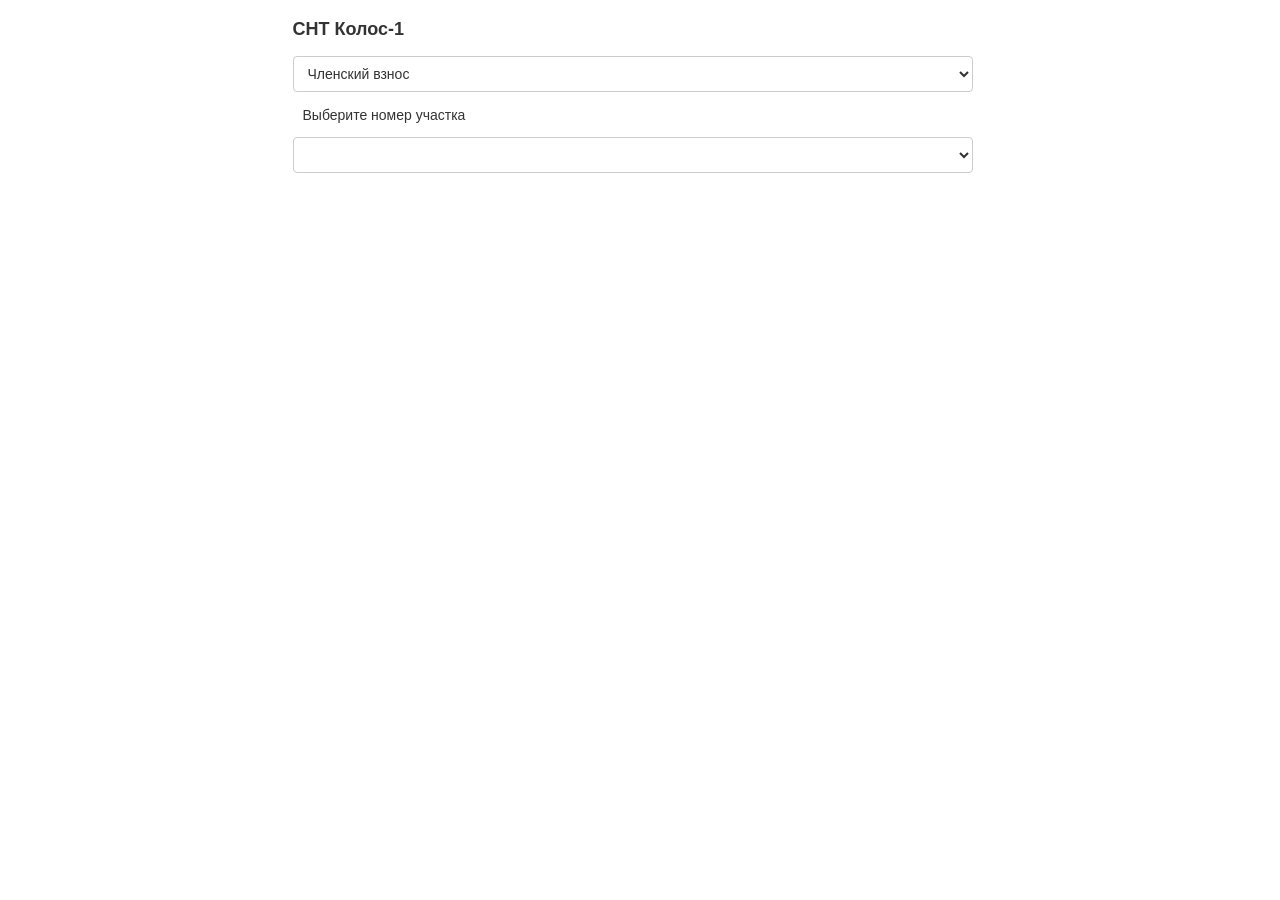
<file: index.html>
<!doctype html>
<html lang="ru">
<head>
  <meta charset="utf-8">
  <meta name="viewport" content="width=device-width, initial-scale=1">
  <title>СНТ Колос-1</title>
  <meta name="description" content="Приложение для формирование QR кодов на оплату услуг и взносов в СНТ Колос-1">
  <meta name="theme-color" content="#2ab1eb">
  <meta name="msapplication-TileColor" content="#2b5797">
  <meta name="msapplication-TileImage" content="static/img/export-icon.png">
  <meta name="apple-mobile-web-app-capable" content="yes">
  <meta name="apple-mobile-web-app-title" content="СНТ Колос-1">
  <meta property="og:title" content="СНТ Колос-1">
  <meta property="og:description" content="Приложение для формирование QR кодов на оплату услуг и взносов в СНТ Колос-1">
  <meta property="og:image" content="static/img/export-icon.png">
  <meta name="google-site-verification" content="jX5Bg1uZ4SYxpiH6UG7vouKKcMxnuaAXkZOmBEuxVIQ">
  <meta name="yandex-verification" content="781ddb890520d739">
  <link rel="icon" href="static/img/export-icon.png">
  <link rel="apple-touch-icon" href="static/img/export-icon.png">
  <link rel="stylesheet" href="static/css/style.css">
  
  <!-- Yandex.Metrika counter -->
  <script>
    (function(m,e,t,r,i,k,a){m[i]=m[i]||function(){(m[i].a=m[i].a||[]).push(arguments)};
    m[i].l=1*new Date();
    for (var j = 0; j < document.scripts.length; j++) {if (document.scripts[j].src === r) { return; }}
    k=e.createElement(t),a=e.getElementsByTagName(t)[0],k.async=1,k.src=r,a.parentNode.insertBefore(k,a)})
    (window, document, "script", "https://mc.yandex.ru/metrika/tag.js", "ym");
    ym(102898692, "init", {clickmap:true, trackLinks:true, accurateTrackBounce:true});
  </script>
  <noscript><div><img src="https://mc.yandex.ru/watch/102898692" style="position:absolute;left:-9999px" alt=""></div></noscript>
  <!-- /Yandex.Metrika counter -->
  
</head>
<body>
<div class="app">
  <header class="top">
    <h1 class="brand">СНТ Колос-1</h1>
    <div class="weather" id="weather" hidden>
      <span id="weather-temp"></span>
      <img id="weather-icon" width="30" height="30" alt="">
    </div>
  </header>

  <div class="hint" id="balance" hidden></div>

  <select id="section" class="field" aria-label="Раздел">
    <option value="fee">Членский взнос</option><option value="electricity">Электроэнергия</option><option value="arrears">Прошлые периоды</option><option value="info">Информация об участке</option><option value="finance">Финансы</option><option value="map">Схема участков</option><option value="about">Общая информация</option><option value="treasurer">Казначей</option>
  </select>

  <!-- Платежи и информация об участке -->
  <div id="view-plot">
    <div id="inputs-electricity" class="inputs" hidden>
      <input id="t1" class="field" type="number" inputmode="numeric" min="0" step="1" placeholder="Предыдущие показания">
      <input id="t2" class="field" type="number" inputmode="numeric" min="0" step="1" placeholder="Текущие показания">
    </div>
    <div id="inputs-arrears" class="inputs" hidden>
      <input id="amount" class="field" type="number" inputmode="numeric" min="0" step="1" placeholder="Сумма">
    </div>

    <label class="hint" for="plot">Выберите номер участка</label>
    <select id="plot" class="field">
      <option value=""></option>
      <option value="2">2</option><option value="3">3</option><option value="4">4</option><option value="5">5</option><option value="6">6</option><option value="7">7</option><option value="8">8</option><option value="9">9</option><option value="10">10</option><option value="11">11</option><option value="12">12</option><option value="13">13</option><option value="14">14</option><option value="15">15</option><option value="16">16</option><option value="17">17</option><option value="18">18</option><option value="19">19</option><option value="20">20</option><option value="21">21</option><option value="22">22</option><option value="23">23</option><option value="24">24</option><option value="25">25</option><option value="26">26</option><option value="27">27</option><option value="28">28</option><option value="29">29</option><option value="30">30</option><option value="31">31</option><option value="32">32</option><option value="33">33</option><option value="34">34</option><option value="35">35</option><option value="36">36</option><option value="37">37</option><option value="38">38</option><option value="39">39</option><option value="40">40</option><option value="41">41</option><option value="42">42</option><option value="43">43</option><option value="44">44</option><option value="45">45</option><option value="46">46</option><option value="47">47</option><option value="48">48</option><option value="49">49</option><option value="50">50</option><option value="51">51</option><option value="52">52</option><option value="53">53</option><option value="54">54</option><option value="55">55</option><option value="56">56</option><option value="57">57</option><option value="58">58</option><option value="59">59</option><option value="60">60</option><option value="61">61</option><option value="62">62</option><option value="63">63</option><option value="64">64</option><option value="65">65</option><option value="66">66</option><option value="67">67</option><option value="68">68</option><option value="69">69</option><option value="70">70</option><option value="71">71</option><option value="72">72</option><option value="73">73</option><option value="74">74</option><option value="75">75</option><option value="76">76</option><option value="77">77</option><option value="78">78</option><option value="79">79</option><option value="80">80</option><option value="81">81</option><option value="82">82</option><option value="83">83</option><option value="84">84</option><option value="85">85</option><option value="86">86</option><option value="87">87</option><option value="88">88</option><option value="89">89</option><option value="90">90</option><option value="91">91</option><option value="92">92</option><option value="93">93</option><option value="94">94</option><option value="95">95</option><option value="96">96</option><option value="97">97</option><option value="98">98</option><option value="99">99</option><option value="100">100</option><option value="101">101</option><option value="102">102</option><option value="103">103</option><option value="104">104</option><option value="105">105</option><option value="106">106</option><option value="107">107</option><option value="108">108</option><option value="109">109</option><option value="110">110</option><option value="111">111</option><option value="112">112</option><option value="113">113</option><option value="114">114</option><option value="115">115</option><option value="116">116</option><option value="117">117</option><option value="118">118</option><option value="119">119</option><option value="120">120</option><option value="121">121</option><option value="122">122</option><option value="123">123</option><option value="124">124</option><option value="125">125</option><option value="126">126</option><option value="127">127</option><option value="128">128</option><option value="129">129</option><option value="130">130</option><option value="131">131</option><option value="132">132</option><option value="133">133</option><option value="134">134</option><option value="135">135</option><option value="136">136</option><option value="137">137</option><option value="138">138</option><option value="139">139</option><option value="140">140</option><option value="141">141</option><option value="142">142</option><option value="143">143</option><option value="144">144</option><option value="145">145</option><option value="146">146</option><option value="147">147</option><option value="148">148</option><option value="149">149</option><option value="150">150</option><option value="151">151</option><option value="152">152</option><option value="153">153</option><option value="154">154</option><option value="155">155</option><option value="156">156</option><option value="157">157</option><option value="158">158</option><option value="159">159</option><option value="170">170</option><option value="171">171</option><option value="172">172</option><option value="173">173</option><option value="174">174</option><option value="175">175</option><option value="176">176</option><option value="282">282</option><option value="283">283</option><option value="287">287</option>
    </select>

    <div id="result-text" class="result" aria-live="polite"></div>
    <img id="qr" class="qr" alt="QR-код для оплаты" hidden>
    <img id="plan" class="plan" alt="План участка" hidden>
  </div>

  <!-- Финансы -->
  <div id="view-finance" hidden></div>

  <!-- Схема участков -->
  <div id="view-map" hidden>
    <div class="tabs">
      <button type="button" data-map="scheme" class="active">Схема</button>
      <button type="button" data-map="google">Google</button>
      <button type="button" data-map="yandex">Яндекс</button>
    </div>
    <div id="map-scheme" class="map-pane"></div>
    <div id="map-google" class="map-pane" hidden></div>
    <div id="map-yandex" class="map-pane" hidden></div>
  </div>

  <!-- Общая информация -->
  <div id="view-about" class="about" hidden>
    <p><strong>Контакты:</strong></p>
<p>
  Председатель:<br>
  Гладышева Ольга Михайловна<br>
  <a href="tel:+79229176134">+79229176134</a><br>
  Казначей: <a href="tel:+79128258878">+79128258878</a><br>
  Электрик: <a href="tel:+79229039121">+79229039121</a><br>
  Почта: <a href="mailto:kolospay@gmail.com">kolospay@gmail.com</a>
</p>

<p><strong>Реквизиты:</strong></p>
<p>
  Полное наименование организации:<br>
  Некоммерческое садоводческое товарищество "Колос-1"<br>
  ИНН/КПП<br>
  4346026874/434501001<br>
  Юридический адрес организации:<br>
  610912, г. Киров, пос. Дороничи<br>
  Наименование банка:<br>
  АО КБ "ХЛЫНОВ", г. Киров<br>
  БИК: 043304711<br>
  Расчетный счет:<br>
  40703810400130000655<br>
  Корреспондентский счет:<br>
  30101810100000000711
</p>

<p><strong>Стоимость услуг:</strong></p>
<ul>
  <li>Членский взнос при оплате до 1 июля - 500 ₽ за сотку, после 1 июля - 700 ₽ за сотку</li>
  <li>Электроэнергия - 5,50 ₽ за кВт</li>
</ul>

<p><strong>Порядок оплаты:</strong></p>
<ol>
  <li>В соответствующем разделе сайта сформировать QR код</li>
  <li>Сохранить код в галерею телефона как изображение или скриншот экрана</li>
  <li>В приложении любого банка выбрать вариант оплаты по QR коду</li>
  <li>Выбрать вариант сканировать из файла, затем загрузить код из галереи</li>
  <li>При необходимости уменьшить размер кода под рамку считывания</li>
  <li>Проверить свои данные, сумму оплаты, а также получателя</li>
  <li>Оплатить</li>
</ol>

<p><strong>Справочная информация</strong></p>
<p>Общее количество участков - 165</p>
<p>
  Квартал №1:<br>
  Количество участков - 158<br>
  Площадь участков - 95 593 м²<br>
  Площадь территории общего пользования и дорог - 19 977 м²<br>
  Общая площадь территории - 115 570 м²
</p>
<p>
  Квартал №2:<br>
  Количество участков - 7<br>
  Площадь участков - 7 278 м²
</p>
<p>
  Общая длина улиц - 3 760 м, из них:<br>
  ул. Центральная - 490 м<br>
  ул. Вишневая - 90 м<br>
  ул. Трудовая - 165 м<br>
  ул. Садовая - 180 м<br>
  ул. Цветочная - 205 м<br>
  ул. Прудная - 215 м<br>
  ул. Лесная - 155 м<br>
  ул. Озерная - 195 м<br>
  ул. Барская - 450 м<br>
  пер. Барский - 445 м<br>
  ул. Янтарная - 1010 м<br>
  ул. Малая Барская - 160 м
</p>

<p><strong>Обратная связь:</strong></p>
<p>
  Разработка схемы участков и генератора QR кодов для оплаты - Буяков Сергей.<br>
  Все замечания и предложения можно отправлять на почту <a href="mailto:bs26@ya.ru">bs26@ya.ru</a>.
</p>

  </div>
</div>

<script src="static/js/plots.js"></script>
<script src="static/vendor/qrcode.js"></script>
<script src="static/js/payments.js"></script>
<script src="static/js/weather.js"></script>
<script src="static/js/balance.js"></script>
<script src="static/js/app.js"></script>
</body>
</html>
</file>
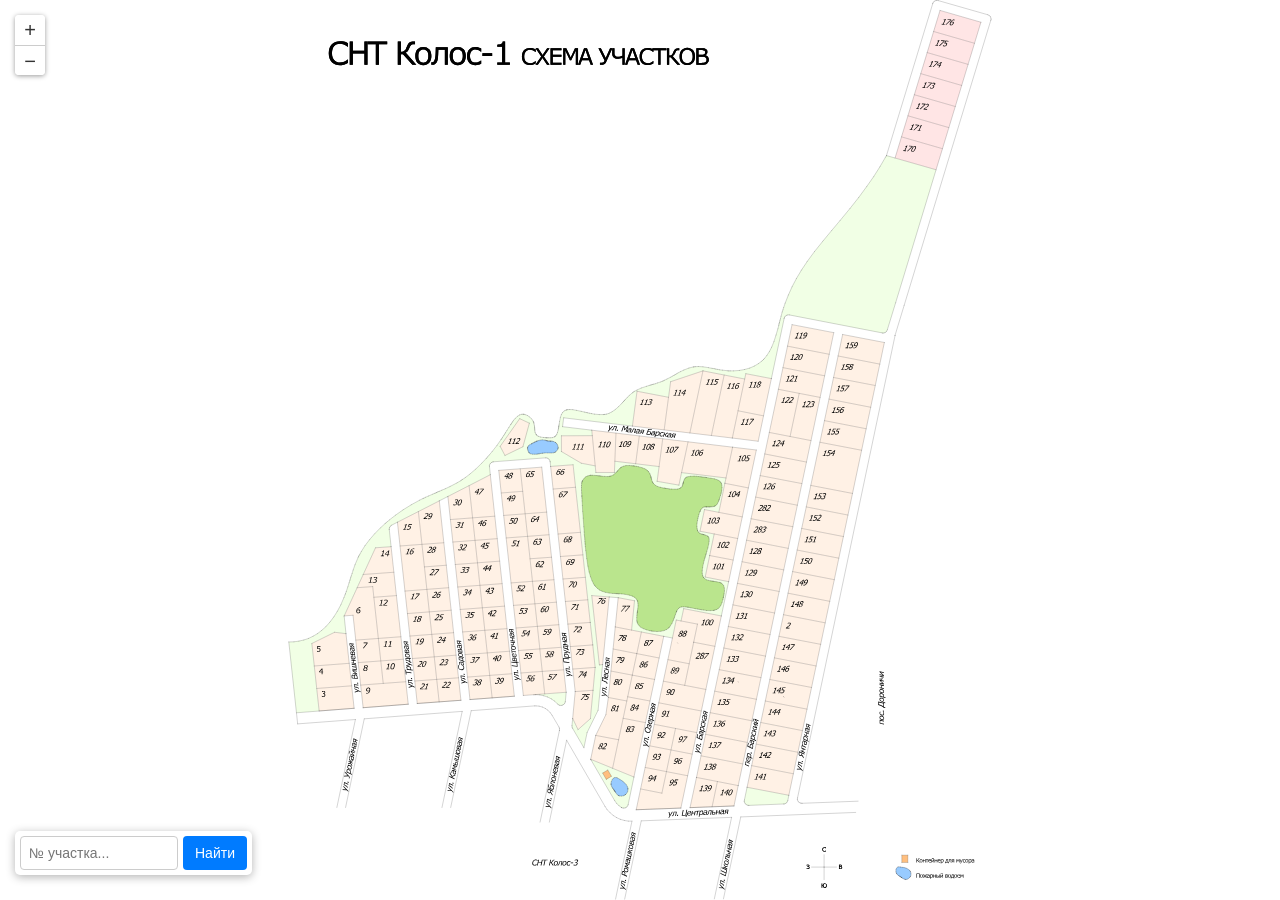
<file: static/scheme.html>
<!DOCTYPE html>
<html lang="ru">
<head>
  <meta charset="utf-8">
  <meta name="viewport" content="width=device-width, initial-scale=1, maximum-scale=1, user-scalable=no">
  <title>Схема участков</title>
  <link rel="stylesheet" href="css/scheme.css?v=20261107">
</head>
<body>
  <div id="view">
<!--SCHEME:BEGIN-->
<svg id="scheme" xmlns="http://www.w3.org/2000/svg" viewBox="0 0 1200.95996 1536.47998" width="1200.95996" height="1536.47998"><defs><path id="glyph-0-0" d="M 3 -1.109375 L 2.734375 0.21875 L 0.109375 -2.53125 L -6.984375 -2.640625 L -6.71875 -3.890625 L -1.125 -3.78125 L -5.78125 -8.359375 L -5.5 -9.671875 Z M 3 -1.109375"/><path id="glyph-0-1" d="M 1.3125 -6.1875 L 1.046875 -4.96875 L -4.90625 -7.71875 L -5.46875 -5.046875 C -5.082031 -4.867188 -4.734375 -4.703125 -4.421875 -4.546875 C -4.117188 -4.398438 -3.835938 -4.265625 -3.578125 -4.140625 C -3.023438 -3.867188 -2.5625 -3.617188 -2.1875 -3.390625 C -1.820312 -3.171875 -1.523438 -2.984375 -1.296875 -2.828125 C -1.046875 -2.617188 -0.84375 -2.429688 -0.6875 -2.265625 C -0.539062 -2.097656 -0.421875 -1.945312 -0.328125 -1.8125 C -0.0976562 -1.46875 0.03125 -1.160156 0.0625 -0.890625 C 0.101562 -0.617188 0.09375 -0.34375 0.03125 -0.0625 C 0.0078125 0.0078125 -0.015625 0.117188 -0.046875 0.265625 C -0.0859375 0.410156 -0.109375 0.503906 -0.109375 0.546875 L -1.125 0.09375 L -1.109375 0.03125 C -1.109375 0 -1.097656 -0.046875 -1.078125 -0.109375 C -1.066406 -0.179688 -1.054688 -0.238281 -1.046875 -0.28125 C -1.023438 -0.375 -1.015625 -0.488281 -1.015625 -0.625 C -1.023438 -0.757812 -1.050781 -0.878906 -1.09375 -0.984375 C -1.257812 -1.265625 -1.578125 -1.585938 -2.046875 -1.953125 C -2.523438 -2.316406 -3.210938 -2.726562 -4.109375 -3.1875 C -4.398438 -3.332031 -4.785156 -3.519531 -5.265625 -3.75 C -5.753906 -3.976562 -6.203125 -4.1875 -6.609375 -4.375 L -5.5625 -9.375 Z M 1.3125 -6.1875"/><path id="glyph-0-2" d="M -4.09375 -11.421875 C -3.257812 -11.242188 -2.476562 -10.945312 -1.75 -10.53125 C -1.03125 -10.113281 -0.425781 -9.609375 0.0625 -9.015625 C 0.5625 -8.378906 0.914062 -7.679688 1.125 -6.921875 C 1.332031 -6.160156 1.34375 -5.347656 1.15625 -4.484375 C 0.914062 -3.335938 0.414062 -2.507812 -0.34375 -2 C -1.113281 -1.488281 -2.070312 -1.351562 -3.21875 -1.59375 C -4.101562 -1.78125 -4.898438 -2.082031 -5.609375 -2.5 C -6.316406 -2.914062 -6.921875 -3.429688 -7.421875 -4.046875 C -7.898438 -4.648438 -8.238281 -5.335938 -8.4375 -6.109375 C -8.632812 -6.878906 -8.644531 -7.679688 -8.46875 -8.515625 C -8.226562 -9.660156 -7.726562 -10.492188 -6.96875 -11.015625 C -6.21875 -11.535156 -5.257812 -11.671875 -4.09375 -11.421875 Z M -0.78125 -8.15625 C -1.195312 -8.613281 -1.6875 -9.003906 -2.25 -9.328125 C -2.8125 -9.648438 -3.457031 -9.890625 -4.1875 -10.046875 C -5.070312 -10.222656 -5.796875 -10.140625 -6.359375 -9.796875 C -6.929688 -9.453125 -7.300781 -8.878906 -7.46875 -8.078125 C -7.59375 -7.472656 -7.5625 -6.890625 -7.375 -6.328125 C -7.195312 -5.773438 -6.910156 -5.265625 -6.515625 -4.796875 C -6.117188 -4.359375 -5.625 -3.976562 -5.03125 -3.65625 C -4.4375 -3.34375 -3.804688 -3.117188 -3.140625 -2.984375 C -2.253906 -2.796875 -1.523438 -2.875 -0.953125 -3.21875 C -0.390625 -3.5625 -0.0234375 -4.128906 0.140625 -4.921875 C 0.265625 -5.535156 0.238281 -6.117188 0.0625 -6.671875 C -0.113281 -7.222656 -0.394531 -7.71875 -0.78125 -8.15625 Z M -0.78125 -8.15625"/><path id="glyph-0-3" d="M 0.578125 -4.984375 C 0.710938 -4.597656 0.789062 -4.191406 0.8125 -3.765625 C 0.832031 -3.335938 0.789062 -2.898438 0.6875 -2.453125 C 0.582031 -1.941406 0.429688 -1.46875 0.234375 -1.03125 C 0.046875 -0.601562 -0.179688 -0.207031 -0.453125 0.15625 L -1.703125 -0.421875 L -1.6875 -0.5 C -1.351562 -0.707031 -1.0625 -1.023438 -0.8125 -1.453125 C -0.5625 -1.878906 -0.390625 -2.320312 -0.296875 -2.78125 C -0.234375 -3.0625 -0.207031 -3.347656 -0.21875 -3.640625 C -0.226562 -3.941406 -0.265625 -4.1875 -0.328125 -4.375 C -0.429688 -4.613281 -0.5625 -4.800781 -0.71875 -4.9375 C -0.882812 -5.082031 -1.09375 -5.179688 -1.34375 -5.234375 C -1.53125 -5.265625 -1.695312 -5.25 -1.84375 -5.1875 C -1.988281 -5.132812 -2.113281 -5.039062 -2.21875 -4.90625 C -2.300781 -4.757812 -2.375 -4.59375 -2.4375 -4.40625 C -2.507812 -4.21875 -2.566406 -4.007812 -2.609375 -3.78125 L -2.859375 -2.59375 L -3.796875 -3.03125 L -3.625 -3.859375 C -3.582031 -4.035156 -3.539062 -4.285156 -3.5 -4.609375 C -3.457031 -4.941406 -3.457031 -5.207031 -3.5 -5.40625 C -3.539062 -5.6875 -3.644531 -5.90625 -3.8125 -6.0625 C -3.976562 -6.226562 -4.179688 -6.335938 -4.421875 -6.390625 C -4.597656 -6.421875 -4.742188 -6.398438 -4.859375 -6.328125 C -4.984375 -6.265625 -5.097656 -6.171875 -5.203125 -6.046875 C -5.304688 -5.921875 -5.390625 -5.773438 -5.453125 -5.609375 C -5.515625 -5.441406 -5.5625 -5.285156 -5.59375 -5.140625 C -5.6875 -4.679688 -5.71875 -4.21875 -5.6875 -3.75 C -5.664062 -3.289062 -5.578125 -2.851562 -5.421875 -2.4375 L -5.453125 -2.34375 L -6.6875 -2.9375 C -6.726562 -3.269531 -6.738281 -3.6875 -6.71875 -4.1875 C -6.695312 -4.6875 -6.648438 -5.117188 -6.578125 -5.484375 C -6.515625 -5.796875 -6.421875 -6.09375 -6.296875 -6.375 C -6.179688 -6.664062 -6.035156 -6.921875 -5.859375 -7.140625 C -5.679688 -7.359375 -5.46875 -7.519531 -5.21875 -7.625 C -4.976562 -7.738281 -4.707031 -7.765625 -4.40625 -7.703125 C -3.9375 -7.609375 -3.554688 -7.363281 -3.265625 -6.96875 C -2.972656 -6.570312 -2.816406 -6.117188 -2.796875 -5.609375 L -2.75 -5.609375 C -2.59375 -5.929688 -2.375 -6.179688 -2.09375 -6.359375 C -1.8125 -6.535156 -1.5 -6.585938 -1.15625 -6.515625 C -0.71875 -6.421875 -0.351562 -6.234375 -0.0625 -5.953125 C 0.21875 -5.679688 0.429688 -5.359375 0.578125 -4.984375 Z M 0.578125 -4.984375"/><path id="glyph-0-4" d="M -3.09375 -7.125 C -3.21875 -7.175781 -3.316406 -7.210938 -3.390625 -7.234375 C -3.472656 -7.265625 -3.566406 -7.289062 -3.671875 -7.3125 C -4.128906 -7.414062 -4.515625 -7.363281 -4.828125 -7.15625 C -5.148438 -6.957031 -5.367188 -6.582031 -5.484375 -6.03125 C -5.609375 -5.425781 -5.53125 -4.847656 -5.25 -4.296875 C -4.96875 -3.742188 -4.539062 -3.3125 -3.96875 -3 Z M 0.96875 -3.75 C 0.757812 -2.75 0.363281 -2.007812 -0.21875 -1.53125 C -0.8125 -1.0625 -1.5625 -0.921875 -2.46875 -1.109375 C -3.800781 -1.390625 -4.851562 -2.046875 -5.625 -3.078125 C -6.394531 -4.117188 -6.648438 -5.253906 -6.390625 -6.484375 C -6.210938 -7.304688 -5.875 -7.890625 -5.375 -8.234375 C -4.875 -8.585938 -4.253906 -8.6875 -3.515625 -8.53125 C -3.390625 -8.5 -3.191406 -8.4375 -2.921875 -8.34375 C -2.648438 -8.257812 -2.332031 -8.132812 -1.96875 -7.96875 L -3.09375 -2.640625 C -2.976562 -2.585938 -2.859375 -2.539062 -2.734375 -2.5 C -2.617188 -2.46875 -2.507812 -2.441406 -2.40625 -2.421875 C -1.789062 -2.285156 -1.269531 -2.367188 -0.84375 -2.671875 C -0.425781 -2.972656 -0.144531 -3.460938 0 -4.140625 C 0.09375 -4.609375 0.0976562 -5.113281 0.015625 -5.65625 C -0.0546875 -6.207031 -0.179688 -6.679688 -0.359375 -7.078125 L -0.34375 -7.140625 L 0.9375 -6.59375 C 0.957031 -6.351562 0.984375 -6.140625 1.015625 -5.953125 C 1.046875 -5.773438 1.066406 -5.546875 1.078125 -5.265625 C 1.085938 -4.984375 1.085938 -4.734375 1.078125 -4.515625 C 1.066406 -4.304688 1.03125 -4.050781 0.96875 -3.75 Z M 0.96875 -3.75"/><path id="glyph-0-5" d="M -3.3125 -8.75 C -2.601562 -8.59375 -1.953125 -8.335938 -1.359375 -7.984375 C -0.773438 -7.628906 -0.300781 -7.222656 0.0625 -6.765625 C 0.425781 -6.304688 0.6875 -5.800781 0.84375 -5.25 C 1 -4.695312 1.019531 -4.144531 0.90625 -3.59375 C 0.820312 -3.207031 0.703125 -2.859375 0.546875 -2.546875 C 0.390625 -2.242188 0.195312 -1.976562 -0.03125 -1.75 L 2.859375 -0.40625 L 2.609375 0.8125 L -6.796875 -3.546875 L -6.53125 -4.75 L -5.828125 -4.4375 C -6.003906 -4.894531 -6.144531 -5.332031 -6.25 -5.75 C -6.351562 -6.175781 -6.351562 -6.625 -6.25 -7.09375 C -6.101562 -7.800781 -5.769531 -8.296875 -5.25 -8.578125 C -4.738281 -8.859375 -4.09375 -8.914062 -3.3125 -8.75 Z M -3.34375 -7.421875 C -3.851562 -7.523438 -4.269531 -7.492188 -4.59375 -7.328125 C -4.925781 -7.160156 -5.144531 -6.832031 -5.25 -6.34375 C -5.332031 -5.988281 -5.320312 -5.597656 -5.21875 -5.171875 C -5.125 -4.753906 -5 -4.351562 -4.84375 -3.96875 L -0.953125 -2.15625 C -0.742188 -2.414062 -0.578125 -2.664062 -0.453125 -2.90625 C -0.328125 -3.144531 -0.222656 -3.441406 -0.140625 -3.796875 C -0.046875 -4.242188 -0.0664062 -4.664062 -0.203125 -5.0625 C -0.347656 -5.46875 -0.566406 -5.828125 -0.859375 -6.140625 C -1.171875 -6.453125 -1.535156 -6.710938 -1.953125 -6.921875 C -2.367188 -7.140625 -2.832031 -7.304688 -3.34375 -7.421875 Z M -3.34375 -7.421875"/><path id="glyph-0-6" d="M 1.34375 -6.40625 L 1.09375 -5.1875 L -2.015625 -6.640625 L -2.765625 -3.03125 L 0.328125 -1.59375 L 0.078125 -0.359375 L -6.796875 -3.53125 L -6.53125 -4.765625 L -3.703125 -3.453125 L -2.953125 -7.046875 L -5.78125 -8.359375 L -5.515625 -9.609375 Z M 1.34375 -6.40625"/><path id="glyph-0-7" d="M -2.625 -6.453125 C -2.738281 -5.773438 -2.8125 -5.171875 -2.84375 -4.640625 C -2.875 -4.117188 -2.851562 -3.671875 -2.78125 -3.296875 C -2.71875 -2.921875 -2.582031 -2.617188 -2.375 -2.390625 C -2.164062 -2.160156 -1.878906 -2.007812 -1.515625 -1.9375 C -1.203125 -1.875 -0.941406 -1.925781 -0.734375 -2.09375 C -0.535156 -2.269531 -0.390625 -2.582031 -0.296875 -3.03125 C -0.210938 -3.414062 -0.210938 -3.828125 -0.296875 -4.265625 C -0.378906 -4.710938 -0.507812 -5.144531 -0.6875 -5.5625 Z M 0.28125 -5.09375 C 0.3125 -4.96875 0.367188 -4.789062 0.453125 -4.5625 C 0.535156 -4.34375 0.601562 -4.117188 0.65625 -3.890625 C 0.71875 -3.648438 0.753906 -3.382812 0.765625 -3.09375 C 0.773438 -2.8125 0.742188 -2.492188 0.671875 -2.140625 C 0.546875 -1.566406 0.28125 -1.132812 -0.125 -0.84375 C -0.539062 -0.5625 -1.019531 -0.476562 -1.5625 -0.59375 C -2.144531 -0.707031 -2.601562 -0.929688 -2.9375 -1.265625 C -3.269531 -1.609375 -3.503906 -2.054688 -3.640625 -2.609375 C -3.804688 -3.140625 -3.867188 -3.757812 -3.828125 -4.46875 C -3.785156 -5.1875 -3.6875 -5.988281 -3.53125 -6.875 C -3.632812 -6.925781 -3.734375 -6.96875 -3.828125 -7 C -3.921875 -7.03125 -4.007812 -7.054688 -4.09375 -7.078125 C -4.300781 -7.117188 -4.476562 -7.113281 -4.625 -7.0625 C -4.769531 -7.007812 -4.894531 -6.914062 -5 -6.78125 C -5.113281 -6.65625 -5.207031 -6.488281 -5.28125 -6.28125 C -5.351562 -6.082031 -5.414062 -5.867188 -5.46875 -5.640625 C -5.539062 -5.273438 -5.566406 -4.84375 -5.546875 -4.34375 C -5.523438 -3.851562 -5.488281 -3.445312 -5.4375 -3.125 L -5.453125 -3.0625 L -6.609375 -3.546875 C -6.628906 -3.816406 -6.628906 -4.195312 -6.609375 -4.6875 C -6.597656 -5.175781 -6.546875 -5.640625 -6.453125 -6.078125 C -6.265625 -6.972656 -5.984375 -7.613281 -5.609375 -8 C -5.234375 -8.394531 -4.738281 -8.523438 -4.125 -8.390625 C -4.007812 -8.367188 -3.890625 -8.332031 -3.765625 -8.28125 C -3.640625 -8.238281 -3.519531 -8.191406 -3.40625 -8.140625 L 1.265625 -5.984375 L 1 -4.765625 Z M 0.28125 -5.09375"/><path id="glyph-0-8" d="M 1.25 -5.921875 L 0.984375 -4.6875 L -1.765625 -5.953125 L -2.03125 -4.671875 L 0.25 -1.171875 L -0.078125 0.390625 L -2.4375 -3.375 C -2.664062 -2.945312 -2.945312 -2.640625 -3.28125 -2.453125 C -3.613281 -2.273438 -3.976562 -2.226562 -4.375 -2.3125 C -4.875 -2.414062 -5.273438 -2.617188 -5.578125 -2.921875 C -5.878906 -3.222656 -6.109375 -3.601562 -6.265625 -4.0625 C -6.367188 -4.394531 -6.40625 -4.738281 -6.375 -5.09375 C -6.351562 -5.445312 -6.300781 -5.820312 -6.21875 -6.21875 L -5.625 -9.09375 Z M -2.625 -6.359375 L -5 -7.46875 L -5.34375 -5.875 C -5.40625 -5.550781 -5.441406 -5.3125 -5.453125 -5.15625 C -5.460938 -5 -5.4375 -4.8125 -5.375 -4.59375 C -5.332031 -4.363281 -5.203125 -4.15625 -4.984375 -3.96875 C -4.773438 -3.78125 -4.515625 -3.65625 -4.203125 -3.59375 C -4.078125 -3.570312 -3.957031 -3.566406 -3.84375 -3.578125 C -3.738281 -3.597656 -3.640625 -3.640625 -3.546875 -3.703125 C -3.367188 -3.828125 -3.234375 -3.988281 -3.140625 -4.1875 C -3.054688 -4.382812 -2.984375 -4.625 -2.921875 -4.90625 Z M -2.625 -6.359375"/><path id="glyph-0-9" d="M -1.90625 -7.828125 C -2.125 -7.867188 -2.328125 -7.875 -2.515625 -7.84375 C -2.703125 -7.8125 -2.875 -7.738281 -3.03125 -7.625 C -3.226562 -7.4375 -3.375 -7.195312 -3.46875 -6.90625 C -3.5625 -6.625 -3.671875 -6.191406 -3.796875 -5.609375 L -4.171875 -3.84375 L -0.640625 -2.203125 L -0.25 -4.09375 C -0.125 -4.675781 -0.0507812 -5.128906 -0.03125 -5.453125 C -0.0195312 -5.785156 -0.0703125 -6.097656 -0.1875 -6.390625 C -0.320312 -6.785156 -0.535156 -7.097656 -0.828125 -7.328125 C -1.117188 -7.566406 -1.476562 -7.734375 -1.90625 -7.828125 Z M -1.84375 -9.234375 C -1.21875 -9.097656 -0.6875 -8.84375 -0.25 -8.46875 C 0.1875 -8.09375 0.507812 -7.648438 0.71875 -7.140625 C 0.914062 -6.660156 1.019531 -6.1875 1.03125 -5.71875 C 1.050781 -5.257812 0.992188 -4.703125 0.859375 -4.046875 L 0.09375 -0.453125 L -9.0625 -4.703125 L -7.703125 -11.140625 L -6.65625 -10.671875 L -7.75 -5.515625 L -5.171875 -4.328125 L -4.71875 -6.46875 C -4.582031 -7.113281 -4.429688 -7.617188 -4.265625 -7.984375 C -4.109375 -8.359375 -3.851562 -8.679688 -3.5 -8.953125 C -3.269531 -9.109375 -3.015625 -9.210938 -2.734375 -9.265625 C -2.460938 -9.316406 -2.164062 -9.304688 -1.84375 -9.234375 Z M -1.84375 -9.234375"/><path id="glyph-0-10" d="M 0.90625 -3.453125 C 0.8125 -3.003906 0.671875 -2.613281 0.484375 -2.28125 C 0.296875 -1.957031 0.0625 -1.6875 -0.21875 -1.46875 C -0.5 -1.257812 -0.820312 -1.117188 -1.1875 -1.046875 C -1.550781 -0.984375 -1.960938 -1 -2.421875 -1.09375 C -3.097656 -1.238281 -3.707031 -1.476562 -4.25 -1.8125 C -4.800781 -2.144531 -5.257812 -2.554688 -5.625 -3.046875 C -5.96875 -3.515625 -6.207031 -4.046875 -6.34375 -4.640625 C -6.476562 -5.242188 -6.476562 -5.867188 -6.34375 -6.515625 C -6.257812 -6.929688 -6.117188 -7.3125 -5.921875 -7.65625 C -5.722656 -8.007812 -5.515625 -8.3125 -5.296875 -8.5625 L -4.03125 -8.015625 L -4.046875 -7.9375 C -4.148438 -7.882812 -4.265625 -7.800781 -4.390625 -7.6875 C -4.523438 -7.582031 -4.65625 -7.453125 -4.78125 -7.296875 C -4.90625 -7.140625 -5.019531 -6.957031 -5.125 -6.75 C -5.238281 -6.550781 -5.328125 -6.3125 -5.390625 -6.03125 C -5.566406 -5.195312 -5.359375 -4.441406 -4.765625 -3.765625 C -4.171875 -3.085938 -3.363281 -2.640625 -2.34375 -2.421875 C -1.738281 -2.296875 -1.238281 -2.351562 -0.84375 -2.59375 C -0.445312 -2.832031 -0.191406 -3.242188 -0.078125 -3.828125 C -0.015625 -4.097656 0.00390625 -4.378906 -0.015625 -4.671875 C -0.0351562 -4.960938 -0.0664062 -5.207031 -0.109375 -5.40625 C -0.171875 -5.632812 -0.238281 -5.851562 -0.3125 -6.0625 C -0.394531 -6.28125 -0.453125 -6.429688 -0.484375 -6.515625 L -0.46875 -6.578125 L 0.796875 -6.046875 C 0.878906 -5.640625 0.941406 -5.210938 0.984375 -4.765625 C 1.023438 -4.328125 1 -3.890625 0.90625 -3.453125 Z M 0.90625 -3.453125"/><path id="glyph-0-11" d="M 1.484375 -7 L 1.171875 -5.515625 L -2.671875 -3.8125 L -2.828125 -3.109375 L 0.34375 -1.640625 L 0.09375 -0.40625 L -6.78125 -3.59375 L -6.515625 -4.8125 L -3.53125 -3.4375 C -3.457031 -3.78125 -3.457031 -4.101562 -3.53125 -4.40625 C -3.601562 -4.707031 -3.796875 -5.039062 -4.109375 -5.40625 C -4.210938 -5.519531 -4.320312 -5.632812 -4.4375 -5.75 C -4.550781 -5.863281 -4.65625 -5.972656 -4.75 -6.078125 C -5.125 -6.460938 -5.398438 -6.867188 -5.578125 -7.296875 C -5.765625 -7.722656 -5.78125 -8.304688 -5.625 -9.046875 L -5.515625 -9.609375 L -4.546875 -9.171875 L -4.65625 -8.671875 C -4.726562 -8.328125 -4.707031 -8.019531 -4.59375 -7.75 C -4.476562 -7.476562 -4.269531 -7.191406 -3.96875 -6.890625 C -3.625 -6.535156 -3.367188 -6.203125 -3.203125 -5.890625 C -3.035156 -5.585938 -2.925781 -5.289062 -2.875 -5 Z M 1.484375 -7"/><path id="glyph-0-12" d="M 1.53125 -7.234375 L 1.25 -5.9375 L -2.421875 -7.640625 L -2.84375 -5.65625 L 0.234375 -1.078125 L -0.109375 0.546875 L -3.328125 -4.34375 C -3.671875 -3.875 -4.046875 -3.550781 -4.453125 -3.375 C -4.867188 -3.207031 -5.3125 -3.175781 -5.78125 -3.28125 C -6.425781 -3.414062 -6.957031 -3.679688 -7.375 -4.078125 C -7.800781 -4.484375 -8.101562 -4.960938 -8.28125 -5.515625 C -8.425781 -5.898438 -8.492188 -6.3125 -8.484375 -6.75 C -8.484375 -7.195312 -8.429688 -7.671875 -8.328125 -8.171875 L -7.625 -11.484375 Z M -3.375 -8.09375 L -6.90625 -9.734375 L -7.34375 -7.703125 C -7.414062 -7.328125 -7.453125 -7.019531 -7.453125 -6.78125 C -7.453125 -6.539062 -7.410156 -6.296875 -7.328125 -6.046875 C -7.191406 -5.679688 -6.957031 -5.378906 -6.625 -5.140625 C -6.289062 -4.898438 -5.929688 -4.738281 -5.546875 -4.65625 C -5.085938 -4.5625 -4.707031 -4.628906 -4.40625 -4.859375 C -4.113281 -5.097656 -3.898438 -5.539062 -3.765625 -6.1875 Z M -3.375 -8.09375"/><path id="glyph-0-13" d="M -4.75 -8.421875 L -5.296875 -5.8125 L 0.640625 -3.078125 L 0.390625 -1.84375 L -5.5625 -4.578125 L -6.109375 -1.984375 L -7.03125 -2.421875 L -5.671875 -8.859375 Z M -4.75 -8.421875"/><path id="glyph-0-14" d="M 1.34375 -6.40625 L 1.09375 -5.1875 L -4.84375 -7.953125 L -5.609375 -4.34375 L 0.328125 -1.59375 L 0.078125 -0.359375 L -6.796875 -3.53125 L -5.515625 -9.609375 Z M 1.34375 -6.40625"/><path id="glyph-0-15" d="M 1.359375 -6.453125 L 1.109375 -5.25 L -4.046875 -7.640625 L 0.3125 -1.46875 L 0.078125 -0.359375 L -6.796875 -3.53125 L -6.53125 -4.75 L -1.484375 -2.421875 L -5.75 -8.46875 L -5.5 -9.640625 Z M 1.359375 -6.453125"/><path id="glyph-0-16" d="M 1.359375 -6.453125 L 1.109375 -5.25 L -4.046875 -7.640625 L 0.3125 -1.46875 L 0.078125 -0.359375 L -6.796875 -3.53125 L -6.53125 -4.75 L -1.484375 -2.421875 L -5.75 -8.46875 L -5.5 -9.640625 Z M -8.4375 -9.84375 C -7.820312 -9.5625 -7.382812 -9.15625 -7.125 -8.625 C -6.875 -8.101562 -6.820312 -7.488281 -6.96875 -6.78125 C -7.101562 -6.132812 -7.34375 -5.679688 -7.6875 -5.421875 C -8.039062 -5.160156 -8.453125 -5.082031 -8.921875 -5.1875 C -9.015625 -5.195312 -9.09375 -5.210938 -9.15625 -5.234375 C -9.226562 -5.253906 -9.304688 -5.28125 -9.390625 -5.3125 L -9.15625 -6.40625 C -9.101562 -6.375 -9.035156 -6.34375 -8.953125 -6.3125 C -8.878906 -6.289062 -8.804688 -6.273438 -8.734375 -6.265625 C -8.429688 -6.203125 -8.191406 -6.234375 -8.015625 -6.359375 C -7.835938 -6.484375 -7.71875 -6.707031 -7.65625 -7.03125 C -7.570312 -7.40625 -7.613281 -7.734375 -7.78125 -8.015625 C -7.945312 -8.296875 -8.242188 -8.535156 -8.671875 -8.734375 Z M -8.4375 -9.84375"/><path id="glyph-0-17" d="M -7.625 -11.546875 L -0.6875 -4.328125 C -0.394531 -4.023438 -0.164062 -3.722656 0 -3.421875 C 0.15625 -3.128906 0.257812 -2.84375 0.3125 -2.5625 C 0.375 -2.300781 0.394531 -2.054688 0.375 -1.828125 C 0.363281 -1.609375 0.335938 -1.394531 0.296875 -1.1875 C 0.265625 -1.03125 0.210938 -0.832031 0.140625 -0.59375 C 0.078125 -0.351562 0.0351562 -0.195312 0.015625 -0.125 L -1.09375 -0.640625 L -1.0625 -0.734375 C -1.039062 -0.796875 -1.003906 -0.898438 -0.953125 -1.046875 C -0.898438 -1.191406 -0.851562 -1.359375 -0.8125 -1.546875 C -0.800781 -1.628906 -0.785156 -1.742188 -0.765625 -1.890625 C -0.742188 -2.035156 -0.742188 -2.179688 -0.765625 -2.328125 C -0.785156 -2.484375 -0.835938 -2.648438 -0.921875 -2.828125 C -1.015625 -3.015625 -1.15625 -3.210938 -1.34375 -3.421875 L -1.828125 -3.921875 L -9.328125 -3.4375 L -9.046875 -4.796875 L -3.03125 -5.140625 L -7.90625 -10.171875 Z M -7.625 -11.546875"/><path id="glyph-0-18" d="M -3.078125 -8.4375 C -2.441406 -8.300781 -1.84375 -8.070312 -1.28125 -7.75 C -0.726562 -7.425781 -0.273438 -7.039062 0.078125 -6.59375 C 0.460938 -6.125 0.726562 -5.613281 0.875 -5.0625 C 1.03125 -4.507812 1.039062 -3.90625 0.90625 -3.25 C 0.71875 -2.394531 0.332031 -1.78125 -0.25 -1.40625 C -0.84375 -1.03125 -1.566406 -0.929688 -2.421875 -1.109375 C -3.078125 -1.253906 -3.675781 -1.484375 -4.21875 -1.796875 C -4.769531 -2.109375 -5.238281 -2.503906 -5.625 -2.984375 C -5.976562 -3.441406 -6.234375 -3.953125 -6.390625 -4.515625 C -6.546875 -5.085938 -6.554688 -5.679688 -6.421875 -6.296875 C -6.242188 -7.140625 -5.863281 -7.753906 -5.28125 -8.140625 C -4.707031 -8.523438 -3.972656 -8.625 -3.078125 -8.4375 Z M -0.78125 -5.890625 C -1.082031 -6.191406 -1.441406 -6.453125 -1.859375 -6.671875 C -2.285156 -6.890625 -2.753906 -7.054688 -3.265625 -7.171875 C -3.859375 -7.296875 -4.34375 -7.242188 -4.71875 -7.015625 C -5.09375 -6.785156 -5.335938 -6.410156 -5.453125 -5.890625 C -5.535156 -5.460938 -5.515625 -5.0625 -5.390625 -4.6875 C -5.265625 -4.320312 -5.050781 -3.976562 -4.75 -3.65625 C -4.445312 -3.363281 -4.078125 -3.101562 -3.640625 -2.875 C -3.210938 -2.65625 -2.753906 -2.492188 -2.265625 -2.390625 C -1.679688 -2.265625 -1.195312 -2.3125 -0.8125 -2.53125 C -0.425781 -2.757812 -0.179688 -3.140625 -0.078125 -3.671875 C 0.015625 -4.078125 0 -4.46875 -0.125 -4.84375 C -0.257812 -5.226562 -0.476562 -5.578125 -0.78125 -5.890625 Z M -0.78125 -5.890625"/><path id="glyph-0-19" d="M 2.03125 -9.65625 L 1.75 -8.28125 L -1.9375 -7.1875 L -2.0625 -6.609375 L 1.078125 -5.140625 L 0.828125 -3.921875 L -2.328125 -5.390625 L -2.4375 -4.84375 L 0.21875 -1.0625 L -0.09375 0.40625 L -3.171875 -4.015625 C -3.304688 -3.890625 -3.476562 -3.789062 -3.6875 -3.71875 C -3.90625 -3.65625 -4.222656 -3.644531 -4.640625 -3.6875 C -4.835938 -3.695312 -4.992188 -3.703125 -5.109375 -3.703125 C -5.222656 -3.703125 -5.335938 -3.675781 -5.453125 -3.625 C -5.535156 -3.570312 -5.613281 -3.484375 -5.6875 -3.359375 C -5.757812 -3.242188 -5.816406 -3.09375 -5.859375 -2.90625 L -5.921875 -2.546875 L -6.90625 -3 L -6.8125 -3.40625 C -6.695312 -3.945312 -6.503906 -4.332031 -6.234375 -4.5625 C -5.972656 -4.789062 -5.566406 -4.882812 -5.015625 -4.84375 C -4.898438 -4.832031 -4.769531 -4.820312 -4.625 -4.8125 C -4.488281 -4.8125 -4.359375 -4.8125 -4.234375 -4.8125 C -3.898438 -4.800781 -3.640625 -4.875 -3.453125 -5.03125 C -3.265625 -5.1875 -3.125 -5.414062 -3.03125 -5.71875 L -6.03125 -7.109375 L -5.78125 -8.3125 L -2.78125 -6.921875 C -2.75 -7.210938 -2.78125 -7.5 -2.875 -7.78125 C -2.96875 -8.0625 -3.15625 -8.34375 -3.4375 -8.625 C -3.53125 -8.707031 -3.644531 -8.8125 -3.78125 -8.9375 C -3.914062 -9.070312 -4.019531 -9.179688 -4.09375 -9.265625 C -4.34375 -9.484375 -4.539062 -9.703125 -4.6875 -9.921875 C -4.832031 -10.140625 -4.941406 -10.351562 -5.015625 -10.5625 C -5.078125 -10.78125 -5.101562 -11 -5.09375 -11.21875 C -5.09375 -11.445312 -5.066406 -11.6875 -5.015625 -11.9375 L -4.921875 -12.40625 L -3.921875 -11.9375 L -4 -11.578125 C -4.0625 -11.273438 -4.03125 -11.003906 -3.90625 -10.765625 C -3.789062 -10.523438 -3.582031 -10.273438 -3.28125 -10.015625 C -2.945312 -9.710938 -2.695312 -9.414062 -2.53125 -9.125 C -2.363281 -8.84375 -2.253906 -8.578125 -2.203125 -8.328125 Z M 2.03125 -9.65625"/><path id="glyph-0-20" d="M 1.75 -8.296875 L 1.421875 -6.75 L -3.59375 -4.671875 L -3.796875 -3.71875 L 0.375 -1.78125 L 0.109375 -0.484375 L -9.046875 -4.734375 L -8.78125 -6.015625 L -4.671875 -4.140625 C -4.640625 -4.328125 -4.617188 -4.53125 -4.609375 -4.75 C -4.609375 -4.96875 -4.632812 -5.179688 -4.6875 -5.390625 C -4.75 -5.617188 -4.847656 -5.851562 -4.984375 -6.09375 C -5.128906 -6.34375 -5.320312 -6.585938 -5.5625 -6.828125 C -5.664062 -6.953125 -5.789062 -7.085938 -5.9375 -7.234375 C -6.09375 -7.390625 -6.25 -7.539062 -6.40625 -7.6875 C -7.050781 -8.332031 -7.460938 -8.90625 -7.640625 -9.40625 C -7.816406 -9.914062 -7.828125 -10.554688 -7.671875 -11.328125 L -7.546875 -11.890625 L -6.484375 -11.390625 L -6.609375 -10.8125 C -6.660156 -10.5625 -6.664062 -10.332031 -6.625 -10.125 C -6.59375 -9.914062 -6.523438 -9.710938 -6.421875 -9.515625 C -6.296875 -9.328125 -6.132812 -9.140625 -5.9375 -8.953125 C -5.75 -8.773438 -5.570312 -8.601562 -5.40625 -8.4375 C -4.90625 -7.925781 -4.550781 -7.488281 -4.34375 -7.125 C -4.144531 -6.769531 -4 -6.378906 -3.90625 -5.953125 Z M 1.75 -8.296875"/><path id="glyph-0-21" d="M 1.515625 -7.203125 L 1.265625 -6 L -4.0625 -8.46875 L -0.984375 -5.125 L -1.1875 -4.234375 L -5.234375 -4.078125 L 0.3125 -1.5 L 0.078125 -0.359375 L -6.796875 -3.53125 L -6.484375 -5.015625 L -2.21875 -5.203125 L -5.671875 -8.875 L -5.34375 -10.390625 Z M 1.515625 -7.203125"/><path id="glyph-0-22" d="M -1.375 -5.921875 C -1.53125 -5.953125 -1.671875 -5.957031 -1.796875 -5.9375 C -1.929688 -5.914062 -2.050781 -5.851562 -2.15625 -5.75 C -2.300781 -5.601562 -2.40625 -5.421875 -2.46875 -5.203125 C -2.539062 -4.992188 -2.625 -4.664062 -2.71875 -4.21875 L -2.953125 -3.125 L -0.546875 -1.96875 L -0.296875 -3.1875 C -0.203125 -3.613281 -0.148438 -3.953125 -0.140625 -4.203125 C -0.128906 -4.460938 -0.148438 -4.695312 -0.203125 -4.90625 C -0.285156 -5.175781 -0.429688 -5.394531 -0.640625 -5.5625 C -0.847656 -5.738281 -1.09375 -5.859375 -1.375 -5.921875 Z M -1.296875 -7.25 C -0.859375 -7.15625 -0.472656 -6.957031 -0.140625 -6.65625 C 0.179688 -6.363281 0.425781 -6.023438 0.59375 -5.640625 C 0.71875 -5.285156 0.789062 -4.921875 0.8125 -4.546875 C 0.832031 -4.179688 0.789062 -3.742188 0.6875 -3.234375 L 0.078125 -0.359375 L -6.796875 -3.53125 L -6.53125 -4.765625 L -3.84375 -3.515625 L -3.515625 -5.03125 C -3.398438 -5.582031 -3.285156 -6 -3.171875 -6.28125 C -3.054688 -6.5625 -2.859375 -6.800781 -2.578125 -7 C -2.398438 -7.144531 -2.203125 -7.234375 -1.984375 -7.265625 C -1.765625 -7.296875 -1.535156 -7.289062 -1.296875 -7.25 Z M 1.796875 -8.5 L 1.53125 -7.265625 L -5.328125 -10.4375 L -5.078125 -11.6875 Z M 1.796875 -8.5"/><path id="glyph-0-23" d="M 2.015625 -9.578125 L 0.078125 -0.359375 L -6.796875 -3.53125 L -6.53125 -4.765625 L -0.59375 -2 L 0 -4.78125 L -5.953125 -7.546875 L -5.6875 -8.765625 L 0.25 -6 L 0.84375 -8.765625 L -5.109375 -11.53125 L -4.84375 -12.75 Z M 2.015625 -9.578125"/><path id="glyph-0-24" d="M -1.03125 -7.453125 C -0.625 -7.359375 -0.273438 -7.160156 0.015625 -6.859375 C 0.304688 -6.566406 0.523438 -6.234375 0.671875 -5.859375 C 0.804688 -5.492188 0.875 -5.128906 0.875 -4.765625 C 0.882812 -4.398438 0.835938 -3.960938 0.734375 -3.453125 L 0.078125 -0.359375 L -6.796875 -3.53125 L -6.21875 -6.25 C -6.101562 -6.800781 -6 -7.203125 -5.90625 -7.453125 C -5.8125 -7.703125 -5.671875 -7.925781 -5.484375 -8.125 C -5.328125 -8.289062 -5.148438 -8.398438 -4.953125 -8.453125 C -4.753906 -8.515625 -4.546875 -8.519531 -4.328125 -8.46875 C -3.890625 -8.375 -3.53125 -8.160156 -3.25 -7.828125 C -2.976562 -7.503906 -2.796875 -7.097656 -2.703125 -6.609375 L -2.671875 -6.59375 C -2.503906 -6.90625 -2.285156 -7.144531 -2.015625 -7.3125 C -1.742188 -7.476562 -1.414062 -7.523438 -1.03125 -7.453125 Z M -4.359375 -7.125 C -4.472656 -7.144531 -4.578125 -7.140625 -4.671875 -7.109375 C -4.765625 -7.085938 -4.851562 -7.035156 -4.9375 -6.953125 C -5.0625 -6.804688 -5.148438 -6.628906 -5.203125 -6.421875 C -5.253906 -6.210938 -5.320312 -5.925781 -5.40625 -5.5625 L -5.65625 -4.359375 L -3.703125 -3.4375 L -3.375 -4.96875 C -3.300781 -5.320312 -3.257812 -5.570312 -3.25 -5.71875 C -3.25 -5.863281 -3.28125 -6.046875 -3.34375 -6.265625 C -3.425781 -6.503906 -3.554688 -6.691406 -3.734375 -6.828125 C -3.910156 -6.972656 -4.117188 -7.070312 -4.359375 -7.125 Z M -1.28125 -6.171875 C -1.425781 -6.203125 -1.566406 -6.195312 -1.703125 -6.15625 C -1.847656 -6.113281 -1.984375 -6.019531 -2.109375 -5.875 C -2.210938 -5.75 -2.289062 -5.582031 -2.34375 -5.375 C -2.394531 -5.164062 -2.453125 -4.910156 -2.515625 -4.609375 L -2.84375 -3.046875 L -0.546875 -1.96875 L -0.28125 -3.203125 C -0.1875 -3.660156 -0.125 -4.039062 -0.09375 -4.34375 C -0.0703125 -4.644531 -0.0859375 -4.898438 -0.140625 -5.109375 C -0.234375 -5.421875 -0.367188 -5.660156 -0.546875 -5.828125 C -0.734375 -5.992188 -0.976562 -6.109375 -1.28125 -6.171875 Z M -1.28125 -6.171875"/><path id="glyph-0-25" d="M -3.09375 -8.046875 C -2.84375 -7.578125 -2.6875 -7.082031 -2.625 -6.5625 C -2.570312 -6.039062 -2.617188 -5.429688 -2.765625 -4.734375 L -3.0625 -3.34375 L 0.375 -1.75 L 0.09375 -0.453125 L -9.0625 -4.703125 L -8.53125 -7.25 C -8.40625 -7.820312 -8.25 -8.289062 -8.0625 -8.65625 C -7.875 -9.03125 -7.65625 -9.316406 -7.40625 -9.515625 C -7.164062 -9.734375 -6.894531 -9.878906 -6.59375 -9.953125 C -6.289062 -10.023438 -5.941406 -10.019531 -5.546875 -9.9375 C -5.023438 -9.820312 -4.550781 -9.597656 -4.125 -9.265625 C -3.695312 -8.941406 -3.351562 -8.535156 -3.09375 -8.046875 Z M -5.609375 -8.515625 C -5.828125 -8.554688 -6.039062 -8.5625 -6.25 -8.53125 C -6.457031 -8.5 -6.628906 -8.421875 -6.765625 -8.296875 C -6.953125 -8.128906 -7.101562 -7.925781 -7.21875 -7.6875 C -7.34375 -7.457031 -7.453125 -7.140625 -7.546875 -6.734375 L -7.796875 -5.546875 L -4.046875 -3.796875 L -3.796875 -4.953125 C -3.691406 -5.460938 -3.648438 -5.898438 -3.671875 -6.265625 C -3.703125 -6.640625 -3.796875 -6.96875 -3.953125 -7.25 C -4.128906 -7.601562 -4.351562 -7.878906 -4.625 -8.078125 C -4.90625 -8.285156 -5.234375 -8.429688 -5.609375 -8.515625 Z M -5.609375 -8.515625"/><path id="glyph-0-26" d="M 2.4375 -11.53125 L 0.09375 -0.453125 L -9.0625 -4.703125 L -8.796875 -5.984375 L -0.65625 -2.234375 L 0.109375 -5.828125 L -8.03125 -9.578125 L -7.75 -10.890625 L 0.375 -7.109375 L 1.125 -10.703125 L -7 -14.46875 L -6.71875 -15.78125 Z M 2.4375 -11.53125"/><path id="glyph-0-27" d="M -1.359375 -5.984375 C -1.515625 -6.015625 -1.65625 -6.019531 -1.78125 -6 C -1.914062 -5.976562 -2.035156 -5.914062 -2.140625 -5.8125 C -2.285156 -5.664062 -2.390625 -5.488281 -2.453125 -5.28125 C -2.523438 -5.070312 -2.609375 -4.742188 -2.703125 -4.296875 L -2.953125 -3.125 L -0.546875 -1.96875 L -0.28125 -3.25 C -0.1875 -3.6875 -0.132812 -4.03125 -0.125 -4.28125 C -0.113281 -4.53125 -0.132812 -4.757812 -0.1875 -4.96875 C -0.269531 -5.238281 -0.414062 -5.457031 -0.625 -5.625 C -0.832031 -5.800781 -1.078125 -5.921875 -1.359375 -5.984375 Z M -1.28125 -7.3125 C -0.84375 -7.21875 -0.457031 -7.019531 -0.125 -6.71875 C 0.195312 -6.414062 0.4375 -6.078125 0.59375 -5.703125 C 0.726562 -5.347656 0.804688 -4.984375 0.828125 -4.609375 C 0.847656 -4.242188 0.804688 -3.804688 0.703125 -3.296875 L 0.078125 -0.359375 L -6.796875 -3.53125 L -6.53125 -4.765625 L -3.84375 -3.515625 L -3.5 -5.109375 C -3.394531 -5.648438 -3.28125 -6.0625 -3.15625 -6.34375 C -3.039062 -6.625 -2.847656 -6.863281 -2.578125 -7.0625 C -2.390625 -7.207031 -2.1875 -7.296875 -1.96875 -7.328125 C -1.75 -7.359375 -1.519531 -7.351562 -1.28125 -7.3125 Z M -1.28125 -7.3125"/><path id="glyph-0-28" d="M -4.90625 -8.140625 C -4.644531 -8.335938 -4.34375 -8.46875 -4 -8.53125 C -3.664062 -8.601562 -3.289062 -8.59375 -2.875 -8.5 C -2.1875 -8.351562 -1.578125 -8.109375 -1.046875 -7.765625 C -0.515625 -7.421875 -0.0820312 -7.015625 0.25 -6.546875 C 0.582031 -6.054688 0.804688 -5.546875 0.921875 -5.015625 C 1.046875 -4.492188 1.046875 -3.945312 0.921875 -3.375 C 0.742188 -2.519531 0.34375 -1.90625 -0.28125 -1.53125 C -0.914062 -1.164062 -1.742188 -1.085938 -2.765625 -1.296875 C -3.222656 -1.398438 -3.695312 -1.546875 -4.1875 -1.734375 C -4.6875 -1.929688 -5.210938 -2.191406 -5.765625 -2.515625 C -6.285156 -2.804688 -6.765625 -3.144531 -7.203125 -3.53125 C -7.640625 -3.914062 -7.972656 -4.320312 -8.203125 -4.75 C -8.429688 -5.195312 -8.582031 -5.726562 -8.65625 -6.34375 C -8.738281 -6.957031 -8.722656 -7.710938 -8.609375 -8.609375 C -8.566406 -8.953125 -8.523438 -9.273438 -8.484375 -9.578125 C -8.441406 -9.878906 -8.410156 -10.148438 -8.390625 -10.390625 L -7.359375 -9.953125 C -7.410156 -9.679688 -7.453125 -9.390625 -7.484375 -9.078125 C -7.523438 -8.773438 -7.5625 -8.492188 -7.59375 -8.234375 C -7.644531 -7.796875 -7.660156 -7.304688 -7.640625 -6.765625 C -7.617188 -6.222656 -7.503906 -5.757812 -7.296875 -5.375 C -7.160156 -5.101562 -6.953125 -4.820312 -6.671875 -4.53125 C -6.390625 -4.25 -6.039062 -4 -5.625 -3.78125 C -5.78125 -4.195312 -5.890625 -4.640625 -5.953125 -5.109375 C -6.015625 -5.585938 -6 -6.046875 -5.90625 -6.484375 C -5.832031 -6.847656 -5.710938 -7.171875 -5.546875 -7.453125 C -5.378906 -7.734375 -5.164062 -7.960938 -4.90625 -8.140625 Z M -2.84375 -7.15625 C -3.414062 -7.28125 -3.878906 -7.222656 -4.234375 -6.984375 C -4.597656 -6.742188 -4.835938 -6.351562 -4.953125 -5.8125 C -5.035156 -5.414062 -5.054688 -5 -5.015625 -4.5625 C -4.972656 -4.132812 -4.890625 -3.738281 -4.765625 -3.375 C -4.472656 -3.21875 -4.109375 -3.054688 -3.671875 -2.890625 C -3.242188 -2.722656 -2.890625 -2.613281 -2.609375 -2.5625 C -2.171875 -2.46875 -1.796875 -2.4375 -1.484375 -2.46875 C -1.179688 -2.507812 -0.929688 -2.597656 -0.734375 -2.734375 C -0.535156 -2.859375 -0.378906 -3.015625 -0.265625 -3.203125 C -0.160156 -3.398438 -0.0859375 -3.609375 -0.046875 -3.828125 C 0.117188 -4.597656 -0.0703125 -5.296875 -0.625 -5.921875 C -1.1875 -6.554688 -1.925781 -6.96875 -2.84375 -7.15625 Z M -2.84375 -7.15625"/><path id="glyph-1-0" d="M 0.5 -2.359375 L 0.171875 -0.796875 L -1.578125 -1.609375 L -1.25 -3.171875 Z M 0.5 -2.359375"/><path id="glyph-2-0" d="M 2.515625 -1.984375 L 2.671875 -0.640625 L -0.6875 -2.421875 L -7.453125 -0.359375 L -7.59375 -1.609375 L -2.25 -3.25 L -8.078125 -6.15625 L -8.234375 -7.5 Z M 2.515625 -1.984375"/><path id="glyph-2-1" d="M -0.6875 -6.296875 L -0.546875 -5.046875 L -7.0625 -5.828125 L -6.765625 -3.109375 C -6.347656 -3.054688 -5.96875 -3.003906 -5.625 -2.953125 C -5.289062 -2.910156 -4.976562 -2.867188 -4.6875 -2.828125 C -4.082031 -2.734375 -3.566406 -2.640625 -3.140625 -2.546875 C -2.710938 -2.453125 -2.367188 -2.359375 -2.109375 -2.265625 C -1.804688 -2.148438 -1.554688 -2.035156 -1.359375 -1.921875 C -1.171875 -1.816406 -1.007812 -1.710938 -0.875 -1.609375 C -0.550781 -1.367188 -0.328125 -1.125 -0.203125 -0.875 C -0.0859375 -0.625 -0.015625 -0.351562 0.015625 -0.0625 C 0.015625 0.0078125 0.0195312 0.117188 0.03125 0.265625 C 0.0390625 0.421875 0.0507812 0.519531 0.0625 0.5625 L -1.046875 0.421875 L -1.046875 0.359375 C -1.054688 0.328125 -1.0625 0.273438 -1.0625 0.203125 C -1.070312 0.140625 -1.078125 0.0859375 -1.078125 0.046875 C -1.085938 -0.046875 -1.117188 -0.15625 -1.171875 -0.28125 C -1.222656 -0.40625 -1.285156 -0.507812 -1.359375 -0.59375 C -1.597656 -0.820312 -2 -1.03125 -2.5625 -1.21875 C -3.125 -1.414062 -3.898438 -1.59375 -4.890625 -1.75 C -5.222656 -1.789062 -5.648438 -1.84375 -6.171875 -1.90625 C -6.703125 -1.976562 -7.191406 -2.046875 -7.640625 -2.109375 L -8.203125 -7.1875 Z M -0.6875 -6.296875"/><path id="glyph-2-2" d="M -0.359375 -4.859375 C -0.222656 -3.617188 -0.429688 -2.613281 -0.984375 -1.84375 C -1.546875 -1.070312 -2.421875 -0.625 -3.609375 -0.5 C -4.503906 -0.394531 -5.359375 -0.4375 -6.171875 -0.625 C -6.984375 -0.8125 -7.710938 -1.128906 -8.359375 -1.578125 C -8.984375 -2.015625 -9.503906 -2.582031 -9.921875 -3.28125 C -10.335938 -3.976562 -10.59375 -4.78125 -10.6875 -5.6875 C -10.75 -6.257812 -10.738281 -6.804688 -10.65625 -7.328125 C -10.570312 -7.847656 -10.414062 -8.382812 -10.1875 -8.9375 L -8.671875 -8.796875 L -8.65625 -8.703125 C -8.789062 -8.535156 -8.910156 -8.375 -9.015625 -8.21875 C -9.128906 -8.0625 -9.242188 -7.828125 -9.359375 -7.515625 C -9.460938 -7.265625 -9.535156 -6.960938 -9.578125 -6.609375 C -9.628906 -6.265625 -9.632812 -5.898438 -9.59375 -5.515625 C -9.53125 -4.890625 -9.34375 -4.332031 -9.03125 -3.84375 C -8.71875 -3.351562 -8.304688 -2.953125 -7.796875 -2.640625 C -7.304688 -2.316406 -6.734375 -2.082031 -6.078125 -1.9375 C -5.421875 -1.800781 -4.734375 -1.773438 -4.015625 -1.859375 C -3.109375 -1.953125 -2.429688 -2.257812 -1.984375 -2.78125 C -1.535156 -3.3125 -1.359375 -4.019531 -1.453125 -4.90625 C -1.492188 -5.320312 -1.582031 -5.707031 -1.71875 -6.0625 C -1.851562 -6.425781 -2.003906 -6.753906 -2.171875 -7.046875 C -2.335938 -7.316406 -2.507812 -7.554688 -2.6875 -7.765625 C -2.863281 -7.984375 -3.023438 -8.164062 -3.171875 -8.3125 L -3.171875 -8.40625 L -1.640625 -8.265625 C -1.359375 -7.828125 -1.09375 -7.316406 -0.84375 -6.734375 C -0.59375 -6.160156 -0.429688 -5.535156 -0.359375 -4.859375 Z M -0.359375 -4.859375"/><path id="glyph-2-3" d="M -4.5 -5.328125 C -4.40625 -4.640625 -4.289062 -4.039062 -4.15625 -3.53125 C -4.019531 -3.019531 -3.859375 -2.597656 -3.671875 -2.265625 C -3.492188 -1.929688 -3.269531 -1.6875 -3 -1.53125 C -2.726562 -1.375 -2.410156 -1.316406 -2.046875 -1.359375 C -1.722656 -1.390625 -1.488281 -1.519531 -1.34375 -1.75 C -1.207031 -1.988281 -1.164062 -2.335938 -1.21875 -2.796875 C -1.257812 -3.191406 -1.390625 -3.582031 -1.609375 -3.96875 C -1.828125 -4.363281 -2.082031 -4.726562 -2.375 -5.0625 Z M -1.328125 -4.9375 C -1.253906 -4.820312 -1.140625 -4.671875 -0.984375 -4.484375 C -0.835938 -4.296875 -0.703125 -4.101562 -0.578125 -3.90625 C -0.453125 -3.695312 -0.335938 -3.457031 -0.234375 -3.1875 C -0.140625 -2.914062 -0.0703125 -2.597656 -0.03125 -2.234375 C 0.03125 -1.648438 -0.0859375 -1.15625 -0.390625 -0.75 C -0.691406 -0.351562 -1.113281 -0.128906 -1.65625 -0.078125 C -2.25 -0.00390625 -2.757812 -0.078125 -3.1875 -0.296875 C -3.613281 -0.515625 -3.972656 -0.863281 -4.265625 -1.34375 C -4.585938 -1.800781 -4.835938 -2.375 -5.015625 -3.0625 C -5.203125 -3.75 -5.363281 -4.539062 -5.5 -5.4375 C -5.613281 -5.445312 -5.71875 -5.453125 -5.8125 -5.453125 C -5.90625 -5.460938 -6 -5.460938 -6.09375 -5.453125 C -6.300781 -5.429688 -6.46875 -5.367188 -6.59375 -5.265625 C -6.71875 -5.171875 -6.8125 -5.046875 -6.875 -4.890625 C -6.9375 -4.734375 -6.972656 -4.546875 -6.984375 -4.328125 C -6.992188 -4.117188 -6.984375 -3.894531 -6.953125 -3.65625 C -6.921875 -3.289062 -6.816406 -2.875 -6.640625 -2.40625 C -6.460938 -1.9375 -6.296875 -1.5625 -6.140625 -1.28125 L -6.140625 -1.21875 L -7.390625 -1.3125 C -7.484375 -1.550781 -7.597656 -1.910156 -7.734375 -2.390625 C -7.867188 -2.867188 -7.960938 -3.328125 -8.015625 -3.765625 C -8.109375 -4.679688 -8.035156 -5.378906 -7.796875 -5.859375 C -7.566406 -6.347656 -7.144531 -6.625 -6.53125 -6.6875 C -6.414062 -6.695312 -6.289062 -6.695312 -6.15625 -6.6875 C -6.019531 -6.6875 -5.890625 -6.679688 -5.765625 -6.671875 L -0.65625 -6.078125 L -0.53125 -4.84375 Z M -1.328125 -4.9375"/><path id="glyph-2-4" d="M 1.015625 -6.859375 L 1.15625 -5.703125 L -0.65625 -5.921875 L -0.046875 -0.359375 L 1.75 -0.140625 L 1.875 1.03125 L -0.953125 0.6875 L -1.046875 -0.125 C -1.878906 -0.695312 -2.890625 -1.1875 -4.078125 -1.59375 C -5.273438 -2 -6.472656 -2.28125 -7.671875 -2.4375 L -8.1875 -7.046875 L -1.703125 -6.28125 L -1.8125 -7.203125 Z M -1.578125 -5.03125 L -7.046875 -5.703125 L -6.8125 -3.484375 C -5.6875 -3.296875 -4.628906 -3.015625 -3.640625 -2.640625 C -2.648438 -2.273438 -1.828125 -1.851562 -1.171875 -1.375 Z M -1.578125 -5.03125"/><path id="glyph-2-5" d="M -5.5625 -7.0625 C -4.914062 -7.132812 -4.273438 -7.097656 -3.640625 -6.953125 C -3.015625 -6.816406 -2.460938 -6.597656 -1.984375 -6.296875 C -1.472656 -5.960938 -1.054688 -5.554688 -0.734375 -5.078125 C -0.421875 -4.597656 -0.226562 -4.03125 -0.15625 -3.375 C -0.0625 -2.5 -0.238281 -1.789062 -0.6875 -1.25 C -1.132812 -0.71875 -1.789062 -0.40625 -2.65625 -0.3125 C -3.320312 -0.238281 -3.960938 -0.269531 -4.578125 -0.40625 C -5.191406 -0.539062 -5.753906 -0.765625 -6.265625 -1.078125 C -6.742188 -1.398438 -7.144531 -1.8125 -7.46875 -2.3125 C -7.789062 -2.8125 -7.988281 -3.375 -8.0625 -4 C -8.144531 -4.851562 -7.972656 -5.550781 -7.546875 -6.09375 C -7.128906 -6.644531 -6.46875 -6.96875 -5.5625 -7.0625 Z M -2.578125 -5.359375 C -2.953125 -5.554688 -3.375 -5.691406 -3.84375 -5.765625 C -4.320312 -5.847656 -4.816406 -5.863281 -5.328125 -5.8125 C -5.941406 -5.738281 -6.390625 -5.535156 -6.671875 -5.203125 C -6.960938 -4.878906 -7.078125 -4.445312 -7.015625 -3.90625 C -6.972656 -3.476562 -6.832031 -3.109375 -6.59375 -2.796875 C -6.351562 -2.484375 -6.035156 -2.222656 -5.640625 -2.015625 C -5.273438 -1.816406 -4.851562 -1.675781 -4.375 -1.59375 C -3.894531 -1.519531 -3.40625 -1.507812 -2.90625 -1.5625 C -2.300781 -1.625 -1.851562 -1.820312 -1.5625 -2.15625 C -1.269531 -2.488281 -1.15625 -2.925781 -1.21875 -3.46875 C -1.257812 -3.875 -1.394531 -4.238281 -1.625 -4.5625 C -1.863281 -4.882812 -2.179688 -5.148438 -2.578125 -5.359375 Z M -2.578125 -5.359375"/><path id="glyph-2-6" d="M -3.296875 -6.75 C -2.878906 -6.800781 -2.484375 -6.726562 -2.109375 -6.53125 C -1.742188 -6.34375 -1.441406 -6.09375 -1.203125 -5.78125 C -0.941406 -5.46875 -0.753906 -5.140625 -0.640625 -4.796875 C -0.523438 -4.453125 -0.4375 -4.023438 -0.375 -3.515625 L -0.03125 -0.359375 L -7.546875 -1.25 L -7.859375 -4.015625 C -7.910156 -4.578125 -7.929688 -4.988281 -7.921875 -5.25 C -7.910156 -5.519531 -7.847656 -5.769531 -7.734375 -6 C -7.628906 -6.21875 -7.492188 -6.378906 -7.328125 -6.484375 C -7.171875 -6.597656 -6.976562 -6.671875 -6.75 -6.703125 C -6.300781 -6.742188 -5.894531 -6.648438 -5.53125 -6.421875 C -5.164062 -6.203125 -4.863281 -5.875 -4.625 -5.4375 L -4.59375 -5.453125 C -4.53125 -5.785156 -4.394531 -6.070312 -4.1875 -6.3125 C -3.976562 -6.5625 -3.679688 -6.707031 -3.296875 -6.75 Z M -6.359375 -5.40625 C -6.472656 -5.394531 -6.570312 -5.359375 -6.65625 -5.296875 C -6.738281 -5.242188 -6.804688 -5.171875 -6.859375 -5.078125 C -6.929688 -4.898438 -6.960938 -4.703125 -6.953125 -4.484375 C -6.941406 -4.265625 -6.914062 -3.96875 -6.875 -3.59375 L -6.734375 -2.375 L -4.578125 -2.125 L -4.75 -3.671875 C -4.789062 -4.023438 -4.832031 -4.269531 -4.875 -4.40625 C -4.914062 -4.550781 -5 -4.71875 -5.125 -4.90625 C -5.28125 -5.113281 -5.460938 -5.253906 -5.671875 -5.328125 C -5.878906 -5.410156 -6.109375 -5.4375 -6.359375 -5.40625 Z M -3.125 -5.484375 C -3.28125 -5.460938 -3.421875 -5.410156 -3.546875 -5.328125 C -3.671875 -5.242188 -3.769531 -5.109375 -3.84375 -4.921875 C -3.894531 -4.773438 -3.914062 -4.59375 -3.90625 -4.375 C -3.894531 -4.15625 -3.875 -3.894531 -3.84375 -3.59375 L -3.671875 -2 L -1.140625 -1.71875 L -1.265625 -2.96875 C -1.316406 -3.4375 -1.375 -3.8125 -1.4375 -4.09375 C -1.507812 -4.382812 -1.609375 -4.625 -1.734375 -4.8125 C -1.898438 -5.070312 -2.097656 -5.253906 -2.328125 -5.359375 C -2.554688 -5.472656 -2.820312 -5.515625 -3.125 -5.484375 Z M -3.125 -5.484375"/><path id="glyph-2-7" d="M -0.65625 -6.015625 L -0.515625 -4.765625 L -3.53125 -5.125 L -3.390625 -3.8125 L -0.125 -1.203125 L 0.046875 0.40625 L -3.359375 -2.453125 C -3.453125 -1.960938 -3.625 -1.578125 -3.875 -1.296875 C -4.132812 -1.023438 -4.46875 -0.867188 -4.875 -0.828125 C -5.382812 -0.773438 -5.828125 -0.84375 -6.203125 -1.03125 C -6.585938 -1.226562 -6.925781 -1.523438 -7.21875 -1.921875 C -7.414062 -2.203125 -7.554688 -2.515625 -7.640625 -2.859375 C -7.734375 -3.203125 -7.800781 -3.578125 -7.84375 -3.984375 L -8.171875 -6.90625 Z M -4.46875 -5.234375 L -7.078125 -5.546875 L -6.90625 -3.90625 C -6.875 -3.582031 -6.835938 -3.347656 -6.796875 -3.203125 C -6.765625 -3.054688 -6.679688 -2.890625 -6.546875 -2.703125 C -6.421875 -2.492188 -6.226562 -2.332031 -5.96875 -2.21875 C -5.707031 -2.113281 -5.421875 -2.078125 -5.109375 -2.109375 C -4.972656 -2.128906 -4.859375 -2.160156 -4.765625 -2.203125 C -4.671875 -2.253906 -4.585938 -2.328125 -4.515625 -2.421875 C -4.390625 -2.585938 -4.316406 -2.78125 -4.296875 -3 C -4.273438 -3.21875 -4.28125 -3.46875 -4.3125 -3.75 Z M -4.46875 -5.234375"/><path id="glyph-3-0" d="M -0.265625 -2.390625 L -0.09375 -0.8125 L -2.015625 -1.046875 L -2.1875 -2.625 Z M -0.265625 -2.390625"/><path id="glyph-4-0" d="M 2.515625 -1.984375 L 2.671875 -0.640625 L -0.6875 -2.421875 L -7.453125 -0.359375 L -7.59375 -1.609375 L -2.25 -3.25 L -8.078125 -6.15625 L -8.234375 -7.5 Z M 2.515625 -1.984375"/><path id="glyph-4-1" d="M -0.6875 -6.296875 L -0.546875 -5.046875 L -7.0625 -5.828125 L -6.765625 -3.109375 C -6.347656 -3.054688 -5.96875 -3.003906 -5.625 -2.953125 C -5.289062 -2.910156 -4.976562 -2.867188 -4.6875 -2.828125 C -4.082031 -2.734375 -3.566406 -2.640625 -3.140625 -2.546875 C -2.710938 -2.453125 -2.367188 -2.359375 -2.109375 -2.265625 C -1.804688 -2.148438 -1.554688 -2.035156 -1.359375 -1.921875 C -1.171875 -1.816406 -1.007812 -1.710938 -0.875 -1.609375 C -0.550781 -1.367188 -0.328125 -1.125 -0.203125 -0.875 C -0.0859375 -0.625 -0.015625 -0.351562 0.015625 -0.0625 C 0.015625 0.0078125 0.0195312 0.117188 0.03125 0.265625 C 0.0390625 0.421875 0.0507812 0.519531 0.0625 0.5625 L -1.046875 0.421875 L -1.046875 0.359375 C -1.054688 0.328125 -1.0625 0.273438 -1.0625 0.203125 C -1.070312 0.140625 -1.078125 0.0859375 -1.078125 0.046875 C -1.085938 -0.046875 -1.117188 -0.15625 -1.171875 -0.28125 C -1.222656 -0.40625 -1.285156 -0.507812 -1.359375 -0.59375 C -1.597656 -0.820312 -2 -1.03125 -2.5625 -1.21875 C -3.125 -1.414062 -3.898438 -1.59375 -4.890625 -1.75 C -5.222656 -1.789062 -5.648438 -1.84375 -6.171875 -1.90625 C -6.703125 -1.976562 -7.191406 -2.046875 -7.640625 -2.109375 L -8.203125 -7.1875 Z M -0.6875 -6.296875"/><path id="glyph-4-2" d="M -0.828125 -7.59375 L -0.046875 -0.46875 L -10.078125 -1.65625 L -10.21875 -2.96875 L -1.328125 -1.890625 L -1.84375 -6.6875 L -10.75 -7.78125 L -10.890625 -9.09375 L -2 -8.015625 L -2.09375 -8.984375 L 1.3125 -8.578125 L 1.453125 -7.3125 Z M -0.828125 -7.59375"/><path id="glyph-4-3" d="M -3.296875 -6.75 C -2.878906 -6.800781 -2.484375 -6.726562 -2.109375 -6.53125 C -1.742188 -6.34375 -1.441406 -6.09375 -1.203125 -5.78125 C -0.941406 -5.46875 -0.753906 -5.140625 -0.640625 -4.796875 C -0.523438 -4.453125 -0.4375 -4.023438 -0.375 -3.515625 L -0.03125 -0.359375 L -7.546875 -1.25 L -7.859375 -4.015625 C -7.910156 -4.578125 -7.929688 -4.988281 -7.921875 -5.25 C -7.910156 -5.519531 -7.847656 -5.769531 -7.734375 -6 C -7.628906 -6.21875 -7.492188 -6.378906 -7.328125 -6.484375 C -7.171875 -6.597656 -6.976562 -6.671875 -6.75 -6.703125 C -6.300781 -6.742188 -5.894531 -6.648438 -5.53125 -6.421875 C -5.164062 -6.203125 -4.863281 -5.875 -4.625 -5.4375 L -4.59375 -5.453125 C -4.53125 -5.796875 -4.394531 -6.085938 -4.1875 -6.328125 C -3.976562 -6.566406 -3.679688 -6.707031 -3.296875 -6.75 Z M -6.359375 -5.40625 C -6.472656 -5.394531 -6.570312 -5.359375 -6.65625 -5.296875 C -6.738281 -5.242188 -6.804688 -5.171875 -6.859375 -5.078125 C -6.929688 -4.898438 -6.960938 -4.703125 -6.953125 -4.484375 C -6.941406 -4.265625 -6.914062 -3.96875 -6.875 -3.59375 L -6.734375 -2.375 L -4.578125 -2.125 L -4.75 -3.671875 C -4.789062 -4.023438 -4.832031 -4.273438 -4.875 -4.421875 C -4.914062 -4.566406 -5 -4.726562 -5.125 -4.90625 C -5.28125 -5.113281 -5.460938 -5.253906 -5.671875 -5.328125 C -5.878906 -5.410156 -6.109375 -5.4375 -6.359375 -5.40625 Z M -3.125 -5.484375 C -3.28125 -5.460938 -3.421875 -5.410156 -3.546875 -5.328125 C -3.671875 -5.242188 -3.769531 -5.109375 -3.84375 -4.921875 C -3.894531 -4.773438 -3.914062 -4.59375 -3.90625 -4.375 C -3.894531 -4.15625 -3.875 -3.894531 -3.84375 -3.59375 L -3.671875 -2 L -1.140625 -1.71875 L -1.265625 -2.96875 C -1.316406 -3.4375 -1.375 -3.8125 -1.4375 -4.09375 C -1.507812 -4.382812 -1.609375 -4.625 -1.734375 -4.8125 C -1.898438 -5.070312 -2.097656 -5.253906 -2.328125 -5.359375 C -2.554688 -5.472656 -2.820312 -5.515625 -3.125 -5.484375 Z M -3.125 -5.484375"/><path id="glyph-4-4" d="M -5.15625 -5.828125 C -5.28125 -5.835938 -5.382812 -5.84375 -5.46875 -5.84375 C -5.5625 -5.84375 -5.660156 -5.835938 -5.765625 -5.828125 C -6.234375 -5.773438 -6.585938 -5.601562 -6.828125 -5.3125 C -7.066406 -5.019531 -7.15625 -4.59375 -7.09375 -4.03125 C -7.03125 -3.414062 -6.773438 -2.882812 -6.328125 -2.4375 C -5.890625 -2 -5.347656 -1.726562 -4.703125 -1.625 Z M -0.25 -3.859375 C -0.132812 -2.835938 -0.285156 -2.007812 -0.703125 -1.375 C -1.117188 -0.75 -1.785156 -0.390625 -2.703125 -0.296875 C -4.046875 -0.148438 -5.242188 -0.445312 -6.296875 -1.1875 C -7.347656 -1.9375 -7.941406 -2.9375 -8.078125 -4.1875 C -8.171875 -5.03125 -8.035156 -5.691406 -7.671875 -6.171875 C -7.316406 -6.648438 -6.757812 -6.929688 -6 -7.015625 C -5.875 -7.023438 -5.664062 -7.023438 -5.375 -7.015625 C -5.082031 -7.015625 -4.742188 -6.992188 -4.359375 -6.953125 L -3.78125 -1.546875 C -3.644531 -1.535156 -3.515625 -1.53125 -3.390625 -1.53125 C -3.265625 -1.53125 -3.148438 -1.535156 -3.046875 -1.546875 C -2.421875 -1.617188 -1.953125 -1.863281 -1.640625 -2.28125 C -1.335938 -2.695312 -1.222656 -3.25 -1.296875 -3.9375 C -1.347656 -4.414062 -1.492188 -4.898438 -1.734375 -5.390625 C -1.984375 -5.890625 -2.242188 -6.296875 -2.515625 -6.609375 L -2.53125 -6.6875 L -1.171875 -6.5625 C -1.066406 -6.351562 -0.96875 -6.160156 -0.875 -5.984375 C -0.789062 -5.816406 -0.703125 -5.601562 -0.609375 -5.34375 C -0.515625 -5.070312 -0.4375 -4.832031 -0.375 -4.625 C -0.320312 -4.414062 -0.28125 -4.160156 -0.25 -3.859375 Z M -0.25 -3.859375"/><path id="glyph-4-5" d="M -7.140625 -6.53125 L -6.859375 -3.875 L -0.34375 -3.125 L -0.203125 -1.875 L -6.71875 -2.640625 L -6.4375 0 L -7.421875 -0.125 L -8.140625 -6.65625 Z M -7.140625 -6.53125"/><path id="glyph-4-6" d="M -5.5625 -7.0625 C -4.914062 -7.132812 -4.273438 -7.097656 -3.640625 -6.953125 C -3.015625 -6.816406 -2.460938 -6.597656 -1.984375 -6.296875 C -1.472656 -5.960938 -1.054688 -5.554688 -0.734375 -5.078125 C -0.421875 -4.597656 -0.226562 -4.03125 -0.15625 -3.375 C -0.0625 -2.5 -0.238281 -1.789062 -0.6875 -1.25 C -1.132812 -0.71875 -1.789062 -0.40625 -2.65625 -0.3125 C -3.320312 -0.238281 -3.960938 -0.269531 -4.578125 -0.40625 C -5.191406 -0.539062 -5.753906 -0.765625 -6.265625 -1.078125 C -6.742188 -1.398438 -7.144531 -1.8125 -7.46875 -2.3125 C -7.789062 -2.8125 -7.988281 -3.375 -8.0625 -4 C -8.144531 -4.851562 -7.972656 -5.550781 -7.546875 -6.09375 C -7.128906 -6.644531 -6.46875 -6.96875 -5.5625 -7.0625 Z M -2.578125 -5.359375 C -2.953125 -5.554688 -3.375 -5.691406 -3.84375 -5.765625 C -4.320312 -5.847656 -4.816406 -5.863281 -5.328125 -5.8125 C -5.941406 -5.738281 -6.390625 -5.535156 -6.671875 -5.203125 C -6.960938 -4.878906 -7.078125 -4.445312 -7.015625 -3.90625 C -6.972656 -3.476562 -6.832031 -3.109375 -6.59375 -2.796875 C -6.351562 -2.484375 -6.035156 -2.222656 -5.640625 -2.015625 C -5.273438 -1.816406 -4.851562 -1.675781 -4.375 -1.59375 C -3.894531 -1.519531 -3.40625 -1.507812 -2.90625 -1.5625 C -2.300781 -1.625 -1.851562 -1.820312 -1.5625 -2.15625 C -1.269531 -2.488281 -1.15625 -2.925781 -1.21875 -3.46875 C -1.257812 -3.875 -1.394531 -4.238281 -1.625 -4.5625 C -1.863281 -4.882812 -2.179688 -5.148438 -2.578125 -5.359375 Z M -2.578125 -5.359375"/><path id="glyph-4-7" d="M -0.65625 -6.09375 L -0.53125 -4.84375 L -3.40625 -5.1875 C -3.25 -4.800781 -3.109375 -4.425781 -2.984375 -4.0625 C -2.859375 -3.695312 -2.773438 -3.304688 -2.734375 -2.890625 C -2.671875 -2.285156 -2.765625 -1.773438 -3.015625 -1.359375 C -3.273438 -0.941406 -3.671875 -0.707031 -4.203125 -0.65625 C -4.316406 -0.632812 -4.441406 -0.625 -4.578125 -0.625 C -4.710938 -0.632812 -4.832031 -0.640625 -4.9375 -0.640625 L -7.515625 -0.953125 L -7.65625 -2.203125 L -5.640625 -1.96875 C -5.503906 -1.945312 -5.347656 -1.929688 -5.171875 -1.921875 C -5.003906 -1.921875 -4.863281 -1.925781 -4.75 -1.9375 C -4.5625 -1.957031 -4.410156 -1.992188 -4.296875 -2.046875 C -4.179688 -2.097656 -4.082031 -2.179688 -4 -2.296875 C -3.90625 -2.421875 -3.84375 -2.5625 -3.8125 -2.71875 C -3.789062 -2.875 -3.796875 -3.101562 -3.828125 -3.40625 C -3.859375 -3.664062 -3.921875 -3.960938 -4.015625 -4.296875 C -4.109375 -4.628906 -4.226562 -4.960938 -4.375 -5.296875 L -8.046875 -5.75 L -8.171875 -6.984375 Z M -0.65625 -6.09375"/><path id="glyph-4-8" d="M -0.703125 -6.515625 L -0.578125 -5.265625 L -3.984375 -5.6875 L -3.59375 -2.015625 L -0.171875 -1.609375 L -0.03125 -0.359375 L -7.546875 -1.25 L -7.6875 -2.515625 L -4.59375 -2.140625 L -5 -5.796875 L -8.078125 -6.15625 L -8.21875 -7.421875 Z M -0.703125 -6.515625"/><path id="glyph-4-9" d="M -4.5 -5.328125 C -4.40625 -4.640625 -4.289062 -4.039062 -4.15625 -3.53125 C -4.019531 -3.019531 -3.859375 -2.597656 -3.671875 -2.265625 C -3.492188 -1.929688 -3.269531 -1.6875 -3 -1.53125 C -2.726562 -1.375 -2.410156 -1.316406 -2.046875 -1.359375 C -1.722656 -1.390625 -1.488281 -1.519531 -1.34375 -1.75 C -1.207031 -1.988281 -1.164062 -2.335938 -1.21875 -2.796875 C -1.257812 -3.191406 -1.390625 -3.582031 -1.609375 -3.96875 C -1.828125 -4.363281 -2.082031 -4.726562 -2.375 -5.0625 Z M -1.328125 -4.9375 C -1.253906 -4.820312 -1.140625 -4.671875 -0.984375 -4.484375 C -0.835938 -4.296875 -0.703125 -4.101562 -0.578125 -3.90625 C -0.453125 -3.695312 -0.335938 -3.457031 -0.234375 -3.1875 C -0.140625 -2.914062 -0.0703125 -2.597656 -0.03125 -2.234375 C 0.03125 -1.648438 -0.0859375 -1.15625 -0.390625 -0.75 C -0.691406 -0.351562 -1.113281 -0.128906 -1.65625 -0.078125 C -2.25 -0.00390625 -2.757812 -0.078125 -3.1875 -0.296875 C -3.613281 -0.515625 -3.972656 -0.863281 -4.265625 -1.34375 C -4.585938 -1.800781 -4.835938 -2.375 -5.015625 -3.0625 C -5.203125 -3.75 -5.363281 -4.539062 -5.5 -5.4375 C -5.613281 -5.445312 -5.71875 -5.453125 -5.8125 -5.453125 C -5.90625 -5.460938 -6 -5.460938 -6.09375 -5.453125 C -6.300781 -5.429688 -6.46875 -5.367188 -6.59375 -5.265625 C -6.71875 -5.171875 -6.8125 -5.046875 -6.875 -4.890625 C -6.9375 -4.734375 -6.972656 -4.546875 -6.984375 -4.328125 C -6.992188 -4.117188 -6.984375 -3.894531 -6.953125 -3.65625 C -6.910156 -3.289062 -6.800781 -2.875 -6.625 -2.40625 C -6.457031 -1.9375 -6.296875 -1.5625 -6.140625 -1.28125 L -6.140625 -1.21875 L -7.390625 -1.3125 C -7.484375 -1.550781 -7.597656 -1.910156 -7.734375 -2.390625 C -7.867188 -2.867188 -7.960938 -3.328125 -8.015625 -3.765625 C -8.109375 -4.679688 -8.035156 -5.378906 -7.796875 -5.859375 C -7.566406 -6.347656 -7.144531 -6.625 -6.53125 -6.6875 C -6.414062 -6.695312 -6.289062 -6.695312 -6.15625 -6.6875 C -6.019531 -6.6875 -5.890625 -6.679688 -5.765625 -6.671875 L -0.65625 -6.078125 L -0.53125 -4.84375 Z M -1.328125 -4.9375"/><path id="glyph-4-10" d="M -0.65625 -6.015625 L -0.515625 -4.765625 L -3.53125 -5.125 L -3.390625 -3.8125 L -0.125 -1.203125 L 0.046875 0.40625 L -3.359375 -2.453125 C -3.453125 -1.960938 -3.625 -1.578125 -3.875 -1.296875 C -4.132812 -1.023438 -4.46875 -0.867188 -4.875 -0.828125 C -5.382812 -0.773438 -5.828125 -0.84375 -6.203125 -1.03125 C -6.585938 -1.226562 -6.925781 -1.523438 -7.21875 -1.921875 C -7.414062 -2.203125 -7.554688 -2.515625 -7.640625 -2.859375 C -7.734375 -3.203125 -7.800781 -3.578125 -7.84375 -3.984375 L -8.171875 -6.90625 Z M -4.46875 -5.234375 L -7.078125 -5.546875 L -6.90625 -3.90625 C -6.875 -3.582031 -6.835938 -3.347656 -6.796875 -3.203125 C -6.765625 -3.054688 -6.679688 -2.890625 -6.546875 -2.703125 C -6.421875 -2.492188 -6.226562 -2.332031 -5.96875 -2.21875 C -5.707031 -2.113281 -5.421875 -2.078125 -5.109375 -2.109375 C -4.972656 -2.128906 -4.859375 -2.160156 -4.765625 -2.203125 C -4.671875 -2.253906 -4.585938 -2.328125 -4.515625 -2.421875 C -4.390625 -2.585938 -4.316406 -2.78125 -4.296875 -3 C -4.273438 -3.21875 -4.28125 -3.46875 -4.3125 -3.75 Z M -4.46875 -5.234375"/><path id="glyph-4-11" d="M -1.5625 -7 C -1.226562 -6.625 -0.972656 -6.207031 -0.796875 -5.75 C -0.628906 -5.289062 -0.507812 -4.722656 -0.4375 -4.046875 L -0.046875 -0.46875 L -10.078125 -1.65625 L -10.390625 -4.46875 C -10.460938 -5.1875 -10.488281 -5.71875 -10.46875 -6.0625 C -10.457031 -6.414062 -10.378906 -6.75 -10.234375 -7.0625 C -10.128906 -7.3125 -9.96875 -7.507812 -9.75 -7.65625 C -9.53125 -7.800781 -9.28125 -7.890625 -9 -7.921875 C -8.425781 -7.984375 -7.90625 -7.875 -7.4375 -7.59375 C -6.976562 -7.320312 -6.597656 -6.914062 -6.296875 -6.375 L -6.25 -6.390625 C -6.1875 -6.929688 -6.003906 -7.359375 -5.703125 -7.671875 C -5.410156 -7.984375 -5.015625 -8.164062 -4.515625 -8.21875 C -3.953125 -8.28125 -3.40625 -8.195312 -2.875 -7.96875 C -2.351562 -7.75 -1.914062 -7.425781 -1.5625 -7 Z M -8.46875 -6.546875 C -8.65625 -6.523438 -8.804688 -6.472656 -8.921875 -6.390625 C -9.035156 -6.316406 -9.128906 -6.21875 -9.203125 -6.09375 C -9.304688 -5.90625 -9.359375 -5.671875 -9.359375 -5.390625 C -9.359375 -5.109375 -9.335938 -4.75 -9.296875 -4.3125 L -9.125 -2.84375 L -6.15625 -2.484375 L -6.34375 -4.1875 C -6.382812 -4.570312 -6.445312 -4.898438 -6.53125 -5.171875 C -6.613281 -5.441406 -6.726562 -5.675781 -6.875 -5.875 C -7.050781 -6.125 -7.289062 -6.300781 -7.59375 -6.40625 C -7.90625 -6.519531 -8.195312 -6.566406 -8.46875 -6.546875 Z M -4.265625 -6.859375 C -4.515625 -6.828125 -4.707031 -6.757812 -4.84375 -6.65625 C -4.988281 -6.5625 -5.113281 -6.398438 -5.21875 -6.171875 C -5.3125 -5.992188 -5.359375 -5.765625 -5.359375 -5.484375 C -5.367188 -5.203125 -5.347656 -4.816406 -5.296875 -4.328125 L -5.078125 -2.359375 L -1.296875 -1.90625 L -1.484375 -3.703125 C -1.554688 -4.273438 -1.640625 -4.738281 -1.734375 -5.09375 C -1.835938 -5.457031 -1.976562 -5.769531 -2.15625 -6.03125 C -2.40625 -6.332031 -2.71875 -6.554688 -3.09375 -6.703125 C -3.46875 -6.847656 -3.859375 -6.898438 -4.265625 -6.859375 Z M -4.265625 -6.859375"/><path id="glyph-4-12" d="M -0.71875 -6.5625 L -0.578125 -5.328125 L -6.234375 -6.015625 L -0.15625 -1.484375 L -0.03125 -0.359375 L -7.546875 -1.25 L -7.6875 -2.5 L -2.15625 -1.828125 L -8.09375 -6.265625 L -8.21875 -7.453125 Z M -0.71875 -6.5625"/><path id="glyph-4-13" d="M -1.0625 -9.71875 L -0.03125 -0.359375 L -7.546875 -1.25 L -7.6875 -2.515625 L -1.1875 -1.71875 L -1.484375 -4.53125 L -8 -5.328125 L -8.125 -6.5625 L -1.625 -5.78125 L -1.9375 -8.59375 L -8.4375 -9.375 L -8.5625 -10.625 Z M -1.0625 -9.71875"/><path id="glyph-4-14" d="M -9.703125 -8.5 L -9.328125 -5.03125 L -0.4375 -3.96875 L -0.28125 -2.640625 L -9.171875 -3.703125 L -8.796875 -0.21875 L -9.9375 -0.328125 L -10.828125 -8.625 Z M -9.703125 -8.5"/><path id="glyph-4-15" d="M -5.875 -7.28125 C -5.15625 -7.363281 -4.457031 -7.320312 -3.78125 -7.15625 C -3.113281 -7 -2.535156 -6.765625 -2.046875 -6.453125 C -1.554688 -6.117188 -1.148438 -5.710938 -0.828125 -5.234375 C -0.503906 -4.765625 -0.316406 -4.253906 -0.265625 -3.703125 C -0.222656 -3.304688 -0.226562 -2.9375 -0.28125 -2.59375 C -0.332031 -2.25 -0.429688 -1.929688 -0.578125 -1.640625 L 2.59375 -1.28125 L 2.734375 -0.046875 L -7.546875 -1.265625 L -7.6875 -2.5 L -6.921875 -2.40625 C -7.234375 -2.78125 -7.5 -3.15625 -7.71875 -3.53125 C -7.945312 -3.90625 -8.085938 -4.332031 -8.140625 -4.8125 C -8.222656 -5.519531 -8.066406 -6.085938 -7.671875 -6.515625 C -7.273438 -6.941406 -6.675781 -7.195312 -5.875 -7.28125 Z M -5.484375 -6.015625 C -6.003906 -5.953125 -6.394531 -5.789062 -6.65625 -5.53125 C -6.925781 -5.269531 -7.03125 -4.890625 -6.96875 -4.390625 C -6.9375 -4.023438 -6.804688 -3.660156 -6.578125 -3.296875 C -6.359375 -2.929688 -6.113281 -2.585938 -5.84375 -2.265625 L -1.5625 -1.75 C -1.457031 -2.0625 -1.378906 -2.351562 -1.328125 -2.625 C -1.285156 -2.894531 -1.285156 -3.210938 -1.328125 -3.578125 C -1.367188 -4.023438 -1.515625 -4.414062 -1.765625 -4.75 C -2.023438 -5.09375 -2.34375 -5.363281 -2.71875 -5.5625 C -3.125 -5.78125 -3.554688 -5.921875 -4.015625 -5.984375 C -4.472656 -6.054688 -4.960938 -6.066406 -5.484375 -6.015625 Z M -5.484375 -6.015625"/><path id="glyph-4-16" d="M 1.015625 -6.859375 L 1.15625 -5.703125 L -0.65625 -5.921875 L -0.046875 -0.359375 L 1.75 -0.140625 L 1.875 1.03125 L -0.953125 0.6875 L -1.046875 -0.125 C -1.878906 -0.695312 -2.890625 -1.1875 -4.078125 -1.59375 C -5.273438 -2 -6.472656 -2.28125 -7.671875 -2.4375 L -8.1875 -7.046875 L -1.703125 -6.28125 L -1.8125 -7.203125 Z M -1.578125 -5.03125 L -7.046875 -5.703125 L -6.8125 -3.484375 C -5.6875 -3.296875 -4.628906 -3.015625 -3.640625 -2.640625 C -2.648438 -2.273438 -1.828125 -1.851562 -1.171875 -1.375 Z M -1.578125 -5.03125"/><path id="glyph-4-17" d="M -10.890625 -9.140625 L -0.859375 -7.953125 L -0.71875 -6.640625 L -9.609375 -7.703125 L -9.078125 -2.84375 L -0.1875 -1.765625 L -0.046875 -0.46875 L -10.078125 -1.65625 Z M -10.890625 -9.140625"/><path id="glyph-5-0" d="M -0.265625 -2.390625 L -0.09375 -0.8125 L -2.015625 -1.046875 L -2.1875 -2.625 Z M -0.265625 -2.390625"/><path id="glyph-6-0" d="M 1.8125 2.65625 L 0.453125 2.703125 L 2.46875 -0.515625 L 0.875 -7.421875 L 2.140625 -7.46875 L 3.390625 -2.03125 L 6.71875 -7.640625 L 8.0625 -7.703125 Z M 1.8125 2.65625"/><path id="glyph-6-1" d="M 6.328125 -0.25 L 5.078125 -0.203125 L 6.296875 -6.640625 L 3.5625 -6.53125 C 3.488281 -6.125 3.414062 -5.753906 3.34375 -5.421875 C 3.269531 -5.085938 3.203125 -4.773438 3.140625 -4.484375 C 3.003906 -3.890625 2.875 -3.382812 2.75 -2.96875 C 2.625 -2.550781 2.507812 -2.210938 2.40625 -1.953125 C 2.269531 -1.660156 2.140625 -1.421875 2.015625 -1.234375 C 1.898438 -1.046875 1.785156 -0.882812 1.671875 -0.75 C 1.398438 -0.445312 1.132812 -0.242188 0.875 -0.140625 C 0.625 -0.046875 0.351562 0.00390625 0.0625 0.015625 C -0.0078125 0.015625 -0.117188 0.015625 -0.265625 0.015625 C -0.421875 0.015625 -0.519531 0.015625 -0.5625 0.015625 L -0.359375 -1.0625 L -0.296875 -1.0625 C -0.265625 -1.0625 -0.210938 -1.0625 -0.140625 -1.0625 C -0.078125 -1.070312 -0.0234375 -1.078125 0.015625 -1.078125 C 0.109375 -1.085938 0.21875 -1.109375 0.34375 -1.140625 C 0.476562 -1.179688 0.59375 -1.238281 0.6875 -1.3125 C 0.925781 -1.539062 1.160156 -1.925781 1.390625 -2.46875 C 1.628906 -3.019531 1.859375 -3.785156 2.078125 -4.765625 C 2.148438 -5.085938 2.238281 -5.507812 2.34375 -6.03125 C 2.445312 -6.5625 2.546875 -7.046875 2.640625 -7.484375 L 7.75 -7.6875 Z M 6.328125 -0.25"/><path id="glyph-6-2" d="M 7.640625 -0.296875 L 0.46875 -0.015625 L 2.359375 -9.953125 L 3.6875 -10 L 1.984375 -1.1875 L 6.8125 -1.375 L 8.515625 -10.1875 L 9.84375 -10.234375 L 8.140625 -1.421875 L 9.109375 -1.46875 L 8.484375 1.90625 L 7.21875 1.953125 Z M 7.640625 -0.296875"/><path id="glyph-6-3" d="M 6.171875 -4.75 C 6.179688 -4.875 6.191406 -4.976562 6.203125 -5.0625 C 6.210938 -5.15625 6.210938 -5.253906 6.203125 -5.359375 C 6.191406 -5.828125 6.050781 -6.1875 5.78125 -6.4375 C 5.507812 -6.695312 5.09375 -6.816406 4.53125 -6.796875 C 3.90625 -6.773438 3.351562 -6.554688 2.875 -6.140625 C 2.40625 -5.734375 2.097656 -5.210938 1.953125 -4.578125 Z M 3.859375 0.015625 C 2.835938 0.0546875 2.023438 -0.144531 1.421875 -0.59375 C 0.828125 -1.050781 0.507812 -1.742188 0.46875 -2.671875 C 0.414062 -4.023438 0.796875 -5.203125 1.609375 -6.203125 C 2.429688 -7.203125 3.472656 -7.726562 4.734375 -7.78125 C 5.578125 -7.8125 6.226562 -7.628906 6.6875 -7.234375 C 7.144531 -6.835938 7.390625 -6.257812 7.421875 -5.5 C 7.429688 -5.375 7.421875 -5.164062 7.390625 -4.875 C 7.367188 -4.59375 7.320312 -4.253906 7.25 -3.859375 L 1.8125 -3.65625 C 1.789062 -3.53125 1.773438 -3.40625 1.765625 -3.28125 C 1.753906 -3.15625 1.753906 -3.039062 1.765625 -2.9375 C 1.785156 -2.3125 1.992188 -1.828125 2.390625 -1.484375 C 2.785156 -1.148438 3.332031 -0.992188 4.03125 -1.015625 C 4.507812 -1.035156 5 -1.148438 5.5 -1.359375 C 6.007812 -1.578125 6.4375 -1.8125 6.78125 -2.0625 L 6.859375 -2.0625 L 6.625 -0.71875 C 6.40625 -0.625 6.207031 -0.535156 6.03125 -0.453125 C 5.863281 -0.378906 5.644531 -0.304688 5.375 -0.234375 C 5.101562 -0.160156 4.859375 -0.101562 4.640625 -0.0625 C 4.429688 -0.0195312 4.171875 0.00390625 3.859375 0.015625 Z M 3.859375 0.015625"/><path id="glyph-6-4" d="M 6.546875 -0.25 L 5.296875 -0.203125 L 5.953125 -3.578125 L 2.265625 -3.4375 L 1.625 -0.0625 L 0.359375 -0.015625 L 1.78125 -7.453125 L 3.046875 -7.5 L 2.453125 -4.453125 L 6.125 -4.59375 L 6.71875 -7.640625 L 7.984375 -7.703125 Z M 6.546875 -0.25"/><path id="glyph-6-5" d="M 7.015625 -6.671875 L 4.34375 -6.5625 L 3.140625 -0.125 L 1.890625 -0.078125 L 3.09375 -6.515625 L 0.4375 -6.421875 L 0.640625 -7.40625 L 7.21875 -7.671875 Z M 7.015625 -6.671875"/><path id="glyph-6-6" d="M 7.671875 -5.359375 C 7.703125 -4.628906 7.613281 -3.9375 7.40625 -3.28125 C 7.207031 -2.625 6.929688 -2.0625 6.578125 -1.59375 C 6.210938 -1.125 5.78125 -0.742188 5.28125 -0.453125 C 4.789062 -0.171875 4.265625 -0.0195312 3.703125 0 C 3.304688 0.0078125 2.941406 -0.0195312 2.609375 -0.09375 C 2.273438 -0.164062 1.96875 -0.285156 1.6875 -0.453125 L 1.09375 2.6875 L -0.140625 2.734375 L 1.796875 -7.453125 L 3.03125 -7.5 L 2.890625 -6.734375 C 3.285156 -7.023438 3.675781 -7.269531 4.0625 -7.46875 C 4.445312 -7.664062 4.878906 -7.773438 5.359375 -7.796875 C 6.078125 -7.828125 6.632812 -7.628906 7.03125 -7.203125 C 7.425781 -6.773438 7.640625 -6.160156 7.671875 -5.359375 Z M 6.375 -5.0625 C 6.351562 -5.582031 6.222656 -5.984375 5.984375 -6.265625 C 5.742188 -6.546875 5.375 -6.675781 4.875 -6.65625 C 4.507812 -6.632812 4.132812 -6.523438 3.75 -6.328125 C 3.363281 -6.128906 3.003906 -5.910156 2.671875 -5.671875 L 1.875 -1.453125 C 2.164062 -1.316406 2.441406 -1.210938 2.703125 -1.140625 C 2.972656 -1.078125 3.289062 -1.050781 3.65625 -1.0625 C 4.113281 -1.082031 4.519531 -1.207031 4.875 -1.4375 C 5.226562 -1.675781 5.519531 -1.976562 5.75 -2.34375 C 5.976562 -2.71875 6.144531 -3.132812 6.25 -3.59375 C 6.351562 -4.050781 6.394531 -4.539062 6.375 -5.0625 Z M 6.375 -5.0625"/><path id="glyph-6-7" d="M 5.625 -4.109375 C 4.9375 -4.066406 4.332031 -3.992188 3.8125 -3.890625 C 3.289062 -3.796875 2.863281 -3.671875 2.53125 -3.515625 C 2.175781 -3.347656 1.910156 -3.132812 1.734375 -2.875 C 1.566406 -2.625 1.488281 -2.316406 1.5 -1.953125 C 1.519531 -1.628906 1.640625 -1.390625 1.859375 -1.234375 C 2.078125 -1.078125 2.414062 -1.003906 2.875 -1.015625 C 3.269531 -1.035156 3.671875 -1.140625 4.078125 -1.328125 C 4.484375 -1.523438 4.863281 -1.753906 5.21875 -2.015625 Z M 5.015625 -0.984375 C 4.898438 -0.910156 4.742188 -0.804688 4.546875 -0.671875 C 4.347656 -0.535156 4.144531 -0.414062 3.9375 -0.3125 C 3.71875 -0.195312 3.472656 -0.0976562 3.203125 -0.015625 C 2.929688 0.0546875 2.613281 0.0976562 2.25 0.109375 C 1.664062 0.140625 1.179688 -0.00390625 0.796875 -0.328125 C 0.410156 -0.660156 0.207031 -1.101562 0.1875 -1.65625 C 0.164062 -2.25 0.273438 -2.75 0.515625 -3.15625 C 0.765625 -3.570312 1.140625 -3.910156 1.640625 -4.171875 C 2.117188 -4.453125 2.707031 -4.660156 3.40625 -4.796875 C 4.101562 -4.941406 4.90625 -5.046875 5.8125 -5.109375 C 5.820312 -5.222656 5.832031 -5.328125 5.84375 -5.421875 C 5.863281 -5.515625 5.867188 -5.609375 5.859375 -5.703125 C 5.859375 -5.910156 5.8125 -6.082031 5.71875 -6.21875 C 5.632812 -6.351562 5.515625 -6.453125 5.359375 -6.515625 C 5.203125 -6.585938 5.019531 -6.632812 4.8125 -6.65625 C 4.601562 -6.6875 4.378906 -6.695312 4.140625 -6.6875 C 3.765625 -6.675781 3.335938 -6.597656 2.859375 -6.453125 C 2.390625 -6.304688 2.003906 -6.171875 1.703125 -6.046875 L 1.640625 -6.046875 L 1.828125 -7.28125 C 2.078125 -7.363281 2.441406 -7.457031 2.921875 -7.5625 C 3.398438 -7.664062 3.863281 -7.722656 4.3125 -7.734375 C 5.226562 -7.773438 5.921875 -7.660156 6.390625 -7.390625 C 6.859375 -7.117188 7.109375 -6.671875 7.140625 -6.046875 C 7.140625 -5.929688 7.128906 -5.804688 7.109375 -5.671875 C 7.097656 -5.535156 7.085938 -5.410156 7.078125 -5.296875 L 6.109375 -0.234375 L 4.875 -0.1875 Z M 5.015625 -0.984375"/><path id="glyph-6-8" d="M 5.484375 -2.796875 C 5.472656 -2.953125 5.4375 -3.085938 5.375 -3.203125 C 5.320312 -3.316406 5.234375 -3.414062 5.109375 -3.5 C 4.929688 -3.601562 4.734375 -3.660156 4.515625 -3.671875 C 4.296875 -3.691406 3.957031 -3.691406 3.5 -3.671875 L 2.296875 -3.625 L 1.796875 -1.015625 L 3.09375 -1.0625 C 3.539062 -1.070312 3.882812 -1.101562 4.125 -1.15625 C 4.363281 -1.207031 4.582031 -1.289062 4.78125 -1.40625 C 5.007812 -1.550781 5.1875 -1.742188 5.3125 -1.984375 C 5.4375 -2.234375 5.492188 -2.503906 5.484375 -2.796875 Z M 6.78125 -3.03125 C 6.800781 -2.582031 6.707031 -2.160156 6.5 -1.765625 C 6.289062 -1.367188 6.019531 -1.050781 5.6875 -0.8125 C 5.363281 -0.59375 5.023438 -0.425781 4.671875 -0.3125 C 4.328125 -0.207031 3.894531 -0.144531 3.375 -0.125 L 0.359375 -0.015625 L 1.78125 -7.453125 L 3.046875 -7.5 L 2.484375 -4.59375 L 4.109375 -4.65625 C 4.660156 -4.675781 5.082031 -4.660156 5.375 -4.609375 C 5.675781 -4.566406 5.960938 -4.4375 6.234375 -4.21875 C 6.410156 -4.082031 6.539062 -3.910156 6.625 -3.703125 C 6.71875 -3.492188 6.769531 -3.269531 6.78125 -3.03125 Z M 6.78125 -3.03125"/><path id="glyph-6-9" d="M 6.046875 -0.234375 L 4.796875 -0.1875 L 5.359375 -3.171875 L 4.046875 -3.109375 L 1.203125 -0.046875 L -0.40625 0.015625 L 2.671875 -3.1875 C 2.203125 -3.3125 1.835938 -3.507812 1.578125 -3.78125 C 1.328125 -4.0625 1.191406 -4.40625 1.171875 -4.8125 C 1.148438 -5.320312 1.25 -5.757812 1.46875 -6.125 C 1.695312 -6.488281 2.015625 -6.804688 2.421875 -7.078125 C 2.710938 -7.253906 3.035156 -7.375 3.390625 -7.4375 C 3.742188 -7.5 4.125 -7.539062 4.53125 -7.5625 L 7.46875 -7.671875 Z M 5.53125 -4.09375 L 6.03125 -6.6875 L 4.390625 -6.625 C 4.066406 -6.601562 3.828125 -6.578125 3.671875 -6.546875 C 3.515625 -6.523438 3.34375 -6.457031 3.15625 -6.34375 C 2.9375 -6.238281 2.765625 -6.0625 2.640625 -5.8125 C 2.515625 -5.5625 2.457031 -5.28125 2.46875 -4.96875 C 2.46875 -4.832031 2.488281 -4.710938 2.53125 -4.609375 C 2.570312 -4.515625 2.632812 -4.425781 2.71875 -4.34375 C 2.882812 -4.207031 3.070312 -4.117188 3.28125 -4.078125 C 3.5 -4.035156 3.753906 -4.019531 4.046875 -4.03125 Z M 5.53125 -4.09375"/><path id="glyph-7-0" d="M 2.40625 -0.09375 L 0.8125 -0.03125 L 1.171875 -1.9375 L 2.765625 -2 Z M 2.40625 -0.09375"/><path id="glyph-8-0" d="M 1.34375 2.921875 L 0 2.75 L 2.515625 -0.109375 L 2.0625 -7.171875 L 3.328125 -7.015625 L 3.671875 -1.4375 L 7.875 -6.4375 L 9.203125 -6.28125 Z M 1.34375 2.921875"/><path id="glyph-8-1" d="M 6.28125 0.78125 L 5.03125 0.625 L 7.296875 -5.53125 L 4.578125 -5.875 C 4.429688 -5.476562 4.296875 -5.117188 4.171875 -4.796875 C 4.046875 -4.484375 3.929688 -4.191406 3.828125 -3.921875 C 3.597656 -3.335938 3.390625 -2.851562 3.203125 -2.46875 C 3.015625 -2.082031 2.847656 -1.769531 2.703125 -1.53125 C 2.515625 -1.257812 2.34375 -1.039062 2.1875 -0.875 C 2.039062 -0.71875 1.898438 -0.582031 1.765625 -0.46875 C 1.453125 -0.21875 1.160156 -0.0625 0.890625 0 C 0.628906 0.0507812 0.351562 0.0546875 0.0625 0.015625 C -0.0078125 0.015625 -0.117188 0.00390625 -0.265625 -0.015625 C -0.421875 -0.046875 -0.519531 -0.0625 -0.5625 -0.0625 L -0.171875 -1.09375 L -0.109375 -1.09375 C -0.078125 -1.09375 -0.03125 -1.085938 0.03125 -1.078125 C 0.101562 -1.066406 0.160156 -1.0625 0.203125 -1.0625 C 0.296875 -1.039062 0.40625 -1.039062 0.53125 -1.0625 C 0.664062 -1.082031 0.785156 -1.117188 0.890625 -1.171875 C 1.160156 -1.359375 1.457031 -1.703125 1.78125 -2.203125 C 2.101562 -2.703125 2.453125 -3.421875 2.828125 -4.359375 C 2.953125 -4.660156 3.109375 -5.0625 3.296875 -5.5625 C 3.492188 -6.070312 3.671875 -6.535156 3.828125 -6.953125 L 8.890625 -6.3125 Z M 6.28125 0.78125"/><path id="glyph-8-2" d="M 9.15625 1.15625 L 7.859375 0.984375 L 10.828125 -7.0625 L 6.15625 -1.953125 L 5.375 -2.0625 L 4.734375 -8.09375 L 1.6875 0.21875 L 0.46875 0.0625 L 3.9375 -9.421875 L 5.71875 -9.203125 L 6.359375 -3.59375 L 10.828125 -8.5625 L 12.640625 -8.328125 Z M 9.15625 1.15625"/><path id="glyph-8-3" d="M 6.21875 -3.140625 C 5.539062 -3.203125 4.929688 -3.226562 4.390625 -3.21875 C 3.859375 -3.207031 3.414062 -3.148438 3.0625 -3.046875 C 2.6875 -2.941406 2.390625 -2.773438 2.171875 -2.546875 C 1.960938 -2.328125 1.835938 -2.035156 1.796875 -1.671875 C 1.753906 -1.347656 1.828125 -1.09375 2.015625 -0.90625 C 2.210938 -0.71875 2.539062 -0.597656 3 -0.546875 C 3.382812 -0.492188 3.796875 -0.523438 4.234375 -0.640625 C 4.671875 -0.765625 5.082031 -0.929688 5.46875 -1.140625 Z M 5.09375 -0.15625 C 4.976562 -0.101562 4.8125 -0.0234375 4.59375 0.078125 C 4.375 0.179688 4.148438 0.265625 3.921875 0.328125 C 3.691406 0.410156 3.4375 0.46875 3.15625 0.5 C 2.875 0.53125 2.550781 0.523438 2.1875 0.484375 C 1.601562 0.410156 1.148438 0.179688 0.828125 -0.203125 C 0.503906 -0.585938 0.378906 -1.050781 0.453125 -1.59375 C 0.523438 -2.1875 0.710938 -2.664062 1.015625 -3.03125 C 1.328125 -3.394531 1.753906 -3.671875 2.296875 -3.859375 C 2.816406 -4.054688 3.429688 -4.164062 4.140625 -4.1875 C 4.847656 -4.207031 5.65625 -4.175781 6.5625 -4.09375 C 6.59375 -4.195312 6.617188 -4.296875 6.640625 -4.390625 C 6.671875 -4.484375 6.695312 -4.578125 6.71875 -4.671875 C 6.738281 -4.878906 6.710938 -5.054688 6.640625 -5.203125 C 6.578125 -5.347656 6.476562 -5.460938 6.34375 -5.546875 C 6.195312 -5.648438 6.023438 -5.726562 5.828125 -5.78125 C 5.628906 -5.84375 5.410156 -5.890625 5.171875 -5.921875 C 4.796875 -5.972656 4.363281 -5.960938 3.875 -5.890625 C 3.382812 -5.828125 2.984375 -5.757812 2.671875 -5.6875 L 2.609375 -5.6875 L 2.984375 -6.875 C 3.242188 -6.914062 3.617188 -6.945312 4.109375 -6.96875 C 4.597656 -7 5.066406 -6.984375 5.515625 -6.921875 C 6.421875 -6.804688 7.082031 -6.578125 7.5 -6.234375 C 7.914062 -5.898438 8.085938 -5.421875 8.015625 -4.796875 C 8.003906 -4.679688 7.976562 -4.554688 7.9375 -4.421875 C 7.894531 -4.296875 7.859375 -4.179688 7.828125 -4.078125 L 6.0625 0.765625 L 4.84375 0.609375 Z M 5.09375 -0.15625"/><path id="glyph-8-4" d="M 6 0.75 L 4.765625 0.59375 L 5.796875 -2.25 L 4.5 -2.421875 L 1.1875 0.15625 L -0.40625 -0.046875 L 3.171875 -2.703125 C 2.710938 -2.898438 2.378906 -3.15625 2.171875 -3.46875 C 1.960938 -3.789062 1.882812 -4.15625 1.9375 -4.5625 C 2 -5.0625 2.171875 -5.472656 2.453125 -5.796875 C 2.734375 -6.128906 3.09375 -6.394531 3.53125 -6.59375 C 3.84375 -6.707031 4.179688 -6.769531 4.546875 -6.78125 C 4.910156 -6.789062 5.296875 -6.769531 5.703125 -6.71875 L 8.609375 -6.34375 Z M 6.125 -3.140625 L 7.03125 -5.609375 L 5.40625 -5.8125 C 5.082031 -5.851562 4.84375 -5.875 4.6875 -5.875 C 4.53125 -5.875 4.347656 -5.832031 4.140625 -5.75 C 3.898438 -5.675781 3.695312 -5.523438 3.53125 -5.296875 C 3.375 -5.066406 3.28125 -4.800781 3.25 -4.5 C 3.226562 -4.363281 3.226562 -4.242188 3.25 -4.140625 C 3.28125 -4.035156 3.332031 -3.9375 3.40625 -3.84375 C 3.53125 -3.675781 3.695312 -3.554688 3.90625 -3.484375 C 4.113281 -3.410156 4.363281 -3.359375 4.65625 -3.328125 Z M 6.125 -3.140625"/><path id="glyph-8-5" d="M 7.640625 -2.546875 C 7.660156 -2.765625 7.648438 -2.96875 7.609375 -3.15625 C 7.566406 -3.34375 7.476562 -3.507812 7.34375 -3.65625 C 7.144531 -3.84375 6.898438 -3.96875 6.609375 -4.03125 C 6.316406 -4.101562 5.878906 -4.175781 5.296875 -4.25 L 3.5 -4.484375 L 2.15625 -0.8125 L 4.0625 -0.578125 C 4.664062 -0.492188 5.125 -0.460938 5.4375 -0.484375 C 5.757812 -0.503906 6.066406 -0.578125 6.359375 -0.703125 C 6.742188 -0.878906 7.039062 -1.125 7.25 -1.4375 C 7.457031 -1.75 7.585938 -2.117188 7.640625 -2.546875 Z M 9.046875 -2.59375 C 8.972656 -1.96875 8.765625 -1.421875 8.421875 -0.953125 C 8.085938 -0.484375 7.671875 -0.125 7.171875 0.125 C 6.722656 0.363281 6.265625 0.507812 5.796875 0.5625 C 5.328125 0.613281 4.765625 0.597656 4.109375 0.515625 L 0.46875 0.0625 L 3.9375 -9.421875 L 10.453125 -8.609375 L 10.0625 -7.53125 L 4.84375 -8.1875 L 3.859375 -5.515625 L 6.03125 -5.234375 C 6.695312 -5.148438 7.21875 -5.039062 7.59375 -4.90625 C 7.976562 -4.78125 8.320312 -4.550781 8.625 -4.21875 C 8.8125 -4.019531 8.9375 -3.78125 9 -3.5 C 9.070312 -3.226562 9.085938 -2.925781 9.046875 -2.59375 Z M 9.046875 -2.59375"/><path id="glyph-8-6" d="M 8.4375 -4.015625 C 8.34375 -3.296875 8.140625 -2.628906 7.828125 -2.015625 C 7.523438 -1.410156 7.164062 -0.90625 6.75 -0.5 C 6.3125 -0.101562 5.828125 0.191406 5.296875 0.390625 C 4.765625 0.597656 4.21875 0.664062 3.65625 0.59375 C 3.257812 0.550781 2.898438 0.460938 2.578125 0.328125 C 2.265625 0.203125 1.984375 0.0351562 1.734375 -0.171875 L 0.640625 2.828125 L -0.59375 2.671875 L 2.984375 -7.046875 L 4.203125 -6.90625 L 3.9375 -6.171875 C 4.375 -6.390625 4.800781 -6.566406 5.21875 -6.703125 C 5.632812 -6.835938 6.078125 -6.875 6.546875 -6.8125 C 7.265625 -6.71875 7.785156 -6.425781 8.109375 -5.9375 C 8.429688 -5.457031 8.539062 -4.816406 8.4375 -4.015625 Z M 7.109375 -3.96875 C 7.179688 -4.476562 7.117188 -4.890625 6.921875 -5.203125 C 6.722656 -5.515625 6.375 -5.703125 5.875 -5.765625 C 5.519531 -5.816406 5.132812 -5.773438 4.71875 -5.640625 C 4.3125 -5.503906 3.925781 -5.34375 3.5625 -5.15625 L 2.078125 -1.125 C 2.347656 -0.9375 2.601562 -0.789062 2.84375 -0.6875 C 3.09375 -0.582031 3.398438 -0.507812 3.765625 -0.46875 C 4.222656 -0.40625 4.644531 -0.457031 5.03125 -0.625 C 5.425781 -0.789062 5.765625 -1.039062 6.046875 -1.375 C 6.335938 -1.71875 6.570312 -2.101562 6.75 -2.53125 C 6.925781 -2.96875 7.046875 -3.445312 7.109375 -3.96875 Z M 7.109375 -3.96875"/><path id="glyph-8-7" d="M 3.515625 0.609375 C 3.066406 0.554688 2.664062 0.445312 2.3125 0.28125 C 1.96875 0.125 1.675781 -0.0820312 1.4375 -0.34375 C 1.21875 -0.601562 1.054688 -0.910156 0.953125 -1.265625 C 0.859375 -1.628906 0.84375 -2.046875 0.90625 -2.515625 C 0.988281 -3.191406 1.171875 -3.8125 1.453125 -4.375 C 1.734375 -4.945312 2.101562 -5.441406 2.5625 -5.859375 C 3 -6.242188 3.507812 -6.523438 4.09375 -6.703125 C 4.6875 -6.890625 5.304688 -6.941406 5.953125 -6.859375 C 6.378906 -6.804688 6.773438 -6.691406 7.140625 -6.515625 C 7.503906 -6.347656 7.816406 -6.175781 8.078125 -6 L 7.671875 -4.6875 L 7.59375 -4.703125 C 7.519531 -4.796875 7.421875 -4.898438 7.296875 -5.015625 C 7.179688 -5.140625 7.035156 -5.257812 6.859375 -5.375 C 6.691406 -5.488281 6.503906 -5.585938 6.296875 -5.671875 C 6.085938 -5.765625 5.847656 -5.832031 5.578125 -5.875 C 4.722656 -5.976562 3.984375 -5.707031 3.359375 -5.0625 C 2.734375 -4.414062 2.351562 -3.578125 2.21875 -2.546875 C 2.144531 -1.929688 2.242188 -1.4375 2.515625 -1.0625 C 2.796875 -0.6875 3.226562 -0.460938 3.8125 -0.390625 C 4.09375 -0.359375 4.375 -0.363281 4.65625 -0.40625 C 4.945312 -0.445312 5.1875 -0.5 5.375 -0.5625 C 5.601562 -0.632812 5.816406 -0.71875 6.015625 -0.8125 C 6.222656 -0.90625 6.375 -0.976562 6.46875 -1.03125 L 6.53125 -1.015625 L 6.09375 0.28125 C 5.695312 0.40625 5.28125 0.503906 4.84375 0.578125 C 4.40625 0.660156 3.960938 0.671875 3.515625 0.609375 Z M 3.515625 0.609375"/><path id="glyph-8-8" d="M 7.09375 0.890625 L 5.59375 0.703125 L 3.5625 -2.984375 L 2.859375 -3.0625 L 1.65625 0.203125 L 0.421875 0.046875 L 3.03125 -7.046875 L 4.265625 -6.890625 L 3.140625 -3.8125 C 3.472656 -3.769531 3.789062 -3.796875 4.09375 -3.890625 C 4.394531 -3.984375 4.710938 -4.203125 5.046875 -4.546875 C 5.148438 -4.648438 5.253906 -4.765625 5.359375 -4.890625 C 5.472656 -5.015625 5.578125 -5.128906 5.671875 -5.234375 C 6.003906 -5.640625 6.378906 -5.953125 6.796875 -6.171875 C 7.222656 -6.390625 7.8125 -6.453125 8.5625 -6.359375 L 9.125 -6.28125 L 8.765625 -5.296875 L 8.25 -5.359375 C 7.914062 -5.398438 7.617188 -5.351562 7.359375 -5.21875 C 7.097656 -5.082031 6.820312 -4.847656 6.53125 -4.515625 C 6.207031 -4.148438 5.898438 -3.875 5.609375 -3.6875 C 5.316406 -3.5 5.03125 -3.363281 4.75 -3.28125 Z M 7.09375 0.890625"/><path id="glyph-9-0" d="M 2.390625 0.296875 L 0.8125 0.09375 L 1.46875 -1.71875 L 3.0625 -1.515625 Z M 2.390625 0.296875"/><path id="glyph-10-0" d="M -0.015625 -6.546875 L -0.015625 -5.296875 L -6.40625 -6.765625 L -6.40625 -3.078125 L 0 -1.625 L 0 -0.359375 L -7.375 -2.046875 L -7.40625 -8.25 Z M -0.015625 -6.546875"/><path id="glyph-10-1" d="M -4.78125 -7.609375 C -4.125 -7.609375 -3.488281 -7.507812 -2.875 -7.3125 C -2.269531 -7.113281 -1.742188 -6.832031 -1.296875 -6.46875 C -0.828125 -6.082031 -0.460938 -5.632812 -0.203125 -5.125 C 0.0546875 -4.625 0.1875 -4.039062 0.1875 -3.375 C 0.195312 -2.5 -0.046875 -1.816406 -0.546875 -1.328125 C -1.046875 -0.835938 -1.734375 -0.59375 -2.609375 -0.59375 C -3.273438 -0.582031 -3.90625 -0.675781 -4.5 -0.875 C -5.101562 -1.070312 -5.640625 -1.359375 -6.109375 -1.734375 C -6.554688 -2.109375 -6.914062 -2.554688 -7.1875 -3.078125 C -7.457031 -3.609375 -7.59375 -4.191406 -7.59375 -4.828125 C -7.59375 -5.679688 -7.347656 -6.359375 -6.859375 -6.859375 C -6.378906 -7.359375 -5.6875 -7.609375 -4.78125 -7.609375 Z M -2 -5.609375 C -2.351562 -5.835938 -2.757812 -6.015625 -3.21875 -6.140625 C -3.675781 -6.265625 -4.164062 -6.328125 -4.6875 -6.328125 C -5.300781 -6.328125 -5.765625 -6.175781 -6.078125 -5.875 C -6.398438 -5.582031 -6.5625 -5.164062 -6.5625 -4.625 C -6.5625 -4.195312 -6.457031 -3.8125 -6.25 -3.46875 C -6.050781 -3.132812 -5.765625 -2.84375 -5.390625 -2.59375 C -5.046875 -2.363281 -4.640625 -2.179688 -4.171875 -2.046875 C -3.703125 -1.921875 -3.21875 -1.859375 -2.71875 -1.859375 C -2.113281 -1.867188 -1.648438 -2.019531 -1.328125 -2.3125 C -1.003906 -2.613281 -0.84375 -3.035156 -0.84375 -3.578125 C -0.84375 -3.992188 -0.941406 -4.375 -1.140625 -4.71875 C -1.347656 -5.0625 -1.632812 -5.359375 -2 -5.609375 Z M -2 -5.609375"/><path id="glyph-10-2" d="M 0.15625 -3.5625 C 0.15625 -3.101562 0.101562 -2.691406 0 -2.328125 C -0.113281 -1.972656 -0.285156 -1.660156 -0.515625 -1.390625 C -0.742188 -1.128906 -1.03125 -0.925781 -1.375 -0.78125 C -1.726562 -0.644531 -2.140625 -0.578125 -2.609375 -0.578125 C -3.296875 -0.566406 -3.9375 -0.664062 -4.53125 -0.875 C -5.132812 -1.09375 -5.664062 -1.398438 -6.125 -1.796875 C -6.5625 -2.179688 -6.910156 -2.65625 -7.171875 -3.21875 C -7.429688 -3.78125 -7.5625 -4.390625 -7.5625 -5.046875 C -7.5625 -5.472656 -7.5 -5.875 -7.375 -6.25 C -7.257812 -6.632812 -7.125 -6.972656 -6.96875 -7.265625 L -5.625 -7 L -5.625 -6.921875 C -5.707031 -6.835938 -5.800781 -6.726562 -5.90625 -6.59375 C -6.007812 -6.46875 -6.109375 -6.3125 -6.203125 -6.125 C -6.296875 -5.945312 -6.375 -5.75 -6.4375 -5.53125 C -6.5 -5.3125 -6.53125 -5.0625 -6.53125 -4.78125 C -6.53125 -3.925781 -6.164062 -3.226562 -5.4375 -2.6875 C -4.71875 -2.144531 -3.835938 -1.875 -2.796875 -1.875 C -2.179688 -1.882812 -1.707031 -2.046875 -1.375 -2.359375 C -1.039062 -2.679688 -0.875 -3.140625 -0.875 -3.734375 C -0.875 -4.015625 -0.914062 -4.289062 -1 -4.5625 C -1.082031 -4.84375 -1.164062 -5.078125 -1.25 -5.265625 C -1.351562 -5.484375 -1.460938 -5.6875 -1.578125 -5.875 C -1.691406 -6.0625 -1.78125 -6.195312 -1.84375 -6.28125 L -1.84375 -6.34375 L -0.484375 -6.078125 C -0.316406 -5.703125 -0.164062 -5.300781 -0.03125 -4.875 C 0.09375 -4.445312 0.15625 -4.007812 0.15625 -3.5625 Z M 0.15625 -3.5625"/><path id="glyph-10-3" d="M 2.203125 -8.171875 L 2.21875 -6.921875 L -0.046875 -7.4375 L -0.03125 -0.46875 L 2.234375 0.046875 L 2.234375 1.3125 L -1.109375 0.53125 L -1.109375 -0.234375 C -2.054688 -1.023438 -3.296875 -1.769531 -4.828125 -2.46875 C -6.359375 -3.164062 -8.035156 -3.71875 -9.859375 -4.125 L -9.875 -9.953125 L -1.140625 -7.984375 L -1.140625 -8.953125 Z M -1.125 -6.65625 L -8.78125 -8.390625 L -8.765625 -5.109375 C -7.179688 -4.691406 -5.71875 -4.175781 -4.375 -3.5625 C -3.03125 -2.957031 -1.941406 -2.304688 -1.109375 -1.609375 Z M -1.125 -6.65625"/><path id="glyph-10-4" d="M -5.0625 -7.859375 C -4.332031 -7.859375 -3.644531 -7.742188 -3 -7.515625 C -2.351562 -7.296875 -1.804688 -7 -1.359375 -6.625 C -0.898438 -6.25 -0.535156 -5.804688 -0.265625 -5.296875 C -0.00390625 -4.796875 0.125 -4.265625 0.125 -3.703125 C 0.125 -3.304688 0.0820312 -2.941406 0 -2.609375 C -0.0820312 -2.273438 -0.210938 -1.972656 -0.390625 -1.703125 L 2.71875 -1 L 2.71875 0.234375 L -7.375 -2.0625 L -7.390625 -3.296875 L -6.625 -3.125 C -6.90625 -3.53125 -7.132812 -3.929688 -7.3125 -4.328125 C -7.5 -4.722656 -7.59375 -5.160156 -7.59375 -5.640625 C -7.59375 -6.359375 -7.367188 -6.90625 -6.921875 -7.28125 C -6.484375 -7.664062 -5.863281 -7.859375 -5.0625 -7.859375 Z M -4.828125 -6.546875 C -5.347656 -6.546875 -5.75 -6.429688 -6.03125 -6.203125 C -6.320312 -5.972656 -6.46875 -5.609375 -6.46875 -5.109375 C -6.46875 -4.742188 -6.375 -4.363281 -6.1875 -3.96875 C -6.007812 -3.582031 -5.804688 -3.21875 -5.578125 -2.875 L -1.375 -1.921875 C -1.226562 -2.210938 -1.117188 -2.488281 -1.046875 -2.75 C -0.972656 -3.007812 -0.9375 -3.320312 -0.9375 -3.6875 C -0.9375 -4.144531 -1.046875 -4.554688 -1.265625 -4.921875 C -1.484375 -5.285156 -1.769531 -5.585938 -2.125 -5.828125 C -2.5 -6.066406 -2.910156 -6.242188 -3.359375 -6.359375 C -3.816406 -6.484375 -4.304688 -6.546875 -4.828125 -6.546875 Z M -4.828125 -6.546875"/><path id="glyph-10-5" d="M -0.015625 -6.546875 L -0.015625 -5.296875 L -3.359375 -6.0625 L -3.34375 -2.375 L 0 -1.625 L 0 -0.359375 L -7.375 -2.046875 L -7.390625 -3.3125 L -4.34375 -2.609375 L -4.359375 -6.28125 L -7.390625 -6.984375 L -7.40625 -8.25 Z M -0.015625 -6.546875"/><path id="glyph-10-6" d="M -0.015625 -6.59375 L -0.015625 -5.359375 L -5.5625 -6.625 L 0 -1.5 L 0 -0.359375 L -7.375 -2.046875 L -7.390625 -3.296875 L -1.953125 -2.0625 L -7.390625 -7.09375 L -7.40625 -8.28125 Z M -0.015625 -6.59375"/><path id="glyph-10-7" d="M -0.015625 -6.125 L -0.015625 -4.875 L -2.84375 -5.515625 C -2.726562 -5.109375 -2.628906 -4.71875 -2.546875 -4.34375 C -2.460938 -3.976562 -2.421875 -3.585938 -2.421875 -3.171875 C -2.410156 -2.566406 -2.550781 -2.066406 -2.84375 -1.671875 C -3.144531 -1.273438 -3.566406 -1.078125 -4.109375 -1.078125 C -4.222656 -1.078125 -4.347656 -1.082031 -4.484375 -1.09375 C -4.617188 -1.113281 -4.738281 -1.132812 -4.84375 -1.15625 L -7.375 -1.75 L -7.390625 -3 L -5.390625 -2.546875 C -5.265625 -2.515625 -5.113281 -2.484375 -4.9375 -2.453125 C -4.769531 -2.429688 -4.628906 -2.421875 -4.515625 -2.421875 C -4.328125 -2.421875 -4.171875 -2.441406 -4.046875 -2.484375 C -3.921875 -2.523438 -3.816406 -2.597656 -3.734375 -2.703125 C -3.628906 -2.816406 -3.554688 -2.945312 -3.515625 -3.09375 C -3.472656 -3.25 -3.453125 -3.476562 -3.453125 -3.78125 C -3.453125 -4.050781 -3.476562 -4.351562 -3.53125 -4.6875 C -3.59375 -5.03125 -3.675781 -5.375 -3.78125 -5.71875 L -7.390625 -6.5625 L -7.390625 -7.8125 Z M -0.015625 -6.125"/><path id="glyph-11-0" d="M 0 -2.40625 L 0 -0.8125 L -1.890625 -1.25 L -1.90625 -2.84375 Z M 0 -2.40625"/><path id="glyph-12-0" d="M 4.875 0.171875 C 3.625 0.171875 2.644531 -0.144531 1.9375 -0.78125 C 1.226562 -1.425781 0.875 -2.34375 0.875 -3.53125 C 0.875 -4.4375 1.007812 -5.28125 1.28125 -6.0625 C 1.5625 -6.851562 1.957031 -7.546875 2.46875 -8.140625 C 2.96875 -8.710938 3.585938 -9.164062 4.328125 -9.5 C 5.066406 -9.84375 5.894531 -10.015625 6.8125 -10.015625 C 7.382812 -10.015625 7.921875 -9.941406 8.421875 -9.796875 C 8.929688 -9.660156 9.453125 -9.445312 9.984375 -9.15625 L 9.6875 -7.671875 L 9.59375 -7.671875 C 9.445312 -7.816406 9.296875 -7.953125 9.140625 -8.078125 C 8.992188 -8.203125 8.773438 -8.335938 8.484375 -8.484375 C 8.242188 -8.617188 7.953125 -8.726562 7.609375 -8.8125 C 7.273438 -8.894531 6.910156 -8.9375 6.515625 -8.9375 C 5.890625 -8.9375 5.316406 -8.804688 4.796875 -8.546875 C 4.285156 -8.296875 3.84375 -7.9375 3.46875 -7.46875 C 3.09375 -7.019531 2.800781 -6.472656 2.59375 -5.828125 C 2.382812 -5.191406 2.28125 -4.507812 2.28125 -3.78125 C 2.28125 -2.875 2.515625 -2.164062 2.984375 -1.65625 C 3.453125 -1.15625 4.132812 -0.90625 5.03125 -0.90625 C 5.445312 -0.90625 5.84375 -0.953125 6.21875 -1.046875 C 6.59375 -1.140625 6.9375 -1.257812 7.25 -1.40625 C 7.53125 -1.539062 7.785156 -1.679688 8.015625 -1.828125 C 8.242188 -1.984375 8.441406 -2.125 8.609375 -2.25 L 8.703125 -2.25 L 8.390625 -0.734375 C 7.929688 -0.503906 7.398438 -0.296875 6.796875 -0.109375 C 6.191406 0.078125 5.550781 0.171875 4.875 0.171875 Z M 4.875 0.171875"/><path id="glyph-12-1" d="M 10.265625 -9.84375 L 8 0 L 6.6875 0 L 7.796875 -4.84375 L 2.890625 -4.84375 L 1.78125 0 L 0.46875 0 L 2.734375 -9.84375 L 4.046875 -9.84375 L 3.15625 -5.953125 L 8.0625 -5.953125 L 8.953125 -9.84375 Z M 10.265625 -9.84375"/><path id="glyph-12-2" d="M 9.5 -8.71875 L 6 -8.71875 L 3.984375 0 L 2.65625 0 L 4.671875 -8.71875 L 1.15625 -8.71875 L 1.40625 -9.84375 L 9.75 -9.84375 Z M 9.5 -8.71875"/><path id="glyph-12-3" d="M 8.484375 0 L 6.90625 0 L 3.828125 -4.484375 L 2.859375 -4.484375 L 1.8125 0 L 0.5 0 L 2.765625 -9.84375 L 4.078125 -9.84375 L 3.078125 -5.421875 C 3.273438 -5.429688 3.484375 -5.457031 3.703125 -5.5 C 3.921875 -5.539062 4.125 -5.609375 4.3125 -5.703125 C 4.519531 -5.804688 4.726562 -5.953125 4.9375 -6.140625 C 5.144531 -6.328125 5.347656 -6.5625 5.546875 -6.84375 C 5.640625 -6.976562 5.742188 -7.132812 5.859375 -7.3125 C 5.972656 -7.488281 6.085938 -7.671875 6.203125 -7.859375 C 6.703125 -8.617188 7.175781 -9.140625 7.625 -9.421875 C 8.082031 -9.703125 8.707031 -9.84375 9.5 -9.84375 L 10.078125 -9.84375 L 9.8125 -8.703125 L 9.21875 -8.703125 C 8.957031 -8.703125 8.726562 -8.660156 8.53125 -8.578125 C 8.332031 -8.503906 8.148438 -8.390625 7.984375 -8.234375 C 7.828125 -8.078125 7.675781 -7.882812 7.53125 -7.65625 C 7.394531 -7.4375 7.265625 -7.226562 7.140625 -7.03125 C 6.742188 -6.425781 6.390625 -5.988281 6.078125 -5.71875 C 5.773438 -5.445312 5.421875 -5.222656 5.015625 -5.046875 Z M 8.484375 0"/><path id="glyph-12-4" d="M 7.625 -4.765625 C 7.625 -4.109375 7.519531 -3.472656 7.3125 -2.859375 C 7.113281 -2.253906 6.832031 -1.726562 6.46875 -1.28125 C 6.082031 -0.8125 5.632812 -0.445312 5.125 -0.1875 C 4.625 0.0703125 4.039062 0.203125 3.375 0.203125 C 2.5 0.203125 1.816406 -0.046875 1.328125 -0.546875 C 0.835938 -1.046875 0.59375 -1.734375 0.59375 -2.609375 C 0.59375 -3.273438 0.691406 -3.90625 0.890625 -4.5 C 1.085938 -5.101562 1.375 -5.640625 1.75 -6.109375 C 2.125 -6.554688 2.570312 -6.910156 3.09375 -7.171875 C 3.625 -7.441406 4.207031 -7.578125 4.84375 -7.578125 C 5.695312 -7.578125 6.375 -7.332031 6.875 -6.84375 C 7.375 -6.363281 7.625 -5.671875 7.625 -4.765625 Z M 5.609375 -1.984375 C 5.835938 -2.335938 6.015625 -2.742188 6.140625 -3.203125 C 6.273438 -3.660156 6.34375 -4.148438 6.34375 -4.671875 C 6.34375 -5.285156 6.191406 -5.75 5.890625 -6.0625 C 5.597656 -6.382812 5.179688 -6.546875 4.640625 -6.546875 C 4.210938 -6.546875 3.828125 -6.441406 3.484375 -6.234375 C 3.148438 -6.035156 2.859375 -5.753906 2.609375 -5.390625 C 2.378906 -5.046875 2.195312 -4.640625 2.0625 -4.171875 C 1.9375 -3.703125 1.875 -3.21875 1.875 -2.71875 C 1.875 -2.113281 2.019531 -1.644531 2.3125 -1.3125 C 2.613281 -0.988281 3.035156 -0.828125 3.578125 -0.828125 C 3.992188 -0.828125 4.375 -0.925781 4.71875 -1.125 C 5.0625 -1.332031 5.359375 -1.617188 5.609375 -1.984375 Z M 5.609375 -1.984375"/><path id="glyph-12-5" d="M 6.328125 0 L 5.078125 0 L 6.546875 -6.390625 L 3.8125 -6.390625 C 3.71875 -5.984375 3.628906 -5.613281 3.546875 -5.28125 C 3.460938 -4.945312 3.382812 -4.640625 3.3125 -4.359375 C 3.15625 -3.765625 3.003906 -3.257812 2.859375 -2.84375 C 2.722656 -2.4375 2.597656 -2.109375 2.484375 -1.859375 C 2.335938 -1.566406 2.195312 -1.328125 2.0625 -1.140625 C 1.9375 -0.960938 1.816406 -0.8125 1.703125 -0.6875 C 1.421875 -0.394531 1.148438 -0.203125 0.890625 -0.109375 C 0.628906 -0.0234375 0.351562 0.015625 0.0625 0.015625 C -0.0078125 0.015625 -0.117188 0.0078125 -0.265625 0 C -0.421875 0 -0.519531 0 -0.5625 0 L -0.3125 -1.078125 L -0.25 -1.078125 C -0.21875 -1.078125 -0.164062 -1.078125 -0.09375 -1.078125 C -0.03125 -1.078125 0.0195312 -1.078125 0.0625 -1.078125 C 0.15625 -1.078125 0.265625 -1.09375 0.390625 -1.125 C 0.523438 -1.164062 0.640625 -1.21875 0.734375 -1.28125 C 0.984375 -1.5 1.234375 -1.875 1.484375 -2.40625 C 1.742188 -2.945312 2.003906 -3.703125 2.265625 -4.671875 C 2.347656 -4.992188 2.453125 -5.414062 2.578125 -5.9375 C 2.703125 -6.457031 2.816406 -6.9375 2.921875 -7.375 L 8.03125 -7.375 Z M 6.328125 0"/><path id="glyph-12-6" d="M 3.5625 0.171875 C 3.101562 0.171875 2.691406 0.113281 2.328125 0 C 1.972656 -0.113281 1.660156 -0.285156 1.390625 -0.515625 C 1.128906 -0.742188 0.925781 -1.03125 0.78125 -1.375 C 0.644531 -1.726562 0.578125 -2.140625 0.578125 -2.609375 C 0.578125 -3.296875 0.679688 -3.9375 0.890625 -4.53125 C 1.109375 -5.132812 1.414062 -5.664062 1.8125 -6.125 C 2.195312 -6.5625 2.671875 -6.90625 3.234375 -7.15625 C 3.796875 -7.414062 4.40625 -7.546875 5.0625 -7.546875 C 5.488281 -7.546875 5.890625 -7.484375 6.265625 -7.359375 C 6.648438 -7.242188 6.988281 -7.109375 7.28125 -6.953125 L 7.015625 -5.609375 L 6.9375 -5.609375 C 6.851562 -5.691406 6.742188 -5.785156 6.609375 -5.890625 C 6.484375 -5.992188 6.328125 -6.09375 6.140625 -6.1875 C 5.960938 -6.28125 5.765625 -6.359375 5.546875 -6.421875 C 5.328125 -6.484375 5.078125 -6.515625 4.796875 -6.515625 C 3.941406 -6.515625 3.242188 -6.15625 2.703125 -5.4375 C 2.160156 -4.71875 1.890625 -3.835938 1.890625 -2.796875 C 1.890625 -2.179688 2.046875 -1.703125 2.359375 -1.359375 C 2.679688 -1.023438 3.140625 -0.859375 3.734375 -0.859375 C 4.015625 -0.859375 4.289062 -0.898438 4.5625 -0.984375 C 4.84375 -1.066406 5.078125 -1.148438 5.265625 -1.234375 C 5.484375 -1.335938 5.6875 -1.445312 5.875 -1.5625 C 6.0625 -1.675781 6.195312 -1.765625 6.28125 -1.828125 L 6.34375 -1.828125 L 6.078125 -0.46875 C 5.703125 -0.300781 5.300781 -0.148438 4.875 -0.015625 C 4.445312 0.109375 4.007812 0.171875 3.5625 0.171875 Z M 3.5625 0.171875"/><path id="glyph-13-1" d="M 5.140625 -3.703125 L 1.015625 -3.703125 L 1.296875 -4.90625 L 5.421875 -4.90625 Z M 5.140625 -3.703125"/><path id="glyph-13-2" d="M 6.296875 -0.859375 C 5.898438 -0.523438 5.453125 -0.265625 4.953125 -0.078125 C 4.453125 0.109375 3.867188 0.203125 3.203125 0.203125 C 2.660156 0.203125 2.140625 0.132812 1.640625 0 C 1.148438 -0.132812 0.734375 -0.289062 0.390625 -0.46875 L 0.6875 -1.75 L 0.796875 -1.75 C 1.097656 -1.519531 1.476562 -1.316406 1.9375 -1.140625 C 2.394531 -0.972656 2.878906 -0.890625 3.390625 -0.890625 C 4.179688 -0.890625 4.828125 -1.125 5.328125 -1.59375 C 5.835938 -2.070312 6.09375 -2.6875 6.09375 -3.4375 C 6.09375 -3.894531 5.929688 -4.238281 5.609375 -4.46875 C 5.296875 -4.695312 4.796875 -4.8125 4.109375 -4.8125 L 3.484375 -4.8125 L 3.75 -5.859375 L 4.375 -5.859375 C 5.113281 -5.859375 5.722656 -6.03125 6.203125 -6.375 C 6.679688 -6.71875 6.921875 -7.179688 6.921875 -7.765625 C 6.921875 -8.140625 6.773438 -8.429688 6.484375 -8.640625 C 6.203125 -8.847656 5.785156 -8.953125 5.234375 -8.953125 C 4.773438 -8.953125 4.285156 -8.863281 3.765625 -8.6875 C 3.242188 -8.519531 2.785156 -8.320312 2.390625 -8.09375 L 2.3125 -8.09375 L 2.609375 -9.421875 C 2.953125 -9.578125 3.394531 -9.71875 3.9375 -9.84375 C 4.488281 -9.976562 5.007812 -10.046875 5.5 -10.046875 C 6.363281 -10.046875 7.046875 -9.867188 7.546875 -9.515625 C 8.046875 -9.171875 8.296875 -8.703125 8.296875 -8.109375 C 8.296875 -7.453125 8.050781 -6.867188 7.5625 -6.359375 C 7.082031 -5.859375 6.476562 -5.539062 5.75 -5.40625 L 5.75 -5.34375 C 5.914062 -5.3125 6.101562 -5.25 6.3125 -5.15625 C 6.53125 -5.0625 6.71875 -4.941406 6.875 -4.796875 C 7.039062 -4.640625 7.175781 -4.445312 7.28125 -4.21875 C 7.394531 -3.988281 7.453125 -3.71875 7.453125 -3.40625 C 7.453125 -2.925781 7.347656 -2.460938 7.140625 -2.015625 C 6.941406 -1.566406 6.660156 -1.179688 6.296875 -0.859375 Z M 6.296875 -0.859375"/><path id="glyph-13-3" d="M 8.8125 -8.359375 L 2.484375 0 L 0.984375 0 L 7.703125 -8.734375 L 2.109375 -8.734375 L 2.359375 -9.84375 L 9.140625 -9.84375 Z M 8.8125 -8.359375"/><path id="glyph-13-4" d="M 6.625 -0.84375 C 6.257812 -0.519531 5.835938 -0.257812 5.359375 -0.0625 C 4.878906 0.125 4.316406 0.21875 3.671875 0.21875 C 2.734375 0.21875 1.984375 -0.00390625 1.421875 -0.453125 C 0.867188 -0.910156 0.59375 -1.5 0.59375 -2.21875 C 0.59375 -2.882812 0.789062 -3.476562 1.1875 -4 C 1.59375 -4.53125 2.179688 -4.957031 2.953125 -5.28125 L 2.953125 -5.3125 C 2.554688 -5.550781 2.257812 -5.816406 2.0625 -6.109375 C 1.863281 -6.410156 1.765625 -6.75 1.765625 -7.125 C 1.765625 -7.914062 2.128906 -8.601562 2.859375 -9.1875 C 3.597656 -9.769531 4.488281 -10.0625 5.53125 -10.0625 C 6.40625 -10.0625 7.09375 -9.863281 7.59375 -9.46875 C 8.09375 -9.070312 8.34375 -8.566406 8.34375 -7.953125 C 8.34375 -7.421875 8.160156 -6.90625 7.796875 -6.40625 C 7.441406 -5.90625 6.921875 -5.507812 6.234375 -5.21875 L 6.234375 -5.1875 C 6.722656 -4.957031 7.09375 -4.675781 7.34375 -4.34375 C 7.59375 -4.019531 7.71875 -3.613281 7.71875 -3.125 C 7.71875 -2.738281 7.617188 -2.335938 7.421875 -1.921875 C 7.234375 -1.503906 6.96875 -1.144531 6.625 -0.84375 Z M 7.015625 -7.796875 C 7.015625 -8.171875 6.863281 -8.488281 6.5625 -8.75 C 6.257812 -9.007812 5.851562 -9.140625 5.34375 -9.140625 C 4.71875 -9.140625 4.191406 -8.972656 3.765625 -8.640625 C 3.335938 -8.304688 3.125 -7.890625 3.125 -7.390625 C 3.125 -7.140625 3.195312 -6.90625 3.34375 -6.6875 C 3.488281 -6.476562 3.703125 -6.300781 3.984375 -6.15625 C 4.148438 -6.070312 4.363281 -5.972656 4.625 -5.859375 C 4.882812 -5.742188 5.164062 -5.632812 5.46875 -5.53125 C 6.019531 -5.863281 6.414062 -6.207031 6.65625 -6.5625 C 6.894531 -6.925781 7.015625 -7.335938 7.015625 -7.796875 Z M 5.734375 -1.453125 C 5.929688 -1.648438 6.078125 -1.878906 6.171875 -2.140625 C 6.273438 -2.410156 6.328125 -2.679688 6.328125 -2.953125 C 6.328125 -3.253906 6.25 -3.515625 6.09375 -3.734375 C 5.9375 -3.953125 5.664062 -4.160156 5.28125 -4.359375 C 5.09375 -4.453125 4.878906 -4.539062 4.640625 -4.625 C 4.410156 -4.707031 4.101562 -4.820312 3.71875 -4.96875 C 3.164062 -4.695312 2.738281 -4.335938 2.4375 -3.890625 C 2.132812 -3.441406 1.984375 -2.960938 1.984375 -2.453125 C 1.984375 -1.960938 2.148438 -1.550781 2.484375 -1.21875 C 2.816406 -0.882812 3.257812 -0.71875 3.8125 -0.71875 C 4.257812 -0.71875 4.644531 -0.785156 4.96875 -0.921875 C 5.289062 -1.054688 5.546875 -1.234375 5.734375 -1.453125 Z M 5.734375 -1.453125"/><path id="glyph-13-5" d="M 8.25 -6.6875 C 8.25 -5.757812 8.109375 -4.867188 7.828125 -4.015625 C 7.546875 -3.160156 7.148438 -2.429688 6.640625 -1.828125 C 6.109375 -1.191406 5.46875 -0.695312 4.71875 -0.34375 C 3.96875 0.0078125 3.128906 0.1875 2.203125 0.1875 C 1.960938 0.1875 1.742188 0.175781 1.546875 0.15625 C 1.359375 0.132812 1.191406 0.0976562 1.046875 0.046875 L 1.28125 -1.125 L 1.34375 -1.125 C 1.445312 -1.082031 1.613281 -1.035156 1.84375 -0.984375 C 2.070312 -0.929688 2.328125 -0.90625 2.609375 -0.90625 C 3.554688 -0.90625 4.398438 -1.210938 5.140625 -1.828125 C 5.878906 -2.453125 6.375 -3.25 6.625 -4.21875 C 6.1875 -3.976562 5.773438 -3.800781 5.390625 -3.6875 C 5.003906 -3.570312 4.570312 -3.515625 4.09375 -3.515625 C 3.707031 -3.515625 3.335938 -3.566406 2.984375 -3.671875 C 2.640625 -3.773438 2.34375 -3.9375 2.09375 -4.15625 C 1.832031 -4.375 1.625 -4.640625 1.46875 -4.953125 C 1.320312 -5.273438 1.25 -5.664062 1.25 -6.125 C 1.25 -7.207031 1.628906 -8.128906 2.390625 -8.890625 C 3.148438 -9.648438 4.085938 -10.03125 5.203125 -10.03125 C 6.179688 -10.03125 6.929688 -9.726562 7.453125 -9.125 C 7.984375 -8.53125 8.25 -7.71875 8.25 -6.6875 Z M 6.9375 -6.734375 C 6.9375 -7.148438 6.878906 -7.5 6.765625 -7.78125 C 6.660156 -8.070312 6.519531 -8.3125 6.34375 -8.5 C 6.175781 -8.675781 5.976562 -8.800781 5.75 -8.875 C 5.519531 -8.957031 5.285156 -9 5.046875 -9 C 4.296875 -9 3.703125 -8.738281 3.265625 -8.21875 C 2.835938 -7.695312 2.625 -7.046875 2.625 -6.265625 C 2.625 -5.710938 2.785156 -5.289062 3.109375 -5 C 3.441406 -4.707031 3.929688 -4.5625 4.578125 -4.5625 C 4.910156 -4.5625 5.269531 -4.609375 5.65625 -4.703125 C 6.039062 -4.804688 6.414062 -4.957031 6.78125 -5.15625 C 6.820312 -5.382812 6.859375 -5.613281 6.890625 -5.84375 C 6.921875 -6.082031 6.9375 -6.378906 6.9375 -6.734375 Z M 6.9375 -6.734375"/><path id="glyph-13-6" d="M 6.359375 0 L 1.03125 0 L 1.25 -0.953125 L 3.265625 -0.953125 L 4.8125 -7.640625 L 2.765625 -7.640625 L 2.953125 -8.5 C 3.722656 -8.5 4.316406 -8.601562 4.734375 -8.8125 C 5.148438 -9.03125 5.429688 -9.382812 5.578125 -9.875 L 6.609375 -9.875 L 4.546875 -0.953125 L 6.59375 -0.953125 Z M 6.359375 0"/><path id="glyph-13-7" d="M 8.296875 -7.15625 C 8.296875 -6.28125 8.132812 -5.25 7.8125 -4.0625 C 7.488281 -2.882812 7.085938 -1.976562 6.609375 -1.34375 C 6.203125 -0.8125 5.75 -0.421875 5.25 -0.171875 C 4.75 0.078125 4.175781 0.203125 3.53125 0.203125 C 2.632812 0.203125 1.96875 -0.03125 1.53125 -0.5 C 1.09375 -0.976562 0.875 -1.707031 0.875 -2.6875 C 0.875 -3.46875 1.023438 -4.457031 1.328125 -5.65625 C 1.640625 -6.851562 2.050781 -7.796875 2.5625 -8.484375 C 2.96875 -9.015625 3.421875 -9.40625 3.921875 -9.65625 C 4.429688 -9.90625 5.007812 -10.03125 5.65625 -10.03125 C 6.539062 -10.03125 7.203125 -9.789062 7.640625 -9.3125 C 8.078125 -8.84375 8.296875 -8.125 8.296875 -7.15625 Z M 6.96875 -7.171875 C 6.96875 -7.753906 6.851562 -8.203125 6.625 -8.515625 C 6.40625 -8.835938 6.007812 -9 5.4375 -9 C 5.007812 -9 4.632812 -8.90625 4.3125 -8.71875 C 3.988281 -8.53125 3.691406 -8.203125 3.421875 -7.734375 C 3.117188 -7.191406 2.84375 -6.382812 2.59375 -5.3125 C 2.34375 -4.238281 2.21875 -3.351562 2.21875 -2.65625 C 2.21875 -2.070312 2.328125 -1.625 2.546875 -1.3125 C 2.765625 -1 3.160156 -0.84375 3.734375 -0.84375 C 4.140625 -0.84375 4.515625 -0.9375 4.859375 -1.125 C 5.203125 -1.320312 5.5 -1.644531 5.75 -2.09375 C 6.050781 -2.644531 6.328125 -3.457031 6.578125 -4.53125 C 6.835938 -5.601562 6.96875 -6.484375 6.96875 -7.171875 Z M 6.96875 -7.171875"/><path id="glyph-13-8" d="M 6.890625 0 L 0.21875 0 L 0.53125 -1.375 C 1.15625 -1.832031 1.679688 -2.21875 2.109375 -2.53125 C 2.546875 -2.851562 3.070312 -3.257812 3.6875 -3.75 C 4.757812 -4.613281 5.515625 -5.335938 5.953125 -5.921875 C 6.398438 -6.515625 6.625 -7.085938 6.625 -7.640625 C 6.625 -8.066406 6.46875 -8.390625 6.15625 -8.609375 C 5.851562 -8.835938 5.460938 -8.953125 4.984375 -8.953125 C 4.597656 -8.953125 4.148438 -8.875 3.640625 -8.71875 C 3.140625 -8.570312 2.644531 -8.363281 2.15625 -8.09375 L 2.09375 -8.09375 L 2.359375 -9.421875 C 2.703125 -9.585938 3.144531 -9.734375 3.6875 -9.859375 C 4.226562 -9.984375 4.75 -10.046875 5.25 -10.046875 C 6.132812 -10.046875 6.816406 -9.851562 7.296875 -9.46875 C 7.773438 -9.082031 8.015625 -8.5625 8.015625 -7.90625 C 8.015625 -7.195312 7.8125 -6.523438 7.40625 -5.890625 C 7.007812 -5.253906 6.300781 -4.519531 5.28125 -3.6875 C 4.675781 -3.1875 4.054688 -2.703125 3.421875 -2.234375 C 2.785156 -1.765625 2.257812 -1.378906 1.84375 -1.078125 L 7.140625 -1.078125 Z M 6.890625 0"/><path id="glyph-13-9" d="M 7.765625 -2.78125 L 6.296875 -2.78125 L 5.65625 0 L 4.375 0 L 5.015625 -2.78125 L 0.3125 -2.78125 L 0.65625 -4.28125 L 6.703125 -9.84375 L 7.921875 -9.84375 L 6.53125 -3.796875 L 8 -3.796875 Z M 5.25 -3.796875 L 6.28125 -8.234375 L 1.453125 -3.796875 Z M 5.25 -3.796875"/><path id="glyph-13-10" d="M 3.9375 0.203125 C 2.96875 0.203125 2.21875 -0.09375 1.6875 -0.6875 C 1.15625 -1.28125 0.890625 -2.097656 0.890625 -3.140625 C 0.890625 -4.085938 1.019531 -4.972656 1.28125 -5.796875 C 1.550781 -6.617188 1.945312 -7.347656 2.46875 -7.984375 C 2.976562 -8.609375 3.613281 -9.101562 4.375 -9.46875 C 5.132812 -9.832031 5.988281 -10.015625 6.9375 -10.015625 C 7.207031 -10.015625 7.4375 -10 7.625 -9.96875 C 7.8125 -9.945312 7.96875 -9.914062 8.09375 -9.875 L 7.859375 -8.703125 L 7.796875 -8.703125 C 7.691406 -8.753906 7.515625 -8.804688 7.265625 -8.859375 C 7.023438 -8.910156 6.773438 -8.9375 6.515625 -8.9375 C 5.566406 -8.9375 4.722656 -8.628906 3.984375 -8.015625 C 3.253906 -7.398438 2.765625 -6.597656 2.515625 -5.609375 C 2.890625 -5.828125 3.296875 -6 3.734375 -6.125 C 4.171875 -6.25 4.609375 -6.3125 5.046875 -6.3125 C 5.453125 -6.3125 5.816406 -6.257812 6.140625 -6.15625 C 6.472656 -6.050781 6.773438 -5.890625 7.046875 -5.671875 C 7.328125 -5.429688 7.535156 -5.148438 7.671875 -4.828125 C 7.804688 -4.503906 7.875 -4.128906 7.875 -3.703125 C 7.875 -2.617188 7.5 -1.695312 6.75 -0.9375 C 6.007812 -0.175781 5.070312 0.203125 3.9375 0.203125 Z M 6.5 -3.5625 C 6.5 -4.113281 6.335938 -4.535156 6.015625 -4.828125 C 5.691406 -5.117188 5.203125 -5.265625 4.546875 -5.265625 C 4.210938 -5.265625 3.851562 -5.210938 3.46875 -5.109375 C 3.09375 -5.015625 2.722656 -4.867188 2.359375 -4.671875 C 2.304688 -4.484375 2.265625 -4.242188 2.234375 -3.953125 C 2.210938 -3.660156 2.203125 -3.375 2.203125 -3.09375 C 2.203125 -2.664062 2.253906 -2.304688 2.359375 -2.015625 C 2.472656 -1.722656 2.613281 -1.492188 2.78125 -1.328125 C 2.957031 -1.148438 3.15625 -1.019531 3.375 -0.9375 C 3.601562 -0.863281 3.84375 -0.828125 4.09375 -0.828125 C 4.800781 -0.828125 5.378906 -1.078125 5.828125 -1.578125 C 6.273438 -2.078125 6.5 -2.738281 6.5 -3.5625 Z M 6.5 -3.5625"/><path id="glyph-14-0" d="M 6.75 0 L 5.53125 0 L 2.609375 -3.28125 L 1.953125 -3.28125 L 1.953125 0 L 0.984375 0 L 0.984375 -7.203125 L 1.953125 -7.203125 L 1.953125 -3.96875 C 2.117188 -3.96875 2.269531 -3.984375 2.40625 -4.015625 C 2.550781 -4.046875 2.691406 -4.101562 2.828125 -4.1875 C 2.953125 -4.257812 3.078125 -4.363281 3.203125 -4.5 C 3.328125 -4.632812 3.441406 -4.800781 3.546875 -5 C 3.585938 -5.09375 3.632812 -5.203125 3.6875 -5.328125 C 3.738281 -5.460938 3.796875 -5.601562 3.859375 -5.75 C 4.078125 -6.28125 4.335938 -6.65625 4.640625 -6.875 C 4.941406 -7.09375 5.378906 -7.203125 5.953125 -7.203125 L 6.34375 -7.203125 L 6.34375 -6.34375 L 5.9375 -6.34375 C 5.71875 -6.34375 5.546875 -6.320312 5.421875 -6.28125 C 5.296875 -6.238281 5.179688 -6.171875 5.078125 -6.078125 C 4.984375 -5.992188 4.898438 -5.878906 4.828125 -5.734375 C 4.765625 -5.597656 4.695312 -5.4375 4.625 -5.25 C 4.457031 -4.820312 4.285156 -4.507812 4.109375 -4.3125 C 3.929688 -4.113281 3.703125 -3.9375 3.421875 -3.78125 Z M 6.75 0"/><path id="glyph-14-1" d="M 5.5 -2.703125 C 5.5 -1.816406 5.269531 -1.117188 4.8125 -0.609375 C 4.363281 -0.0976562 3.765625 0.15625 3.015625 0.15625 C 2.242188 0.15625 1.632812 -0.0976562 1.1875 -0.609375 C 0.738281 -1.117188 0.515625 -1.816406 0.515625 -2.703125 C 0.515625 -3.578125 0.738281 -4.269531 1.1875 -4.78125 C 1.632812 -5.289062 2.242188 -5.546875 3.015625 -5.546875 C 3.765625 -5.546875 4.363281 -5.289062 4.8125 -4.78125 C 5.269531 -4.269531 5.5 -3.578125 5.5 -2.703125 Z M 4.5625 -2.703125 C 4.5625 -3.398438 4.421875 -3.914062 4.140625 -4.25 C 3.867188 -4.59375 3.492188 -4.765625 3.015625 -4.765625 C 2.515625 -4.765625 2.128906 -4.59375 1.859375 -4.25 C 1.585938 -3.914062 1.453125 -3.398438 1.453125 -2.703125 C 1.453125 -2.023438 1.585938 -1.507812 1.859375 -1.15625 C 2.128906 -0.8125 2.515625 -0.640625 3.015625 -0.640625 C 3.492188 -0.640625 3.867188 -0.8125 4.140625 -1.15625 C 4.421875 -1.5 4.5625 -2.015625 4.5625 -2.703125 Z M 4.5625 -2.703125"/><path id="glyph-14-2" d="M 5.421875 0 L 4.515625 0 L 4.515625 -2.4375 L 1.796875 -2.4375 L 1.796875 0 L 0.890625 0 L 0.890625 -5.40625 L 1.796875 -5.40625 L 1.796875 -3.21875 L 4.515625 -3.21875 L 4.515625 -5.40625 L 5.421875 -5.40625 Z M 5.421875 0"/><path id="glyph-14-3" d="M 4.859375 -4.609375 L 2.90625 -4.609375 L 2.90625 0 L 2 0 L 2 -4.609375 L 0.046875 -4.609375 L 0.046875 -5.40625 L 4.859375 -5.40625 Z M 4.859375 -4.609375"/><path id="glyph-14-4" d="M 5.421875 -2.609375 L 1.4375 -2.609375 C 1.4375 -2.273438 1.484375 -1.984375 1.578125 -1.734375 C 1.679688 -1.492188 1.820312 -1.289062 2 -1.125 C 2.164062 -0.976562 2.363281 -0.863281 2.59375 -0.78125 C 2.820312 -0.707031 3.078125 -0.671875 3.359375 -0.671875 C 3.722656 -0.671875 4.09375 -0.742188 4.46875 -0.890625 C 4.84375 -1.035156 5.109375 -1.179688 5.265625 -1.328125 L 5.3125 -1.328125 L 5.3125 -0.328125 C 5 -0.203125 4.679688 -0.09375 4.359375 0 C 4.046875 0.0820312 3.710938 0.125 3.359375 0.125 C 2.460938 0.125 1.765625 -0.113281 1.265625 -0.59375 C 0.765625 -1.082031 0.515625 -1.773438 0.515625 -2.671875 C 0.515625 -3.554688 0.753906 -4.253906 1.234375 -4.765625 C 1.710938 -5.285156 2.347656 -5.546875 3.140625 -5.546875 C 3.867188 -5.546875 4.429688 -5.332031 4.828125 -4.90625 C 5.222656 -4.488281 5.421875 -3.882812 5.421875 -3.09375 Z M 4.53125 -3.296875 C 4.53125 -3.773438 4.410156 -4.144531 4.171875 -4.40625 C 3.929688 -4.664062 3.570312 -4.796875 3.09375 -4.796875 C 2.601562 -4.796875 2.210938 -4.648438 1.921875 -4.359375 C 1.640625 -4.078125 1.476562 -3.722656 1.4375 -3.296875 Z M 4.53125 -3.296875"/><path id="glyph-14-5" d="M 5.453125 0 L 4.546875 0 L 4.546875 -4.0625 L 1.71875 0 L 0.890625 0 L 0.890625 -5.40625 L 1.796875 -5.40625 L 1.796875 -1.40625 L 4.59375 -5.40625 L 5.453125 -5.40625 Z M 4.921875 -7.53125 C 4.910156 -7.050781 4.757812 -6.675781 4.46875 -6.40625 C 4.1875 -6.144531 3.773438 -6.015625 3.234375 -6.015625 C 2.679688 -6.015625 2.265625 -6.144531 1.984375 -6.40625 C 1.703125 -6.675781 1.550781 -7.050781 1.53125 -7.53125 L 2.359375 -7.53125 C 2.359375 -7.1875 2.429688 -6.9375 2.578125 -6.78125 C 2.734375 -6.632812 2.953125 -6.5625 3.234375 -6.5625 C 3.515625 -6.5625 3.726562 -6.632812 3.875 -6.78125 C 4.019531 -6.9375 4.097656 -7.1875 4.109375 -7.53125 Z M 4.921875 -7.53125"/><path id="glyph-14-6" d="M 5.65625 -2.765625 C 5.65625 -2.328125 5.585938 -1.925781 5.453125 -1.5625 C 5.328125 -1.195312 5.148438 -0.890625 4.921875 -0.640625 C 4.710938 -0.398438 4.460938 -0.210938 4.171875 -0.078125 C 3.890625 0.046875 3.585938 0.109375 3.265625 0.109375 C 2.984375 0.109375 2.726562 0.078125 2.5 0.015625 C 2.269531 -0.046875 2.035156 -0.140625 1.796875 -0.265625 L 1.796875 2 L 0.890625 2 L 0.890625 -5.40625 L 1.796875 -5.40625 L 1.796875 -4.84375 C 2.046875 -5.039062 2.320312 -5.207031 2.625 -5.34375 C 2.925781 -5.476562 3.242188 -5.546875 3.578125 -5.546875 C 4.234375 -5.546875 4.742188 -5.300781 5.109375 -4.8125 C 5.472656 -4.320312 5.65625 -3.640625 5.65625 -2.765625 Z M 4.71875 -2.75 C 4.71875 -3.394531 4.601562 -3.878906 4.375 -4.203125 C 4.15625 -4.523438 3.816406 -4.6875 3.359375 -4.6875 C 3.085938 -4.6875 2.820312 -4.628906 2.5625 -4.515625 C 2.300781 -4.398438 2.046875 -4.253906 1.796875 -4.078125 L 1.796875 -1.015625 C 2.054688 -0.898438 2.28125 -0.820312 2.46875 -0.78125 C 2.65625 -0.738281 2.863281 -0.71875 3.09375 -0.71875 C 3.601562 -0.71875 4 -0.882812 4.28125 -1.21875 C 4.570312 -1.5625 4.71875 -2.070312 4.71875 -2.75 Z M 4.71875 -2.75"/><path id="glyph-14-7" d="M 5.796875 1.296875 L 4.953125 1.296875 L 4.953125 -0.015625 L 0.890625 -0.015625 L 0.890625 1.296875 L 0.046875 1.296875 L 0.046875 -0.78125 L 0.625 -0.78125 C 1 -1.394531 1.28125 -2.109375 1.46875 -2.921875 C 1.65625 -3.742188 1.75 -4.570312 1.75 -5.40625 L 5.140625 -5.40625 L 5.140625 -0.78125 L 5.796875 -0.78125 Z M 4.234375 -0.78125 L 4.234375 -4.640625 L 2.609375 -4.640625 C 2.566406 -3.828125 2.441406 -3.085938 2.234375 -2.421875 C 2.023438 -1.753906 1.789062 -1.207031 1.53125 -0.78125 Z M 4.234375 -0.78125"/><path id="glyph-14-8" d="M 5.25 0 L 4.34375 0 L 4.34375 -4.640625 L 2.328125 -4.640625 C 2.316406 -4.367188 2.304688 -4.109375 2.296875 -3.859375 C 2.285156 -3.617188 2.273438 -3.394531 2.265625 -3.1875 C 2.242188 -2.65625 2.207031 -2.226562 2.15625 -1.90625 C 2.101562 -1.582031 2.035156 -1.316406 1.953125 -1.109375 C 1.878906 -0.898438 1.789062 -0.734375 1.6875 -0.609375 C 1.59375 -0.492188 1.492188 -0.382812 1.390625 -0.28125 C 1.273438 -0.1875 1.148438 -0.113281 1.015625 -0.0625 C 0.890625 -0.0078125 0.742188 0.015625 0.578125 0.015625 C 0.523438 0.015625 0.445312 0.0078125 0.34375 0 C 0.238281 0 0.171875 0 0.140625 0 L 0.140625 -0.796875 L 0.1875 -0.796875 C 0.21875 -0.796875 0.253906 -0.789062 0.296875 -0.78125 C 0.347656 -0.78125 0.390625 -0.78125 0.421875 -0.78125 C 0.492188 -0.78125 0.570312 -0.789062 0.65625 -0.8125 C 0.738281 -0.832031 0.8125 -0.875 0.875 -0.9375 C 1.039062 -1.101562 1.171875 -1.378906 1.265625 -1.765625 C 1.367188 -2.148438 1.4375 -2.703125 1.46875 -3.421875 C 1.476562 -3.691406 1.488281 -4.003906 1.5 -4.359375 C 1.507812 -4.722656 1.519531 -5.070312 1.53125 -5.40625 L 5.25 -5.40625 Z M 5.25 0"/><path id="glyph-14-9" d="M 5.046875 0 L 4.140625 0 L 4.140625 -2.140625 L 3.0625 -2.140625 L 1.390625 0 L 0.328125 0 L 2.140625 -2.234375 C 1.671875 -2.359375 1.328125 -2.550781 1.109375 -2.8125 C 0.898438 -3.082031 0.796875 -3.4375 0.796875 -3.875 C 0.796875 -4.15625 0.859375 -4.394531 0.984375 -4.59375 C 1.117188 -4.800781 1.28125 -4.96875 1.46875 -5.09375 C 1.664062 -5.207031 1.890625 -5.285156 2.140625 -5.328125 C 2.390625 -5.378906 2.664062 -5.40625 2.96875 -5.40625 L 5.046875 -5.40625 Z M 4.140625 -2.859375 L 4.140625 -4.671875 L 2.984375 -4.671875 C 2.734375 -4.671875 2.550781 -4.660156 2.4375 -4.640625 C 2.332031 -4.628906 2.21875 -4.585938 2.09375 -4.515625 C 1.96875 -4.453125 1.875 -4.359375 1.8125 -4.234375 C 1.757812 -4.109375 1.734375 -3.976562 1.734375 -3.84375 C 1.734375 -3.664062 1.75 -3.519531 1.78125 -3.40625 C 1.820312 -3.300781 1.898438 -3.195312 2.015625 -3.09375 C 2.128906 -3 2.269531 -2.9375 2.4375 -2.90625 C 2.613281 -2.875 2.804688 -2.859375 3.015625 -2.859375 Z M 4.140625 -2.859375"/><path id="glyph-14-10" d="M 6 0 L 5.109375 0 L 5.109375 -4.265625 L 3.765625 -1.484375 L 3.078125 -1.484375 L 1.75 -4.265625 L 1.75 0 L 0.890625 0 L 0.890625 -5.40625 L 2 -5.40625 L 3.46875 -2.375 L 4.890625 -5.40625 L 6 -5.40625 Z M 6 0"/><path id="glyph-14-11" d="M 5.5625 -5.40625 L 2.40625 2 L 1.4375 2 L 2.453125 -0.265625 L 0.296875 -5.40625 L 1.28125 -5.40625 L 2.9375 -1.390625 L 4.609375 -5.40625 Z M 5.5625 -5.40625"/><path id="glyph-14-12" d="M 4.9375 -0.34375 C 4.5625 -0.164062 4.238281 -0.046875 3.96875 0.015625 C 3.707031 0.0859375 3.445312 0.125 3.1875 0.125 C 2.789062 0.125 2.425781 0.0664062 2.09375 -0.046875 C 1.769531 -0.160156 1.488281 -0.335938 1.25 -0.578125 C 1.019531 -0.804688 0.835938 -1.097656 0.703125 -1.453125 C 0.578125 -1.804688 0.515625 -2.21875 0.515625 -2.6875 C 0.515625 -3.550781 0.75 -4.238281 1.21875 -4.75 C 1.695312 -5.269531 2.351562 -5.53125 3.1875 -5.53125 C 3.5 -5.53125 3.804688 -5.484375 4.109375 -5.390625 C 4.410156 -5.304688 4.6875 -5.203125 4.9375 -5.078125 L 4.9375 -4.0625 L 4.890625 -4.0625 C 4.585938 -4.289062 4.289062 -4.457031 4 -4.5625 C 3.707031 -4.675781 3.425781 -4.734375 3.15625 -4.734375 C 2.613281 -4.734375 2.191406 -4.550781 1.890625 -4.1875 C 1.597656 -3.832031 1.453125 -3.332031 1.453125 -2.6875 C 1.453125 -2.050781 1.597656 -1.554688 1.890625 -1.203125 C 2.191406 -0.847656 2.613281 -0.671875 3.15625 -0.671875 C 3.34375 -0.671875 3.53125 -0.691406 3.71875 -0.734375 C 3.90625 -0.785156 4.078125 -0.847656 4.234375 -0.921875 C 4.359375 -0.984375 4.484375 -1.054688 4.609375 -1.140625 C 4.742188 -1.234375 4.835938 -1.300781 4.890625 -1.34375 L 4.9375 -1.34375 Z M 4.9375 -0.34375"/><path id="glyph-14-13" d="M 5.09375 0 L 4.1875 0 L 4.1875 -0.578125 C 4.101562 -0.523438 3.992188 -0.445312 3.859375 -0.34375 C 3.722656 -0.25 3.59375 -0.171875 3.46875 -0.109375 C 3.3125 -0.0351562 3.132812 0.0234375 2.9375 0.078125 C 2.738281 0.128906 2.507812 0.15625 2.25 0.15625 C 1.757812 0.15625 1.34375 -0.00390625 1 -0.328125 C 0.664062 -0.648438 0.5 -1.0625 0.5 -1.5625 C 0.5 -1.976562 0.585938 -2.3125 0.765625 -2.5625 C 0.941406 -2.8125 1.191406 -3.007812 1.515625 -3.15625 C 1.847656 -3.300781 2.242188 -3.398438 2.703125 -3.453125 C 3.160156 -3.503906 3.65625 -3.539062 4.1875 -3.5625 L 4.1875 -3.703125 C 4.1875 -3.910156 4.148438 -4.082031 4.078125 -4.21875 C 4.003906 -4.351562 3.898438 -4.460938 3.765625 -4.546875 C 3.640625 -4.617188 3.484375 -4.664062 3.296875 -4.6875 C 3.117188 -4.71875 2.929688 -4.734375 2.734375 -4.734375 C 2.492188 -4.734375 2.226562 -4.703125 1.9375 -4.640625 C 1.644531 -4.578125 1.34375 -4.484375 1.03125 -4.359375 L 0.984375 -4.359375 L 0.984375 -5.28125 C 1.160156 -5.332031 1.414062 -5.382812 1.75 -5.4375 C 2.082031 -5.5 2.414062 -5.53125 2.75 -5.53125 C 3.125 -5.53125 3.453125 -5.5 3.734375 -5.4375 C 4.015625 -5.375 4.257812 -5.269531 4.46875 -5.125 C 4.675781 -4.96875 4.832031 -4.769531 4.9375 -4.53125 C 5.039062 -4.300781 5.09375 -4.015625 5.09375 -3.671875 Z M 4.1875 -1.328125 L 4.1875 -2.828125 C 3.90625 -2.816406 3.578125 -2.796875 3.203125 -2.765625 C 2.828125 -2.734375 2.53125 -2.6875 2.3125 -2.625 C 2.050781 -2.550781 1.835938 -2.4375 1.671875 -2.28125 C 1.515625 -2.125 1.4375 -1.90625 1.4375 -1.625 C 1.4375 -1.320312 1.53125 -1.09375 1.71875 -0.9375 C 1.90625 -0.78125 2.191406 -0.703125 2.578125 -0.703125 C 2.898438 -0.703125 3.191406 -0.757812 3.453125 -0.875 C 3.710938 -1 3.957031 -1.148438 4.1875 -1.328125 Z M 4.1875 -1.328125"/><path id="glyph-14-14" d="M 6.484375 0 L 5.515625 0 L 5.515625 -6.34375 L 1.921875 -6.34375 L 1.921875 0 L 0.96875 0 L 0.96875 -7.203125 L 6.484375 -7.203125 Z M 6.484375 0"/><path id="glyph-14-15" d="M 7.671875 0 L 6.578125 0 L 4.84375 -2.46875 L 4.40625 -2.46875 L 4.40625 0 L 3.5 0 L 3.5 -2.46875 L 3.109375 -2.46875 L 1.296875 0 L 0.25 0 L 2.34375 -2.828125 C 2.175781 -2.910156 2.03125 -3.03125 1.90625 -3.1875 C 1.789062 -3.34375 1.6875 -3.578125 1.59375 -3.890625 C 1.5 -4.160156 1.390625 -4.347656 1.265625 -4.453125 C 1.148438 -4.566406 0.957031 -4.625 0.6875 -4.625 L 0.4375 -4.625 L 0.4375 -5.40625 L 0.765625 -5.40625 C 1.171875 -5.40625 1.492188 -5.320312 1.734375 -5.15625 C 1.972656 -5 2.164062 -4.71875 2.3125 -4.3125 C 2.34375 -4.226562 2.378906 -4.128906 2.421875 -4.015625 C 2.460938 -3.910156 2.5 -3.820312 2.53125 -3.75 C 2.632812 -3.507812 2.769531 -3.335938 2.9375 -3.234375 C 3.101562 -3.128906 3.289062 -3.070312 3.5 -3.0625 L 3.5 -5.40625 L 4.40625 -5.40625 L 4.40625 -3.0625 C 4.613281 -3.070312 4.800781 -3.128906 4.96875 -3.234375 C 5.132812 -3.335938 5.269531 -3.507812 5.375 -3.75 C 5.414062 -3.832031 5.457031 -3.925781 5.5 -4.03125 C 5.539062 -4.132812 5.570312 -4.226562 5.59375 -4.3125 C 5.738281 -4.707031 5.929688 -4.988281 6.171875 -5.15625 C 6.410156 -5.320312 6.734375 -5.40625 7.140625 -5.40625 L 7.46875 -5.40625 L 7.46875 -4.625 L 7.21875 -4.625 C 6.9375 -4.625 6.734375 -4.566406 6.609375 -4.453125 C 6.492188 -4.335938 6.394531 -4.148438 6.3125 -3.890625 C 6.226562 -3.597656 6.125 -3.375 6 -3.21875 C 5.875 -3.0625 5.738281 -2.941406 5.59375 -2.859375 Z M 7.671875 0"/><path id="glyph-14-16" d="M 4.21875 -1.65625 C 4.21875 -1.820312 4.1875 -1.96875 4.125 -2.09375 C 4.070312 -2.21875 3.984375 -2.316406 3.859375 -2.390625 C 3.722656 -2.472656 3.566406 -2.519531 3.390625 -2.53125 C 3.222656 -2.550781 2.976562 -2.5625 2.65625 -2.5625 L 1.796875 -2.5625 L 1.796875 -0.71875 L 2.640625 -0.71875 C 2.960938 -0.71875 3.210938 -0.734375 3.390625 -0.765625 C 3.566406 -0.796875 3.71875 -0.847656 3.84375 -0.921875 C 3.976562 -1.003906 4.070312 -1.101562 4.125 -1.21875 C 4.1875 -1.332031 4.21875 -1.476562 4.21875 -1.65625 Z M 5.15625 -1.671875 C 5.15625 -1.410156 5.101562 -1.171875 5 -0.953125 C 4.894531 -0.742188 4.753906 -0.570312 4.578125 -0.4375 C 4.359375 -0.28125 4.128906 -0.164062 3.890625 -0.09375 C 3.648438 -0.03125 3.335938 0 2.953125 0 L 0.890625 0 L 0.890625 -5.40625 L 1.796875 -5.40625 L 1.796875 -3.296875 L 2.984375 -3.296875 C 3.390625 -3.296875 3.703125 -3.273438 3.921875 -3.234375 C 4.148438 -3.191406 4.375 -3.085938 4.59375 -2.921875 C 4.78125 -2.785156 4.921875 -2.609375 5.015625 -2.390625 C 5.109375 -2.171875 5.15625 -1.929688 5.15625 -1.671875 Z M 6.0625 -5.40625 L 6.96875 -5.40625 L 6.96875 0 L 6.0625 0 Z M 6.0625 -5.40625"/><path id="glyph-14-17" d="M 5.359375 -1.640625 C 5.359375 -1.378906 5.304688 -1.144531 5.203125 -0.9375 C 5.097656 -0.738281 4.953125 -0.570312 4.765625 -0.4375 C 4.554688 -0.28125 4.328125 -0.164062 4.078125 -0.09375 C 3.835938 -0.03125 3.519531 0 3.125 0 L 0.890625 0 L 0.890625 -5.40625 L 2.984375 -5.40625 C 3.390625 -5.40625 3.691406 -5.390625 3.890625 -5.359375 C 4.097656 -5.335938 4.289062 -5.28125 4.46875 -5.1875 C 4.675781 -5.070312 4.828125 -4.929688 4.921875 -4.765625 C 5.015625 -4.597656 5.0625 -4.394531 5.0625 -4.15625 C 5.0625 -3.894531 4.984375 -3.664062 4.828125 -3.46875 C 4.679688 -3.269531 4.488281 -3.113281 4.25 -3 L 4.25 -2.953125 C 4.570312 -2.878906 4.835938 -2.726562 5.046875 -2.5 C 5.253906 -2.28125 5.359375 -1.992188 5.359375 -1.640625 Z M 4.125 -4.015625 C 4.125 -4.128906 4.097656 -4.234375 4.046875 -4.328125 C 4.003906 -4.421875 3.929688 -4.492188 3.828125 -4.546875 C 3.691406 -4.617188 3.535156 -4.65625 3.359375 -4.65625 C 3.191406 -4.664062 2.988281 -4.671875 2.75 -4.671875 L 1.796875 -4.671875 L 1.796875 -3.203125 L 2.9375 -3.203125 C 3.175781 -3.203125 3.347656 -3.207031 3.453125 -3.21875 C 3.566406 -3.238281 3.6875 -3.285156 3.8125 -3.359375 C 3.925781 -3.429688 4.003906 -3.519531 4.046875 -3.625 C 4.097656 -3.726562 4.125 -3.859375 4.125 -4.015625 Z M 4.421875 -1.625 C 4.421875 -1.800781 4.390625 -1.945312 4.328125 -2.0625 C 4.265625 -2.175781 4.140625 -2.28125 3.953125 -2.375 C 3.828125 -2.425781 3.691406 -2.457031 3.546875 -2.46875 C 3.410156 -2.476562 3.210938 -2.484375 2.953125 -2.484375 L 1.796875 -2.484375 L 1.796875 -0.71875 L 2.65625 -0.71875 C 3.019531 -0.71875 3.296875 -0.726562 3.484375 -0.75 C 3.679688 -0.78125 3.851562 -0.835938 4 -0.921875 C 4.132812 -1.003906 4.238281 -1.101562 4.3125 -1.21875 C 4.382812 -1.332031 4.421875 -1.46875 4.421875 -1.625 Z M 4.421875 -1.625"/><path id="glyph-14-18" d="M 6.53125 -0.515625 C 6.351562 -0.441406 6.191406 -0.367188 6.046875 -0.296875 C 5.898438 -0.234375 5.710938 -0.164062 5.484375 -0.09375 C 5.285156 -0.03125 5.070312 0.0195312 4.84375 0.0625 C 4.613281 0.101562 4.359375 0.125 4.078125 0.125 C 3.554688 0.125 3.082031 0.0507812 2.65625 -0.09375 C 2.226562 -0.238281 1.859375 -0.46875 1.546875 -0.78125 C 1.234375 -1.082031 0.988281 -1.46875 0.8125 -1.9375 C 0.644531 -2.414062 0.5625 -2.96875 0.5625 -3.59375 C 0.5625 -4.1875 0.644531 -4.71875 0.8125 -5.1875 C 0.976562 -5.65625 1.21875 -6.050781 1.53125 -6.375 C 1.84375 -6.6875 2.210938 -6.921875 2.640625 -7.078125 C 3.078125 -7.242188 3.5625 -7.328125 4.09375 -7.328125 C 4.476562 -7.328125 4.863281 -7.28125 5.25 -7.1875 C 5.632812 -7.09375 6.0625 -6.929688 6.53125 -6.703125 L 6.53125 -5.5625 L 6.453125 -5.5625 C 6.054688 -5.894531 5.660156 -6.132812 5.265625 -6.28125 C 4.878906 -6.4375 4.46875 -6.515625 4.03125 -6.515625 C 3.664062 -6.515625 3.335938 -6.453125 3.046875 -6.328125 C 2.753906 -6.210938 2.492188 -6.035156 2.265625 -5.796875 C 2.035156 -5.546875 1.859375 -5.234375 1.734375 -4.859375 C 1.609375 -4.492188 1.546875 -4.070312 1.546875 -3.59375 C 1.546875 -3.082031 1.613281 -2.644531 1.75 -2.28125 C 1.894531 -1.914062 2.070312 -1.617188 2.28125 -1.390625 C 2.507812 -1.160156 2.773438 -0.988281 3.078125 -0.875 C 3.378906 -0.757812 3.695312 -0.703125 4.03125 -0.703125 C 4.488281 -0.703125 4.921875 -0.78125 5.328125 -0.9375 C 5.734375 -1.09375 6.113281 -1.328125 6.46875 -1.640625 L 6.53125 -1.640625 Z M 6.53125 -0.515625"/><path id="glyph-14-19" d="M 8.6875 -3.59375 C 8.6875 -4.550781 8.476562 -5.28125 8.0625 -5.78125 C 7.65625 -6.28125 7.097656 -6.53125 6.390625 -6.53125 C 5.679688 -6.53125 5.117188 -6.28125 4.703125 -5.78125 C 4.285156 -5.28125 4.078125 -4.550781 4.078125 -3.59375 C 4.078125 -2.65625 4.285156 -1.929688 4.703125 -1.421875 C 5.117188 -0.921875 5.679688 -0.671875 6.390625 -0.671875 C 7.097656 -0.671875 7.65625 -0.921875 8.0625 -1.421875 C 8.476562 -1.921875 8.6875 -2.644531 8.6875 -3.59375 Z M 3.09375 -3.484375 L 1.921875 -3.484375 L 1.921875 0 L 0.96875 0 L 0.96875 -7.203125 L 1.921875 -7.203125 L 1.921875 -4.3125 L 3.125 -4.3125 C 3.238281 -5.289062 3.585938 -6.039062 4.171875 -6.5625 C 4.765625 -7.09375 5.503906 -7.359375 6.390625 -7.359375 C 7.410156 -7.359375 8.210938 -7.023438 8.796875 -6.359375 C 9.390625 -5.691406 9.6875 -4.769531 9.6875 -3.59375 C 9.6875 -2.414062 9.390625 -1.492188 8.796875 -0.828125 C 8.203125 -0.171875 7.398438 0.15625 6.390625 0.15625 C 5.390625 0.15625 4.59375 -0.160156 4 -0.796875 C 3.414062 -1.429688 3.113281 -2.328125 3.09375 -3.484375 Z M 3.09375 -3.484375"/><path id="glyph-14-20" d="M 5.0625 -3.46875 C 5.21875 -3.332031 5.34375 -3.160156 5.4375 -2.953125 C 5.539062 -2.742188 5.59375 -2.472656 5.59375 -2.140625 C 5.59375 -1.804688 5.519531 -1.5 5.375 -1.21875 C 5.226562 -0.945312 5.039062 -0.71875 4.8125 -0.53125 C 4.5625 -0.3125 4.25 -0.144531 3.875 -0.03125 C 3.5 0.0703125 3.097656 0.125 2.671875 0.125 C 2.203125 0.125 1.765625 0.0820312 1.359375 0 C 0.953125 -0.09375 0.628906 -0.1875 0.390625 -0.28125 L 0.390625 -1.359375 L 0.46875 -1.359375 C 0.78125 -1.160156 1.132812 -1 1.53125 -0.875 C 1.9375 -0.757812 2.320312 -0.703125 2.6875 -0.703125 C 2.925781 -0.703125 3.179688 -0.734375 3.453125 -0.796875 C 3.722656 -0.867188 3.941406 -0.972656 4.109375 -1.109375 C 4.285156 -1.253906 4.410156 -1.414062 4.484375 -1.59375 C 4.566406 -1.769531 4.609375 -1.972656 4.609375 -2.203125 C 4.609375 -2.453125 4.554688 -2.65625 4.453125 -2.8125 C 4.359375 -2.976562 4.226562 -3.113281 4.0625 -3.21875 C 3.90625 -3.3125 3.707031 -3.378906 3.46875 -3.421875 C 3.238281 -3.472656 2.976562 -3.5 2.6875 -3.5 L 1.71875 -3.5 L 1.71875 -4.3125 L 2.578125 -4.3125 C 3.140625 -4.3125 3.585938 -4.410156 3.921875 -4.609375 C 4.265625 -4.816406 4.4375 -5.113281 4.4375 -5.5 C 4.4375 -5.675781 4.390625 -5.828125 4.296875 -5.953125 C 4.210938 -6.085938 4.097656 -6.195312 3.953125 -6.28125 C 3.804688 -6.351562 3.644531 -6.40625 3.46875 -6.4375 C 3.289062 -6.476562 3.078125 -6.5 2.828125 -6.5 C 2.578125 -6.5 2.34375 -6.472656 2.125 -6.421875 C 1.914062 -6.367188 1.71875 -6.3125 1.53125 -6.25 C 1.375 -6.195312 1.210938 -6.128906 1.046875 -6.046875 C 0.890625 -5.960938 0.773438 -5.898438 0.703125 -5.859375 L 0.640625 -5.859375 L 0.640625 -6.921875 C 0.878906 -7.023438 1.195312 -7.117188 1.59375 -7.203125 C 2 -7.285156 2.40625 -7.328125 2.8125 -7.328125 C 3.207031 -7.328125 3.546875 -7.296875 3.828125 -7.234375 C 4.117188 -7.171875 4.382812 -7.070312 4.625 -6.9375 C 4.875 -6.78125 5.066406 -6.59375 5.203125 -6.375 C 5.335938 -6.15625 5.40625 -5.898438 5.40625 -5.609375 C 5.40625 -5.191406 5.269531 -4.84375 5 -4.5625 C 4.738281 -4.28125 4.410156 -4.097656 4.015625 -4.015625 L 4.015625 -3.9375 C 4.179688 -3.90625 4.359375 -3.851562 4.546875 -3.78125 C 4.734375 -3.707031 4.90625 -3.601562 5.0625 -3.46875 Z M 5.0625 -3.46875"/><path id="glyph-14-21" d="M 6.40625 -2.21875 C 6.40625 -1.851562 6.335938 -1.535156 6.203125 -1.265625 C 6.066406 -0.992188 5.882812 -0.769531 5.65625 -0.59375 C 5.382812 -0.375 5.082031 -0.21875 4.75 -0.125 C 4.425781 -0.0390625 4.015625 0 3.515625 0 L 0.96875 0 L 0.96875 -7.203125 L 3.09375 -7.203125 C 3.625 -7.203125 4.019531 -7.179688 4.28125 -7.140625 C 4.539062 -7.109375 4.789062 -7.03125 5.03125 -6.90625 C 5.289062 -6.757812 5.476562 -6.578125 5.59375 -6.359375 C 5.71875 -6.148438 5.78125 -5.894531 5.78125 -5.59375 C 5.78125 -5.25 5.691406 -4.957031 5.515625 -4.71875 C 5.347656 -4.476562 5.117188 -4.285156 4.828125 -4.140625 L 4.828125 -4.09375 C 5.316406 -4 5.703125 -3.785156 5.984375 -3.453125 C 6.265625 -3.128906 6.40625 -2.71875 6.40625 -2.21875 Z M 4.78125 -5.46875 C 4.78125 -5.632812 4.75 -5.773438 4.6875 -5.890625 C 4.632812 -6.015625 4.546875 -6.113281 4.421875 -6.1875 C 4.265625 -6.28125 4.078125 -6.335938 3.859375 -6.359375 C 3.648438 -6.378906 3.382812 -6.390625 3.0625 -6.390625 L 1.921875 -6.390625 L 1.921875 -4.3125 L 3.15625 -4.3125 C 3.457031 -4.3125 3.695312 -4.320312 3.875 -4.34375 C 4.050781 -4.375 4.21875 -4.441406 4.375 -4.546875 C 4.519531 -4.640625 4.625 -4.757812 4.6875 -4.90625 C 4.75 -5.0625 4.78125 -5.25 4.78125 -5.46875 Z M 5.40625 -2.171875 C 5.40625 -2.460938 5.359375 -2.691406 5.265625 -2.859375 C 5.179688 -3.035156 5.023438 -3.179688 4.796875 -3.296875 C 4.640625 -3.378906 4.453125 -3.429688 4.234375 -3.453125 C 4.015625 -3.484375 3.742188 -3.5 3.421875 -3.5 L 1.921875 -3.5 L 1.921875 -0.8125 L 3.1875 -0.8125 C 3.613281 -0.8125 3.957031 -0.832031 4.21875 -0.875 C 4.488281 -0.925781 4.707031 -1.007812 4.875 -1.125 C 5.0625 -1.25 5.195312 -1.390625 5.28125 -1.546875 C 5.363281 -1.710938 5.40625 -1.921875 5.40625 -2.171875 Z M 5.40625 -2.171875"/><path id="glyph-16-0" d="M 6.265625 0.546875 L 1.5 0.125 L 1.953125 -0.84375 L 3.71875 -0.6875 L 6.6875 -7.046875 L 4.921875 -7.203125 L 5.328125 -8.078125 C 5.984375 -8.015625 6.515625 -8.0625 6.921875 -8.21875 C 7.328125 -8.375 7.664062 -8.707031 7.9375 -9.21875 L 8.96875 -9.140625 L 4.984375 -0.578125 L 6.71875 -0.421875 Z M 6.265625 0.546875"/><path id="glyph-16-1" d="M 10.625 -7.46875 L 2.625 0.234375 L 1.234375 0.109375 L 9.625 -7.875 L 4.5625 -8.3125 L 5.078125 -9.4375 L 11.28125 -8.90625 Z M 10.625 -7.46875"/><path id="glyph-16-2" d="M 8.34375 -2.46875 C 8.113281 -1.976562 7.816406 -1.535156 7.453125 -1.140625 C 7.097656 -0.742188 6.722656 -0.414062 6.328125 -0.15625 C 5.898438 0.101562 5.46875 0.289062 5.03125 0.40625 C 4.59375 0.53125 4.148438 0.570312 3.703125 0.53125 C 3.265625 0.5 2.894531 0.394531 2.59375 0.21875 C 2.300781 0.0390625 2.085938 -0.203125 1.953125 -0.515625 C 1.773438 -0.890625 1.722656 -1.375 1.796875 -1.96875 C 1.878906 -2.5625 2.117188 -3.28125 2.515625 -4.125 C 2.890625 -4.945312 3.320312 -5.679688 3.8125 -6.328125 C 4.300781 -6.984375 4.84375 -7.539062 5.4375 -8 C 6 -8.445312 6.625 -8.773438 7.3125 -8.984375 C 8 -9.203125 8.710938 -9.28125 9.453125 -9.21875 C 9.679688 -9.195312 9.882812 -9.164062 10.0625 -9.125 C 10.25 -9.09375 10.40625 -9.054688 10.53125 -9.015625 L 9.953125 -7.78125 L 9.890625 -7.78125 C 9.804688 -7.851562 9.664062 -7.925781 9.46875 -8 C 9.269531 -8.082031 9.039062 -8.132812 8.78125 -8.15625 C 7.957031 -8.226562 7.171875 -8.019531 6.421875 -7.53125 C 5.671875 -7.039062 5.007812 -6.269531 4.4375 -5.21875 C 4.832031 -5.414062 5.222656 -5.554688 5.609375 -5.640625 C 5.992188 -5.722656 6.382812 -5.75 6.78125 -5.71875 C 7.15625 -5.6875 7.46875 -5.617188 7.71875 -5.515625 C 7.976562 -5.410156 8.210938 -5.234375 8.421875 -4.984375 C 8.648438 -4.691406 8.753906 -4.332031 8.734375 -3.90625 C 8.722656 -3.488281 8.59375 -3.007812 8.34375 -2.46875 Z M 7 -2.546875 C 7.1875 -2.929688 7.285156 -3.257812 7.296875 -3.53125 C 7.304688 -3.8125 7.238281 -4.054688 7.09375 -4.265625 C 6.988281 -4.398438 6.835938 -4.5 6.640625 -4.5625 C 6.441406 -4.632812 6.226562 -4.679688 6 -4.703125 C 5.695312 -4.722656 5.378906 -4.703125 5.046875 -4.640625 C 4.710938 -4.578125 4.367188 -4.46875 4.015625 -4.3125 C 3.960938 -4.226562 3.910156 -4.140625 3.859375 -4.046875 C 3.816406 -3.953125 3.765625 -3.84375 3.703125 -3.71875 C 3.398438 -3.0625 3.21875 -2.523438 3.15625 -2.109375 C 3.09375 -1.691406 3.113281 -1.378906 3.21875 -1.171875 C 3.3125 -0.941406 3.4375 -0.78125 3.59375 -0.6875 C 3.757812 -0.59375 3.960938 -0.535156 4.203125 -0.515625 C 4.734375 -0.460938 5.25 -0.601562 5.75 -0.9375 C 6.25 -1.28125 6.664062 -1.816406 7 -2.546875 Z M 7 -2.546875"/><path id="glyph-16-3" d="M 8.0625 -2.4375 C 7.851562 -1.976562 7.578125 -1.554688 7.234375 -1.171875 C 6.898438 -0.796875 6.535156 -0.484375 6.140625 -0.234375 C 5.722656 0.0351562 5.269531 0.234375 4.78125 0.359375 C 4.289062 0.492188 3.789062 0.539062 3.28125 0.5 C 2.8125 0.457031 2.375 0.363281 1.96875 0.21875 C 1.570312 0.0703125 1.238281 -0.0859375 0.96875 -0.265625 L 1.59375 -1.609375 L 1.6875 -1.609375 C 1.757812 -1.523438 1.867188 -1.429688 2.015625 -1.328125 C 2.160156 -1.222656 2.332031 -1.117188 2.53125 -1.015625 C 2.726562 -0.910156 2.925781 -0.820312 3.125 -0.75 C 3.320312 -0.675781 3.554688 -0.628906 3.828125 -0.609375 C 4.085938 -0.585938 4.363281 -0.609375 4.65625 -0.671875 C 4.945312 -0.742188 5.238281 -0.875 5.53125 -1.0625 C 5.769531 -1.238281 5.988281 -1.445312 6.1875 -1.6875 C 6.394531 -1.925781 6.578125 -2.21875 6.734375 -2.5625 C 6.890625 -2.894531 6.96875 -3.171875 6.96875 -3.390625 C 6.976562 -3.617188 6.925781 -3.8125 6.8125 -3.96875 C 6.695312 -4.144531 6.515625 -4.28125 6.265625 -4.375 C 6.023438 -4.476562 5.738281 -4.539062 5.40625 -4.5625 C 5.039062 -4.59375 4.664062 -4.59375 4.28125 -4.5625 C 3.90625 -4.539062 3.597656 -4.515625 3.359375 -4.484375 L 5.640625 -9.390625 L 11.015625 -8.921875 L 10.5 -7.796875 L 6.390625 -8.15625 L 5.21875 -5.625 C 5.375 -5.632812 5.53125 -5.632812 5.6875 -5.625 C 5.851562 -5.625 6 -5.617188 6.125 -5.609375 C 6.625 -5.566406 7.03125 -5.488281 7.34375 -5.375 C 7.65625 -5.257812 7.914062 -5.066406 8.125 -4.796875 C 8.332031 -4.546875 8.441406 -4.234375 8.453125 -3.859375 C 8.460938 -3.492188 8.332031 -3.019531 8.0625 -2.4375 Z M 8.0625 -2.4375"/><path id="glyph-16-4" d="M 8.546875 -2.65625 L 7.390625 -2.75 L 5.859375 0.515625 L 4.59375 0.40625 L 6.125 -2.859375 L 1.796875 -3.25 L 2.40625 -4.578125 L 9.078125 -9.09375 L 10.28125 -8.984375 L 7.859375 -3.765625 L 9.015625 -3.671875 Z M 6.59375 -3.875 L 8.3125 -7.578125 L 3.296875 -4.171875 Z M 6.59375 -3.875"/><path id="glyph-16-5" d="M 7.359375 -8.296875 C 7.117188 -8.316406 6.867188 -8.304688 6.609375 -8.265625 C 6.347656 -8.234375 6.085938 -8.179688 5.828125 -8.109375 C 5.566406 -8.046875 5.335938 -7.972656 5.140625 -7.890625 C 4.941406 -7.804688 4.765625 -7.738281 4.609375 -7.6875 L 4.53125 -7.6875 L 5.15625 -9.03125 C 5.507812 -9.15625 5.957031 -9.253906 6.5 -9.328125 C 7.039062 -9.398438 7.535156 -9.421875 7.984375 -9.390625 C 8.429688 -9.347656 8.796875 -9.265625 9.078125 -9.140625 C 9.367188 -9.023438 9.609375 -8.863281 9.796875 -8.65625 C 9.992188 -8.4375 10.09375 -8.171875 10.09375 -7.859375 C 10.101562 -7.554688 10.019531 -7.21875 9.84375 -6.84375 C 9.59375 -6.3125 9.203125 -5.863281 8.671875 -5.5 C 8.140625 -5.132812 7.597656 -4.925781 7.046875 -4.875 L 7.015625 -4.78125 C 7.203125 -4.726562 7.390625 -4.644531 7.578125 -4.53125 C 7.765625 -4.414062 7.921875 -4.253906 8.046875 -4.046875 C 8.148438 -3.847656 8.203125 -3.597656 8.203125 -3.296875 C 8.203125 -3.003906 8.101562 -2.648438 7.90625 -2.234375 C 7.707031 -1.804688 7.445312 -1.421875 7.125 -1.078125 C 6.8125 -0.734375 6.453125 -0.429688 6.046875 -0.171875 C 5.617188 0.0976562 5.171875 0.285156 4.703125 0.390625 C 4.234375 0.503906 3.738281 0.539062 3.21875 0.5 C 2.726562 0.445312 2.269531 0.335938 1.84375 0.171875 C 1.414062 0.015625 1.078125 -0.148438 0.828125 -0.328125 L 1.453125 -1.671875 L 1.546875 -1.671875 C 1.734375 -1.460938 2.015625 -1.242188 2.390625 -1.015625 C 2.765625 -0.796875 3.1875 -0.664062 3.65625 -0.625 C 3.925781 -0.601562 4.21875 -0.617188 4.53125 -0.671875 C 4.84375 -0.734375 5.128906 -0.851562 5.390625 -1.03125 C 5.648438 -1.195312 5.878906 -1.390625 6.078125 -1.609375 C 6.285156 -1.828125 6.46875 -2.109375 6.625 -2.453125 C 6.78125 -2.796875 6.859375 -3.078125 6.859375 -3.296875 C 6.859375 -3.523438 6.796875 -3.71875 6.671875 -3.875 C 6.535156 -4 6.351562 -4.097656 6.125 -4.171875 C 5.90625 -4.253906 5.648438 -4.304688 5.359375 -4.328125 L 4.796875 -4.375 L 5.28125 -5.4375 L 5.703125 -5.40625 C 6.304688 -5.351562 6.851562 -5.445312 7.34375 -5.6875 C 7.84375 -5.925781 8.21875 -6.304688 8.46875 -6.828125 C 8.582031 -7.066406 8.628906 -7.273438 8.609375 -7.453125 C 8.585938 -7.628906 8.523438 -7.769531 8.421875 -7.875 C 8.304688 -8.007812 8.15625 -8.109375 7.96875 -8.171875 C 7.789062 -8.234375 7.585938 -8.273438 7.359375 -8.296875 Z M 7.359375 -8.296875"/><path id="glyph-16-6" d="M 6.765625 0.59375 L 0.71875 0.0625 L 1.34375 -1.265625 C 1.96875 -1.617188 2.550781 -1.960938 3.09375 -2.296875 C 3.644531 -2.640625 4.203125 -2.988281 4.765625 -3.34375 C 5.878906 -4.070312 6.679688 -4.660156 7.171875 -5.109375 C 7.671875 -5.566406 8.039062 -6.050781 8.28125 -6.5625 C 8.40625 -6.832031 8.472656 -7.066406 8.484375 -7.265625 C 8.492188 -7.472656 8.453125 -7.65625 8.359375 -7.8125 C 8.273438 -7.945312 8.144531 -8.054688 7.96875 -8.140625 C 7.789062 -8.222656 7.578125 -8.273438 7.328125 -8.296875 C 7.097656 -8.316406 6.847656 -8.304688 6.578125 -8.265625 C 6.316406 -8.222656 6.0625 -8.171875 5.8125 -8.109375 C 5.59375 -8.066406 5.375 -8 5.15625 -7.90625 C 4.9375 -7.8125 4.757812 -7.734375 4.625 -7.671875 L 4.546875 -7.6875 L 5.171875 -9.03125 C 5.503906 -9.144531 5.941406 -9.238281 6.484375 -9.3125 C 7.023438 -9.394531 7.515625 -9.421875 7.953125 -9.390625 C 8.867188 -9.304688 9.472656 -9.003906 9.765625 -8.484375 C 10.054688 -7.960938 10.015625 -7.300781 9.640625 -6.5 C 9.472656 -6.144531 9.269531 -5.8125 9.03125 -5.5 C 8.800781 -5.195312 8.546875 -4.914062 8.265625 -4.65625 C 7.972656 -4.40625 7.648438 -4.148438 7.296875 -3.890625 C 6.941406 -3.640625 6.578125 -3.398438 6.203125 -3.171875 C 5.578125 -2.753906 4.898438 -2.332031 4.171875 -1.90625 C 3.453125 -1.488281 2.878906 -1.15625 2.453125 -0.90625 L 7.265625 -0.484375 Z M 6.765625 0.59375"/><path id="glyph-16-7" d="M 9.03125 -4.15625 C 8.226562 -2.445312 7.382812 -1.210938 6.5 -0.453125 C 5.625 0.296875 4.648438 0.625 3.578125 0.53125 C 2.492188 0.4375 1.890625 -0.0351562 1.765625 -0.890625 C 1.648438 -1.753906 1.976562 -3.019531 2.75 -4.6875 C 3.550781 -6.40625 4.390625 -7.632812 5.265625 -8.375 C 6.148438 -9.113281 7.125 -9.4375 8.1875 -9.34375 C 9.269531 -9.25 9.867188 -8.769531 9.984375 -7.90625 C 10.109375 -7.050781 9.789062 -5.800781 9.03125 -4.15625 Z M 5.984375 -1.40625 C 6.265625 -1.707031 6.539062 -2.09375 6.8125 -2.5625 C 7.09375 -3.039062 7.390625 -3.609375 7.703125 -4.265625 C 8.003906 -4.910156 8.238281 -5.472656 8.40625 -5.953125 C 8.582031 -6.441406 8.675781 -6.851562 8.6875 -7.1875 C 8.695312 -7.519531 8.628906 -7.78125 8.484375 -7.96875 C 8.335938 -8.164062 8.078125 -8.28125 7.703125 -8.3125 C 7.335938 -8.34375 6.992188 -8.28125 6.671875 -8.125 C 6.359375 -7.976562 6.0625 -7.75 5.78125 -7.4375 C 5.5 -7.125 5.21875 -6.722656 4.9375 -6.234375 C 4.664062 -5.742188 4.382812 -5.1875 4.09375 -4.5625 C 3.789062 -3.894531 3.554688 -3.335938 3.390625 -2.890625 C 3.222656 -2.441406 3.125 -2.039062 3.09375 -1.6875 C 3.0625 -1.34375 3.125 -1.070312 3.28125 -0.875 C 3.4375 -0.6875 3.703125 -0.570312 4.078125 -0.53125 C 4.441406 -0.5 4.78125 -0.554688 5.09375 -0.703125 C 5.40625 -0.847656 5.703125 -1.082031 5.984375 -1.40625 Z M 5.984375 -1.40625"/><path id="glyph-17-0" d="M 2.890625 -1.390625 L 2.734375 -0.046875 L -0.140625 -2.515625 L -7.203125 -1.96875 L -7.0625 -3.21875 L -1.5 -3.65625 L -6.5625 -7.765625 L -6.40625 -9.109375 Z M 2.890625 -1.390625"/><path id="glyph-17-1" d="M 0.703125 -6.296875 L 0.5625 -5.046875 L -5.640625 -7.203125 L -5.9375 -4.5 C -5.539062 -4.363281 -5.179688 -4.234375 -4.859375 -4.109375 C -4.535156 -3.992188 -4.238281 -3.882812 -3.96875 -3.78125 C -3.394531 -3.550781 -2.910156 -3.34375 -2.515625 -3.15625 C -2.117188 -2.976562 -1.800781 -2.816406 -1.5625 -2.671875 C -1.289062 -2.492188 -1.070312 -2.328125 -0.90625 -2.171875 C -0.75 -2.023438 -0.613281 -1.890625 -0.5 -1.765625 C -0.238281 -1.460938 -0.078125 -1.175781 -0.015625 -0.90625 C 0.046875 -0.632812 0.0546875 -0.351562 0.015625 -0.0625 C 0.015625 0.0078125 0.00390625 0.117188 -0.015625 0.265625 C -0.046875 0.421875 -0.0625 0.519531 -0.0625 0.5625 L -1.109375 0.1875 L -1.109375 0.125 C -1.097656 0.09375 -1.085938 0.046875 -1.078125 -0.015625 C -1.078125 -0.0859375 -1.078125 -0.144531 -1.078125 -0.1875 C -1.066406 -0.28125 -1.070312 -0.390625 -1.09375 -0.515625 C -1.113281 -0.648438 -1.148438 -0.769531 -1.203125 -0.875 C -1.378906 -1.144531 -1.722656 -1.4375 -2.234375 -1.75 C -2.742188 -2.0625 -3.460938 -2.398438 -4.390625 -2.765625 C -4.703125 -2.878906 -5.109375 -3.023438 -5.609375 -3.203125 C -6.117188 -3.390625 -6.582031 -3.5625 -7 -3.71875 L -6.4375 -8.796875 Z M 0.703125 -6.296875"/><path id="glyph-17-2" d="M -7.734375 -9.375 L -8.125 -5.828125 C -7.675781 -5.648438 -7.195312 -5.46875 -6.6875 -5.28125 C -6.1875 -5.101562 -5.769531 -4.953125 -5.4375 -4.828125 C -4.675781 -4.523438 -4.019531 -4.25 -3.46875 -4 C -2.914062 -3.75 -2.46875 -3.515625 -2.125 -3.296875 C -1.75 -3.078125 -1.441406 -2.867188 -1.203125 -2.671875 C -0.972656 -2.472656 -0.785156 -2.28125 -0.640625 -2.09375 C -0.328125 -1.726562 -0.128906 -1.378906 -0.046875 -1.046875 C 0.0351562 -0.710938 0.0546875 -0.363281 0.015625 0 C 0.00390625 0.09375 -0.0078125 0.21875 -0.03125 0.375 C -0.0507812 0.539062 -0.0664062 0.65625 -0.078125 0.71875 L -1.28125 0.28125 L -1.265625 0.1875 C -1.265625 0.132812 -1.253906 0.0664062 -1.234375 -0.015625 C -1.222656 -0.0976562 -1.210938 -0.171875 -1.203125 -0.234375 C -1.191406 -0.390625 -1.195312 -0.546875 -1.21875 -0.703125 C -1.25 -0.867188 -1.3125 -1.019531 -1.40625 -1.15625 C -1.664062 -1.550781 -2.144531 -1.945312 -2.84375 -2.34375 C -3.539062 -2.738281 -4.523438 -3.171875 -5.796875 -3.640625 C -6.242188 -3.816406 -6.757812 -4.015625 -7.34375 -4.234375 C -7.9375 -4.453125 -8.609375 -4.6875 -9.359375 -4.9375 L -8.671875 -11.0625 L 0.859375 -7.71875 L 0.703125 -6.40625 Z M -7.734375 -9.375"/><path id="glyph-17-3" d="M -3.765625 -6.8125 C -3.890625 -6.84375 -3.992188 -6.867188 -4.078125 -6.890625 C -4.171875 -6.910156 -4.269531 -6.925781 -4.375 -6.9375 C -4.84375 -6.988281 -5.21875 -6.898438 -5.5 -6.671875 C -5.789062 -6.441406 -5.96875 -6.046875 -6.03125 -5.484375 C -6.101562 -4.867188 -5.972656 -4.296875 -5.640625 -3.765625 C -5.304688 -3.234375 -4.835938 -2.847656 -4.234375 -2.609375 Z M 0.59375 -3.8125 C 0.476562 -2.800781 0.148438 -2.03125 -0.390625 -1.5 C -0.929688 -0.976562 -1.660156 -0.769531 -2.578125 -0.875 C -3.921875 -1.019531 -5.023438 -1.566406 -5.890625 -2.515625 C -6.753906 -3.472656 -7.117188 -4.578125 -6.984375 -5.828125 C -6.890625 -6.671875 -6.613281 -7.289062 -6.15625 -7.6875 C -5.695312 -8.082031 -5.085938 -8.238281 -4.328125 -8.15625 C -4.203125 -8.132812 -4 -8.085938 -3.71875 -8.015625 C -3.4375 -7.953125 -3.113281 -7.859375 -2.75 -7.734375 L -3.34375 -2.328125 C -3.226562 -2.285156 -3.109375 -2.25 -2.984375 -2.21875 C -2.859375 -2.195312 -2.742188 -2.179688 -2.640625 -2.171875 C -2.015625 -2.109375 -1.503906 -2.242188 -1.109375 -2.578125 C -0.722656 -2.921875 -0.488281 -3.4375 -0.40625 -4.125 C -0.351562 -4.601562 -0.390625 -5.109375 -0.515625 -5.640625 C -0.648438 -6.179688 -0.820312 -6.632812 -1.03125 -7 L -1.015625 -7.078125 L 0.28125 -6.640625 C 0.332031 -6.421875 0.382812 -6.21875 0.4375 -6.03125 C 0.488281 -5.851562 0.53125 -5.625 0.5625 -5.34375 C 0.59375 -5.070312 0.613281 -4.828125 0.625 -4.609375 C 0.644531 -4.390625 0.632812 -4.125 0.59375 -3.8125 Z M 0.59375 -3.8125"/><path id="glyph-17-4" d="M 0.5625 -3.53125 C 0.507812 -3.070312 0.40625 -2.664062 0.25 -2.3125 C 0.101562 -1.96875 -0.0976562 -1.675781 -0.359375 -1.4375 C -0.617188 -1.207031 -0.925781 -1.039062 -1.28125 -0.9375 C -1.644531 -0.832031 -2.0625 -0.804688 -2.53125 -0.859375 C -3.21875 -0.941406 -3.84375 -1.117188 -4.40625 -1.390625 C -4.976562 -1.671875 -5.472656 -2.03125 -5.890625 -2.46875 C -6.273438 -2.90625 -6.5625 -3.414062 -6.75 -4 C -6.945312 -4.582031 -7.007812 -5.203125 -6.9375 -5.859375 C -6.894531 -6.285156 -6.789062 -6.679688 -6.625 -7.046875 C -6.46875 -7.410156 -6.296875 -7.726562 -6.109375 -8 L -4.8125 -7.59375 L -4.8125 -7.515625 C -4.90625 -7.429688 -5.007812 -7.332031 -5.125 -7.21875 C -5.25 -7.101562 -5.367188 -6.960938 -5.484375 -6.796875 C -5.597656 -6.628906 -5.691406 -6.4375 -5.765625 -6.21875 C -5.847656 -6.007812 -5.90625 -5.765625 -5.9375 -5.484375 C -6.03125 -4.640625 -5.75 -3.90625 -5.09375 -3.28125 C -4.445312 -2.664062 -3.609375 -2.300781 -2.578125 -2.1875 C -1.960938 -2.113281 -1.46875 -2.21875 -1.09375 -2.5 C -0.726562 -2.78125 -0.515625 -3.21875 -0.453125 -3.8125 C -0.421875 -4.082031 -0.429688 -4.359375 -0.484375 -4.640625 C -0.535156 -4.929688 -0.59375 -5.175781 -0.65625 -5.375 C -0.726562 -5.601562 -0.8125 -5.816406 -0.90625 -6.015625 C -1 -6.210938 -1.070312 -6.359375 -1.125 -6.453125 L -1.109375 -6.515625 L 0.203125 -6.09375 C 0.328125 -5.707031 0.429688 -5.289062 0.515625 -4.84375 C 0.597656 -4.40625 0.613281 -3.96875 0.5625 -3.53125 Z M 0.5625 -3.53125"/><path id="glyph-17-5" d="M 0.71875 -6.5 L 0.578125 -5.265625 L -2.65625 -6.421875 L -3.0625 -2.75 L 0.171875 -1.609375 L 0.046875 -0.359375 L -7.09375 -2.859375 L -6.96875 -4.125 L -4.015625 -3.09375 L -3.625 -6.75 L -6.5625 -7.765625 L -6.421875 -9.03125 Z M 0.71875 -6.5"/><path id="glyph-17-6" d="M -3.21875 -6.171875 C -3.28125 -5.484375 -3.300781 -4.875 -3.28125 -4.34375 C -3.269531 -3.820312 -3.207031 -3.378906 -3.09375 -3.015625 C -2.988281 -2.640625 -2.820312 -2.347656 -2.59375 -2.140625 C -2.363281 -1.929688 -2.066406 -1.804688 -1.703125 -1.765625 C -1.378906 -1.734375 -1.125 -1.8125 -0.9375 -2 C -0.75 -2.195312 -0.632812 -2.523438 -0.59375 -2.984375 C -0.539062 -3.378906 -0.578125 -3.789062 -0.703125 -4.21875 C -0.835938 -4.65625 -1.007812 -5.070312 -1.21875 -5.46875 Z M -0.21875 -5.109375 C -0.175781 -4.984375 -0.101562 -4.8125 0 -4.59375 C 0.113281 -4.375 0.207031 -4.148438 0.28125 -3.921875 C 0.351562 -3.703125 0.410156 -3.453125 0.453125 -3.171875 C 0.492188 -2.890625 0.492188 -2.566406 0.453125 -2.203125 C 0.390625 -1.617188 0.171875 -1.160156 -0.203125 -0.828125 C -0.585938 -0.503906 -1.050781 -0.375 -1.59375 -0.4375 C -2.1875 -0.5 -2.671875 -0.679688 -3.046875 -0.984375 C -3.421875 -1.285156 -3.695312 -1.703125 -3.875 -2.234375 C -4.082031 -2.753906 -4.203125 -3.367188 -4.234375 -4.078125 C -4.265625 -4.785156 -4.25 -5.59375 -4.1875 -6.5 C -4.289062 -6.539062 -4.390625 -6.570312 -4.484375 -6.59375 C -4.578125 -6.625 -4.671875 -6.644531 -4.765625 -6.65625 C -4.972656 -6.675781 -5.148438 -6.648438 -5.296875 -6.578125 C -5.441406 -6.515625 -5.554688 -6.410156 -5.640625 -6.265625 C -5.734375 -6.117188 -5.804688 -5.941406 -5.859375 -5.734375 C -5.921875 -5.535156 -5.960938 -5.316406 -5.984375 -5.078125 C -6.023438 -4.710938 -6.007812 -4.28125 -5.9375 -3.78125 C -5.875 -3.289062 -5.800781 -2.890625 -5.71875 -2.578125 L -5.734375 -2.515625 L -6.921875 -2.890625 C -6.960938 -3.148438 -7 -3.519531 -7.03125 -4 C -7.0625 -4.488281 -7.054688 -4.957031 -7.015625 -5.40625 C -6.910156 -6.320312 -6.6875 -6.988281 -6.34375 -7.40625 C -6.007812 -7.832031 -5.535156 -8.015625 -4.921875 -7.953125 C -4.804688 -7.929688 -4.679688 -7.90625 -4.546875 -7.875 C -4.421875 -7.84375 -4.300781 -7.804688 -4.1875 -7.765625 L 0.671875 -6.078125 L 0.53125 -4.84375 Z M -0.21875 -5.109375"/><path id="glyph-17-7" d="M 0.671875 -6.015625 L 0.53125 -4.765625 L -2.328125 -5.765625 L -2.484375 -4.453125 L 0.125 -1.203125 L -0.046875 0.40625 L -2.75 -3.125 C -2.945312 -2.664062 -3.195312 -2.328125 -3.5 -2.109375 C -3.8125 -1.898438 -4.171875 -1.820312 -4.578125 -1.875 C -5.085938 -1.925781 -5.503906 -2.085938 -5.828125 -2.359375 C -6.148438 -2.628906 -6.414062 -2.988281 -6.625 -3.4375 C -6.757812 -3.757812 -6.832031 -4.097656 -6.84375 -4.453125 C -6.851562 -4.804688 -6.835938 -5.1875 -6.796875 -5.59375 L -6.46875 -8.515625 Z M -3.21875 -6.078125 L -5.703125 -6.953125 L -5.875 -5.3125 C -5.914062 -4.988281 -5.9375 -4.75 -5.9375 -4.59375 C -5.9375 -4.445312 -5.894531 -4.269531 -5.8125 -4.0625 C -5.726562 -3.832031 -5.570312 -3.632812 -5.34375 -3.46875 C -5.113281 -3.3125 -4.84375 -3.210938 -4.53125 -3.171875 C -4.394531 -3.160156 -4.273438 -3.164062 -4.171875 -3.1875 C -4.078125 -3.21875 -3.984375 -3.269531 -3.890625 -3.34375 C -3.722656 -3.476562 -3.601562 -3.648438 -3.53125 -3.859375 C -3.457031 -4.066406 -3.40625 -4.3125 -3.375 -4.59375 Z M -3.21875 -6.078125"/><path id="glyph-18-0" d="M 0.265625 -2.390625 L 0.09375 -0.8125 L -1.734375 -1.453125 L -1.5625 -3.03125 Z M 0.265625 -2.390625"/><path id="glyph-19-0" d="M 35.890625 -2.875 C 34.921875 -2.445312 34.039062 -2.046875 33.25 -1.671875 C 32.457031 -1.296875 31.425781 -0.90625 30.15625 -0.5 C 29.070312 -0.164062 27.894531 0.117188 26.625 0.359375 C 25.363281 0.597656 23.96875 0.71875 22.4375 0.71875 C 19.570312 0.71875 16.960938 0.316406 14.609375 -0.484375 C 12.265625 -1.296875 10.222656 -2.5625 8.484375 -4.28125 C 6.773438 -5.96875 5.441406 -8.109375 4.484375 -10.703125 C 3.535156 -13.296875 3.0625 -16.3125 3.0625 -19.75 C 3.0625 -23.007812 3.519531 -25.925781 4.4375 -28.5 C 5.363281 -31.070312 6.691406 -33.242188 8.421875 -35.015625 C 10.109375 -36.734375 12.144531 -38.046875 14.53125 -38.953125 C 16.914062 -39.859375 19.5625 -40.3125 22.46875 -40.3125 C 24.59375 -40.3125 26.710938 -40.050781 28.828125 -39.53125 C 30.953125 -39.019531 33.304688 -38.117188 35.890625 -36.828125 L 35.890625 -30.578125 L 35.5 -30.578125 C 33.3125 -32.398438 31.144531 -33.726562 29 -34.5625 C 26.863281 -35.394531 24.570312 -35.8125 22.125 -35.8125 C 20.113281 -35.8125 18.304688 -35.488281 16.703125 -34.84375 C 15.097656 -34.195312 13.671875 -33.191406 12.421875 -31.828125 C 11.191406 -30.492188 10.234375 -28.8125 9.546875 -26.78125 C 8.867188 -24.757812 8.53125 -22.414062 8.53125 -19.75 C 8.53125 -16.96875 8.90625 -14.578125 9.65625 -12.578125 C 10.414062 -10.578125 11.390625 -8.945312 12.578125 -7.6875 C 13.816406 -6.375 15.265625 -5.398438 16.921875 -4.765625 C 18.578125 -4.140625 20.328125 -3.828125 22.171875 -3.828125 C 24.710938 -3.828125 27.085938 -4.257812 29.296875 -5.125 C 31.515625 -6 33.585938 -7.304688 35.515625 -9.046875 L 35.890625 -9.046875 Z M 35.890625 -2.875"/><path id="glyph-19-1" d="M 35.609375 0 L 30.34375 0 L 30.34375 -19.390625 L 10.578125 -19.390625 L 10.578125 0 L 5.3125 0 L 5.3125 -39.59375 L 10.578125 -39.59375 L 10.578125 -24.0625 L 30.34375 -24.0625 L 30.34375 -39.59375 L 35.609375 -39.59375 Z M 35.609375 0"/><path id="glyph-19-2" d="M 33.546875 -34.90625 L 19.40625 -34.90625 L 19.40625 0 L 14.140625 0 L 14.140625 -34.90625 L 0 -34.90625 L 0 -39.59375 L 33.546875 -39.59375 Z M 33.546875 -34.90625"/><path id="glyph-19-3" d="M 37.140625 0 L 30.390625 0 L 14.296875 -18.046875 L 10.71875 -18.046875 L 10.71875 0 L 5.453125 0 L 5.453125 -39.59375 L 10.71875 -39.59375 L 10.71875 -21.828125 C 11.625 -21.847656 12.472656 -21.9375 13.265625 -22.09375 C 14.066406 -22.25 14.820312 -22.550781 15.53125 -23 C 16.238281 -23.40625 16.9375 -23.984375 17.625 -24.734375 C 18.320312 -25.492188 18.9375 -26.421875 19.46875 -27.515625 C 19.695312 -27.992188 19.960938 -28.597656 20.265625 -29.328125 C 20.578125 -30.054688 20.894531 -30.816406 21.21875 -31.609375 C 22.4375 -34.554688 23.863281 -36.625 25.5 -37.8125 C 27.144531 -39 29.5625 -39.59375 32.75 -39.59375 L 34.859375 -39.59375 L 34.859375 -34.890625 L 32.65625 -34.890625 C 31.425781 -34.890625 30.460938 -34.773438 29.765625 -34.546875 C 29.078125 -34.328125 28.460938 -33.960938 27.921875 -33.453125 C 27.398438 -32.984375 26.945312 -32.359375 26.5625 -31.578125 C 26.1875 -30.804688 25.796875 -29.894531 25.390625 -28.84375 C 24.472656 -26.507812 23.539062 -24.789062 22.59375 -23.6875 C 21.644531 -22.59375 20.367188 -21.632812 18.765625 -20.8125 Z M 37.140625 0"/><path id="glyph-19-4" d="M 30.234375 -14.84375 C 30.234375 -10 28.988281 -6.175781 26.5 -3.375 C 24.019531 -0.570312 20.695312 0.828125 16.53125 0.828125 C 12.332031 0.828125 8.992188 -0.570312 6.515625 -3.375 C 4.046875 -6.175781 2.8125 -10 2.8125 -14.84375 C 2.8125 -19.675781 4.046875 -23.5 6.515625 -26.3125 C 8.992188 -29.125 12.332031 -30.53125 16.53125 -30.53125 C 20.695312 -30.53125 24.019531 -29.125 26.5 -26.3125 C 28.988281 -23.5 30.234375 -19.675781 30.234375 -14.84375 Z M 25.078125 -14.84375 C 25.078125 -18.6875 24.320312 -21.539062 22.8125 -23.40625 C 21.300781 -25.28125 19.207031 -26.21875 16.53125 -26.21875 C 13.820312 -26.21875 11.71875 -25.28125 10.21875 -23.40625 C 8.71875 -21.539062 7.96875 -18.6875 7.96875 -14.84375 C 7.96875 -11.113281 8.722656 -8.285156 10.234375 -6.359375 C 11.742188 -4.441406 13.84375 -3.484375 16.53125 -3.484375 C 19.195312 -3.484375 21.285156 -4.4375 22.796875 -6.34375 C 24.316406 -8.25 25.078125 -11.082031 25.078125 -14.84375 Z M 25.078125 -14.84375"/><path id="glyph-19-5" d="M 28.875 0 L 23.875 0 L 23.875 -25.5 L 12.78125 -25.5 C 12.726562 -24.03125 12.675781 -22.613281 12.625 -21.25 C 12.570312 -19.882812 12.519531 -18.648438 12.46875 -17.546875 C 12.34375 -14.585938 12.140625 -12.222656 11.859375 -10.453125 C 11.578125 -8.691406 11.203125 -7.226562 10.734375 -6.0625 C 10.316406 -4.957031 9.84375 -4.0625 9.3125 -3.375 C 8.789062 -2.695312 8.226562 -2.085938 7.625 -1.546875 C 7.03125 -1.015625 6.363281 -0.613281 5.625 -0.34375 C 4.882812 -0.0820312 4.082031 0.046875 3.21875 0.046875 C 2.914062 0.046875 2.472656 0.0351562 1.890625 0.015625 C 1.316406 0.00390625 0.941406 0 0.765625 0 L 0.765625 -4.359375 L 1.03125 -4.359375 C 1.175781 -4.359375 1.378906 -4.347656 1.640625 -4.328125 C 1.910156 -4.316406 2.132812 -4.3125 2.3125 -4.3125 C 2.738281 -4.3125 3.175781 -4.367188 3.625 -4.484375 C 4.082031 -4.609375 4.46875 -4.84375 4.78125 -5.1875 C 5.6875 -6.070312 6.414062 -7.566406 6.96875 -9.671875 C 7.519531 -11.785156 7.882812 -14.835938 8.0625 -18.828125 C 8.125 -20.273438 8.1875 -21.992188 8.25 -23.984375 C 8.3125 -25.984375 8.367188 -27.890625 8.421875 -29.703125 L 28.875 -29.703125 Z M 28.875 0"/><path id="glyph-19-6" d="M 27.140625 -1.859375 C 25.109375 -0.898438 23.359375 -0.238281 21.890625 0.125 C 20.429688 0.488281 18.972656 0.671875 17.515625 0.671875 C 15.359375 0.671875 13.375 0.359375 11.5625 -0.265625 C 9.757812 -0.898438 8.207031 -1.859375 6.90625 -3.140625 C 5.613281 -4.410156 4.609375 -6.019531 3.890625 -7.96875 C 3.171875 -9.925781 2.8125 -12.207031 2.8125 -14.8125 C 2.8125 -19.539062 4.125 -23.316406 6.75 -26.140625 C 9.375 -28.972656 12.960938 -30.390625 17.515625 -30.390625 C 19.234375 -30.390625 20.921875 -30.148438 22.578125 -29.671875 C 24.242188 -29.191406 25.765625 -28.609375 27.140625 -27.921875 L 27.140625 -22.359375 L 26.859375 -22.359375 C 25.203125 -23.617188 23.570312 -24.550781 21.96875 -25.15625 C 20.363281 -25.757812 18.8125 -26.0625 17.3125 -26.0625 C 14.351562 -26.0625 12.0625 -25.066406 10.4375 -23.078125 C 8.8125 -21.085938 8 -18.332031 8 -14.8125 C 8 -11.28125 8.804688 -8.539062 10.421875 -6.59375 C 12.035156 -4.644531 14.332031 -3.671875 17.3125 -3.671875 C 18.351562 -3.671875 19.390625 -3.800781 20.421875 -4.0625 C 21.460938 -4.332031 22.410156 -4.679688 23.265625 -5.109375 C 23.941406 -5.441406 24.632812 -5.84375 25.34375 -6.3125 C 26.0625 -6.78125 26.566406 -7.128906 26.859375 -7.359375 L 27.140625 -7.359375 Z M 27.140625 -1.859375"/><path id="glyph-20-1" d="M 20.65625 -14.921875 L 4.0625 -14.921875 L 4.0625 -19.734375 L 20.65625 -19.734375 Z M 20.65625 -14.921875"/><path id="glyph-20-2" d="M 28.828125 0 L 7.390625 0 L 7.390625 -4.046875 L 15.640625 -4.046875 L 15.640625 -30.578125 L 7.390625 -30.578125 L 7.390625 -34.1875 C 8.503906 -34.1875 9.695312 -34.28125 10.96875 -34.46875 C 12.25 -34.65625 13.21875 -34.925781 13.875 -35.28125 C 14.695312 -35.726562 15.34375 -36.289062 15.8125 -36.96875 C 16.28125 -37.65625 16.550781 -38.570312 16.625 -39.71875 L 20.734375 -39.71875 L 20.734375 -4.046875 L 28.828125 -4.046875 Z M 28.828125 0"/><path id="glyph-21-0" d="M 25.671875 -2.046875 C 24.972656 -1.742188 24.335938 -1.457031 23.765625 -1.1875 C 23.203125 -0.925781 22.46875 -0.648438 21.5625 -0.359375 C 20.789062 -0.117188 19.953125 0.0820312 19.046875 0.25 C 18.140625 0.425781 17.140625 0.515625 16.046875 0.515625 C 13.992188 0.515625 12.125 0.226562 10.4375 -0.34375 C 8.757812 -0.925781 7.300781 -1.832031 6.0625 -3.0625 C 4.84375 -4.269531 3.890625 -5.800781 3.203125 -7.65625 C 2.523438 -9.507812 2.1875 -11.664062 2.1875 -14.125 C 2.1875 -16.457031 2.515625 -18.539062 3.171875 -20.375 C 3.828125 -22.21875 4.78125 -23.773438 6.03125 -25.046875 C 7.226562 -26.273438 8.679688 -27.210938 10.390625 -27.859375 C 12.097656 -28.503906 13.988281 -28.828125 16.0625 -28.828125 C 17.582031 -28.828125 19.097656 -28.640625 20.609375 -28.265625 C 22.128906 -27.898438 23.816406 -27.253906 25.671875 -26.328125 L 25.671875 -21.859375 L 25.375 -21.859375 C 23.820312 -23.171875 22.273438 -24.125 20.734375 -24.71875 C 19.203125 -25.3125 17.5625 -25.609375 15.8125 -25.609375 C 14.382812 -25.609375 13.097656 -25.375 11.953125 -24.90625 C 10.804688 -24.445312 9.78125 -23.734375 8.875 -22.765625 C 8 -21.804688 7.316406 -20.601562 6.828125 -19.15625 C 6.347656 -17.707031 6.109375 -16.03125 6.109375 -14.125 C 6.109375 -12.132812 6.375 -10.421875 6.90625 -8.984375 C 7.445312 -7.554688 8.144531 -6.394531 9 -5.5 C 9.882812 -4.5625 10.914062 -3.863281 12.09375 -3.40625 C 13.28125 -2.957031 14.535156 -2.734375 15.859375 -2.734375 C 17.671875 -2.734375 19.367188 -3.039062 20.953125 -3.65625 C 22.535156 -4.28125 24.019531 -5.21875 25.40625 -6.46875 L 25.671875 -6.46875 Z M 25.671875 -2.046875"/><path id="glyph-21-1" d="M 25.40625 -28.3125 L 15.625 -14.3125 L 25.375 0 L 21.03125 0 L 13.3125 -11.65625 L 5.40625 0 L 1.296875 0 L 11.15625 -14.140625 L 1.515625 -28.3125 L 5.859375 -28.3125 L 13.484375 -16.8125 L 21.28125 -28.3125 Z M 25.40625 -28.3125"/><path id="glyph-21-2" d="M 22.453125 0 L 3.796875 0 L 3.796875 -28.3125 L 22.453125 -28.3125 L 22.453125 -24.96875 L 7.5625 -24.96875 L 7.5625 -17.203125 L 22.453125 -17.203125 L 22.453125 -13.859375 L 7.5625 -13.859375 L 7.5625 -3.34375 L 22.453125 -3.34375 Z M 22.453125 0"/><path id="glyph-21-3" d="M 29.015625 0 L 25.25 0 L 25.25 -24.390625 L 17.375 -7.796875 L 15.140625 -7.796875 L 7.3125 -24.390625 L 7.3125 0 L 3.796875 0 L 3.796875 -28.3125 L 8.9375 -28.3125 L 16.484375 -12.546875 L 23.78125 -28.3125 L 29.015625 -28.3125 Z M 29.015625 0"/><path id="glyph-21-4" d="M 26.125 0 L 22.109375 0 L 19.328125 -7.890625 L 7.09375 -7.890625 L 4.3125 0 L 0.5 0 L 10.796875 -28.3125 L 15.8125 -28.3125 Z M 18.171875 -11.125 L 13.21875 -25.015625 L 8.234375 -11.125 Z M 18.171875 -11.125"/><path id="glyph-21-5" d="M 23.84375 -28.3125 L 13.078125 -4.484375 C 12.648438 -3.523438 12.140625 -2.734375 11.546875 -2.109375 C 10.960938 -1.484375 10.328125 -1.003906 9.640625 -0.671875 C 8.984375 -0.347656 8.347656 -0.128906 7.734375 -0.015625 C 7.117188 0.0859375 6.523438 0.140625 5.953125 0.140625 C 5.441406 0.140625 4.820312 0.113281 4.09375 0.0625 C 3.375 0.0078125 2.914062 -0.0195312 2.71875 -0.03125 L 2.71875 -3.5625 L 2.984375 -3.5625 C 3.171875 -3.53125 3.484375 -3.484375 3.921875 -3.421875 C 4.367188 -3.367188 4.878906 -3.34375 5.453125 -3.34375 C 5.710938 -3.34375 6.066406 -3.359375 6.515625 -3.390625 C 6.972656 -3.429688 7.378906 -3.523438 7.734375 -3.671875 C 8.140625 -3.816406 8.539062 -4.054688 8.9375 -4.390625 C 9.34375 -4.722656 9.6875 -5.207031 9.96875 -5.84375 L 10.640625 -7.34375 L 0.109375 -28.3125 L 4.28125 -28.3125 L 12.546875 -11.609375 L 19.96875 -28.3125 Z M 23.84375 -28.3125"/><path id="glyph-21-6" d="M 23.921875 0 L 20.15625 0 L 20.15625 -11.984375 C 18.519531 -11.472656 17 -11.082031 15.59375 -10.8125 C 14.195312 -10.550781 12.863281 -10.421875 11.59375 -10.421875 C 10.34375 -10.421875 9.171875 -10.570312 8.078125 -10.875 C 6.984375 -11.1875 6.039062 -11.679688 5.25 -12.359375 C 4.445312 -13.023438 3.820312 -13.878906 3.375 -14.921875 C 2.925781 -15.960938 2.703125 -17.207031 2.703125 -18.65625 L 2.703125 -28.3125 L 6.46875 -28.3125 L 6.46875 -20.53125 C 6.46875 -19.425781 6.53125 -18.488281 6.65625 -17.71875 C 6.78125 -16.957031 7.066406 -16.273438 7.515625 -15.671875 C 7.953125 -15.066406 8.53125 -14.613281 9.25 -14.3125 C 9.976562 -14.019531 11.019531 -13.875 12.375 -13.875 C 13.8125 -13.875 15.207031 -14 16.5625 -14.25 C 17.914062 -14.507812 19.113281 -14.828125 20.15625 -15.203125 L 20.15625 -28.3125 L 23.921875 -28.3125 Z M 23.921875 0"/><path id="glyph-21-7" d="M 24 -24.96875 L 13.875 -24.96875 L 13.875 0 L 10.109375 0 L 10.109375 -24.96875 L 0 -24.96875 L 0 -28.3125 L 24 -28.3125 Z M 24 -24.96875"/><path id="glyph-21-8" d="M 26.5625 0 L 21.734375 0 L 10.234375 -12.90625 L 7.65625 -12.90625 L 7.65625 0 L 3.890625 0 L 3.890625 -28.3125 L 7.65625 -28.3125 L 7.65625 -15.609375 C 8.300781 -15.617188 8.910156 -15.679688 9.484375 -15.796875 C 10.054688 -15.910156 10.597656 -16.128906 11.109375 -16.453125 C 11.609375 -16.742188 12.101562 -17.15625 12.59375 -17.6875 C 13.09375 -18.226562 13.535156 -18.890625 13.921875 -19.671875 C 14.085938 -20.015625 14.28125 -20.445312 14.5 -20.96875 C 14.71875 -21.488281 14.941406 -22.035156 15.171875 -22.609375 C 16.046875 -24.710938 17.066406 -26.1875 18.234375 -27.03125 C 19.410156 -27.882812 21.140625 -28.3125 23.421875 -28.3125 L 24.921875 -28.3125 L 24.921875 -24.9375 L 23.34375 -24.9375 C 22.46875 -24.9375 21.78125 -24.859375 21.28125 -24.703125 C 20.789062 -24.546875 20.351562 -24.285156 19.96875 -23.921875 C 19.59375 -23.585938 19.269531 -23.140625 19 -22.578125 C 18.726562 -22.023438 18.445312 -21.375 18.15625 -20.625 C 17.5 -18.957031 16.832031 -17.726562 16.15625 -16.9375 C 15.476562 -16.15625 14.566406 -15.472656 13.421875 -14.890625 Z M 26.5625 0"/><path id="glyph-21-9" d="M 24.90625 -25.0625 C 26.0625 -23.789062 26.945312 -22.234375 27.5625 -20.390625 C 28.175781 -18.554688 28.484375 -16.472656 28.484375 -14.140625 C 28.484375 -11.804688 28.164062 -9.71875 27.53125 -7.875 C 26.90625 -6.03125 26.03125 -4.492188 24.90625 -3.265625 C 23.738281 -1.984375 22.359375 -1.019531 20.765625 -0.375 C 19.179688 0.269531 17.367188 0.59375 15.328125 0.59375 C 13.335938 0.59375 11.523438 0.265625 9.890625 -0.390625 C 8.265625 -1.054688 6.878906 -2.015625 5.734375 -3.265625 C 4.597656 -4.523438 3.722656 -6.066406 3.109375 -7.890625 C 2.492188 -9.710938 2.1875 -11.796875 2.1875 -14.140625 C 2.1875 -16.453125 2.488281 -18.519531 3.09375 -20.34375 C 3.707031 -22.175781 4.597656 -23.75 5.765625 -25.0625 C 6.878906 -26.300781 8.257812 -27.25 9.90625 -27.90625 C 11.5625 -28.570312 13.367188 -28.90625 15.328125 -28.90625 C 17.347656 -28.90625 19.164062 -28.570312 20.78125 -27.90625 C 22.40625 -27.238281 23.78125 -26.289062 24.90625 -25.0625 Z M 24.5625 -14.140625 C 24.5625 -17.816406 23.738281 -20.648438 22.09375 -22.640625 C 20.445312 -24.640625 18.195312 -25.640625 15.34375 -25.640625 C 12.46875 -25.640625 10.207031 -24.640625 8.5625 -22.640625 C 6.925781 -20.648438 6.109375 -17.816406 6.109375 -14.140625 C 6.109375 -10.429688 6.941406 -7.585938 8.609375 -5.609375 C 10.285156 -3.640625 12.53125 -2.65625 15.34375 -2.65625 C 18.15625 -2.65625 20.394531 -3.640625 22.0625 -5.609375 C 23.726562 -7.585938 24.5625 -10.429688 24.5625 -14.140625 Z M 24.5625 -14.140625"/><path id="glyph-21-10" d="M 25.15625 -8.703125 C 25.15625 -7.296875 24.890625 -6.050781 24.359375 -4.96875 C 23.828125 -3.894531 23.109375 -3.007812 22.203125 -2.3125 C 21.140625 -1.476562 19.96875 -0.882812 18.6875 -0.53125 C 17.414062 -0.175781 15.800781 0 13.84375 0 L 3.796875 0 L 3.796875 -28.3125 L 12.1875 -28.3125 C 14.25 -28.3125 15.789062 -28.234375 16.8125 -28.078125 C 17.84375 -27.929688 18.828125 -27.613281 19.765625 -27.125 C 20.804688 -26.582031 21.5625 -25.882812 22.03125 -25.03125 C 22.5 -24.175781 22.734375 -23.148438 22.734375 -21.953125 C 22.734375 -20.609375 22.390625 -19.460938 21.703125 -18.515625 C 21.023438 -17.578125 20.113281 -16.820312 18.96875 -16.25 L 18.96875 -16.109375 C 20.882812 -15.710938 22.394531 -14.867188 23.5 -13.578125 C 24.601562 -12.296875 25.15625 -10.671875 25.15625 -8.703125 Z M 18.828125 -21.46875 C 18.828125 -22.144531 18.710938 -22.71875 18.484375 -23.1875 C 18.253906 -23.664062 17.882812 -24.050781 17.375 -24.34375 C 16.78125 -24.675781 16.054688 -24.882812 15.203125 -24.96875 C 14.359375 -25.050781 13.304688 -25.09375 12.046875 -25.09375 L 7.5625 -25.09375 L 7.5625 -16.921875 L 12.4375 -16.921875 C 13.613281 -16.921875 14.550781 -16.976562 15.25 -17.09375 C 15.945312 -17.21875 16.59375 -17.472656 17.1875 -17.859375 C 17.78125 -18.234375 18.203125 -18.722656 18.453125 -19.328125 C 18.703125 -19.929688 18.828125 -20.644531 18.828125 -21.46875 Z M 21.234375 -8.5625 C 21.234375 -9.695312 21.0625 -10.597656 20.71875 -11.265625 C 20.375 -11.941406 19.753906 -12.515625 18.859375 -12.984375 C 18.253906 -13.296875 17.515625 -13.5 16.640625 -13.59375 C 15.773438 -13.695312 14.722656 -13.75 13.484375 -13.75 L 7.5625 -13.75 L 7.5625 -3.21875 L 12.546875 -3.21875 C 14.191406 -3.21875 15.539062 -3.300781 16.59375 -3.46875 C 17.644531 -3.632812 18.507812 -3.945312 19.1875 -4.40625 C 19.894531 -4.90625 20.410156 -5.46875 20.734375 -6.09375 C 21.066406 -6.726562 21.234375 -7.550781 21.234375 -8.5625 Z M 21.234375 -8.5625"/><path id="glyph-23-0" d="M 9.9375 -8.359375 L 2.640625 0 L 1.234375 0 L 8.890625 -8.6875 L 3.8125 -8.6875 L 4.234375 -9.84375 L 10.46875 -9.84375 Z M 9.9375 -8.359375"/><path id="glyph-23-1" d="M 8.109375 -7.546875 C 8.265625 -7.984375 8.25 -8.347656 8.0625 -8.640625 C 7.875 -8.941406 7.519531 -9.09375 7 -9.09375 C 6.519531 -9.09375 6.078125 -8.957031 5.671875 -8.6875 C 5.265625 -8.425781 4.984375 -8.070312 4.828125 -7.625 C 4.703125 -7.300781 4.675781 -7.023438 4.75 -6.796875 C 4.832031 -6.578125 4.992188 -6.375 5.234375 -6.1875 C 5.347656 -6.113281 5.519531 -6.007812 5.75 -5.875 C 5.976562 -5.75 6.195312 -5.644531 6.40625 -5.5625 C 6.894531 -5.863281 7.265625 -6.164062 7.515625 -6.46875 C 7.765625 -6.78125 7.960938 -7.140625 8.109375 -7.546875 Z M 6.5 -2.609375 C 6.644531 -3.015625 6.679688 -3.335938 6.609375 -3.578125 C 6.535156 -3.816406 6.316406 -4.0625 5.953125 -4.3125 C 5.828125 -4.394531 5.660156 -4.484375 5.453125 -4.578125 C 5.242188 -4.671875 5.007812 -4.785156 4.75 -4.921875 C 4.28125 -4.679688 3.882812 -4.382812 3.5625 -4.03125 C 3.25 -3.675781 3.007812 -3.269531 2.84375 -2.8125 C 2.625 -2.21875 2.625 -1.726562 2.84375 -1.34375 C 3.0625 -0.957031 3.441406 -0.765625 3.984375 -0.765625 C 4.535156 -0.765625 5.039062 -0.925781 5.5 -1.25 C 5.957031 -1.582031 6.289062 -2.035156 6.5 -2.609375 Z M 3.609375 0.21875 C 3.117188 0.21875 2.695312 0.144531 2.34375 0 C 2 -0.144531 1.738281 -0.351562 1.5625 -0.625 C 1.382812 -0.882812 1.285156 -1.195312 1.265625 -1.5625 C 1.253906 -1.925781 1.320312 -2.3125 1.46875 -2.71875 C 1.664062 -3.25 1.988281 -3.738281 2.4375 -4.1875 C 2.882812 -4.632812 3.425781 -4.988281 4.0625 -5.25 L 4.078125 -5.296875 C 3.691406 -5.578125 3.445312 -5.882812 3.34375 -6.21875 C 3.238281 -6.550781 3.273438 -6.96875 3.453125 -7.46875 C 3.722656 -8.207031 4.222656 -8.820312 4.953125 -9.3125 C 5.691406 -9.8125 6.488281 -10.0625 7.34375 -10.0625 C 8.238281 -10.0625 8.875 -9.828125 9.25 -9.359375 C 9.625 -8.890625 9.675781 -8.289062 9.40625 -7.5625 C 9.25 -7.113281 8.960938 -6.675781 8.546875 -6.25 C 8.128906 -5.820312 7.632812 -5.484375 7.0625 -5.234375 L 7.046875 -5.203125 C 7.523438 -4.929688 7.835938 -4.601562 7.984375 -4.21875 C 8.140625 -3.832031 8.109375 -3.335938 7.890625 -2.734375 C 7.585938 -1.898438 7.023438 -1.195312 6.203125 -0.625 C 5.390625 -0.0625 4.523438 0.21875 3.609375 0.21875 Z M 3.609375 0.21875"/><path id="glyph-23-2" d="M 7.609375 -5.796875 C 7.847656 -6.460938 7.984375 -7.003906 8.015625 -7.421875 C 8.046875 -7.847656 7.992188 -8.175781 7.859375 -8.40625 C 7.742188 -8.613281 7.601562 -8.753906 7.4375 -8.828125 C 7.269531 -8.910156 7.066406 -8.953125 6.828125 -8.953125 C 6.285156 -8.953125 5.78125 -8.757812 5.3125 -8.375 C 4.851562 -7.988281 4.488281 -7.425781 4.21875 -6.6875 C 4.070312 -6.28125 4 -5.941406 4 -5.671875 C 4.007812 -5.398438 4.097656 -5.164062 4.265625 -4.96875 C 4.378906 -4.832031 4.535156 -4.738281 4.734375 -4.6875 C 4.929688 -4.644531 5.148438 -4.625 5.390625 -4.625 C 5.671875 -4.625 5.992188 -4.671875 6.359375 -4.765625 C 6.722656 -4.867188 7.050781 -5.003906 7.34375 -5.171875 C 7.382812 -5.234375 7.425781 -5.316406 7.46875 -5.421875 C 7.507812 -5.535156 7.554688 -5.660156 7.609375 -5.796875 Z M 2.859375 -6.640625 C 3.046875 -7.148438 3.296875 -7.613281 3.609375 -8.03125 C 3.929688 -8.445312 4.289062 -8.804688 4.6875 -9.109375 C 5.0625 -9.398438 5.472656 -9.625 5.921875 -9.78125 C 6.378906 -9.945312 6.8125 -10.03125 7.21875 -10.03125 C 7.675781 -10.03125 8.0625 -9.953125 8.375 -9.796875 C 8.6875 -9.648438 8.921875 -9.4375 9.078125 -9.15625 C 9.296875 -8.789062 9.390625 -8.3125 9.359375 -7.71875 C 9.328125 -7.132812 9.148438 -6.398438 8.828125 -5.515625 C 8.535156 -4.691406 8.164062 -3.914062 7.71875 -3.1875 C 7.269531 -2.457031 6.773438 -1.851562 6.234375 -1.375 C 5.671875 -0.863281 5.078125 -0.472656 4.453125 -0.203125 C 3.828125 0.0546875 3.125 0.1875 2.34375 0.1875 C 2.164062 0.1875 1.976562 0.175781 1.78125 0.15625 C 1.59375 0.132812 1.425781 0.0976562 1.28125 0.046875 L 1.734375 -1.203125 L 1.796875 -1.203125 C 1.890625 -1.140625 2.039062 -1.078125 2.25 -1.015625 C 2.46875 -0.960938 2.695312 -0.9375 2.9375 -0.9375 C 3.800781 -0.9375 4.582031 -1.222656 5.28125 -1.796875 C 5.976562 -2.367188 6.554688 -3.179688 7.015625 -4.234375 C 6.566406 -3.992188 6.164062 -3.816406 5.8125 -3.703125 C 5.457031 -3.597656 5.09375 -3.546875 4.71875 -3.546875 C 4.351562 -3.546875 4.03125 -3.582031 3.75 -3.65625 C 3.476562 -3.738281 3.234375 -3.894531 3.015625 -4.125 C 2.765625 -4.394531 2.617188 -4.734375 2.578125 -5.140625 C 2.546875 -5.554688 2.640625 -6.054688 2.859375 -6.640625 Z M 2.859375 -6.640625"/><path id="glyph-23-3" d="M 8.640625 -4.921875 C 7.992188 -3.148438 7.257812 -1.851562 6.4375 -1.03125 C 5.625 -0.207031 4.679688 0.203125 3.609375 0.203125 C 2.523438 0.203125 1.882812 -0.210938 1.6875 -1.046875 C 1.488281 -1.890625 1.703125 -3.175781 2.328125 -4.90625 C 2.984375 -6.6875 3.71875 -7.984375 4.53125 -8.796875 C 5.34375 -9.617188 6.28125 -10.03125 7.34375 -10.03125 C 8.425781 -10.03125 9.066406 -9.601562 9.265625 -8.75 C 9.460938 -7.90625 9.253906 -6.628906 8.640625 -4.921875 Z M 5.84375 -1.921875 C 6.09375 -2.242188 6.332031 -2.65625 6.5625 -3.15625 C 6.800781 -3.65625 7.046875 -4.242188 7.296875 -4.921875 C 7.535156 -5.597656 7.71875 -6.179688 7.84375 -6.671875 C 7.976562 -7.171875 8.039062 -7.585938 8.03125 -7.921875 C 8.007812 -8.253906 7.914062 -8.507812 7.75 -8.6875 C 7.59375 -8.863281 7.328125 -8.953125 6.953125 -8.953125 C 6.585938 -8.953125 6.253906 -8.863281 5.953125 -8.6875 C 5.648438 -8.507812 5.367188 -8.25 5.109375 -7.90625 C 4.859375 -7.570312 4.613281 -7.148438 4.375 -6.640625 C 4.144531 -6.128906 3.910156 -5.550781 3.671875 -4.90625 C 3.421875 -4.21875 3.234375 -3.640625 3.109375 -3.171875 C 2.984375 -2.710938 2.925781 -2.300781 2.9375 -1.9375 C 2.9375 -1.601562 3.019531 -1.34375 3.1875 -1.15625 C 3.363281 -0.976562 3.640625 -0.890625 4.015625 -0.890625 C 4.378906 -0.890625 4.710938 -0.972656 5.015625 -1.140625 C 5.316406 -1.316406 5.59375 -1.578125 5.84375 -1.921875 Z M 5.84375 -1.921875"/><path id="glyph-23-4" d="M 6.296875 0 L 1.5 0 L 1.859375 -1 L 3.640625 -1 L 6.046875 -7.59375 L 4.265625 -7.59375 L 4.59375 -8.5 C 5.257812 -8.5 5.785156 -8.59375 6.171875 -8.78125 C 6.566406 -8.976562 6.878906 -9.34375 7.109375 -9.875 L 8.140625 -9.875 L 4.90625 -1 L 6.65625 -1 Z M 6.296875 0"/><path id="glyph-23-5" d="M 6.796875 0 L 0.71875 0 L 1.21875 -1.375 C 1.8125 -1.789062 2.367188 -2.1875 2.890625 -2.5625 C 3.410156 -2.945312 3.929688 -3.34375 4.453125 -3.75 C 5.503906 -4.570312 6.253906 -5.226562 6.703125 -5.71875 C 7.160156 -6.21875 7.484375 -6.734375 7.671875 -7.265625 C 7.773438 -7.535156 7.820312 -7.773438 7.8125 -7.984375 C 7.800781 -8.191406 7.742188 -8.363281 7.640625 -8.5 C 7.546875 -8.632812 7.40625 -8.734375 7.21875 -8.796875 C 7.039062 -8.867188 6.828125 -8.90625 6.578125 -8.90625 C 6.347656 -8.90625 6.101562 -8.875 5.84375 -8.8125 C 5.582031 -8.75 5.328125 -8.675781 5.078125 -8.59375 C 4.867188 -8.519531 4.65625 -8.425781 4.4375 -8.3125 C 4.226562 -8.207031 4.054688 -8.117188 3.921875 -8.046875 L 3.84375 -8.046875 L 4.359375 -9.453125 C 4.679688 -9.585938 5.109375 -9.71875 5.640625 -9.84375 C 6.179688 -9.976562 6.671875 -10.046875 7.109375 -10.046875 C 8.023438 -10.046875 8.648438 -9.800781 8.984375 -9.3125 C 9.328125 -8.820312 9.347656 -8.160156 9.046875 -7.328125 C 8.910156 -6.953125 8.738281 -6.597656 8.53125 -6.265625 C 8.320312 -5.941406 8.085938 -5.640625 7.828125 -5.359375 C 7.554688 -5.078125 7.253906 -4.796875 6.921875 -4.515625 C 6.585938 -4.234375 6.25 -3.957031 5.90625 -3.6875 C 5.320312 -3.226562 4.6875 -2.753906 4 -2.265625 C 3.3125 -1.785156 2.765625 -1.40625 2.359375 -1.125 L 7.203125 -1.125 Z M 6.796875 0"/><path id="glyph-23-6" d="M 6.609375 -8.90625 C 6.367188 -8.90625 6.117188 -8.875 5.859375 -8.8125 C 5.609375 -8.757812 5.351562 -8.6875 5.09375 -8.59375 C 4.84375 -8.5 4.617188 -8.40625 4.421875 -8.3125 C 4.234375 -8.21875 4.0625 -8.128906 3.90625 -8.046875 L 3.828125 -8.046875 L 4.34375 -9.4375 C 4.6875 -9.59375 5.125 -9.734375 5.65625 -9.859375 C 6.195312 -9.984375 6.691406 -10.046875 7.140625 -10.046875 C 7.585938 -10.046875 7.957031 -10 8.25 -9.90625 C 8.539062 -9.8125 8.789062 -9.671875 9 -9.484375 C 9.21875 -9.273438 9.34375 -9.019531 9.375 -8.71875 C 9.414062 -8.414062 9.363281 -8.066406 9.21875 -7.671875 C 9.019531 -7.128906 8.664062 -6.648438 8.15625 -6.234375 C 7.65625 -5.828125 7.132812 -5.570312 6.59375 -5.46875 L 6.5625 -5.375 C 6.757812 -5.332031 6.957031 -5.257812 7.15625 -5.15625 C 7.351562 -5.0625 7.519531 -4.921875 7.65625 -4.734375 C 7.789062 -4.546875 7.867188 -4.300781 7.890625 -4 C 7.910156 -3.707031 7.84375 -3.347656 7.6875 -2.921875 C 7.519531 -2.472656 7.296875 -2.0625 7.015625 -1.6875 C 6.734375 -1.320312 6.394531 -0.992188 6 -0.703125 C 5.601562 -0.398438 5.175781 -0.171875 4.71875 -0.015625 C 4.257812 0.128906 3.769531 0.203125 3.25 0.203125 C 2.757812 0.203125 2.296875 0.140625 1.859375 0.015625 C 1.421875 -0.0976562 1.0625 -0.238281 0.78125 -0.40625 L 1.296875 -1.796875 L 1.390625 -1.796875 C 1.597656 -1.597656 1.898438 -1.40625 2.296875 -1.21875 C 2.691406 -1.03125 3.125 -0.9375 3.59375 -0.9375 C 3.863281 -0.9375 4.148438 -0.976562 4.453125 -1.0625 C 4.753906 -1.15625 5.03125 -1.296875 5.28125 -1.484375 C 5.519531 -1.679688 5.726562 -1.894531 5.90625 -2.125 C 6.09375 -2.363281 6.25 -2.660156 6.375 -3.015625 C 6.507812 -3.367188 6.566406 -3.660156 6.546875 -3.890625 C 6.523438 -4.117188 6.441406 -4.300781 6.296875 -4.4375 C 6.160156 -4.5625 5.972656 -4.648438 5.734375 -4.703125 C 5.503906 -4.753906 5.242188 -4.78125 4.953125 -4.78125 L 4.390625 -4.78125 L 4.796875 -5.875 L 5.21875 -5.875 C 5.820312 -5.875 6.359375 -6.015625 6.828125 -6.296875 C 7.304688 -6.578125 7.640625 -6.988281 7.828125 -7.53125 C 7.921875 -7.78125 7.953125 -7.992188 7.921875 -8.171875 C 7.890625 -8.347656 7.816406 -8.488281 7.703125 -8.59375 C 7.578125 -8.707031 7.421875 -8.785156 7.234375 -8.828125 C 7.046875 -8.878906 6.835938 -8.90625 6.609375 -8.90625 Z M 6.609375 -8.90625"/><path id="glyph-23-7" d="M 8.28125 -3.390625 L 7.109375 -3.390625 L 5.875 0 L 4.609375 0 L 5.84375 -3.390625 L 1.5 -3.390625 L 2 -4.765625 L 8.25 -9.84375 L 9.453125 -9.84375 L 7.484375 -4.4375 L 8.65625 -4.4375 Z M 6.21875 -4.4375 L 7.625 -8.28125 L 2.90625 -4.4375 Z M 6.21875 -4.4375"/><path id="glyph-23-8" d="M 7.828125 -3.125 C 7.648438 -2.65625 7.410156 -2.21875 7.109375 -1.8125 C 6.804688 -1.40625 6.46875 -1.054688 6.09375 -0.765625 C 5.695312 -0.460938 5.257812 -0.222656 4.78125 -0.046875 C 4.3125 0.117188 3.820312 0.203125 3.3125 0.203125 C 2.84375 0.203125 2.398438 0.148438 1.984375 0.046875 C 1.578125 -0.0546875 1.226562 -0.191406 0.9375 -0.359375 L 1.453125 -1.75 L 1.546875 -1.75 C 1.617188 -1.675781 1.734375 -1.59375 1.890625 -1.5 C 2.046875 -1.40625 2.222656 -1.316406 2.421875 -1.234375 C 2.640625 -1.140625 2.847656 -1.066406 3.046875 -1.015625 C 3.253906 -0.960938 3.492188 -0.9375 3.765625 -0.9375 C 4.023438 -0.9375 4.296875 -0.984375 4.578125 -1.078125 C 4.859375 -1.171875 5.132812 -1.328125 5.40625 -1.546875 C 5.632812 -1.734375 5.835938 -1.957031 6.015625 -2.21875 C 6.203125 -2.476562 6.359375 -2.785156 6.484375 -3.140625 C 6.609375 -3.484375 6.660156 -3.765625 6.640625 -3.984375 C 6.628906 -4.210938 6.5625 -4.398438 6.4375 -4.546875 C 6.3125 -4.710938 6.125 -4.832031 5.875 -4.90625 C 5.625 -4.976562 5.332031 -5.015625 5 -5.015625 C 4.632812 -5.015625 4.257812 -4.984375 3.875 -4.921875 C 3.5 -4.867188 3.191406 -4.816406 2.953125 -4.765625 L 4.796875 -9.84375 L 10.203125 -9.84375 L 9.78125 -8.6875 L 5.65625 -8.6875 L 4.703125 -6.0625 C 4.867188 -6.082031 5.03125 -6.097656 5.1875 -6.109375 C 5.351562 -6.117188 5.5 -6.125 5.625 -6.125 C 6.125 -6.125 6.53125 -6.078125 6.84375 -5.984375 C 7.15625 -5.898438 7.429688 -5.738281 7.671875 -5.5 C 7.910156 -5.257812 8.050781 -4.953125 8.09375 -4.578125 C 8.132812 -4.210938 8.046875 -3.726562 7.828125 -3.125 Z M 7.828125 -3.125"/><path id="glyph-23-9" d="M 8.09375 -3.1875 C 7.914062 -2.6875 7.664062 -2.222656 7.34375 -1.796875 C 7.019531 -1.367188 6.664062 -1.007812 6.28125 -0.71875 C 5.875 -0.414062 5.457031 -0.1875 5.03125 -0.03125 C 4.613281 0.125 4.179688 0.203125 3.734375 0.203125 C 3.296875 0.203125 2.921875 0.128906 2.609375 -0.015625 C 2.304688 -0.171875 2.066406 -0.394531 1.890625 -0.6875 C 1.679688 -1.039062 1.585938 -1.515625 1.609375 -2.109375 C 1.640625 -2.710938 1.816406 -3.453125 2.140625 -4.328125 C 2.453125 -5.179688 2.820312 -5.953125 3.25 -6.640625 C 3.675781 -7.328125 4.164062 -7.925781 4.71875 -8.4375 C 5.25 -8.9375 5.84375 -9.320312 6.5 -9.59375 C 7.164062 -9.875 7.867188 -10.015625 8.609375 -10.015625 C 8.835938 -10.015625 9.039062 -10.003906 9.21875 -9.984375 C 9.40625 -9.960938 9.5625 -9.929688 9.6875 -9.890625 L 9.234375 -8.625 L 9.171875 -8.625 C 9.078125 -8.6875 8.925781 -8.742188 8.71875 -8.796875 C 8.519531 -8.859375 8.289062 -8.890625 8.03125 -8.890625 C 7.207031 -8.890625 6.445312 -8.613281 5.75 -8.0625 C 5.050781 -7.507812 4.453125 -6.6875 3.953125 -5.59375 C 4.347656 -5.8125 4.726562 -5.976562 5.09375 -6.09375 C 5.46875 -6.21875 5.851562 -6.28125 6.25 -6.28125 C 6.625 -6.28125 6.941406 -6.238281 7.203125 -6.15625 C 7.472656 -6.082031 7.722656 -5.929688 7.953125 -5.703125 C 8.210938 -5.429688 8.351562 -5.082031 8.375 -4.65625 C 8.394531 -4.238281 8.300781 -3.75 8.09375 -3.1875 Z M 6.75 -3.140625 C 6.894531 -3.546875 6.960938 -3.882812 6.953125 -4.15625 C 6.941406 -4.425781 6.851562 -4.660156 6.6875 -4.859375 C 6.570312 -4.992188 6.410156 -5.082031 6.203125 -5.125 C 6.003906 -5.175781 5.789062 -5.203125 5.5625 -5.203125 C 5.257812 -5.203125 4.945312 -5.15625 4.625 -5.0625 C 4.300781 -4.96875 3.960938 -4.832031 3.609375 -4.65625 C 3.566406 -4.5625 3.523438 -4.46875 3.484375 -4.375 C 3.453125 -4.28125 3.410156 -4.164062 3.359375 -4.03125 C 3.109375 -3.351562 2.972656 -2.800781 2.953125 -2.375 C 2.941406 -1.957031 2.992188 -1.644531 3.109375 -1.4375 C 3.222656 -1.226562 3.363281 -1.082031 3.53125 -1 C 3.695312 -0.914062 3.898438 -0.875 4.140625 -0.875 C 4.671875 -0.875 5.171875 -1.0625 5.640625 -1.4375 C 6.109375 -1.820312 6.476562 -2.390625 6.75 -3.140625 Z M 6.75 -3.140625"/><path id="glyph-24-0" d="M 3.375 -8.90625 C 3.132812 -8.90625 2.894531 -8.875 2.65625 -8.8125 C 2.425781 -8.757812 2.195312 -8.6875 1.96875 -8.59375 C 1.75 -8.5 1.5625 -8.40625 1.40625 -8.3125 C 1.25 -8.21875 1.109375 -8.128906 0.984375 -8.046875 L 0.90625 -8.046875 L 0.90625 -9.4375 C 1.195312 -9.59375 1.585938 -9.734375 2.078125 -9.859375 C 2.566406 -9.984375 3.035156 -10.046875 3.484375 -10.046875 C 3.929688 -10.046875 4.316406 -10 4.640625 -9.90625 C 4.972656 -9.8125 5.273438 -9.671875 5.546875 -9.484375 C 5.835938 -9.273438 6.054688 -9.019531 6.203125 -8.71875 C 6.347656 -8.414062 6.421875 -8.066406 6.421875 -7.671875 C 6.421875 -7.128906 6.242188 -6.648438 5.890625 -6.234375 C 5.535156 -5.828125 5.109375 -5.570312 4.609375 -5.46875 L 4.609375 -5.375 C 4.816406 -5.332031 5.035156 -5.257812 5.265625 -5.15625 C 5.503906 -5.0625 5.726562 -4.921875 5.9375 -4.734375 C 6.132812 -4.546875 6.296875 -4.300781 6.421875 -4 C 6.554688 -3.707031 6.625 -3.347656 6.625 -2.921875 C 6.625 -2.472656 6.546875 -2.0625 6.390625 -1.6875 C 6.242188 -1.320312 6.03125 -0.992188 5.75 -0.703125 C 5.457031 -0.398438 5.109375 -0.171875 4.703125 -0.015625 C 4.304688 0.128906 3.847656 0.203125 3.328125 0.203125 C 2.835938 0.203125 2.347656 0.140625 1.859375 0.015625 C 1.378906 -0.0976562 0.972656 -0.238281 0.640625 -0.40625 L 0.640625 -1.796875 L 0.734375 -1.796875 C 1.015625 -1.597656 1.382812 -1.40625 1.84375 -1.21875 C 2.3125 -1.03125 2.78125 -0.9375 3.25 -0.9375 C 3.519531 -0.9375 3.789062 -0.976562 4.0625 -1.0625 C 4.332031 -1.15625 4.554688 -1.296875 4.734375 -1.484375 C 4.910156 -1.679688 5.046875 -1.894531 5.140625 -2.125 C 5.234375 -2.363281 5.28125 -2.660156 5.28125 -3.015625 C 5.28125 -3.367188 5.226562 -3.660156 5.125 -3.890625 C 5.019531 -4.117188 4.875 -4.300781 4.6875 -4.4375 C 4.5 -4.5625 4.28125 -4.648438 4.03125 -4.703125 C 3.78125 -4.753906 3.507812 -4.78125 3.21875 -4.78125 L 2.65625 -4.78125 L 2.65625 -5.875 L 3.078125 -5.875 C 3.679688 -5.875 4.164062 -6.015625 4.53125 -6.296875 C 4.90625 -6.578125 5.09375 -6.988281 5.09375 -7.53125 C 5.09375 -7.78125 5.039062 -7.992188 4.9375 -8.171875 C 4.84375 -8.347656 4.722656 -8.488281 4.578125 -8.59375 C 4.410156 -8.707031 4.222656 -8.785156 4.015625 -8.828125 C 3.816406 -8.878906 3.601562 -8.90625 3.375 -8.90625 Z M 3.375 -8.90625"/><path id="glyph-24-1" d="M 7.046875 -3.390625 L 5.875 -3.390625 L 5.875 0 L 4.609375 0 L 4.609375 -3.390625 L 0.265625 -3.390625 L 0.265625 -4.765625 L 4.671875 -9.84375 L 5.875 -9.84375 L 5.875 -4.4375 L 7.046875 -4.4375 Z M 4.609375 -4.4375 L 4.609375 -8.28125 L 1.296875 -4.4375 Z M 4.609375 -4.4375"/><path id="glyph-24-2" d="M 6.6875 -3.125 C 6.6875 -2.65625 6.609375 -2.21875 6.453125 -1.8125 C 6.296875 -1.40625 6.082031 -1.054688 5.8125 -0.765625 C 5.53125 -0.460938 5.179688 -0.222656 4.765625 -0.046875 C 4.359375 0.117188 3.898438 0.203125 3.390625 0.203125 C 2.921875 0.203125 2.457031 0.148438 2 0.046875 C 1.550781 -0.0546875 1.15625 -0.191406 0.8125 -0.359375 L 0.8125 -1.75 L 0.90625 -1.75 C 1.007812 -1.675781 1.15625 -1.59375 1.34375 -1.5 C 1.53125 -1.40625 1.738281 -1.316406 1.96875 -1.234375 C 2.226562 -1.140625 2.46875 -1.066406 2.6875 -1.015625 C 2.90625 -0.960938 3.148438 -0.9375 3.421875 -0.9375 C 3.679688 -0.9375 3.9375 -0.984375 4.1875 -1.078125 C 4.4375 -1.171875 4.65625 -1.328125 4.84375 -1.546875 C 5 -1.734375 5.117188 -1.957031 5.203125 -2.21875 C 5.296875 -2.476562 5.34375 -2.785156 5.34375 -3.140625 C 5.34375 -3.484375 5.289062 -3.765625 5.1875 -3.984375 C 5.09375 -4.210938 4.957031 -4.398438 4.78125 -4.546875 C 4.59375 -4.710938 4.359375 -4.832031 4.078125 -4.90625 C 3.804688 -4.976562 3.503906 -5.015625 3.171875 -5.015625 C 2.804688 -5.015625 2.441406 -4.984375 2.078125 -4.921875 C 1.722656 -4.867188 1.4375 -4.816406 1.21875 -4.765625 L 1.21875 -9.84375 L 6.625 -9.84375 L 6.625 -8.6875 L 2.5 -8.6875 L 2.5 -6.0625 C 2.65625 -6.082031 2.8125 -6.097656 2.96875 -6.109375 C 3.125 -6.117188 3.265625 -6.125 3.390625 -6.125 C 3.890625 -6.125 4.3125 -6.078125 4.65625 -5.984375 C 5.007812 -5.898438 5.347656 -5.738281 5.671875 -5.5 C 5.992188 -5.257812 6.242188 -4.953125 6.421875 -4.578125 C 6.597656 -4.210938 6.6875 -3.726562 6.6875 -3.125 Z M 6.6875 -3.125"/></defs><rect class="bg" width="1200.95996" height="1536.47998"/><g id="areas"><path class="a-green" d="M824.79 646.34L846.62 543.66L846.86 542.7L848.06 540.3L850.22 538.62L852.86 537.66L855.49 537.66L1014.08 568.37L1014.32 568.61L1016.96 568.37L1019.6 567.41L1021.52 565.49L1022.72 563.09L1036.87 517.02L1105.94 289.81L1035.89 269.77L1021.28 265.59L1019.84 267.99L1010 284.79L999.2 301.82L987.21 318.85L974.01 336.85L958.66 356.28L941.86 376.67L927.71 393.47L912.84 411.46L898.2 429.7L886.2 446.01L876.13 461.13L867.49 475.52L860.05 489.68L853.81 503.59L848.3 517.5L845.66 525.18L844.46 529.02L843.26 532.62L841.34 539.82L840.14 544.62L839.18 547.73L838.7 550.13L838.22 551.57L837.74 553.25L837.26 555.89L835.82 561.41L832.7 571.97L829.1 583.24L825.27 592.6L821.18 600.52L816.87 607L813.27 611.56L811.35 613.71L810.39 614.67L808.47 616.35L802.47 620.91L795.52 624.99L787.84 628.35L779.2 630.75L770.08 632.43L760.25 633.15L755.21 633.15L752.57 633.15L751.37 633.15L749.45 632.91L741.53 631.95L736.25 631.23L732.41 630.51L729.78 630.03L727.14 629.31L723.54 628.83L717.3 627.63L707.95 626.19L700.03 625.71L695.23 625.95L693.07 626.19L691.87 626.43L691.39 626.43L683.95 628.35L675.32 631.71L669.32 634.59L665.24 636.75L662.36 638.43L660.44 639.63L658.76 640.58L656.6 641.78L653.24 643.7L646.52 647.06L642.21 649.22L640.29 650.18L639.09 650.66L636.21 651.86L630.21 653.78L626.37 655.22L623.49 655.94L621.57 656.42L620.13 656.9L618.45 657.38L616.06 658.1L611.5 659.54L602.62 662.41L595.42 665.77L591.34 667.93L589.42 669.13L588.47 669.85L587.27 670.81L581.75 675.37L578.39 678.97L575.99 681.37L574.55 683.05L573.59 684.01L572.87 684.73L572.15 685.69L570.95 686.89L568.55 689.53L563.51 694.57L558 699.36L552.72 702.96L547.68 705.6L543.12 707.04L540.48 707.52L539.28 707.52L537.84 707.76L530.88 707.76L522.97 707.04L517.69 706.08L513.85 705.36L510.97 704.64L508.57 704.16L505.45 703.44L500.18 702.24L492.02 700.56L485.78 699.36L480.5 699.13L477.14 699.36L475.7 699.6L474.98 699.84L474.26 700.08L471.14 701.52L468.5 703.92L466.34 707.52L464.66 712.32L463.23 719.28L462.51 724.07L462.03 726.47L461.79 727.67L461.79 728.15L461.55 729.11L461.55 730.31L461.31 731.51L460.83 733.91L459.63 738.23L458.19 741.83L456.75 743.75L456.03 744.71L455.55 744.95L455.31 745.19L454.35 745.91L450.75 747.11L447.15 747.35L444.51 747.35L442.59 747.35L441.39 747.35L440.68 747.35L440.2 747.35L438.75 747.11L435.88 746.87L430.84 746.15L427.24 744.95L424.84 743.51L423.88 742.55L423.4 742.07L423.16 741.83L422.92 741.35L421.48 738.23L421 735.59L420.76 733.67L420.76 732.23L420.52 730.79L420.52 729.35L420.28 727.2L419.56 723.59L419.08 721.68L418.84 720.72L418.6 720.23L418.12 719.04L415.48 715.2L412.13 711.84L408.05 709.2L404.21 707.76L402.29 707.28L401.33 707.28L400.85 707.28L398.69 707.28L395.09 708.24L391.49 710.64L387.41 714.24L384.77 717.36L383.09 719.76L381.89 721.68L380.7 723.36L379.98 724.56L379.5 725.04L376.62 729.59L373.26 734.87L371.1 738.23L369.66 740.63L368.46 742.55L367.26 744.23L365.82 746.63L364.38 748.79L363.66 749.99L363.18 750.47L356.22 760.54L348.3 770.62L343.03 776.86L340.39 779.98L338.95 781.41L338.23 782.38L330.55 790.53L320.23 800.61L310.16 809.25L302 815.49L297.68 818.36L295.52 819.8L294.56 820.52L288.09 824.36L276.09 830.6L267.93 834.44L262.18 836.84L258.57 838.52L255.94 839.48L254.26 840.2L253.06 840.91L252.1 841.4L250.18 842.11L246.82 843.56L239.62 846.67L234.11 849.07L231.47 850.51L230.02 850.99L224.27 853.87L209.87 861.79L195.96 870.43L182.76 879.78L173.16 887.22L168.61 891.06L166.21 892.98L165.25 893.94L157.33 901.14L147.25 911.45L138.62 921.53L130.94 931.61L124.94 941.2L122.3 946L120.86 948.4L120.14 949.84L119.42 951.28L113.91 964.24L110.79 973.11L108.87 979.35L107.43 983.43L106.47 986.31L105.75 988.71L105.03 991.34L103.83 994.94L101.67 1001.9L99.03 1009.82L97.59 1013.66L96.87 1015.58L94.95 1020.38L89.67 1032.61L83.91 1043.41L77.68 1053.24L71.2 1061.88L64.48 1069.56L57.29 1076.04L50.09 1081.56L42.41 1086.11L34.49 1089.95L26.57 1092.59L18.18 1094.51L9.78 1095.71L0.9 1095.95L13.97 1216.88L14.1 1216.87L112.46 1209.19L52.73 1213.75L48.57 1175.37L44.41 1136.97L44.33 1136.98L44.41 1136.97L40.25 1098.59L79.12 1079.4L98.55 1081.79L95.43 1051.56L117.59 1003.38L117.5 1003.34L117.61 1003.33L127.95 980.85L127.82 980.79L127.98 980.78L148.93 935.2L175.56 933.29L172.45 904.25L172.45 903.29L172.93 900.66L174.36 898.26L176.52 896.58L186.36 891.54L222.11 873.3L257.86 855.07L272.49 847.63L308.67 829.07L344.95 810.45L343.51 796.77L343.51 794.13L344.71 791.73L346.63 789.81L349.02 788.61L350.47 788.38L439 781.66L441.63 781.9L444.03 783.09L445.95 785.25L446.91 787.65L447.15 788.61L447.87 796.29L486.26 793.41L490.43 831.81L490.58 831.8L490.43 831.81L498.81 908.81L502.98 947.21L503.06 947.2L502.98 947.21L507.15 985.58L511.33 1023.98L511.45 1023.97L511.33 1023.99L515.53 1062.6L519.85 1100.99L523.93 1139.38L520.33 1178.48L515.77 1226.95L494.66 1245.66L485.54 1226.47L484.34 1238.7L484.58 1241.34L485.3 1243.26L504.73 1276.61L510.25 1250.46L528.97 1212.55L536.64 1134.58L531.13 1135.06L518.17 1016.78L547.92 1019.18L563.27 1020.38L591.1 1025.65L586.08 1075.69L586.09 1075.69L602.85 1078.94L602.86 1078.91L602.85 1078.94L641.01 1086.35L655.88 1089.23L655.88 1089.23L662.36 1058.52L670.54 1060.09L670.54 1060.1L675.07 1039.09L739.37 1051.56L751.85 993.02L711.78 985.11L719.46 948.4L727.11 911.59L702.91 906.9L710.58 869.95L735.07 874.68L735.07 874.68L745.37 825.08L747.32 815.97L747.29 815.97L671.48 806.85L671.43 806.84L666.92 828.2L629.73 821.72L633.06 796.53L593.03 791.7L593.02 791.73L593.03 791.7L557.55 787.42L556.79 806.61L525.13 806.61L524.04 795.32L523.93 795.33L500.18 790.77L466.34 770.86L466.34 743.99L519.07 743.75L518.17 734.39L468.27 728.4L470.18 713.28L587.5 727.43L595.42 667.93L649.16 678.25L649.19 678.25L652.76 651.62L707.95 633.15L744.2 640.23L779.2 647.06L779.21 647.06L781.12 637.95Z"/><path class="a-park" d="M501.13 846.2L501.13 846.91L501.13 847.87L501.38 850.27L501.61 855.31L502.09 863.23L502.57 872.82L503.53 884.58L504.49 899.22L505.21 908.33L505.45 913.37L505.93 916.73L506.17 920.33L506.41 924.65L506.65 927.29L506.89 929.21L507.13 932.81L507.85 939.76L509.53 953.44L511.45 966.4L513.61 976.47L516.01 984.63L518.65 991.59L521.29 996.86L522.73 999.02L523.45 999.98L524.64 1001.42L527.29 1004.06L531.13 1007.18L535.68 1009.34L541.2 1011.26L547.68 1012.46L554.16 1013.18L557.52 1013.18L559.2 1013.42L560.15 1013.42L560.88 1013.42L562.07 1013.42L563.03 1013.66L563.99 1013.66L565.67 1013.66L569.27 1013.9L574.79 1014.62L582.23 1016.06L587.5 1017.74L591.34 1019.9L594.22 1022.54L595.9 1025.41L596.14 1025.9L596.38 1027.09L596.86 1029.73L597.1 1034.29L596.62 1039.57L596.14 1042.45L596.14 1043.89L595.9 1044.61L595.9 1045.09L595.9 1045.81L595.66 1046.77L595.42 1048.45L595.18 1050.84L594.94 1054.2L594.94 1059L595.42 1061.4L595.66 1061.88L595.9 1063.08L596.86 1065.24L599.02 1068.36L601.9 1071L605.98 1073.16L611.02 1075.08L617.25 1076.75L619.41 1077L620.13 1077.24L621.33 1077.48L624.21 1077.72L629.49 1078.2L636.21 1077.72L641.73 1076.52L646.04 1074.6L649.4 1072.2L649.88 1071.72L650.6 1070.76L652.04 1068.84L654.92 1064.52L657.08 1059.72L658.28 1056.6L659.24 1054.2L659.96 1051.81L661.16 1048.68L662.6 1044.85L662.84 1044.37L662.84 1044.13L663.32 1043.17L664.04 1041.49L665.96 1039.09L668.36 1037.17L671.23 1036.21L674.59 1035.97L678.91 1036.21L681.79 1036.69L682.51 1036.69L683.95 1036.93L687.31 1037.65L694.51 1039.09L698.83 1039.81L701.23 1040.29L703.39 1040.53L705.79 1041.01L709.15 1041.49L713.94 1042.21L720.42 1042.45L725.7 1042.21L726.42 1041.97L727.14 1041.97L728.34 1041.49L730.73 1040.77L733.86 1039.09L736.49 1036.45L738.65 1033.09L740.57 1028.77L742.01 1023.49L742.73 1020.61L742.73 1020.13L742.97 1019.41L743.21 1017.74L743.69 1015.82L744.17 1012.94L744.65 1008.86L744.41 1003.82L743.45 999.98L741.53 997.34L739.13 995.42L738.65 995.18L737.93 994.94L736.02 994.22L731.7 993.27L728.58 992.79L726.66 992.54L725.7 992.31L724.98 992.31L724.02 992.06L722.58 991.83L720.66 991.59L717.78 990.86L713.7 989.66L710.58 987.5L709.15 986.07L708.9 985.83L708.42 984.87L707.47 982.47L706.74 978.87L706.74 974.31L707.47 968.55L708.9 961.36L710.1 956.56L710.82 953.92L711.54 952L712.02 949.84L712.74 947.68L712.98 946.96L713.46 945.28L714.42 941.92L716.34 935.45L717.78 928.73L718.5 923.93L718.5 920.09L717.78 917.45L717.06 916.25L716.82 916.01L716.34 915.53L715.14 914.57L712.26 913.61L710.34 912.89L709.38 912.65L708.9 912.65L708.18 912.41L707.47 912.17L706.27 911.93L704.82 911.45L702.66 910.49L700.03 908.33L699.07 906.41L698.83 905.93L698.59 904.97L698.11 902.81L697.63 898.74L697.87 893.22L698.59 888.66L699.31 885.3L700.03 882.18L700.98 878.34L702.66 873.79L702.91 873.54L703.15 872.82L703.63 871.63L704.59 869.71L706.27 867.79L707.95 866.35L710.1 865.63L712.02 865.39L713.22 865.39L713.7 865.39L713.94 865.39L714.42 865.39L715.62 865.39L717.3 865.39L718.26 865.39L719.22 865.39L720.18 865.39L721.38 865.15L723.06 865.15L725.46 864.91L727.14 864.43L727.62 864.19L728.34 863.95L729.78 863.23L731.46 861.55L733.14 858.91L734.57 855.79L735.29 853.87L735.54 853.39L735.77 852.43L736.49 850.27L737.93 845.95L738.9 843.07L739.37 840.2L740.09 836.84L740.57 832.52L740.09 827.96L739.37 825.08L739.13 824.84L738.65 823.88L737.7 822.44L735.29 820.52L731.93 818.84L727.38 817.4L721.62 816.45L714.18 815.24L713.46 815.24L712.5 815L711.06 814.77L708.18 814.52L706.27 814.29L704.82 814.04L703.15 813.81L700.75 813.57L697.39 813.09L692.83 812.84L686.59 813.09L682.27 813.81L679.4 814.77L679.15 815L678.43 815.72L677.23 816.68L675.79 819.32L674.84 821.96L674.59 823.4L674.36 824.12L674.11 824.36L674.11 824.84L673.88 825.32L673.88 826.04L673.4 827L672.91 828.68L671.96 830.84L670.28 832.52L670.04 832.76L669.32 833.24L667.88 833.96L664.52 834.92L660.2 835.16L654.44 834.92L650.84 834.68L648.45 834.2L646.29 833.96L643.89 833.72L643.41 833.48L642.21 833.24L639.81 833L635.73 832.04L630.21 830.36L626.37 828.2L623.73 825.8L622.77 824.6L622.53 824.36L622.29 823.64L621.57 822.2L620.38 818.84L619.9 817.16L619.65 815.97L619.41 815.49L619.41 814.77L619.17 813.81L618.7 812.61L617.97 810.69L617.02 808.05L614.61 804.69L614.38 804.45L613.66 803.73L612.22 802.53L608.86 800.37L604.06 798.45L598.06 796.77L594.22 796.05L590.86 795.57L590.15 795.33L589.66 795.33L588.47 795.33L586.54 795.09L582.23 794.61L576.47 794.85L571.91 796.05L568.31 797.73L567.59 798.21L567.35 798.45L566.63 799.17L565.43 800.37L563.51 802.29L562.56 803.49L562.07 804.21L561.35 804.69L560.63 805.65L559.43 806.85L557.75 808.53L555.12 810.69L551.04 812.61L549.6 812.84L548.88 813.09L547.92 813.32L545.52 813.57L540.24 813.32L535.68 813.09L533.52 812.61L532.32 812.61L531.36 812.36L530.16 812.36L528.72 812.13L526.81 811.89L523.69 811.65L519.61 811.41L516.97 811.41L516.49 811.41L515.53 811.41L513.61 811.89L510.25 812.84L507.13 814.52L504.73 816.92L502.81 819.8L502.09 821L502.09 821.24L501.85 821.96L501.38 822.68L501.13 823.88L500.89 825.56L500.65 828.68L500.65 832.52L500.65 836.84L500.89 841.64Z"/><path class="a-green" d="M517.06 1297.67L557.27 1366.82L560.39 1371.38L564.47 1375.45L568.79 1378.58L569.03 1378.58L569.75 1379.06L572.39 1379.53L575.03 1379.29L577.43 1378.09L579.35 1375.93L580.31 1373.54L590.15 1326.51L553.69 1311.6L553.68 1311.64L553.68 1311.6L516.25 1296.28Z"/><path class="a-green" d="M783.28 1344.02L778.72 1365.86L778.48 1368.5L779.44 1370.9L781.12 1373.06L783.52 1374.5L786.16 1374.98L786.4 1374.98L845.66 1372.58L847.58 1372.34L849.98 1371.14L851.66 1369.22L852.86 1366.58L854.54 1357.7Z"/><path class="a-water" d="M423.88 753.34L423.64 753.34L423.4 753.34L422.2 754.07L421.24 754.54L420.76 754.79L420.04 755.02L419.56 755.27L418.84 755.75L417.16 756.47L416.2 757.18L415.72 757.42L415.48 757.42L415 757.66L412.13 759.34L409.97 761.02L409 762.7L408.77 763.66L408.52 764.38L408.52 764.62L408.52 764.86L408.52 766.06L408.77 767.5L409.25 769.42L410.2 771.58L410.68 772.54L411.16 772.78L411.16 773.02L411.4 773.26L413.56 774.7L417.16 775.42L420.76 775.42L423.4 775.42L425.32 775.18L426.52 774.94L427.72 774.7L428.68 774.7L430.36 774.22L433 773.98L434.2 773.74L434.68 773.74L438.04 773.26L443.07 773.26L446.91 773.26L449.79 773.26L452.67 773.02L454.35 772.54L455.31 772.06L455.79 771.82L456.03 771.82L457.71 770.38L459.63 767.98L460.35 766.3L460.59 765.34L460.59 764.86L460.83 764.62L460.83 764.38L460.35 761.5L459.15 758.63L457.95 756.95L457.23 756.22L456.99 755.99L456.75 755.75L456.03 755.27L453.15 753.82L451.23 753.34L449.79 753.11L448.83 753.11L448.11 753.11L447.63 753.11L447.39 753.11L447.15 753.11L446.91 753.11L446.19 752.86L444.99 752.86L443.79 752.86L443.31 752.63L442.83 752.63L442.35 752.63L441.39 752.39L440.91 752.15L440.43 752.15L439.95 751.91L439.23 751.66L437.8 751.43L434.44 750.95L431.32 751.19L427.96 751.91L425.8 752.63L424.6 753.11Z"/><path class="a-water" d="M568.07 1331.79L564.95 1329.87L562.31 1328.19L559.91 1327.47L557.27 1327.47L554.88 1328.67L552.96 1331.07L551.52 1334.43L551.04 1337.07L551.04 1338.51L551.04 1338.99L551.04 1339.47L551.76 1341.87L552.72 1343.79L553.68 1345.23L554.16 1346.18L554.64 1346.67L554.88 1347.15L555.36 1347.63L555.84 1348.34L556.07 1348.83L556.32 1349.31L556.56 1349.31L557.04 1350.02L557.27 1350.51L557.52 1350.99L557.75 1351.22L557.75 1351.46L558 1351.7L558.47 1352.42L559.43 1353.86L561.59 1356.5L562.79 1357.7L563.75 1357.94L563.99 1358.18L564.23 1358.42L565.67 1358.9L569.03 1359.14L572.39 1358.42L574.31 1357.46L575.03 1356.98L575.51 1356.74L575.75 1356.5L575.99 1356.26L578.15 1353.86L579.59 1350.74L579.83 1348.11L579.83 1346.67L579.83 1345.95L579.83 1345.7L579.11 1343.31L577.19 1339.71L574.55 1336.83L572.39 1334.91L570.47 1333.47Z"/><path class="a-green" d="M473.06 1197.43L474.5 1181.84L437.79 1184.61L437.8 1184.72L437.79 1184.61L418.83 1186.04L418.84 1186.16L422.44 1185.92L429.4 1186.4L436.12 1187.84L442.83 1190L449.07 1193.12L454.83 1197.2L459.87 1201.99L460.83 1202.72L463.23 1204.15L465.87 1204.39L468.5 1203.67L470.66 1202.24L472.34 1200.08Z"/><path class="a-water" d="M1048.87 1480.78L1045.75 1480.3L1044.79 1480.06L1042.15 1479.82L1039.99 1480.54L1038.31 1482.22L1037.35 1484.86L1037.35 1487.74L1037.83 1489.9L1038.31 1490.86L1038.55 1491.34L1038.55 1491.58L1039.75 1493.02L1041.19 1494.22L1042.15 1494.93L1043.11 1495.42L1043.59 1495.9L1043.83 1496.13L1044.31 1496.38L1044.79 1496.61L1045.27 1496.85L1045.51 1497.09L1045.75 1497.33L1046.23 1497.58L1046.71 1497.81L1046.95 1498.06L1047.19 1498.06L1047.43 1498.29L1047.67 1498.53L1048.15 1499.01L1049.35 1499.73L1051.75 1500.93L1052.95 1501.17L1053.67 1501.41L1054.15 1501.41L1054.87 1501.41L1057.75 1500.69L1060.15 1498.77L1061.34 1497.58L1061.83 1496.85L1062.06 1496.61L1062.06 1496.38L1063.02 1493.97L1063.02 1491.09L1062.54 1488.94L1062.06 1487.74L1061.83 1487.26L1061.58 1487.02L1060.86 1485.82L1057.99 1483.66L1055.11 1482.22L1052.95 1481.5L1051.03 1481.02Z"/><path class="a-orange" d="M551.76 1325.31L545.52 1314.52L536.64 1319.79L542.88 1330.59Z"/><path class="a-orange" d="M1057.75 1472.38L1057.75 1459.91L1047.43 1459.91L1047.43 1472.38Z"/></g><g id="plots"><path class="plot" data-n="2" d="M908.92 1100.01L916.66 1063.32L845.46 1049.41L845.46 1049.41L837.66 1086.34L837.74 1086.35L908.92 1100.01Z"/><path class="plot" data-n="3" d="M52.73 1213.75L112.46 1209.19L108.27 1170.82L108.27 1170.81L48.65 1175.36L48.57 1175.37Z"/><path class="plot" data-n="4" d="M108.27 1170.81L104.08 1132.42L104.07 1132.42L44.41 1136.97L48.57 1175.37L48.65 1175.36Z"/><path class="plot" data-n="5" d="M104.08 1132.42L98.55 1081.79L79.12 1079.4L40.25 1098.59L44.41 1136.97L44.41 1136.97L104.07 1132.42Z"/><path class="plot" data-n="6" d="M110.55 1050.36L115.2 1092.85L115.34 1092.83L153.77 1089.96L146.12 1019.65L146.05 1019.66L146.12 1019.65L144.13 1001.42L117.61 1003.33L117.59 1003.38L95.43 1051.56Z"/><path class="plot" data-n="7" d="M115.2 1092.85L119.39 1131.22L119.42 1131.22L157.95 1128.34L153.77 1089.96L115.34 1092.83Z"/><path class="plot" data-n="8" d="M123.59 1169.6L123.59 1169.6L162.13 1166.73L157.95 1128.34L119.42 1131.22L119.39 1131.22Z"/><path class="plot" data-n="9" d="M127.82 1208.23L204.83 1202.24L200.66 1163.86L200.66 1163.86L162.13 1166.73L162.13 1166.73L162.13 1166.73L123.59 1169.6Z"/><path class="plot" data-n="10" d="M200.66 1163.86L196.48 1125.46L196.44 1125.46L157.95 1128.34L162.13 1166.73L162.13 1166.73Z"/><path class="plot" data-n="11" d="M192.3 1087.08L192.3 1087.08L153.77 1089.96L157.95 1128.34L196.44 1125.46L196.48 1125.46Z"/><path class="plot" data-n="12" d="M184.65 1016.78L184.65 1016.78L146.12 1019.65L153.77 1089.96L192.3 1087.08Z"/><path class="plot" data-n="13" d="M180.32 976.96L180.31 976.95L127.98 980.78L127.95 980.85L117.61 1003.33L144.13 1001.42L146.12 1019.65L146.12 1019.65L184.65 1016.78Z"/><path class="plot" data-n="14" d="M180.31 976.95L175.56 933.29L148.93 935.2L127.98 980.78Z"/><path class="plot" data-n="15" d="M222.11 873.3L186.36 891.54L190.79 932.1L190.92 932.09L228.23 929.33L222.11 873.31Z"/><path class="plot" data-n="16" d="M190.79 932.1L199.21 1009.08L199.21 1009.09L236.63 1006.21L232.43 967.83L232.43 967.83L232.43 967.83L228.23 929.33L190.92 932.09Z"/><path class="plot" data-n="17" d="M199.21 1009.09L203.4 1047.48L203.4 1047.48L240.82 1044.61L236.63 1006.21Z"/><path class="plot" data-n="18" d="M203.4 1047.48L207.6 1085.86L207.6 1085.86L245.01 1082.98L240.82 1044.61Z"/><path class="plot" data-n="19" d="M207.6 1085.86L211.8 1124.26L211.8 1124.26L249.21 1121.38L245.01 1082.98Z"/><path class="plot" data-n="20" d="M211.8 1124.26L215.99 1162.64L215.99 1162.64L253.41 1159.88L249.21 1121.38Z"/><path class="plot" data-n="21" d="M220.19 1201.04L257.6 1198.27L253.41 1159.88L215.99 1162.64Z"/><path class="plot" data-n="22" d="M257.61 1198.27L294.8 1195.52L290.64 1157.14L290.64 1157.14L253.41 1159.88L257.6 1198.27Z"/><path class="plot" data-n="23" d="M290.64 1157.14L286.45 1118.52L286.45 1118.52L249.21 1121.38L253.41 1159.88Z"/><path class="plot" data-n="24" d="M286.45 1118.52L282.28 1080.12L282.28 1080.12L245.01 1082.98L249.21 1121.38Z"/><path class="plot" data-n="25" d="M282.28 1080.12L278.12 1041.74L278.12 1041.74L240.82 1044.61L245.01 1082.98Z"/><path class="plot" data-n="26" d="M278.12 1041.74L273.95 1003.34L273.93 1003.34L236.63 1006.21L240.82 1044.61Z"/><path class="plot" data-n="27" d="M273.95 1003.34L269.78 964.96L269.78 964.96L232.43 967.83L236.63 1006.21L273.93 1003.34Z"/><path class="plot" data-n="28" d="M269.78 964.96L265.61 926.56L265.54 926.57L228.23 929.33L232.43 967.83L232.43 967.83Z"/><path class="plot" data-n="29" d="M265.61 926.56L257.86 855.07L222.11 873.3L222.11 873.31L228.23 929.33L265.54 926.57Z"/><path class="plot" data-n="30" d="M272.49 847.63L276.77 886.99L276.81 886.98L314.69 884.1L308.72 829.16L308.67 829.07Z"/><path class="plot" data-n="31" d="M280.94 925.36L280.94 925.36L318.86 922.48L314.69 884.1L276.81 886.98L276.77 886.99Z"/><path class="plot" data-n="32" d="M285.11 963.74L285.11 963.74L323.02 960.87L318.86 922.48L280.94 925.36Z"/><path class="plot" data-n="33" d="M285.11 963.74L289.28 1002.14L289.29 1002.14L327.19 999.26L323.02 960.87Z"/><path class="plot" data-n="34" d="M293.45 1040.52L293.45 1040.52L331.36 1037.64L327.19 999.26L289.29 1002.14L289.28 1002.14Z"/><path class="plot" data-n="35" d="M293.45 1040.52L297.62 1078.92L297.68 1078.91L335.53 1076.04L331.36 1037.64Z"/><path class="plot" data-n="36" d="M301.82 1117.54L301.82 1117.54L339.73 1114.66L335.53 1076.04L297.68 1078.91L297.62 1078.92Z"/><path class="plot" data-n="37" d="M301.82 1117.54L305.99 1155.94L306.08 1155.93L343.9 1153.06L339.73 1114.66Z"/><path class="plot" data-n="38" d="M310.16 1194.32L348.07 1191.44L348.07 1191.44L343.9 1153.06L306.08 1155.93L305.99 1155.94Z"/><path class="plot" data-n="39" d="M348.07 1191.44L385.97 1188.56L381.81 1150.18L381.81 1150.18L343.9 1153.06L348.07 1191.44Z"/><path class="plot" data-n="40" d="M381.81 1150.18L377.64 1111.78L377.57 1111.79L339.73 1114.66L343.9 1153.06Z"/><path class="plot" data-n="41" d="M373.45 1073.16L373.45 1073.16L335.53 1076.04L339.73 1114.66L377.57 1111.79L377.64 1111.78Z"/><path class="plot" data-n="42" d="M373.45 1073.16L369.28 1034.76L369.18 1034.77L331.36 1037.64L335.53 1076.04Z"/><path class="plot" data-n="43" d="M369.28 1034.76L365.12 996.38L365.1 996.38L327.19 999.26L331.36 1037.64L369.18 1034.77Z"/><path class="plot" data-n="44" d="M360.96 958L360.96 958L323.02 960.87L327.19 999.26L365.1 996.38L365.12 996.38Z"/><path class="plot" data-n="45" d="M360.96 958L356.79 919.6L356.7 919.61L318.86 922.48L323.02 960.87Z"/><path class="plot" data-n="46" d="M352.63 881.22L314.69 884.1L318.86 922.48L356.7 919.61L356.79 919.6L352.63 881.22Z"/><path class="plot" data-n="47" d="M314.69 884.1L352.63 881.22L352.63 881.22L344.95 810.45L308.67 829.07L308.72 829.16Z"/><path class="plot" data-n="48" d="M359.34 803.01L363.56 841.65L363.66 841.64L400.22 838.77L396.05 800.37L396.04 800.25Z"/><path class="plot" data-n="49" d="M367.75 880.02L367.75 880.02L404.39 877.16L400.22 838.77L400.22 838.77L363.66 841.64L363.56 841.65Z"/><path class="plot" data-n="50" d="M367.75 880.02L371.95 918.42L372.06 918.41L408.57 915.66L404.39 877.16Z"/><path class="plot" data-n="51" d="M371.95 918.42L380.34 995.2L380.45 995.18L416.91 992.43L412.73 953.93L408.57 915.66L372.06 918.41Z"/><path class="plot" data-n="52" d="M380.34 995.2L384.53 1033.57L384.53 1033.57L421.08 1030.81L416.91 992.43L380.45 995.18Z"/><path class="plot" data-n="53" d="M388.75 1072.18L388.75 1072.19L425.26 1069.32L421.08 1030.81L384.53 1033.57L384.53 1033.57Z"/><path class="plot" data-n="54" d="M392.94 1110.59L392.94 1110.59L429.45 1107.83L425.26 1069.32L388.75 1072.19Z"/><path class="plot" data-n="55" d="M397.13 1148.96L397.13 1148.96L433.62 1146.22L429.45 1107.83L392.94 1110.59Z"/><path class="plot" data-n="56" d="M397.13 1148.96L401.33 1187.36L418.83 1186.04L437.79 1184.61L433.62 1146.22Z"/><path class="plot" data-n="57" d="M470.34 1143.46L470.34 1143.46L433.62 1146.22L437.79 1184.61L437.79 1184.61L474.5 1181.84Z"/><path class="plot" data-n="58" d="M470.34 1143.46L466.16 1105.06L466.11 1105.07L429.45 1107.83L433.62 1146.22Z"/><path class="plot" data-n="59" d="M461.97 1066.44L461.97 1066.44L425.26 1069.32L429.45 1107.83L466.11 1105.07L466.16 1105.06Z"/><path class="plot" data-n="60" d="M461.97 1066.44L457.8 1028.04L457.71 1028.05L421.08 1030.81L425.26 1069.32Z"/><path class="plot" data-n="61" d="M457.8 1028.04L453.63 989.66L453.63 989.66L416.91 992.43L421.08 1030.81L457.71 1028.05Z"/><path class="plot" data-n="62" d="M449.46 951.29L449.46 951.28L412.84 953.92L412.73 953.93L416.91 992.43L453.63 989.66L453.63 989.66Z"/><path class="plot" data-n="63" d="M449.46 951.28L445.29 912.89L445.23 912.89L408.57 915.66L412.73 953.93L412.84 953.92Z"/><path class="plot" data-n="64" d="M441.1 874.3L441.1 874.29L404.39 877.16L408.57 915.66L445.23 912.89L445.29 912.89Z"/><path class="plot" data-n="65" d="M432.76 797.49L396.04 800.25L396.05 800.37L400.22 838.77L400.37 838.76L400.22 838.77L404.39 877.16L441.1 874.29Z"/><path class="plot" data-n="66" d="M447.87 796.29L452.09 834.93L452.19 834.92L490.43 831.81L486.26 793.41Z"/><path class="plot" data-n="67" d="M452.09 834.93L460.48 911.7L460.59 911.69L498.73 908.81L498.81 908.81L490.43 831.81L490.43 831.81L452.19 834.92Z"/><path class="plot" data-n="68" d="M460.48 911.7L464.67 950.08L464.67 950.08L502.98 947.21L498.81 908.81L498.73 908.81L460.59 911.69Z"/><path class="plot" data-n="69" d="M464.67 950.08L468.87 988.48L468.98 988.47L507.13 985.59L507.15 985.58L502.98 947.21L502.98 947.21Z"/><path class="plot" data-n="70" d="M468.87 988.48L473.06 1026.85L473.06 1026.85L511.33 1023.98L507.15 985.58L507.13 985.59L468.98 988.47Z"/><path class="plot" data-n="71" d="M473.06 1026.85L477.27 1065.47L477.28 1065.47L515.53 1062.6L511.33 1023.99L511.33 1023.98L473.06 1026.85Z"/><path class="plot" data-n="72" d="M477.28 1065.47L481.47 1103.87L481.47 1103.87L519.85 1100.99L515.53 1062.6Z"/><path class="plot" data-n="73" d="M481.47 1103.87L485.66 1142.24L485.66 1142.25L523.93 1139.38L519.85 1100.99Z"/><path class="plot" data-n="74" d="M485.66 1142.25L489.86 1180.64L520.33 1178.48L523.93 1139.38Z"/><path class="plot" data-n="75" d="M520.33 1178.48L489.86 1180.64L485.54 1226.47L494.66 1245.66L515.77 1226.95Z"/><path class="plot" data-n="76" d="M547.92 1019.18L518.17 1016.78L531.13 1135.06L536.64 1134.58Z"/><path class="plot" data-n="77" d="M558.23 1070.28L586.08 1075.69L591.1 1025.65L563.27 1020.38Z"/><path class="plot" data-n="78" d="M595.05 1115.88L602.85 1078.94L586.09 1075.69L586.07 1075.8L586.08 1075.69L558.23 1070.28L554.56 1107.94L554.64 1107.95L594.94 1115.86Z"/><path class="plot" data-n="79" d="M587.29 1152.58L595.05 1115.88L594.94 1115.86L554.64 1107.95L554.56 1107.94L550.88 1145.62L550.88 1145.63L587.27 1152.57Z"/><path class="plot" data-n="80" d="M577.96 1196.73L579.48 1189.54L579.35 1189.52L579.48 1189.54L587.29 1152.58L587.27 1152.57L550.88 1145.63L546.48 1190.72L577.91 1196.72Z"/><path class="plot" data-n="81" d="M524.89 1255.5L563.97 1262.93L563.97 1262.93L571.72 1226.24L571.67 1226.23L571.72 1226.24L577.96 1196.73L577.91 1196.72L546.48 1190.72L542.16 1220.23Z"/><path class="plot" data-n="82" d="M516.25 1296.28L553.68 1311.6L563.97 1262.93L524.89 1255.5Z"/><path class="plot" data-n="83" d="M553.69 1311.6L590.15 1326.51L609.81 1233.66L571.72 1226.24L571.72 1226.24L563.97 1262.93L563.99 1262.93L563.97 1262.93L553.68 1311.6Z"/><path class="plot" data-n="84" d="M577.96 1196.73L571.72 1226.24L609.81 1233.66L609.81 1233.66L617.63 1196.74L617.5 1196.72L579.48 1189.54L579.48 1189.54Z"/><path class="plot" data-n="85" d="M587.29 1152.58L579.48 1189.54L617.5 1196.72L617.63 1196.74L625.41 1160.01Z"/><path class="plot" data-n="86" d="M595.05 1115.88L587.29 1152.58L625.41 1160.01L625.41 1160.01L633.18 1123.32L633.09 1123.3Z"/><path class="plot" data-n="87" d="M602.85 1078.94L595.05 1115.88L633.09 1123.3L633.18 1123.32L641.01 1086.35L602.85 1078.94Z"/><path class="plot" data-n="88" d="M655.88 1089.23L655.88 1089.23L648.08 1126.15L648.2 1126.18L684.43 1133.14L684.46 1133.14L692.11 1096.43L698.59 1065.48L670.54 1060.1L670.52 1060.2L670.54 1060.09L662.36 1058.52L655.88 1089.23Z"/><path class="plot" data-n="89" d="M648.08 1126.15L640.33 1162.9L676.77 1169.99L676.77 1169.99L684.46 1133.14L684.43 1133.14L648.2 1126.18Z"/><path class="plot" data-n="90" d="M705.2 1213.78L712.94 1177.04L676.77 1169.99L676.75 1170.09L676.77 1169.99L640.33 1162.9L640.33 1162.9L632.53 1199.82L632.61 1199.83L705.07 1213.75Z"/><path class="plot" data-n="91" d="M697.42 1250.7L705.2 1213.78L705.07 1213.75L632.61 1199.83L632.53 1199.82L624.78 1236.51L624.93 1236.54L661.14 1243.62L661.16 1243.5L661.14 1243.62L697.39 1250.7Z"/><path class="plot" data-n="92" d="M624.78 1236.51L617.03 1273.25L653.41 1280.34L661.14 1243.62L624.93 1236.54Z"/><path class="plot" data-n="93" d="M609.34 1310.2L645.63 1317.29L653.41 1280.34L617.03 1273.25L617.03 1273.25L609.23 1310.17Z"/><path class="plot" data-n="94" d="M645.63 1317.29L609.34 1310.2L609.23 1310.17L601.49 1346.87L601.66 1346.9L637.89 1354.1Z"/><path class="plot" data-n="95" d="M593.98 1382.42L670.28 1379.53L681.9 1324.37L681.79 1324.35L645.63 1317.29L637.89 1354.1L601.66 1346.9L601.49 1346.87Z"/><path class="plot" data-n="96" d="M645.63 1317.29L681.79 1324.35L681.9 1324.37L689.69 1287.4L653.41 1280.34Z"/><path class="plot" data-n="97" d="M689.69 1287.4L697.42 1250.7L697.39 1250.7L661.14 1243.62L661.14 1243.62L653.41 1280.34L689.69 1287.4Z"/><path class="plot" data-n="100" d="M728.45 1103.41L739.37 1051.56L675.07 1039.09L670.54 1060.1L698.59 1065.48L692.11 1096.43L728.34 1103.39Z"/><path class="plot" data-n="101" d="M711.78 985.11L751.85 993.02L759.61 956.1L759.53 956.08L719.46 948.4Z"/><path class="plot" data-n="102" d="M719.46 948.4L759.53 956.08L759.61 956.1L767.33 919.39L767.2 919.37L727.11 911.59L727.11 911.59Z"/><path class="plot" data-n="103" d="M727.11 911.59L727.14 911.45L727.11 911.59L767.2 919.37L767.33 919.39L775.1 882.42L735.07 874.68L735.06 874.74L735.07 874.68L710.58 869.95L702.91 906.9Z"/><path class="plot" data-n="104" d="M735.07 874.68L775.1 882.42L775.1 882.42L785.49 833.01L785.44 833L745.37 825.08Z"/><path class="plot" data-n="105" d="M745.37 825.08L785.44 833L785.49 833.01L799.11 768.22L758.57 763.42L747.32 815.97Z"/><path class="plot" data-n="106" d="M747.32 815.97L758.57 763.42L682.52 754.24L682.51 754.31L671.43 806.84L671.48 806.85L747.29 815.97Z"/><path class="plot" data-n="107" d="M639.33 749.03L633.06 796.53L633.09 796.53L633.06 796.53L629.73 821.72L666.92 828.2L671.43 806.84L682.51 754.31L682.52 754.24L639.33 749.02Z"/><path class="plot" data-n="108" d="M633.06 796.53L639.33 749.03L639.33 749.02L599.27 744.18L599.26 744.23L593.03 791.7L633.06 796.53Z"/><path class="plot" data-n="109" d="M557.55 787.42L557.55 787.42L593.03 791.7L593.03 791.7L599.26 744.23L599.27 744.18L559.44 739.38L559.43 739.43Z"/><path class="plot" data-n="110" d="M525.13 806.61L556.79 806.61L557.55 787.42L557.52 787.41L557.55 787.42L559.43 739.43L559.44 739.38L518.17 734.39L519.07 743.75L519.13 743.75L519.07 743.76L524.04 795.32Z"/><path class="plot" data-n="111" d="M524.04 795.32L519.07 743.76L519.07 743.75L466.34 743.99L466.34 770.86L500.18 790.77L523.93 795.33Z"/><path class="plot" data-n="112" d="M395.09 714.72L361.74 761.98L369.9 777.58L400.61 762.7L411.64 722.4Z"/><path class="plot" data-n="113" d="M649.16 678.25L595.42 667.93L587.5 727.43L641.73 733.92L641.73 733.91L649.19 678.25Z"/><path class="plot" data-n="114" d="M685.64 739.17L707.95 633.15L652.76 651.62L649.19 678.25L641.73 733.91L641.73 733.92L685.64 739.17Z"/><path class="plot" data-n="115" d="M744.2 640.23L707.95 633.15L685.64 739.17L722.33 743.55L722.34 743.51L744.17 640.34Z"/><path class="plot" data-n="116" d="M758.09 747.83L767.85 701.27L779.21 647.06L779.2 647.06L744.2 640.23L744.17 640.34L722.34 743.51L722.33 743.55Z"/><path class="plot" data-n="117" d="M758.09 747.83L802.23 753.34L811.38 709.93L811.35 709.92L767.92 701.28L767.85 701.27Z"/><path class="plot" data-n="118" d="M811.38 709.93L824.79 646.34L781.12 637.95L779.21 647.06L767.85 701.27L767.92 701.28L811.35 709.92Z"/><path class="plot" data-n="119" d="M931.31 567.89L860.05 554.21L852.3 590.95L923.52 604.81L923.52 604.81Z"/><path class="plot" data-n="120" d="M915.77 641.55L923.52 604.81L852.3 590.95L852.3 590.96L844.55 627.65L915.72 641.54Z"/><path class="plot" data-n="121" d="M907.98 678.48L915.77 641.55L915.72 641.54L844.55 627.65L844.55 627.65L836.75 664.62L872.29 671.53L872.29 671.53L872.29 671.53L907.98 678.48Z"/><path class="plot" data-n="122" d="M836.75 664.62L821.21 738.24L856.7 745.17L856.7 745.17L872.29 671.53L836.75 664.62Z"/><path class="plot" data-n="123" d="M892.43 752.14L907.98 678.48L872.29 671.53L872.29 671.53L856.7 745.17L892.43 752.14Z"/><path class="plot" data-n="124" d="M884.69 788.84L892.43 752.14L856.7 745.17L856.69 745.19L856.7 745.17L821.21 738.24L821.21 738.24L813.46 774.98L884.69 788.84Z"/><path class="plot" data-n="125" d="M876.94 825.58L884.69 788.84L813.46 774.98L813.46 774.98L805.67 811.9L876.85 825.56Z"/><path class="plot" data-n="126" d="M869.15 862.5L876.94 825.58L876.85 825.56L805.67 811.9L805.67 811.9L797.92 848.6L869.15 862.5Z"/><path class="plot" data-n="128" d="M845.87 972.86L853.61 936.17L853.57 936.16L782.38 922.26L782.38 922.26L774.63 958.96L774.64 958.96L845.87 972.87Z"/><path class="plot" data-n="129" d="M838.08 1009.79L845.87 972.87L774.64 958.96L774.63 958.96L766.83 995.92L838.08 1009.79Z"/><path class="plot" data-n="130" d="M830.32 1046.53L838.08 1009.79L766.83 995.92L766.83 995.93L759.08 1032.62L830.3 1046.53Z"/><path class="plot" data-n="131" d="M822.58 1083.23L830.32 1046.53L830.3 1046.53L759.08 1032.62L759.08 1032.62L751.28 1069.59L822.58 1083.23Z"/><path class="plot" data-n="132" d="M814.79 1120.15L822.58 1083.23L751.28 1069.59L751.28 1069.59L743.54 1106.28L814.79 1120.15Z"/><path class="plot" data-n="133" d="M807.04 1156.89L814.79 1120.15L743.54 1106.28L743.54 1106.28L735.74 1143.21L735.77 1143.22L807.03 1156.89Z"/><path class="plot" data-n="134" d="M799.25 1193.82L807.04 1156.89L807.03 1156.89L735.77 1143.22L735.74 1143.21L727.99 1179.95L799.25 1193.82Z"/><path class="plot" data-n="135" d="M791.5 1230.56L799.25 1193.82L727.99 1179.95L727.99 1179.95L720.25 1216.64L791.43 1230.54Z"/><path class="plot" data-n="136" d="M783.71 1267.48L791.5 1230.56L791.43 1230.54L720.25 1216.64L720.25 1216.64L712.45 1253.56L712.5 1253.58L783.71 1267.48Z"/><path class="plot" data-n="137" d="M775.96 1304.18L783.71 1267.48L712.5 1253.58L712.45 1253.56L704.7 1290.31L775.96 1304.18Z"/><path class="plot" data-n="138" d="M768.16 1341.15L775.96 1304.18L704.7 1290.31L704.7 1290.31L696.91 1327.23L732.65 1334.21L732.66 1334.19L732.65 1334.21Z"/><path class="plot" data-n="139" d="M723.54 1377.37L723.54 1377.37L732.65 1334.21L696.91 1327.23L685.87 1378.81Z"/><path class="plot" data-n="140" d="M723.54 1377.37L760.97 1375.93L768.16 1341.15L732.65 1334.21L732.65 1334.21Z"/><path class="plot" data-n="141" d="M854.54 1357.7L862.29 1320.96L791.07 1307.1L791.07 1307.1L783.28 1344.02Z"/><path class="plot" data-n="142" d="M862.29 1320.96L870.03 1284.27L798.87 1270.37L798.82 1270.36L791.07 1307.1L862.29 1320.96Z"/><path class="plot" data-n="143" d="M870.03 1284.27L877.83 1247.34L877.81 1247.34L806.62 1233.44L806.62 1233.44L798.82 1270.36L798.87 1270.37L870.03 1284.27Z"/><path class="plot" data-n="144" d="M877.83 1247.34L885.58 1210.6L814.36 1196.74L814.36 1196.74L806.62 1233.44L877.81 1247.34Z"/><path class="plot" data-n="145" d="M885.58 1210.6L893.37 1173.68L822.15 1160.01L822.12 1160L814.36 1196.74L885.58 1210.6Z"/><path class="plot" data-n="146" d="M893.37 1173.68L901.13 1136.94L829.91 1123.08L829.91 1123.08L822.12 1160L822.15 1160.01L893.37 1173.68Z"/><path class="plot" data-n="147" d="M901.13 1136.94L908.92 1100.01L837.74 1086.35L837.66 1086.34L829.91 1123.08L901.13 1136.94Z"/><path class="plot" data-n="148" d="M916.66 1063.32L924.42 1026.58L853.2 1012.72L853.2 1012.72L845.46 1049.41L916.66 1063.32Z"/><path class="plot" data-n="149" d="M924.42 1026.58L932.21 989.65L861.01 975.75L861 975.75L853.2 1012.72L924.42 1026.58Z"/><path class="plot" data-n="150" d="M932.21 989.65L939.96 952.96L939.95 952.96L868.75 939.06L868.75 939.06L861 975.75L861.01 975.75L932.21 989.65Z"/><path class="plot" data-n="151" d="M939.96 952.96L947.76 915.99L876.54 902.13L876.54 902.13L868.75 939.06L939.95 952.96Z"/><path class="plot" data-n="152" d="M947.76 915.99L955.5 879.29L884.29 865.39L884.29 865.39L876.54 902.13L947.76 915.99Z"/><path class="plot" data-n="153" d="M955.5 879.29L963.3 842.37L963.22 842.36L892.04 828.7L892.04 828.7L884.29 865.39L955.5 879.29Z"/><path class="plot" data-n="154" d="M963.3 842.37L978.84 768.71L978.81 768.7L907.59 755.03L907.58 755.03L892.04 828.7L963.22 842.36Z"/><path class="plot" data-n="155" d="M978.84 768.71L986.6 731.97L915.38 718.11L915.38 718.11L907.59 755.03L978.81 768.7Z"/><path class="plot" data-n="156" d="M986.6 731.96L994.34 695.27L923.15 681.37L923.13 681.37L915.38 718.11L986.6 731.97Z"/><path class="plot" data-n="157" d="M994.34 695.27L1002.17 658.17L1001.84 658.1L930.92 644.44L930.92 644.44L923.13 681.37L923.15 681.37L994.34 695.27Z"/><path class="plot" data-n="158" d="M1002.17 658.17L1009.89 621.61L938.67 607.75L938.67 607.75L930.92 644.44L1001.84 658.1Z"/><path class="plot" data-n="159" d="M1017.68 584.68L946.42 571.01L938.67 607.75L1009.89 621.61L1009.89 621.61Z"/><path class="plot plot-pink" data-n="170" d="M1035.89 269.77L1105.94 289.81L1105.94 289.81L1116.86 253.87L1116.77 253.84L1046.95 233.68L1046.89 233.66L1035.91 269.67Z"/><path class="plot plot-pink" data-n="171" d="M1057.86 197.65L1046.89 233.66L1046.95 233.68L1116.77 253.84L1116.86 253.87L1127.81 217.85L1127.8 217.85L1057.99 197.69Z"/><path class="plot plot-pink" data-n="172" d="M1068.81 161.72L1057.86 197.65L1057.99 197.69L1127.8 217.85L1127.81 217.85L1138.76 181.84L1068.81 161.72Z"/><path class="plot plot-pink" data-n="173" d="M1079.79 125.71L1068.81 161.72L1138.76 181.84L1138.76 181.84L1149.68 145.89L1149.63 145.87L1079.82 125.72Z"/><path class="plot plot-pink" data-n="174" d="M1090.74 89.77L1079.79 125.71L1079.82 125.72L1149.63 145.87L1149.68 145.89L1160.63 109.87L1090.74 89.77Z"/><path class="plot plot-pink" data-n="175" d="M1101.71 53.76L1090.74 89.77L1160.63 109.87L1160.63 109.87L1171.56 73.92L1171.47 73.89L1101.71 53.76Z"/><path class="plot plot-pink" data-n="176" d="M1112.69 17.75L1101.71 53.76L1171.47 73.89L1171.56 73.92L1182.5 37.91Z"/><path class="plot" data-n="282" d="M861.41 899.2L869.15 862.5L797.92 848.6L797.92 848.6L790.12 885.56L861.41 899.2Z"/><path class="plot" data-n="283" d="M853.61 936.17L861.41 899.2L790.12 885.56L790.12 885.57L782.38 922.26L853.57 936.16Z"/><path class="plot" data-n="287" d="M712.94 1177.03L728.45 1103.41L728.34 1103.39L692.11 1096.43L684.46 1133.14L676.77 1169.99L712.94 1177.04Z"/></g><path id="lines" d="M816.39 900.9L816.87 901.86M816.87 901.86L816.39 900.9M664.52 1097.39L665 1098.11M656.12 1144.17L655.64 1143.22M767.92 1163.61L768.4 1164.57M845.66 1189.28L846.14 1190M846.14 1190L845.66 1189.28M557.27 1366.82L516.25 1296.28M540.72 1376.65L475.22 1263.65M540.72 1376.65L544.56 1382.42M544.56 1382.42L549.36 1387.45M549.36 1387.45L554.64 1392.01M554.64 1392.01L560.63 1395.85M560.63 1395.85L566.87 1398.73M566.87 1398.73L573.59 1400.65M573.59 1400.65L580.55 1401.84M580.55 1401.84L586.79 1401.84M557.27 1366.82L560.39 1371.38M560.39 1371.38L564.47 1375.45M564.47 1375.45L568.79 1378.58M568.79 1378.58L569.03 1378.58M869.41 1362.26L1035.91 572.93M846.62 543.66L824.79 646.34M783.28 1344.02L778.72 1365.86M518.17 734.39L468.27 728.4M470.18 713.28L587.5 727.43M751.85 993.02L739.37 1051.56M670.28 1379.53L593.98 1382.42M760.97 1375.93L685.87 1378.81M854.54 1357.7L852.86 1366.58M845.66 1372.58L786.4 1374.98M1022.72 563.09L1036.87 517.02M1035.91 572.45L1051.51 521.11M590.15 1326.51L580.31 1373.54M294.8 1195.52L220.19 1201.04M385.97 1188.56L310.16 1194.32M204.83 1202.24L127.82 1208.23M112.46 1209.19L14.1 1216.87M474.5 1181.84L473.06 1197.43M485.54 1226.47L484.34 1238.7M641.01 1086.35L655.88 1089.23M186.36 891.54L176.52 896.58M172.45 904.25L175.56 933.29M257.86 855.07L272.49 847.63M95.43 1051.56L98.55 1081.79M564.95 1329.87L568.07 1331.79M568.07 1331.79L570.47 1333.47M570.47 1333.47L572.39 1334.91M572.39 1334.91L574.55 1336.83M574.55 1336.83L577.19 1339.71M577.19 1339.71L579.11 1343.31M579.11 1343.31L579.83 1345.7M579.83 1345.7L579.83 1345.95M579.83 1345.95L579.83 1346.67M579.83 1346.67L579.83 1348.11M579.83 1348.11L579.59 1350.74M579.59 1350.74L578.15 1353.86M578.15 1353.86L575.99 1356.26M575.99 1356.26L575.75 1356.5M575.75 1356.5L575.51 1356.74M575.51 1356.74L575.03 1356.98M575.03 1356.98L574.31 1357.46M574.31 1357.46L572.39 1358.42M572.39 1358.42L569.03 1359.14M569.03 1359.14L565.67 1358.9M565.67 1358.9L564.23 1358.42M564.23 1358.42L563.99 1358.18M563.99 1358.18L563.75 1357.94M563.75 1357.94L562.79 1357.7M562.79 1357.7L561.59 1356.5M561.59 1356.5L559.43 1353.86M559.43 1353.86L558.47 1352.42M558.47 1352.42L558 1351.7M558 1351.7L557.75 1351.46M557.75 1351.46L557.75 1351.22M557.75 1351.22L557.52 1350.99M557.52 1350.99L557.27 1350.51M557.27 1350.51L557.04 1350.02M557.04 1350.02L556.56 1349.31M556.56 1349.31L556.32 1349.31M556.32 1349.31L556.07 1348.83M556.07 1348.83L555.84 1348.34M555.84 1348.34L555.36 1347.63M555.36 1347.63L554.88 1347.15M554.88 1347.15L554.64 1346.67M554.64 1346.67L554.16 1346.18M554.16 1346.18L553.68 1345.23M553.68 1345.23L552.72 1343.79M552.72 1343.79L551.76 1341.87M551.76 1341.87L551.04 1339.47M551.04 1339.47L551.04 1338.99M551.04 1338.99L551.04 1338.51M551.04 1338.51L551.04 1337.07M551.04 1337.07L551.52 1334.43M551.52 1334.43L552.96 1331.07M552.96 1331.07L554.88 1328.67M554.88 1328.67L557.27 1327.47M557.27 1327.47L559.91 1327.47M559.91 1327.47L562.31 1328.19M562.31 1328.19L564.95 1329.87M516.97 1297.72L516.25 1296.28M459.87 1201.99L454.83 1197.2M454.83 1197.2L449.07 1193.12M449.07 1193.12L442.83 1190M442.83 1190L436.12 1187.84M436.12 1187.84L429.4 1186.4M429.4 1186.4L422.44 1185.92M422.44 1185.92L418.84 1186.16M450.27 1220.95L447.15 1216.39M447.15 1216.39L443.07 1212.55M443.07 1212.55L438.75 1209.43M438.75 1209.43L433.72 1207.03M433.72 1207.03L428.2 1205.59M428.2 1205.59L422.92 1205.11M422.92 1205.11L420.28 1205.11M420.28 1205.11L312.32 1213.27M855.49 537.66L852.86 537.66M852.86 537.66L850.22 538.62M850.22 538.62L848.06 540.3M848.06 540.3L846.86 542.7M846.86 542.7L846.62 543.66M869.41 1362.26L869.17 1364.9M869.17 1364.9L870.13 1367.54M870.13 1367.54L871.81 1369.7M871.81 1369.7L874.21 1370.9M874.21 1370.9L876.85 1371.38M876.85 1371.38L877.09 1371.38M852.86 1366.58L851.66 1369.22M851.66 1369.22L849.98 1371.14M849.98 1371.14L847.58 1372.34M847.58 1372.34L845.66 1372.58M778.72 1365.86L778.48 1368.5M778.48 1368.5L779.44 1370.9M779.44 1370.9L781.12 1373.06M781.12 1373.06L783.52 1374.5M783.52 1374.5L786.16 1374.98M786.16 1374.98L786.4 1374.98M484.34 1238.7L484.58 1241.34M484.58 1241.34L485.3 1243.26M473.06 1197.43L472.34 1200.08M472.34 1200.08L470.66 1202.24M470.66 1202.24L468.5 1203.67M468.5 1203.67L465.87 1204.39M465.87 1204.39L463.23 1204.15M463.23 1204.15L460.83 1202.72M460.83 1202.72L459.87 1201.99M580.31 1373.54L579.35 1375.93M579.35 1375.93L577.43 1378.09M577.43 1378.09L575.03 1379.29M575.03 1379.29L572.39 1379.53M572.39 1379.53L569.75 1379.06M569.75 1379.06L569.03 1378.58M176.52 896.58L174.36 898.26M174.36 898.26L172.93 900.66M172.93 900.66L172.45 903.29M172.45 903.29L172.45 904.25M501.13 846.2L501.13 846.91M501.13 846.91L501.13 847.87M501.13 847.87L501.38 850.27M501.38 850.27L501.61 855.31M501.61 855.31L502.09 863.23M502.09 863.23L502.57 872.82M502.57 872.82L503.53 884.58M503.53 884.58L504.49 899.22M504.49 899.22L505.21 908.33M505.21 908.33L505.45 913.37M505.45 913.37L505.93 916.73M505.93 916.73L506.17 920.33M506.17 920.33L506.41 924.65M506.41 924.65L506.65 927.29M506.65 927.29L506.89 929.21M506.89 929.21L507.13 932.81M507.13 932.81L507.85 939.76M507.85 939.76L509.53 953.44M509.53 953.44L511.45 966.4M511.45 966.4L513.61 976.47M513.61 976.47L516.01 984.63M516.01 984.63L518.65 991.59M518.65 991.59L521.29 996.86M521.29 996.86L522.73 999.02M522.73 999.02L523.45 999.98M523.45 999.98L524.64 1001.42M524.64 1001.42L527.29 1004.06M527.29 1004.06L531.13 1007.18M531.13 1007.18L535.68 1009.34M535.68 1009.34L541.2 1011.26M541.2 1011.26L547.68 1012.46M547.68 1012.46L554.16 1013.18M554.16 1013.18L557.52 1013.18M557.52 1013.18L559.2 1013.42M559.2 1013.42L560.15 1013.42M560.15 1013.42L560.88 1013.42M560.88 1013.42L562.07 1013.42M562.07 1013.42L563.03 1013.66M563.03 1013.66L563.99 1013.66M563.99 1013.66L565.67 1013.66M565.67 1013.66L569.27 1013.9M569.27 1013.9L574.79 1014.62M574.79 1014.62L582.23 1016.06M582.23 1016.06L587.5 1017.74M587.5 1017.74L591.34 1019.9M591.34 1019.9L594.22 1022.54M594.22 1022.54L595.9 1025.41M595.9 1025.41L596.14 1025.9M596.14 1025.9L596.38 1027.09M596.38 1027.09L596.86 1029.73M596.86 1029.73L597.1 1034.29M597.1 1034.29L596.62 1039.57M596.62 1039.57L596.14 1042.45M596.14 1042.45L596.14 1043.89M596.14 1043.89L595.9 1044.61M595.9 1044.61L595.9 1045.09M595.9 1045.09L595.9 1045.81M595.9 1045.81L595.66 1046.77M595.66 1046.77L595.42 1048.45M595.42 1048.45L595.18 1050.84M595.18 1050.84L594.94 1054.2M594.94 1054.2L594.94 1059M594.94 1059L595.42 1061.4M595.42 1061.4L595.66 1061.88M595.66 1061.88L595.9 1063.08M595.9 1063.08L596.86 1065.24M596.86 1065.24L599.02 1068.36M599.02 1068.36L601.9 1071M601.9 1071L605.98 1073.16M605.98 1073.16L611.02 1075.08M611.02 1075.08L617.25 1076.75M617.25 1076.75L619.41 1077M619.41 1077L620.13 1077.24M620.13 1077.24L621.33 1077.48M621.33 1077.48L624.21 1077.72M624.21 1077.72L629.49 1078.2M629.49 1078.2L636.21 1077.72M636.21 1077.72L641.73 1076.52M641.73 1076.52L646.04 1074.6M646.04 1074.6L649.4 1072.2M649.4 1072.2L649.88 1071.72M649.88 1071.72L650.6 1070.76M650.6 1070.76L652.04 1068.84M652.04 1068.84L654.92 1064.52M654.92 1064.52L657.08 1059.72M657.08 1059.72L658.28 1056.6M658.28 1056.6L659.24 1054.2M659.24 1054.2L659.96 1051.81M659.96 1051.81L661.16 1048.68M661.16 1048.68L662.6 1044.85M662.6 1044.85L662.84 1044.37M662.84 1044.37L662.84 1044.13M662.84 1044.13L663.32 1043.17M663.32 1043.17L664.04 1041.49M664.04 1041.49L665.96 1039.09M665.96 1039.09L668.36 1037.17M668.36 1037.17L671.23 1036.21M671.23 1036.21L674.59 1035.97M674.59 1035.97L678.91 1036.21M678.91 1036.21L681.79 1036.69M681.79 1036.69L682.51 1036.69M682.51 1036.69L683.95 1036.93M683.95 1036.93L687.31 1037.65M687.31 1037.65L694.51 1039.09M694.51 1039.09L698.83 1039.81M698.83 1039.81L701.23 1040.29M701.23 1040.29L703.39 1040.53M703.39 1040.53L705.79 1041.01M705.79 1041.01L709.15 1041.49M709.15 1041.49L713.94 1042.21M713.94 1042.21L720.42 1042.45M720.42 1042.45L725.7 1042.21M725.7 1042.21L726.42 1041.97M726.42 1041.97L727.14 1041.97M727.14 1041.97L728.34 1041.49M728.34 1041.49L730.73 1040.77M730.73 1040.77L733.86 1039.09M733.86 1039.09L736.49 1036.45M736.49 1036.45L738.65 1033.09M738.65 1033.09L740.57 1028.77M740.57 1028.77L742.01 1023.49M742.01 1023.49L742.73 1020.61M742.73 1020.61L742.73 1020.13M742.73 1020.13L742.97 1019.41M742.97 1019.41L743.21 1017.74M743.21 1017.74L743.69 1015.82M743.69 1015.82L744.17 1012.94M744.17 1012.94L744.65 1008.86M744.65 1008.86L744.41 1003.82M744.41 1003.82L743.45 999.98M743.45 999.98L741.53 997.34M741.53 997.34L739.13 995.42M739.13 995.42L738.65 995.18M738.65 995.18L737.93 994.94M737.93 994.94L736.02 994.22M736.02 994.22L731.7 993.27M731.7 993.27L728.58 992.79M728.58 992.79L726.66 992.54M726.66 992.54L725.7 992.31M725.7 992.31L724.98 992.31M724.98 992.31L724.02 992.06M724.02 992.06L722.58 991.83M722.58 991.83L720.66 991.59M720.66 991.59L717.78 990.86M717.78 990.86L713.7 989.66M713.7 989.66L710.58 987.5M710.58 987.5L709.15 986.07M709.15 986.07L708.9 985.83M708.9 985.83L708.42 984.87M708.42 984.87L707.47 982.47M707.47 982.47L706.74 978.87M706.74 978.87L706.74 974.31M706.74 974.31L707.47 968.55M707.47 968.55L708.9 961.36M708.9 961.36L710.1 956.56M710.1 956.56L710.82 953.92M710.82 953.92L711.54 952M711.54 952L712.02 949.84M712.02 949.84L712.74 947.68M712.74 947.68L712.98 946.96M712.98 946.96L713.46 945.28M713.46 945.28L714.42 941.92M714.42 941.92L716.34 935.45M716.34 935.45L717.78 928.73M717.78 928.73L718.5 923.93M718.5 923.93L718.5 920.09M718.5 920.09L717.78 917.45M717.78 917.45L717.06 916.25M717.06 916.25L716.82 916.01M716.82 916.01L716.34 915.53M716.34 915.53L715.14 914.57M715.14 914.57L712.26 913.61M712.26 913.61L710.34 912.89M710.34 912.89L709.38 912.65M709.38 912.65L708.9 912.65M708.9 912.65L708.18 912.41M708.18 912.41L707.47 912.17M707.47 912.17L706.27 911.93M706.27 911.93L704.82 911.45M704.82 911.45L702.66 910.49M702.66 910.49L700.03 908.33M700.03 908.33L699.07 906.41M699.07 906.41L698.83 905.93M698.83 905.93L698.59 904.97M698.59 904.97L698.11 902.81M698.11 902.81L697.63 898.74M697.63 898.74L697.87 893.22M697.87 893.22L698.59 888.66M698.59 888.66L699.31 885.3M699.31 885.3L700.03 882.18M700.03 882.18L700.98 878.34M700.98 878.34L702.66 873.79M702.66 873.79L702.91 873.54M702.91 873.54L703.15 872.82M703.15 872.82L703.63 871.63M703.63 871.63L704.59 869.71M704.59 869.71L706.27 867.79M706.27 867.79L707.95 866.35M707.95 866.35L710.1 865.63M710.1 865.63L712.02 865.39M712.02 865.39L713.22 865.39M713.22 865.39L713.7 865.39M713.7 865.39L713.94 865.39M713.94 865.39L714.42 865.39M714.42 865.39L715.62 865.39M715.62 865.39L717.3 865.39M717.3 865.39L718.26 865.39M718.26 865.39L719.22 865.39M719.22 865.39L720.18 865.39M720.18 865.39L721.38 865.15M721.38 865.15L723.06 865.15M723.06 865.15L725.46 864.91M725.46 864.91L727.14 864.43M727.14 864.43L727.62 864.19M727.62 864.19L728.34 863.95M728.34 863.95L729.78 863.23M729.78 863.23L731.46 861.55M731.46 861.55L733.14 858.91M733.14 858.91L734.57 855.79M734.57 855.79L735.29 853.87M735.29 853.87L735.54 853.39M735.54 853.39L735.77 852.43M735.77 852.43L736.49 850.27M736.49 850.27L737.93 845.95M737.93 845.95L738.9 843.07M738.9 843.07L739.37 840.2M739.37 840.2L740.09 836.84M740.09 836.84L740.57 832.52M740.57 832.52L740.09 827.96M740.09 827.96L739.37 825.08M739.37 825.08L739.13 824.84M739.13 824.84L738.65 823.88M738.65 823.88L737.7 822.44M737.7 822.44L735.29 820.52M735.29 820.52L731.93 818.84M731.93 818.84L727.38 817.4M727.38 817.4L721.62 816.45M721.62 816.45L714.18 815.24M714.18 815.24L713.46 815.24M713.46 815.24L712.5 815M712.5 815L711.06 814.77M711.06 814.77L708.18 814.52M708.18 814.52L706.27 814.29M706.27 814.29L704.82 814.04M704.82 814.04L703.15 813.81M703.15 813.81L700.75 813.57M700.75 813.57L697.39 813.09M697.39 813.09L692.83 812.84M692.83 812.84L686.59 813.09M686.59 813.09L682.27 813.81M682.27 813.81L679.4 814.77M679.4 814.77L679.15 815M679.15 815L678.43 815.72M678.43 815.72L677.23 816.68M677.23 816.68L675.79 819.32M675.79 819.32L674.84 821.96M674.84 821.96L674.59 823.4M674.59 823.4L674.36 824.12M674.36 824.12L674.11 824.36M674.11 824.36L674.11 824.84M674.11 824.84L673.88 825.32M673.88 825.32L673.88 826.04M673.88 826.04L673.4 827M673.4 827L672.91 828.68M672.91 828.68L671.96 830.84M671.96 830.84L670.28 832.52M670.28 832.52L670.04 832.76M670.04 832.76L669.32 833.24M669.32 833.24L667.88 833.96M667.88 833.96L664.52 834.92M664.52 834.92L660.2 835.16M660.2 835.16L654.44 834.92M654.44 834.92L650.84 834.68M650.84 834.68L648.45 834.2M648.45 834.2L646.29 833.96M646.29 833.96L643.89 833.72M643.89 833.72L643.41 833.48M643.41 833.48L642.21 833.24M642.21 833.24L639.81 833M639.81 833L635.73 832.04M635.73 832.04L630.21 830.36M630.21 830.36L626.37 828.2M626.37 828.2L623.73 825.8M623.73 825.8L622.77 824.6M622.77 824.6L622.53 824.36M622.53 824.36L622.29 823.64M622.29 823.64L621.57 822.2M621.57 822.2L620.38 818.84M620.38 818.84L619.9 817.16M619.9 817.16L619.65 815.97M619.65 815.97L619.41 815.49M619.41 815.49L619.41 814.77M619.41 814.77L619.17 813.81M619.17 813.81L618.7 812.61M618.7 812.61L617.97 810.69M617.97 810.69L617.02 808.05M617.02 808.05L614.61 804.69M614.61 804.69L614.38 804.45M614.38 804.45L613.66 803.73M613.66 803.73L612.22 802.53M612.22 802.53L608.86 800.37M608.86 800.37L604.06 798.45M604.06 798.45L598.06 796.77M598.06 796.77L594.22 796.05M594.22 796.05L590.86 795.57M590.86 795.57L590.15 795.33M590.15 795.33L589.66 795.33M589.66 795.33L588.47 795.33M588.47 795.33L586.54 795.09M586.54 795.09L582.23 794.61M582.23 794.61L576.47 794.85M576.47 794.85L571.91 796.05M571.91 796.05L568.31 797.73M568.31 797.73L567.59 798.21M567.59 798.21L567.35 798.45M567.35 798.45L566.63 799.17M566.63 799.17L565.43 800.37M565.43 800.37L563.51 802.29M563.51 802.29L562.56 803.49M562.56 803.49L562.07 804.21M562.07 804.21L561.35 804.69M561.35 804.69L560.63 805.65M560.63 805.65L559.43 806.85M559.43 806.85L557.75 808.53M557.75 808.53L555.12 810.69M555.12 810.69L551.04 812.61M551.04 812.61L549.6 812.84M549.6 812.84L548.88 813.09M548.88 813.09L547.92 813.32M547.92 813.32L545.52 813.57M545.52 813.57L540.24 813.32M540.24 813.32L535.68 813.09M535.68 813.09L533.52 812.61M533.52 812.61L532.32 812.61M532.32 812.61L531.36 812.36M531.36 812.36L530.16 812.36M530.16 812.36L528.72 812.13M528.72 812.13L526.81 811.89M526.81 811.89L523.69 811.65M523.69 811.65L519.61 811.41M519.61 811.41L516.97 811.41M516.97 811.41L516.49 811.41M516.49 811.41L515.53 811.41M515.53 811.41L513.61 811.89M513.61 811.89L510.25 812.84M510.25 812.84L507.13 814.52M507.13 814.52L504.73 816.92M504.73 816.92L502.81 819.8M502.81 819.8L502.09 821M502.09 821L502.09 821.24M502.09 821.24L501.85 821.96M501.85 821.96L501.38 822.68M501.38 822.68L501.13 823.88M501.13 823.88L500.89 825.56M500.89 825.56L500.65 828.68M500.65 828.68L500.65 832.52M500.65 832.52L500.65 836.84M500.65 836.84L500.89 841.64M500.89 841.64L501.13 846.2M344.95 810.45L343.51 796.77M350.47 788.38L439 781.66M447.15 788.61L447.87 796.29M343.51 796.77L343.51 794.13M343.51 794.13L344.71 791.73M344.71 791.73L346.63 789.81M346.63 789.81L349.02 788.61M349.02 788.61L350.47 788.38M439 781.66L441.63 781.9M441.63 781.9L444.03 783.09M444.03 783.09L445.95 785.25M445.95 785.25L446.91 787.65M446.91 787.65L447.15 788.61M423.64 753.34L423.88 753.34M423.88 753.34L424.6 753.11M424.6 753.11L425.8 752.63M425.8 752.63L427.96 751.91M427.96 751.91L431.32 751.19M431.32 751.19L434.44 750.95M434.44 750.95L437.8 751.43M437.8 751.43L439.23 751.66M439.23 751.66L439.95 751.91M439.95 751.91L440.43 752.15M440.43 752.15L440.91 752.15M440.91 752.15L441.39 752.39M441.39 752.39L442.35 752.63M442.35 752.63L442.83 752.63M442.83 752.63L443.31 752.63M443.31 752.63L443.79 752.86M443.79 752.86L444.99 752.86M444.99 752.86L446.19 752.86M446.19 752.86L446.91 753.11M446.91 753.11L447.15 753.11M447.15 753.11L447.39 753.11M447.39 753.11L447.63 753.11M447.63 753.11L448.11 753.11M448.11 753.11L448.83 753.11M448.83 753.11L449.79 753.11M449.79 753.11L451.23 753.34M451.23 753.34L453.15 753.82M453.15 753.82L456.03 755.27M456.03 755.27L456.75 755.75M456.75 755.75L456.99 755.99M456.99 755.99L457.23 756.22M457.23 756.22L457.95 756.95M457.95 756.95L459.15 758.63M459.15 758.63L460.35 761.5M460.35 761.5L460.83 764.38M460.83 764.38L460.83 764.62M460.83 764.62L460.59 764.86M460.59 764.86L460.59 765.34M460.59 765.34L460.35 766.3M460.35 766.3L459.63 767.98M459.63 767.98L457.71 770.38M457.71 770.38L456.03 771.82M456.03 771.82L455.79 771.82M455.79 771.82L455.31 772.06M455.31 772.06L454.35 772.54M454.35 772.54L452.67 773.02M452.67 773.02L449.79 773.26M449.79 773.26L446.91 773.26M446.91 773.26L443.07 773.26M443.07 773.26L438.04 773.26M438.04 773.26L434.68 773.74M434.68 773.74L434.2 773.74M434.2 773.74L433 773.98M433 773.98L430.36 774.22M430.36 774.22L428.68 774.7M428.68 774.7L427.72 774.7M427.72 774.7L426.52 774.94M426.52 774.94L425.32 775.18M425.32 775.18L423.4 775.42M423.4 775.42L420.76 775.42M420.76 775.42L417.16 775.42M417.16 775.42L413.56 774.7M413.56 774.7L411.4 773.26M411.4 773.26L411.16 773.02M411.16 773.02L411.16 772.78M411.16 772.78L410.68 772.54M410.68 772.54L410.2 771.58M410.2 771.58L409.25 769.42M409.25 769.42L408.77 767.5M408.77 767.5L408.52 766.06M408.52 766.06L408.52 764.86M408.52 764.86L408.52 764.62M408.52 764.62L408.52 764.38M408.52 764.38L408.77 763.66M408.77 763.66L409 762.7M409 762.7L409.97 761.02M409.97 761.02L412.13 759.34M412.13 759.34L415 757.66M415 757.66L415.48 757.42M415.48 757.42L415.72 757.42M415.72 757.42L416.2 757.18M416.2 757.18L417.16 756.47M417.16 756.47L418.84 755.75M418.84 755.75L419.56 755.27M419.56 755.27L420.04 755.02M420.04 755.02L420.76 754.79M420.76 754.79L421.24 754.54M421.24 754.54L422.2 754.07M422.2 754.07L423.4 753.34M423.4 753.34L423.64 753.34M0.9 1095.95L9.78 1095.71M9.78 1095.71L18.18 1094.51M18.18 1094.51L26.57 1092.59M26.57 1092.59L34.49 1089.95M34.49 1089.95L42.41 1086.11M42.41 1086.11L50.09 1081.56M50.09 1081.56L57.29 1076.04M57.29 1076.04L64.48 1069.56M64.48 1069.56L71.2 1061.88M71.2 1061.88L77.68 1053.24M77.68 1053.24L83.91 1043.41M83.91 1043.41L89.67 1032.61M89.67 1032.61L94.95 1020.38M94.95 1020.38L96.87 1015.58M96.87 1015.58L97.59 1013.66M97.59 1013.66L99.03 1009.82M99.03 1009.82L101.67 1001.9M101.67 1001.9L103.83 994.94M103.83 994.94L105.03 991.34M105.03 991.34L105.75 988.71M105.75 988.71L106.47 986.31M106.47 986.31L107.43 983.43M107.43 983.43L108.87 979.35M108.87 979.35L110.79 973.11M110.79 973.11L113.91 964.24M113.91 964.24L119.42 951.28M119.42 951.28L120.14 949.84M120.14 949.84L120.86 948.4M120.86 948.4L122.3 946M122.3 946L124.94 941.2M124.94 941.2L130.94 931.61M130.94 931.61L138.62 921.53M138.62 921.53L147.25 911.45M147.25 911.45L157.33 901.14M157.33 901.14L165.25 893.94M165.25 893.94L166.21 892.98M166.21 892.98L168.61 891.06M168.61 891.06L173.16 887.22M173.16 887.22L182.76 879.78M182.76 879.78L195.96 870.43M195.96 870.43L209.87 861.79M209.87 861.79L224.27 853.87M224.27 853.87L230.02 850.99M230.02 850.99L231.47 850.51M231.47 850.51L234.11 849.07M234.11 849.07L239.62 846.67M239.62 846.67L246.82 843.56M246.82 843.56L250.18 842.11M250.18 842.11L252.1 841.4M252.1 841.4L253.06 840.91M253.06 840.91L254.26 840.2M254.26 840.2L255.94 839.48M255.94 839.48L258.57 838.52M258.57 838.52L262.18 836.84M262.18 836.84L267.93 834.44M267.93 834.44L276.09 830.6M276.09 830.6L288.09 824.36M288.09 824.36L294.56 820.52M294.56 820.52L295.52 819.8M295.52 819.8L297.68 818.36M297.68 818.36L302 815.49M302 815.49L310.16 809.25M310.16 809.25L320.23 800.61M320.23 800.61L330.55 790.53M330.55 790.53L338.23 782.38M338.23 782.38L338.95 781.41M338.95 781.41L340.39 779.98M340.39 779.98L343.03 776.86M343.03 776.86L348.3 770.62M348.3 770.62L356.22 760.54M356.22 760.54L363.18 750.47M363.18 750.47L363.66 749.99M363.66 749.99L364.38 748.79M364.38 748.79L365.82 746.63M365.82 746.63L367.26 744.23M367.26 744.23L368.46 742.55M368.46 742.55L369.66 740.63M369.66 740.63L371.1 738.23M371.1 738.23L373.26 734.87M373.26 734.87L376.62 729.59M376.62 729.59L379.5 725.04M379.5 725.04L379.98 724.56M379.98 724.56L380.7 723.36M380.7 723.36L381.89 721.68M381.89 721.68L383.09 719.76M383.09 719.76L384.77 717.36M384.77 717.36L387.41 714.24M387.41 714.24L391.49 710.64M391.49 710.64L395.09 708.24M395.09 708.24L398.69 707.28M398.69 707.28L400.85 707.28M400.85 707.28L401.33 707.28M401.33 707.28L402.29 707.28M402.29 707.28L404.21 707.76M404.21 707.76L408.05 709.2M408.05 709.2L412.13 711.84M412.13 711.84L415.48 715.2M415.48 715.2L418.12 719.04M418.12 719.04L418.6 720.23M418.6 720.23L418.84 720.72M418.84 720.72L419.08 721.68M419.08 721.68L419.56 723.59M419.56 723.59L420.28 727.2M420.28 727.2L420.52 729.35M420.52 729.35L420.52 730.79M420.52 730.79L420.76 732.23M420.76 732.23L420.76 733.67M420.76 733.67L421 735.59M421 735.59L421.48 738.23M421.48 738.23L422.92 741.35M422.92 741.35L423.16 741.83M423.16 741.83L423.4 742.07M423.4 742.07L423.88 742.55M423.88 742.55L424.84 743.51M424.84 743.51L427.24 744.95M427.24 744.95L430.84 746.15M430.84 746.15L435.88 746.87M435.88 746.87L438.75 747.11M438.75 747.11L440.2 747.35M440.2 747.35L440.68 747.35M440.68 747.35L441.39 747.35M441.39 747.35L442.59 747.35M442.59 747.35L444.51 747.35M444.51 747.35L447.15 747.35M447.15 747.35L450.75 747.11M450.75 747.11L454.35 745.91M454.35 745.91L455.31 745.19M455.31 745.19L455.55 744.95M455.55 744.95L456.03 744.71M456.03 744.71L456.75 743.75M456.75 743.75L458.19 741.83M458.19 741.83L459.63 738.23M459.63 738.23L460.83 733.91M460.83 733.91L461.31 731.51M461.31 731.51L461.55 730.31M461.55 730.31L461.55 729.11M461.55 729.11L461.79 728.15M461.79 728.15L461.79 727.67M461.79 727.67L462.03 726.47M462.03 726.47L462.51 724.07M462.51 724.07L463.23 719.28M463.23 719.28L464.66 712.32M464.66 712.32L466.34 707.52M466.34 707.52L468.5 703.92M468.5 703.92L471.14 701.52M471.14 701.52L474.26 700.08M474.26 700.08L474.98 699.84M474.98 699.84L475.7 699.6M475.7 699.6L477.14 699.36M477.14 699.36L480.5 699.13M480.5 699.13L485.78 699.36M485.78 699.36L492.02 700.56M492.02 700.56L500.18 702.24M500.18 702.24L505.45 703.44M505.45 703.44L508.57 704.16M508.57 704.16L510.97 704.64M510.97 704.64L513.85 705.36M513.85 705.36L517.69 706.08M517.69 706.08L522.97 707.04M522.97 707.04L530.88 707.76M530.88 707.76L537.84 707.76M537.84 707.76L539.28 707.52M539.28 707.52L540.48 707.52M540.48 707.52L543.12 707.04M543.12 707.04L547.68 705.6M547.68 705.6L552.72 702.96M552.72 702.96L558 699.36M558 699.36L563.51 694.57M563.51 694.57L568.55 689.53M568.55 689.53L570.95 686.89M570.95 686.89L572.15 685.69M572.15 685.69L572.87 684.73M572.87 684.73L573.59 684.01M573.59 684.01L574.55 683.05M574.55 683.05L575.99 681.37M575.99 681.37L578.39 678.97M578.39 678.97L581.75 675.37M581.75 675.37L587.27 670.81M587.27 670.81L588.47 669.85M588.47 669.85L589.42 669.13M589.42 669.13L591.34 667.93M591.34 667.93L595.42 665.77M595.42 665.77L602.62 662.41M602.62 662.41L611.5 659.54M611.5 659.54L616.06 658.1M616.06 658.1L618.45 657.38M618.45 657.38L620.13 656.9M620.13 656.9L621.57 656.42M621.57 656.42L623.49 655.94M623.49 655.94L626.37 655.22M626.37 655.22L630.21 653.78M630.21 653.78L636.21 651.86M636.21 651.86L639.09 650.66M639.09 650.66L640.29 650.18M640.29 650.18L642.21 649.22M642.21 649.22L646.52 647.06M646.52 647.06L653.24 643.7M653.24 643.7L656.6 641.78M656.6 641.78L658.76 640.58M658.76 640.58L660.44 639.63M660.44 639.63L662.36 638.43M662.36 638.43L665.24 636.75M665.24 636.75L669.32 634.59M669.32 634.59L675.32 631.71M675.32 631.71L683.95 628.35M683.95 628.35L691.39 626.43M691.39 626.43L691.87 626.43M691.87 626.43L693.07 626.19M693.07 626.19L695.23 625.95M695.23 625.95L700.03 625.71M700.03 625.71L707.95 626.19M707.95 626.19L717.3 627.63M717.3 627.63L723.54 628.83M723.54 628.83L727.14 629.31M727.14 629.31L729.78 630.03M729.78 630.03L732.41 630.51M732.41 630.51L736.25 631.23M736.25 631.23L741.53 631.95M741.53 631.95L749.45 632.91M749.45 632.91L751.37 633.15M751.37 633.15L752.57 633.15M752.57 633.15L755.21 633.15M755.21 633.15L760.25 633.15M760.25 633.15L770.08 632.43M770.08 632.43L779.2 630.75M779.2 630.75L787.84 628.35M787.84 628.35L795.52 624.99M795.52 624.99L802.47 620.91M802.47 620.91L808.47 616.35M808.47 616.35L810.39 614.67M810.39 614.67L811.35 613.71M811.35 613.71L813.27 611.56M813.27 611.56L816.87 607M816.87 607L821.18 600.52M821.18 600.52L825.27 592.6M825.27 592.6L829.1 583.24M829.1 583.24L832.7 571.97M832.7 571.97L835.82 561.41M835.82 561.41L837.26 555.89M837.26 555.89L837.74 553.25M837.74 553.25L838.22 551.57M838.22 551.57L838.7 550.13M838.7 550.13L839.18 547.73M839.18 547.73L840.14 544.62M840.14 544.62L841.34 539.82M841.34 539.82L843.26 532.62M843.26 532.62L844.46 529.02M844.46 529.02L845.66 525.18M845.66 525.18L848.3 517.5M848.3 517.5L853.81 503.59M853.81 503.59L860.05 489.68M860.05 489.68L867.49 475.52M867.49 475.52L876.13 461.13M876.13 461.13L886.2 446.01M886.2 446.01L898.2 429.7M898.2 429.7L912.84 411.46M912.84 411.46L927.71 393.47M927.71 393.47L941.86 376.67M941.86 376.67L958.66 356.28M958.66 356.28L974.01 336.85M974.01 336.85L987.21 318.85M987.21 318.85L999.2 301.82M999.2 301.82L1010 284.79M1010 284.79L1019.84 267.99M1019.84 267.99L1021.28 265.59M727.38 1534.52L756.89 1395.37M475.22 1263.65L445.71 1403.52M429.88 1403.52L462.99 1246.86M312.32 1213.27L277.29 1378.58M262.41 1378.58L296.96 1214.47M129.74 1227.18L97.83 1378.58M82.96 1378.58L114.63 1228.38M114.63 1228.38L16.02 1235.82M296.96 1214.47L129.74 1227.18M462.27 1241.34L450.27 1220.95M602.62 1401.37L756.89 1395.37M772.48 1394.65L968.74 1386.97M972.81 1367.78L877.09 1371.38M1014.08 568.37L855.49 537.66M545.52 1314.52L551.76 1325.31M551.76 1325.31L542.88 1330.59M542.88 1330.59L536.64 1319.79M536.64 1319.79L545.52 1314.52M462.27 1241.34L462.99 1243.98M462.99 1243.98L462.99 1246.62M462.99 1246.62L462.99 1246.86M602.62 1401.37L574.31 1535M586.79 1401.84L558.72 1535M772.48 1394.65L742.97 1534.52M468.27 728.4L470.18 713.28M1045.75 1480.3L1048.87 1480.78M1048.87 1480.78L1051.03 1481.02M1051.03 1481.02L1052.95 1481.5M1052.95 1481.5L1055.11 1482.22M1055.11 1482.22L1057.99 1483.66M1057.99 1483.66L1060.86 1485.82M1060.86 1485.82L1061.58 1487.02M1061.58 1487.02L1061.83 1487.26M1061.83 1487.26L1062.06 1487.74M1062.06 1487.74L1062.54 1488.94M1062.54 1488.94L1063.02 1491.09M1063.02 1491.09L1063.02 1493.97M1063.02 1493.97L1062.06 1496.38M1062.06 1496.38L1062.06 1496.61M1062.06 1496.61L1061.83 1496.85M1061.83 1496.85L1061.34 1497.58M1061.34 1497.58L1060.15 1498.77M1060.15 1498.77L1057.75 1500.69M1057.75 1500.69L1054.87 1501.41M1054.87 1501.41L1054.15 1501.41M1054.15 1501.41L1053.67 1501.41M1053.67 1501.41L1052.95 1501.17M1052.95 1501.17L1051.75 1500.93M1051.75 1500.93L1049.35 1499.73M1049.35 1499.73L1048.15 1499.01M1048.15 1499.01L1047.67 1498.53M1047.67 1498.53L1047.43 1498.29M1047.43 1498.29L1047.19 1498.06M1047.19 1498.06L1046.95 1498.06M1046.95 1498.06L1046.71 1497.81M1046.71 1497.81L1046.23 1497.58M1046.23 1497.58L1045.75 1497.33M1045.75 1497.33L1045.51 1497.09M1045.51 1497.09L1045.27 1496.85M1045.27 1496.85L1044.79 1496.61M1044.79 1496.61L1044.31 1496.38M1044.31 1496.38L1043.83 1496.13M1043.83 1496.13L1043.59 1495.9M1043.59 1495.9L1043.11 1495.42M1043.11 1495.42L1042.15 1494.93M1042.15 1494.93L1041.19 1494.22M1041.19 1494.22L1039.75 1493.02M1039.75 1493.02L1038.55 1491.58M1038.55 1491.58L1038.55 1491.34M1038.55 1491.34L1038.31 1490.86M1038.31 1490.86L1037.83 1489.9M1037.83 1489.9L1037.35 1487.74M1037.35 1487.74L1037.35 1484.86M1037.35 1484.86L1038.31 1482.22M1038.31 1482.22L1039.99 1480.54M1039.99 1480.54L1042.15 1479.82M1042.15 1479.82L1044.79 1480.06M1044.79 1480.06L1045.75 1480.3M1057.75 1459.91L1057.75 1472.38M1057.75 1472.38L1047.43 1472.38M1047.43 1472.38L1047.43 1459.91M1047.43 1459.91L1057.75 1459.91M1051.51 521.11L1199.3 34.79M1105.97 289.82L1021.28 265.59M1035.91 269.67L1112.69 17.75M1116.77 253.84L1046.95 233.68M1127.8 217.85L1057.99 197.69M1138.84 181.86L1068.78 161.71M1149.63 145.87L1079.82 125.72M1160.67 109.88L1090.61 89.73M1171.47 73.89L1101.65 53.74M1182.5 37.91L1112.69 17.75M1182.5 37.91L1036.87 517.02M1194.26 25.19L1109.57 0.96M1100.21 6.24L1021.28 265.59M1194.26 25.19L1196.66 26.39M1196.66 26.39L1198.58 28.31M1198.58 28.31L1199.54 30.95M1199.54 30.95L1199.78 33.59M1199.78 33.59L1199.3 34.79M1109.57 0.96L1106.93 0.72M1106.93 0.72L1104.29 1.44M1104.29 1.44L1102.13 2.88M1102.13 2.88L1100.45 5.28M1100.45 5.28L1100.21 6.24M504.73 1276.61L510.25 1250.46M510.25 1250.46L528.97 1212.55M528.97 1212.55L536.64 1134.58M504.73 1276.61L485.3 1243.26M0.9 1095.95L16.02 1235.82M1022.72 563.09L1021.52 565.49M1021.52 565.49L1019.6 567.41M1019.6 567.41L1016.96 568.37M1016.96 568.37L1014.32 568.61M1014.32 568.61L1014.08 568.37M1035.91 572.45L1035.91 572.93M547.92 1019.18L563.27 1020.38M914.75 1480.3L935.87 1480.3M914.75 1480.3L893.4 1480.3M914.75 1480.3L914.75 1459.19M914.75 1480.3L914.75 1501.65M590.15 1326.51L516.25 1296.28M524.89 1255.5L563.99 1262.93M553.68 1311.64L602.86 1078.91M558.23 1070.28L641.01 1086.35M524.89 1255.5L542.16 1220.23M542.16 1220.23L546.48 1190.72M594.94 1115.86L633.09 1123.3M587.27 1152.57L625.41 1160.01M579.35 1189.52L617.5 1196.72M571.67 1226.23L609.82 1233.67M590.15 1326.51L641.01 1086.35M516.25 1296.28L524.89 1255.5M577.91 1196.72L546.48 1190.72M546.48 1190.72L558.23 1070.28M550.8 1145.61L587.27 1152.57M594.94 1115.86L554.64 1107.95M558.23 1070.28L563.27 1020.38M563.27 1020.38L591.1 1025.65M591.1 1025.65L586.07 1075.8M860.05 554.21L931.31 567.89M931.31 567.89L768.16 1341.15M768.16 1341.15L696.91 1327.23M696.91 1327.23L860.05 554.21M852.14 590.92L923.63 604.84M844.46 627.63L915.72 641.54M836.54 664.57L908.04 678.49M821.18 738.23L892.44 752.15M856.69 745.19L872.29 671.53M884.77 788.85L813.27 774.94M876.85 825.56L805.59 811.89M869.17 862.51L797.91 848.59M861.49 899.22L790 885.54M853.57 936.16L782.32 922.25M845.9 972.87L774.64 958.96M838.22 1009.82L766.72 995.9M830.3 1046.53L759.05 1032.61M822.63 1083.24L751.13 1069.56M814.95 1120.18L743.45 1106.27M807.03 1156.89L735.77 1143.22M799.35 1193.84L727.86 1179.92M791.43 1230.54L720.18 1216.63M783.76 1267.49L712.5 1253.58M776.08 1304.2L704.59 1290.29M696.91 1327.23L685.87 1378.81M685.87 1378.81L760.97 1375.93M768.16 1341.15L760.97 1375.93M723.54 1377.38L732.66 1334.19M593.98 1382.42L670.28 1379.53M681.79 1324.35L609.34 1310.2M739.37 1051.56L670.28 1379.53M593.98 1382.42L662.36 1058.52M601.66 1346.9L637.89 1354.1M637.89 1354.1L661.16 1243.5M624.93 1236.54L697.39 1250.7M705.07 1213.75L632.61 1199.83M712.98 1177.04L640.29 1162.89M617.02 1273.25L689.71 1287.4M648.2 1126.18L684.43 1133.14M728.34 1103.39L692.11 1096.43M692.11 1096.43L676.75 1170.09M662.36 1058.52L698.59 1065.48M698.59 1065.48L692.11 1096.43M670.52 1060.2L675.07 1039.09M675.07 1039.09L739.37 1051.56M946.42 571.01L1017.68 584.68M1017.68 584.68L854.54 1357.7M854.54 1357.7L783.28 1344.02M783.28 1344.02L946.42 571.01M1010 621.63L938.5 607.72M1001.84 658.1L930.83 644.42M994.41 695.29L923.15 681.37M915.24 718.08L986.73 731.99M978.81 768.7L907.56 755.02M963.22 842.36L891.96 828.68M955.54 879.3L884.29 865.39M862.45 1320.99L790.96 1307.08M870.13 1284.29L798.87 1270.37M877.81 1247.34L806.55 1233.42M885.72 1210.63L814.23 1196.72M893.4 1173.68L822.15 1160.01M901.32 1136.98L829.82 1123.06M909 1100.03L837.74 1086.35M916.67 1063.32L845.42 1049.41M924.59 1026.61L853.09 1012.7M932.27 989.66L861.01 975.75M939.95 952.96L868.69 939.04M947.86 916.01L876.37 902.09M751.85 993.02L711.78 985.11M711.78 985.11L719.46 948.4M759.53 956.08L719.46 948.4M719.46 948.4L727.14 911.45M767.2 919.37L702.91 906.9M702.91 906.9L710.58 869.95M710.58 869.95L775.12 882.42M735.06 874.74L745.37 825.08M745.37 825.08L785.44 833M745.37 825.08L758.57 763.42M758.57 763.42L799.11 768.22M799.11 768.22L751.85 993.02M639.33 749.03L629.73 821.72M682.51 754.31L666.92 828.2M671.48 806.85L747.29 815.97M629.73 821.72L666.92 828.2M525.13 806.61L556.79 806.61M556.79 806.61L559.43 739.43M599.26 744.23L593.02 791.73M633.09 796.53L557.52 787.41M525.13 806.61L518.17 734.39M518.17 734.39L758.57 763.42M466.34 743.99L519.13 743.75M466.34 743.99L466.34 770.86M466.34 770.86L500.18 790.77M500.18 790.77L523.93 795.33M395.09 714.72L361.74 761.98M361.74 761.98L369.9 777.58M369.9 777.58L400.61 762.7M400.61 762.7L411.64 722.4M411.64 722.4L395.09 714.72M220.19 1201.04L294.8 1195.52M294.8 1195.52L257.86 855.07M257.86 855.07L186.36 891.54M186.36 891.54L220.19 1201.04M257.62 1198.4L222.11 873.31M215.87 1162.65L290.73 1157.13M286.64 1118.5L211.79 1124.26M207.47 1085.87L282.33 1080.11M278.25 1041.73L203.39 1047.49M199.07 1009.1L273.93 1003.34M265.54 926.57L190.92 932.09M232.43 967.83L269.85 964.95M204.83 1202.24L127.82 1208.23M127.82 1208.23L110.55 1050.36M175.56 933.29L204.83 1202.24M162.13 1166.73L144.13 1001.42M123.5 1169.61L200.75 1163.85M119.42 1131.22L196.44 1125.46M115.34 1092.83L192.36 1087.07M184.68 1016.78L146.05 1019.66M95.43 1051.56L148.93 935.2M148.93 935.2L175.56 933.29M117.5 1003.34L144.13 1001.42M180.36 976.95L127.82 980.79M95.43 1051.56L110.55 1050.36M758.09 747.83L802.23 753.34M802.23 753.34L824.79 646.34M758.09 747.83L781.12 637.95M781.12 637.95L824.79 646.34M767.92 701.28L811.35 709.92M779.2 647.06L707.95 633.15M744.17 640.34L722.34 743.51M707.95 633.15L685.63 739.19M707.95 633.15L652.76 651.62M649.16 678.25L595.42 667.93M595.42 667.93L587.5 727.43M587.5 727.43L758.09 747.83M652.76 651.62L641.73 733.91M52.73 1213.75L112.46 1209.19M112.46 1209.19L98.55 1081.79M98.55 1081.79L79.12 1079.4M79.12 1079.4L40.25 1098.59M40.25 1098.59L52.73 1213.75M48.65 1175.36L108.39 1170.81M104.07 1132.42L44.33 1136.98M310.16 1194.32L385.97 1188.56M310.16 1194.32L272.49 847.63M276.81 886.98L352.63 881.22M344.95 810.45L385.97 1188.56M308.72 829.16L348.07 1191.44M306.08 1155.93L381.89 1150.17M301.76 1117.54L377.57 1111.79M373.5 1073.16L297.68 1078.91M293.36 1040.53L369.18 1034.77M289.29 1002.14L365.1 996.38M284.97 963.75L361.02 958M280.89 925.37L356.7 919.61M344.95 810.45L272.49 847.63M447.87 796.29L489.86 1180.64M489.86 1180.64L520.33 1178.48M520.33 1178.48L523.93 1139.38M523.93 1139.38L485.54 1142.25M523.93 1139.38L519.85 1100.99M515.53 1062.6L519.85 1100.99M515.53 1062.6L486.26 793.41M486.26 793.41L447.87 796.29M452.19 834.92L490.58 831.8M511.45 1023.97L473.06 1026.85M477.14 1065.48L515.53 1062.6M481.46 1103.87L519.85 1100.99M468.98 988.47L507.13 985.59M464.66 950.08L503.06 947.2M460.59 911.69L498.73 908.81M520.33 1178.48L515.77 1226.95M515.77 1226.95L494.66 1245.66M494.66 1245.66L485.54 1226.47M485.54 1226.47L489.86 1180.64M401.33 1187.36L359.34 803.01M359.34 803.01L432.76 797.49M432.76 797.49L474.5 1181.84M474.5 1181.84L401.33 1187.36M437.8 1184.72L396.05 800.37M397.01 1148.97L470.43 1143.45M466.11 1105.07L392.93 1110.59M388.61 1072.2L462.03 1066.44M453.63 989.66L380.45 995.18M449.55 951.28L412.84 953.92M445.23 912.89L372.06 918.41M441.39 874.27L367.74 880.02M363.66 841.64L400.37 838.76M384.53 1033.57L457.71 1028.05M518.17 1016.78L547.92 1019.18M547.92 1019.18L536.64 1134.58M536.64 1134.58L531.13 1135.06M531.13 1135.06L518.17 1016.78" fill="none" stroke="#000" stroke-width="0.3" stroke-linecap="round"/><g id="text"><use href="#glyph-0-0" x="612.48" y="1275.28"/><use href="#glyph-0-1" x="613.95" y="1268.34"/><use href="#glyph-1-0" x="615.46" y="1261.15"/><use href="#glyph-1-1" x="616.33" y="1257.05"/><use href="#glyph-0-2" x="617.2" y="1252.94"/><use href="#glyph-0-3" x="619.15" y="1243.69"/><use href="#glyph-0-4" x="620.45" y="1237.53"/><use href="#glyph-0-5" x="621.91" y="1230.6"/><use href="#glyph-0-6" x="623.42" y="1223.41"/><use href="#glyph-0-7" x="625" y="1215.96"/><use href="#glyph-0-8" x="626.46" y="1209.03"/><use href="#glyph-2-0" x="303.12" y="1167.28"/><use href="#glyph-2-1" x="302.35" y="1160.23"/><use href="#glyph-3-0" x="301.56" y="1152.93"/><use href="#glyph-3-1" x="301.1" y="1148.76"/><use href="#glyph-2-2" x="300.65" y="1144.58"/><use href="#glyph-2-3" x="299.74" y="1136.23"/><use href="#glyph-2-4" x="298.97" y="1129.19"/><use href="#glyph-2-5" x="298.18" y="1121.89"/><use href="#glyph-2-6" x="297.38" y="1114.58"/><use href="#glyph-2-3" x="296.62" y="1107.54"/><use href="#glyph-2-7" x="295.85" y="1100.49"/><use href="#glyph-4-0" x="394.09" y="1161.41"/><use href="#glyph-4-1" x="393.32" y="1154.37"/><use href="#glyph-5-0" x="392.53" y="1147.06"/><use href="#glyph-5-1" x="392.07" y="1142.89"/><use href="#glyph-4-2" x="391.62" y="1138.71"/><use href="#glyph-4-3" x="390.62" y="1129.58"/><use href="#glyph-4-4" x="389.86" y="1122.54"/><use href="#glyph-4-5" x="389.09" y="1115.5"/><use href="#glyph-4-6" x="388.47" y="1109.76"/><use href="#glyph-4-7" x="387.67" y="1102.45"/><use href="#glyph-4-8" x="386.91" y="1095.41"/><use href="#glyph-4-9" x="386.08" y="1087.84"/><use href="#glyph-4-10" x="385.32" y="1080.8"/><use href="#glyph-4-0" x="121.06" y="1182.46"/><use href="#glyph-4-1" x="120.29" y="1175.42"/><use href="#glyph-5-0" x="119.5" y="1168.12"/><use href="#glyph-5-1" x="119.04" y="1163.94"/><use href="#glyph-4-11" x="118.59" y="1159.77"/><use href="#glyph-4-12" x="117.71" y="1151.68"/><use href="#glyph-4-13" x="116.88" y="1144.12"/><use href="#glyph-4-8" x="115.75" y="1133.68"/><use href="#glyph-4-4" x="114.93" y="1126.12"/><use href="#glyph-4-3" x="114.16" y="1119.07"/><use href="#glyph-4-9" x="113.39" y="1112.03"/><use href="#glyph-4-10" x="112.63" y="1104.99"/><use href="#glyph-4-0" x="213.12" y="1174.57"/><use href="#glyph-4-1" x="212.35" y="1167.53"/><use href="#glyph-5-0" x="211.56" y="1160.23"/><use href="#glyph-5-1" x="211.1" y="1156.05"/><use href="#glyph-4-14" x="210.65" y="1151.88"/><use href="#glyph-4-15" x="209.85" y="1144.57"/><use href="#glyph-4-0" x="209.06" y="1137.27"/><use href="#glyph-4-16" x="208.29" y="1130.23"/><use href="#glyph-4-6" x="207.5" y="1122.92"/><use href="#glyph-4-3" x="206.7" y="1115.62"/><use href="#glyph-4-9" x="205.94" y="1108.57"/><use href="#glyph-4-10" x="205.17" y="1101.53"/><use href="#glyph-4-0" x="482.5" y="1155"/><use href="#glyph-4-1" x="481.74" y="1147.96"/><use href="#glyph-5-0" x="480.94" y="1140.65"/><use href="#glyph-5-1" x="480.49" y="1136.48"/><use href="#glyph-4-17" x="480.03" y="1132.3"/><use href="#glyph-4-15" x="479.07" y="1123.43"/><use href="#glyph-4-0" x="478.27" y="1116.13"/><use href="#glyph-4-16" x="477.51" y="1109.09"/><use href="#glyph-4-8" x="476.71" y="1101.78"/><use href="#glyph-4-9" x="475.89" y="1094.22"/><use href="#glyph-4-10" x="475.12" y="1087.17"/><use href="#glyph-0-0" x="701.45" y="1286.61"/><use href="#glyph-0-1" x="702.91" y="1279.68"/><use href="#glyph-1-0" x="704.43" y="1272.49"/><use href="#glyph-1-1" x="705.29" y="1268.38"/><use href="#glyph-0-9" x="706.16" y="1264.27"/><use href="#glyph-0-7" x="707.84" y="1256.31"/><use href="#glyph-0-5" x="709.3" y="1249.38"/><use href="#glyph-0-10" x="710.82" y="1242.19"/><use href="#glyph-0-11" x="712.12" y="1236.03"/><use href="#glyph-0-7" x="713.58" y="1229.09"/><use href="#glyph-0-8" x="715.04" y="1222.16"/><use href="#glyph-0-0" x="875.14" y="1316.26"/><use href="#glyph-0-1" x="876.6" y="1309.33"/><use href="#glyph-1-0" x="878.12" y="1302.14"/><use href="#glyph-1-1" x="878.98" y="1298.03"/><use href="#glyph-0-12" x="879.85" y="1293.93"/><use href="#glyph-0-6" x="881.58" y="1285.71"/><use href="#glyph-0-13" x="883.15" y="1278.26"/><use href="#glyph-0-7" x="884.34" y="1272.62"/><use href="#glyph-0-5" x="885.81" y="1265.68"/><use href="#glyph-0-6" x="887.32" y="1258.49"/><use href="#glyph-0-7" x="888.89" y="1251.05"/><use href="#glyph-0-8" x="890.36" y="1244.12"/><use href="#glyph-6-0" x="648.42" y="1393.6"/><use href="#glyph-6-1" x="655.5" y="1393.33"/><use href="#glyph-7-0" x="662.85" y="1393.04"/><use href="#glyph-7-1" x="667.04" y="1392.88"/><use href="#glyph-6-2" x="671.24" y="1392.71"/><use href="#glyph-6-3" x="680.41" y="1392.36"/><use href="#glyph-6-4" x="687.49" y="1392.08"/><use href="#glyph-6-5" x="695.1" y="1391.78"/><use href="#glyph-6-6" x="700.87" y="1391.56"/><use href="#glyph-6-7" x="708.21" y="1391.27"/><use href="#glyph-6-1" x="715.29" y="1391"/><use href="#glyph-6-8" x="722.63" y="1390.71"/><use href="#glyph-6-4" x="729.45" y="1390.45"/><use href="#glyph-6-7" x="737.05" y="1390.15"/><use href="#glyph-6-9" x="744.13" y="1389.88"/><use href="#glyph-0-14" x="786.41" y="1309.05"/><use href="#glyph-0-4" x="787.99" y="1301.61"/><use href="#glyph-0-5" x="789.45" y="1294.67"/><use href="#glyph-1-0" x="790.96" y="1287.48"/><use href="#glyph-1-1" x="791.83" y="1283.38"/><use href="#glyph-0-9" x="792.7" y="1279.27"/><use href="#glyph-0-7" x="794.38" y="1271.31"/><use href="#glyph-0-5" x="795.84" y="1264.37"/><use href="#glyph-0-10" x="797.36" y="1257.19"/><use href="#glyph-0-11" x="798.66" y="1251.02"/><use href="#glyph-0-15" x="800.12" y="1244.09"/><use href="#glyph-0-16" x="801.69" y="1236.64"/><use href="#glyph-8-0" x="545.48" y="733.53"/><use href="#glyph-8-1" x="552.51" y="734.41"/><use href="#glyph-9-0" x="559.8" y="735.32"/><use href="#glyph-9-1" x="563.97" y="735.85"/><use href="#glyph-8-2" x="568.13" y="736.37"/><use href="#glyph-8-3" x="578.03" y="737.61"/><use href="#glyph-8-1" x="585.06" y="738.49"/><use href="#glyph-8-3" x="592.35" y="739.4"/><use href="#glyph-8-4" x="599.38" y="740.29"/><use href="#glyph-9-1" x="606.41" y="741.17"/><use href="#glyph-8-5" x="610.57" y="741.69"/><use href="#glyph-8-3" x="618.64" y="742.7"/><use href="#glyph-8-6" x="625.67" y="743.58"/><use href="#glyph-8-7" x="632.97" y="744.5"/><use href="#glyph-8-8" x="639.21" y="745.28"/><use href="#glyph-8-3" x="646.24" y="746.16"/><use href="#glyph-8-4" x="653.27" y="747.05"/><use href="#glyph-10-0" x="1017.06" y="1237.19"/><use href="#glyph-10-1" x="1017.03" y="1229.58"/><use href="#glyph-10-2" x="1017.01" y="1222.23"/><use href="#glyph-11-0" x="1016.99" y="1215.93"/><use href="#glyph-11-1" x="1016.98" y="1211.74"/><use href="#glyph-10-3" x="1016.97" y="1207.54"/><use href="#glyph-10-1" x="1016.94" y="1198.62"/><use href="#glyph-10-4" x="1016.92" y="1191.27"/><use href="#glyph-10-1" x="1016.9" y="1183.92"/><use href="#glyph-10-5" x="1016.88" y="1176.57"/><use href="#glyph-10-6" x="1016.85" y="1168.96"/><use href="#glyph-10-7" x="1016.83" y="1161.35"/><use href="#glyph-10-6" x="1016.81" y="1154.27"/><use href="#glyph-12-0" x="415.71" y="1477.49"/><use href="#glyph-12-1" x="424.11" y="1477.49"/><use href="#glyph-12-2" x="433.03" y="1477.49"/><use href="#glyph-13-0" x="440.38" y="1477.49"/><use href="#glyph-12-3" x="444.58" y="1477.49"/><use href="#glyph-12-4" x="452.71" y="1477.49"/><use href="#glyph-12-5" x="460.06" y="1477.49"/><use href="#glyph-12-4" x="467.41" y="1477.49"/><use href="#glyph-12-6" x="474.76" y="1477.49"/><use href="#glyph-13-1" x="481.05" y="1477.49"/><use href="#glyph-13-2" x="486.56" y="1477.49"/><use href="#glyph-0-0" x="99.72" y="1351.47"/><use href="#glyph-0-1" x="101.18" y="1344.53"/><use href="#glyph-1-0" x="102.7" y="1337.34"/><use href="#glyph-1-1" x="103.56" y="1333.24"/><use href="#glyph-0-17" x="104.43" y="1329.13"/><use href="#glyph-0-5" x="105.95" y="1321.94"/><use href="#glyph-0-18" x="107.46" y="1314.75"/><use href="#glyph-0-19" x="108.98" y="1307.56"/><use href="#glyph-0-7" x="110.93" y="1298.32"/><use href="#glyph-0-16" x="112.39" y="1291.38"/><use href="#glyph-0-6" x="113.96" y="1283.94"/><use href="#glyph-0-7" x="115.53" y="1276.49"/><use href="#glyph-0-8" x="117" y="1269.56"/><use href="#glyph-0-0" x="278.91" y="1353.12"/><use href="#glyph-0-1" x="280.37" y="1346.19"/><use href="#glyph-1-0" x="281.89" y="1339"/><use href="#glyph-1-1" x="282.76" y="1334.89"/><use href="#glyph-0-20" x="283.62" y="1330.78"/><use href="#glyph-0-7" x="285.3" y="1322.82"/><use href="#glyph-0-21" x="286.76" y="1315.89"/><use href="#glyph-0-22" x="288.5" y="1307.67"/><use href="#glyph-0-23" x="290.45" y="1298.43"/><use href="#glyph-0-18" x="292.61" y="1288.16"/><use href="#glyph-0-24" x="294.13" y="1280.97"/><use href="#glyph-0-7" x="295.59" y="1274.04"/><use href="#glyph-0-8" x="297.05" y="1267.11"/><use href="#glyph-0-0" x="573.32" y="1519.37"/><use href="#glyph-0-1" x="574.78" y="1512.44"/><use href="#glyph-1-0" x="576.3" y="1505.25"/><use href="#glyph-1-1" x="577.16" y="1501.14"/><use href="#glyph-0-25" x="578.03" y="1497.03"/><use href="#glyph-0-18" x="579.49" y="1490.1"/><use href="#glyph-0-21" x="581.01" y="1482.91"/><use href="#glyph-0-7" x="582.74" y="1474.7"/><use href="#glyph-0-23" x="584.21" y="1467.76"/><use href="#glyph-0-11" x="586.37" y="1457.49"/><use href="#glyph-0-18" x="587.83" y="1450.56"/><use href="#glyph-0-24" x="589.35" y="1443.37"/><use href="#glyph-0-7" x="590.81" y="1436.44"/><use href="#glyph-0-8" x="592.28" y="1429.51"/><use href="#glyph-0-0" x="742.01" y="1518.83"/><use href="#glyph-0-1" x="743.48" y="1511.9"/><use href="#glyph-1-0" x="744.99" y="1504.71"/><use href="#glyph-1-1" x="745.86" y="1500.6"/><use href="#glyph-0-26" x="746.72" y="1496.49"/><use href="#glyph-0-11" x="749.27" y="1484.43"/><use href="#glyph-0-18" x="750.73" y="1477.49"/><use href="#glyph-0-1" x="752.25" y="1470.3"/><use href="#glyph-0-27" x="753.77" y="1463.11"/><use href="#glyph-0-6" x="755.17" y="1456.44"/><use href="#glyph-0-7" x="756.74" y="1448.99"/><use href="#glyph-0-8" x="758.21" y="1442.06"/><use href="#glyph-0-0" x="446.25" y="1379.85"/><use href="#glyph-0-1" x="447.71" y="1372.91"/><use href="#glyph-1-0" x="449.23" y="1365.73"/><use href="#glyph-1-1" x="450.1" y="1361.62"/><use href="#glyph-0-12" x="450.96" y="1357.51"/><use href="#glyph-0-28" x="452.7" y="1349.29"/><use href="#glyph-0-1" x="454.21" y="1342.1"/><use href="#glyph-0-18" x="455.73" y="1334.91"/><use href="#glyph-0-6" x="457.25" y="1327.72"/><use href="#glyph-0-4" x="458.82" y="1320.28"/><use href="#glyph-0-24" x="460.28" y="1313.35"/><use href="#glyph-0-7" x="461.74" y="1306.41"/><use href="#glyph-0-8" x="463.2" y="1299.48"/><use href="#glyph-14-0" x="1071.49" y="1472.36"/><use href="#glyph-14-1" x="1077.3" y="1472.36"/><use href="#glyph-14-2" x="1082.55" y="1472.36"/><use href="#glyph-14-3" x="1087.99" y="1472.36"/><use href="#glyph-14-4" x="1092.11" y="1472.36"/><use href="#glyph-14-5" x="1097.17" y="1472.36"/><use href="#glyph-14-2" x="1102.61" y="1472.36"/><use href="#glyph-14-4" x="1108.04" y="1472.36"/><use href="#glyph-14-6" x="1113.1" y="1472.36"/><use href="#glyph-15-0" x="1118.35" y="1472.36"/><use href="#glyph-14-7" x="1121.35" y="1472.36"/><use href="#glyph-14-8" x="1126.6" y="1472.36"/><use href="#glyph-14-9" x="1131.85" y="1472.36"/><use href="#glyph-15-0" x="1136.91" y="1472.36"/><use href="#glyph-14-10" x="1139.91" y="1472.36"/><use href="#glyph-14-11" x="1145.91" y="1472.36"/><use href="#glyph-14-12" x="1150.97" y="1472.36"/><use href="#glyph-14-1" x="1155.47" y="1472.36"/><use href="#glyph-14-6" x="1160.71" y="1472.36"/><use href="#glyph-14-13" x="1165.96" y="1472.36"/><use href="#glyph-14-14" x="1071.49" y="1498.3"/><use href="#glyph-14-1" x="1077.87" y="1498.3"/><use href="#glyph-14-15" x="1083.11" y="1498.3"/><use href="#glyph-14-13" x="1089.86" y="1498.3"/><use href="#glyph-14-6" x="1094.92" y="1498.3"/><use href="#glyph-14-2" x="1100.17" y="1498.3"/><use href="#glyph-14-16" x="1105.61" y="1498.3"/><use href="#glyph-14-5" x="1112.36" y="1498.3"/><use href="#glyph-15-0" x="1117.79" y="1498.3"/><use href="#glyph-14-17" x="1120.79" y="1498.3"/><use href="#glyph-14-1" x="1125.85" y="1498.3"/><use href="#glyph-14-7" x="1131.1" y="1498.3"/><use href="#glyph-14-1" x="1136.35" y="1498.3"/><use href="#glyph-14-4" x="1141.6" y="1498.3"/><use href="#glyph-14-10" x="1146.66" y="1498.3"/><use href="#glyph-16-0" x="1113.84" y="41.55"/><use href="#glyph-16-1" x="1120.63" y="42.14"/><use href="#glyph-16-2" x="1127.43" y="42.74"/><use href="#glyph-16-0" x="1102.89" y="77.54"/><use href="#glyph-16-1" x="1109.69" y="78.14"/><use href="#glyph-16-3" x="1116.49" y="78.73"/><use href="#glyph-16-0" x="1091.95" y="113.54"/><use href="#glyph-16-1" x="1098.75" y="114.13"/><use href="#glyph-16-4" x="1105.54" y="114.73"/><use href="#glyph-16-0" x="1081" y="149.54"/><use href="#glyph-16-1" x="1087.8" y="150.13"/><use href="#glyph-16-5" x="1094.6" y="150.72"/><use href="#glyph-16-0" x="1070.06" y="185.53"/><use href="#glyph-16-1" x="1076.86" y="186.12"/><use href="#glyph-16-6" x="1083.65" y="186.72"/><use href="#glyph-16-0" x="1059.12" y="221.53"/><use href="#glyph-16-1" x="1065.91" y="222.12"/><use href="#glyph-16-0" x="1072.71" y="222.71"/><use href="#glyph-16-0" x="1048.17" y="257.52"/><use href="#glyph-16-1" x="1054.97" y="258.12"/><use href="#glyph-16-7" x="1061.77" y="258.71"/><use href="#glyph-17-0" x="542.22" y="1189.65"/><use href="#glyph-17-1" x="543" y="1182.61"/><use href="#glyph-18-0" x="543.81" y="1175.31"/><use href="#glyph-18-1" x="544.28" y="1171.14"/><use href="#glyph-17-2" x="544.74" y="1166.96"/><use href="#glyph-17-3" x="545.69" y="1158.36"/><use href="#glyph-17-4" x="546.47" y="1151.31"/><use href="#glyph-17-5" x="547.17" y="1145.05"/><use href="#glyph-17-6" x="548" y="1137.49"/><use href="#glyph-17-7" x="548.78" y="1130.45"/><use href="#glyph-19-0" x="66.07" y="110.57"/><use href="#glyph-19-1" x="99.65" y="110.57"/><use href="#glyph-19-2" x="135.34" y="110.57"/><use href="#glyph-20-0" x="164.73" y="110.57"/><use href="#glyph-19-3" x="181.53" y="110.57"/><use href="#glyph-19-4" x="214.07" y="110.57"/><use href="#glyph-19-5" x="243.46" y="110.57"/><use href="#glyph-19-4" x="272.85" y="110.57"/><use href="#glyph-19-6" x="302.24" y="110.57"/><use href="#glyph-20-1" x="327.43" y="110.57"/><use href="#glyph-20-2" x="349.47" y="110.57"/><use href="#glyph-20-0" x="379.91" y="110.57"/><use href="#glyph-21-0" x="396.7" y="110.57"/><use href="#glyph-21-1" x="420.7" y="110.57"/><use href="#glyph-21-2" x="443.94" y="110.57"/><use href="#glyph-21-3" x="465.68" y="110.57"/><use href="#glyph-21-4" x="494.17" y="110.57"/><use href="#glyph-22-0" x="517.41" y="110.57"/><use href="#glyph-21-5" x="529.41" y="110.57"/><use href="#glyph-21-6" x="550.4" y="110.57"/><use href="#glyph-21-4" x="574.39" y="110.57"/><use href="#glyph-21-0" x="597.64" y="110.57"/><use href="#glyph-21-7" x="621.63" y="110.57"/><use href="#glyph-21-8" x="642.62" y="110.57"/><use href="#glyph-21-9" x="665.86" y="110.57"/><use href="#glyph-21-10" x="692.85" y="110.57"/><use href="#glyph-14-18" x="911.35" y="1453.82"/><use href="#glyph-14-19" x="909.66" y="1515.49"/><use href="#glyph-14-20" x="884.3" y="1483.46"/><use href="#glyph-14-21" x="939.2" y="1483.46"/><use href="#glyph-23-0" x="566.5" y="1043.91"/><use href="#glyph-23-0" x="573.32" y="1043.91"/><use href="#glyph-23-0" x="561.57" y="1093.93"/><use href="#glyph-23-1" x="568.39" y="1093.93"/><use href="#glyph-23-0" x="557.87" y="1131.51"/><use href="#glyph-23-2" x="564.69" y="1131.51"/><use href="#glyph-23-1" x="554.17" y="1169.11"/><use href="#glyph-23-3" x="560.99" y="1169.11"/><use href="#glyph-23-1" x="549.72" y="1214.23"/><use href="#glyph-23-4" x="556.55" y="1214.23"/><use href="#glyph-23-1" x="528.16" y="1279.02"/><use href="#glyph-23-5" x="534.99" y="1279.02"/><use href="#glyph-23-1" x="574.97" y="1249.79"/><use href="#glyph-23-6" x="581.79" y="1249.79"/><use href="#glyph-23-1" x="582.73" y="1212.97"/><use href="#glyph-23-7" x="589.56" y="1212.97"/><use href="#glyph-23-1" x="590.5" y="1176.16"/><use href="#glyph-23-8" x="597.32" y="1176.16"/><use href="#glyph-23-1" x="598.26" y="1139.35"/><use href="#glyph-23-9" x="605.09" y="1139.35"/><use href="#glyph-23-1" x="606.03" y="1102.54"/><use href="#glyph-23-0" x="612.85" y="1102.54"/><use href="#glyph-23-4" x="707.93" y="1313.93"/><use href="#glyph-23-6" x="714.75" y="1313.93"/><use href="#glyph-23-1" x="721.57" y="1313.93"/><use href="#glyph-23-4" x="700.16" y="1350.74"/><use href="#glyph-23-6" x="706.99" y="1350.74"/><use href="#glyph-23-2" x="713.81" y="1350.74"/><use href="#glyph-23-4" x="735.84" y="1357.67"/><use href="#glyph-23-7" x="742.67" y="1357.67"/><use href="#glyph-23-3" x="749.49" y="1357.67"/><use href="#glyph-23-4" x="715.69" y="1277.11"/><use href="#glyph-23-6" x="722.52" y="1277.11"/><use href="#glyph-23-0" x="729.34" y="1277.11"/><use href="#glyph-23-4" x="723.46" y="1240.3"/><use href="#glyph-23-6" x="730.28" y="1240.3"/><use href="#glyph-23-9" x="737.1" y="1240.3"/><use href="#glyph-23-4" x="731.22" y="1203.49"/><use href="#glyph-23-6" x="738.05" y="1203.49"/><use href="#glyph-23-8" x="744.87" y="1203.49"/><use href="#glyph-23-4" x="738.99" y="1166.68"/><use href="#glyph-23-6" x="745.81" y="1166.68"/><use href="#glyph-23-7" x="752.63" y="1166.68"/><use href="#glyph-23-4" x="746.75" y="1129.87"/><use href="#glyph-23-6" x="753.58" y="1129.87"/><use href="#glyph-23-6" x="760.4" y="1129.87"/><use href="#glyph-23-4" x="754.52" y="1093.05"/><use href="#glyph-23-6" x="761.34" y="1093.05"/><use href="#glyph-23-5" x="768.16" y="1093.05"/><use href="#glyph-23-4" x="762.28" y="1056.24"/><use href="#glyph-23-6" x="769.11" y="1056.24"/><use href="#glyph-23-4" x="775.93" y="1056.24"/><use href="#glyph-23-4" x="770.05" y="1019.43"/><use href="#glyph-23-6" x="776.87" y="1019.43"/><use href="#glyph-23-3" x="783.69" y="1019.43"/><use href="#glyph-23-4" x="777.81" y="982.62"/><use href="#glyph-23-5" x="784.64" y="982.62"/><use href="#glyph-23-2" x="791.46" y="982.62"/><use href="#glyph-23-4" x="785.58" y="945.81"/><use href="#glyph-23-5" x="792.4" y="945.81"/><use href="#glyph-23-1" x="799.22" y="945.81"/><use href="#glyph-23-5" x="793.34" y="908.99"/><use href="#glyph-23-1" x="800.17" y="908.99"/><use href="#glyph-23-6" x="806.99" y="908.99"/><use href="#glyph-23-5" x="801.11" y="872.18"/><use href="#glyph-23-1" x="807.93" y="872.18"/><use href="#glyph-23-5" x="814.75" y="872.18"/><use href="#glyph-23-4" x="808.87" y="835.37"/><use href="#glyph-23-5" x="815.7" y="835.37"/><use href="#glyph-23-9" x="822.52" y="835.37"/><use href="#glyph-23-4" x="816.64" y="798.56"/><use href="#glyph-23-5" x="823.46" y="798.56"/><use href="#glyph-23-8" x="830.28" y="798.56"/><use href="#glyph-23-4" x="824.4" y="761.75"/><use href="#glyph-23-5" x="831.23" y="761.75"/><use href="#glyph-23-7" x="838.05" y="761.75"/><use href="#glyph-23-4" x="839.93" y="688.12"/><use href="#glyph-23-5" x="846.76" y="688.12"/><use href="#glyph-23-5" x="853.58" y="688.12"/><use href="#glyph-23-4" x="875.61" y="695.05"/><use href="#glyph-23-5" x="882.44" y="695.05"/><use href="#glyph-23-6" x="889.26" y="695.05"/><use href="#glyph-23-4" x="847.7" y="651.31"/><use href="#glyph-23-5" x="854.52" y="651.31"/><use href="#glyph-23-4" x="861.34" y="651.31"/><use href="#glyph-23-4" x="855.46" y="614.5"/><use href="#glyph-23-5" x="862.29" y="614.5"/><use href="#glyph-23-3" x="869.11" y="614.5"/><use href="#glyph-23-4" x="863.23" y="577.69"/><use href="#glyph-23-4" x="870.05" y="577.69"/><use href="#glyph-23-2" x="876.87" y="577.69"/><use href="#glyph-23-1" x="651.44" y="1149.68"/><use href="#glyph-23-2" x="658.26" y="1149.68"/><use href="#glyph-23-2" x="643.68" y="1186.49"/><use href="#glyph-23-3" x="650.5" y="1186.49"/><use href="#glyph-23-2" x="635.91" y="1223.3"/><use href="#glyph-23-4" x="642.73" y="1223.3"/><use href="#glyph-23-2" x="628.15" y="1260.11"/><use href="#glyph-23-5" x="634.97" y="1260.11"/><use href="#glyph-23-2" x="664.41" y="1267.15"/><use href="#glyph-23-0" x="671.23" y="1267.15"/><use href="#glyph-23-2" x="656.64" y="1303.97"/><use href="#glyph-23-9" x="663.47" y="1303.97"/><use href="#glyph-23-2" x="620.38" y="1296.92"/><use href="#glyph-23-6" x="627.2" y="1296.92"/><use href="#glyph-23-2" x="612.62" y="1333.74"/><use href="#glyph-23-7" x="619.44" y="1333.74"/><use href="#glyph-23-2" x="648.88" y="1340.78"/><use href="#glyph-23-8" x="655.7" y="1340.78"/><use href="#glyph-23-1" x="664.71" y="1086.77"/><use href="#glyph-23-1" x="671.53" y="1086.77"/><use href="#glyph-23-4" x="703.24" y="1067.43"/><use href="#glyph-23-3" x="710.06" y="1067.43"/><use href="#glyph-23-3" x="716.88" y="1067.43"/><use href="#glyph-23-5" x="694.48" y="1124.61"/><use href="#glyph-23-1" x="701.3" y="1124.61"/><use href="#glyph-23-0" x="708.12" y="1124.61"/><use href="#glyph-23-4" x="949.61" y="594.46"/><use href="#glyph-23-8" x="956.43" y="594.46"/><use href="#glyph-23-2" x="963.26" y="594.46"/><use href="#glyph-23-4" x="941.85" y="631.27"/><use href="#glyph-23-8" x="948.67" y="631.27"/><use href="#glyph-23-1" x="955.49" y="631.27"/><use href="#glyph-23-4" x="934.08" y="668.08"/><use href="#glyph-23-8" x="940.9" y="668.08"/><use href="#glyph-23-0" x="947.73" y="668.08"/><use href="#glyph-23-4" x="926.32" y="704.9"/><use href="#glyph-23-8" x="933.14" y="704.9"/><use href="#glyph-23-9" x="939.96" y="704.9"/><use href="#glyph-23-4" x="918.55" y="741.71"/><use href="#glyph-23-8" x="925.37" y="741.71"/><use href="#glyph-23-8" x="932.2" y="741.71"/><use href="#glyph-23-4" x="910.79" y="778.52"/><use href="#glyph-23-8" x="917.61" y="778.52"/><use href="#glyph-23-7" x="924.43" y="778.52"/><use href="#glyph-23-4" x="895.26" y="852.14"/><use href="#glyph-23-8" x="902.08" y="852.14"/><use href="#glyph-23-6" x="908.9" y="852.14"/><use href="#glyph-23-4" x="887.49" y="888.96"/><use href="#glyph-23-8" x="894.31" y="888.96"/><use href="#glyph-23-5" x="901.14" y="888.96"/><use href="#glyph-23-4" x="879.73" y="925.77"/><use href="#glyph-23-8" x="886.55" y="925.77"/><use href="#glyph-23-4" x="893.37" y="925.77"/><use href="#glyph-23-4" x="871.96" y="962.58"/><use href="#glyph-23-8" x="878.78" y="962.58"/><use href="#glyph-23-3" x="885.61" y="962.58"/><use href="#glyph-23-4" x="864.2" y="999.39"/><use href="#glyph-23-7" x="871.02" y="999.39"/><use href="#glyph-23-2" x="877.84" y="999.39"/><use href="#glyph-23-4" x="856.43" y="1036.2"/><use href="#glyph-23-7" x="863.25" y="1036.2"/><use href="#glyph-23-1" x="870.08" y="1036.2"/><use href="#glyph-23-5" x="848.67" y="1073.02"/><use href="#glyph-23-4" x="840.9" y="1109.83"/><use href="#glyph-23-7" x="847.72" y="1109.83"/><use href="#glyph-23-0" x="854.55" y="1109.83"/><use href="#glyph-23-4" x="833.14" y="1146.64"/><use href="#glyph-23-7" x="839.96" y="1146.64"/><use href="#glyph-23-9" x="846.78" y="1146.64"/><use href="#glyph-23-4" x="825.37" y="1183.45"/><use href="#glyph-23-7" x="832.19" y="1183.45"/><use href="#glyph-23-8" x="839.02" y="1183.45"/><use href="#glyph-23-4" x="817.61" y="1220.26"/><use href="#glyph-23-7" x="824.43" y="1220.26"/><use href="#glyph-23-7" x="831.25" y="1220.26"/><use href="#glyph-23-4" x="809.84" y="1257.08"/><use href="#glyph-23-7" x="816.66" y="1257.08"/><use href="#glyph-23-6" x="823.49" y="1257.08"/><use href="#glyph-23-4" x="802.08" y="1293.89"/><use href="#glyph-23-7" x="808.9" y="1293.89"/><use href="#glyph-23-5" x="815.72" y="1293.89"/><use href="#glyph-23-4" x="794.31" y="1330.7"/><use href="#glyph-23-7" x="801.13" y="1330.7"/><use href="#glyph-23-4" x="807.96" y="1330.7"/><use href="#glyph-23-4" x="722.73" y="971.92"/><use href="#glyph-23-3" x="729.55" y="971.92"/><use href="#glyph-23-4" x="736.37" y="971.92"/><use href="#glyph-23-4" x="730.49" y="935.11"/><use href="#glyph-23-3" x="737.31" y="935.11"/><use href="#glyph-23-5" x="744.14" y="935.11"/><use href="#glyph-23-4" x="713.93" y="893.57"/><use href="#glyph-23-3" x="720.75" y="893.57"/><use href="#glyph-23-6" x="727.57" y="893.57"/><use href="#glyph-23-4" x="748.72" y="848.69"/><use href="#glyph-23-3" x="755.54" y="848.69"/><use href="#glyph-23-7" x="762.36" y="848.69"/><use href="#glyph-23-4" x="765.46" y="787.38"/><use href="#glyph-23-3" x="772.28" y="787.38"/><use href="#glyph-23-8" x="779.1" y="787.38"/><use href="#glyph-23-4" x="685.78" y="777.79"/><use href="#glyph-23-3" x="692.6" y="777.79"/><use href="#glyph-23-9" x="699.42" y="777.79"/><use href="#glyph-23-4" x="642.57" y="772.59"/><use href="#glyph-23-3" x="649.4" y="772.59"/><use href="#glyph-23-0" x="656.22" y="772.59"/><use href="#glyph-23-4" x="602.63" y="767.78"/><use href="#glyph-23-3" x="609.46" y="767.78"/><use href="#glyph-23-1" x="616.28" y="767.78"/><use href="#glyph-23-4" x="562.77" y="762.98"/><use href="#glyph-23-3" x="569.59" y="762.98"/><use href="#glyph-23-2" x="576.41" y="762.98"/><use href="#glyph-23-4" x="373.26" y="758.01"/><use href="#glyph-23-4" x="380.08" y="758.01"/><use href="#glyph-23-5" x="386.9" y="758.01"/><use href="#glyph-23-4" x="483.04" y="767.53"/><use href="#glyph-23-4" x="489.86" y="767.53"/><use href="#glyph-23-4" x="496.68" y="767.53"/><use href="#glyph-23-4" x="527.47" y="763.56"/><use href="#glyph-23-4" x="534.29" y="763.56"/><use href="#glyph-23-3" x="541.11" y="763.56"/><use href="#glyph-23-5" x="223.99" y="1176.88"/><use href="#glyph-23-4" x="230.81" y="1176.88"/><use href="#glyph-23-5" x="219.81" y="1138.44"/><use href="#glyph-23-3" x="226.63" y="1138.44"/><use href="#glyph-23-4" x="215.63" y="1100.01"/><use href="#glyph-23-2" x="222.45" y="1100.01"/><use href="#glyph-23-4" x="211.44" y="1061.58"/><use href="#glyph-23-1" x="218.27" y="1061.58"/><use href="#glyph-23-4" x="207.26" y="1023.15"/><use href="#glyph-23-0" x="214.08" y="1023.15"/><use href="#glyph-23-4" x="198.9" y="946.29"/><use href="#glyph-23-9" x="205.72" y="946.29"/><use href="#glyph-23-4" x="194.34" y="904.34"/><use href="#glyph-23-8" x="201.16" y="904.34"/><use href="#glyph-23-5" x="230.06" y="886.07"/><use href="#glyph-23-2" x="236.88" y="886.07"/><use href="#glyph-23-5" x="236.3" y="943.45"/><use href="#glyph-23-1" x="243.13" y="943.45"/><use href="#glyph-23-5" x="240.49" y="981.88"/><use href="#glyph-23-0" x="247.31" y="981.88"/><use href="#glyph-23-5" x="244.67" y="1020.31"/><use href="#glyph-23-9" x="251.49" y="1020.31"/><use href="#glyph-23-5" x="248.85" y="1058.74"/><use href="#glyph-23-8" x="255.67" y="1058.74"/><use href="#glyph-23-5" x="253.03" y="1097.18"/><use href="#glyph-23-7" x="259.85" y="1097.18"/><use href="#glyph-23-5" x="257.21" y="1135.61"/><use href="#glyph-23-6" x="264.03" y="1135.61"/><use href="#glyph-23-5" x="261.39" y="1174.04"/><use href="#glyph-23-5" x="268.22" y="1174.04"/><use href="#glyph-13-3" x="126.42" y="1106.78"/><use href="#glyph-13-4" x="127.5" y="1145.44"/><use href="#glyph-13-5" x="131.69" y="1183.88"/><use href="#glyph-13-6" x="166.02" y="1142.52"/><use href="#glyph-13-7" x="173.63" y="1142.52"/><use href="#glyph-13-6" x="161.84" y="1104.09"/><use href="#glyph-13-6" x="169.45" y="1104.09"/><use href="#glyph-13-6" x="154.19" y="1033.79"/><use href="#glyph-13-8" x="161.8" y="1033.79"/><use href="#glyph-13-6" x="136" y="995.01"/><use href="#glyph-13-2" x="143.61" y="995.01"/><use href="#glyph-13-6" x="156.98" y="949.47"/><use href="#glyph-13-9" x="164.59" y="949.47"/><use href="#glyph-13-10" x="115.31" y="1046.9"/><use href="#glyph-23-4" x="711.3" y="656.81"/><use href="#glyph-23-4" x="718.12" y="656.81"/><use href="#glyph-23-8" x="724.94" y="656.81"/><use href="#glyph-23-4" x="747.41" y="663.82"/><use href="#glyph-23-4" x="754.24" y="663.82"/><use href="#glyph-23-9" x="761.06" y="663.82"/><use href="#glyph-23-4" x="784.5" y="661.48"/><use href="#glyph-23-4" x="791.32" y="661.48"/><use href="#glyph-23-1" x="798.14" y="661.48"/><use href="#glyph-23-4" x="771.11" y="724.93"/><use href="#glyph-23-4" x="777.94" y="724.93"/><use href="#glyph-23-0" x="784.76" y="724.93"/><use href="#glyph-23-4" x="655.98" y="675.3"/><use href="#glyph-23-4" x="662.8" y="675.3"/><use href="#glyph-23-7" x="669.62" y="675.3"/><use href="#glyph-23-4" x="598.69" y="691.45"/><use href="#glyph-23-4" x="605.51" y="691.45"/><use href="#glyph-23-6" x="612.33" y="691.45"/><use href="#glyph-24-0" x="56.68" y="1189.56"/><use href="#glyph-24-1" x="52.5" y="1151.13"/><use href="#glyph-24-2" x="48.32" y="1112.7"/><use href="#glyph-23-6" x="280.61" y="862.59"/><use href="#glyph-23-3" x="287.44" y="862.59"/><use href="#glyph-23-7" x="316.83" y="844.07"/><use href="#glyph-23-0" x="323.65" y="844.07"/><use href="#glyph-23-6" x="284.79" y="901.03"/><use href="#glyph-23-4" x="291.62" y="901.03"/><use href="#glyph-23-7" x="326.9" y="936.58"/><use href="#glyph-23-8" x="333.72" y="936.58"/><use href="#glyph-23-7" x="322.71" y="898.15"/><use href="#glyph-23-9" x="329.54" y="898.15"/><use href="#glyph-23-6" x="288.98" y="939.46"/><use href="#glyph-23-5" x="295.8" y="939.46"/><use href="#glyph-23-6" x="293.16" y="977.89"/><use href="#glyph-23-6" x="299.98" y="977.89"/><use href="#glyph-23-7" x="331.08" y="975.01"/><use href="#glyph-23-7" x="337.9" y="975.01"/><use href="#glyph-23-6" x="297.34" y="1016.32"/><use href="#glyph-23-7" x="304.16" y="1016.32"/><use href="#glyph-23-7" x="335.26" y="1013.44"/><use href="#glyph-23-6" x="342.08" y="1013.44"/><use href="#glyph-23-6" x="301.52" y="1054.75"/><use href="#glyph-23-8" x="308.34" y="1054.75"/><use href="#glyph-23-7" x="339.44" y="1051.87"/><use href="#glyph-23-5" x="346.26" y="1051.87"/><use href="#glyph-23-6" x="305.7" y="1093.18"/><use href="#glyph-23-9" x="312.52" y="1093.18"/><use href="#glyph-23-7" x="343.62" y="1090.31"/><use href="#glyph-23-4" x="350.44" y="1090.31"/><use href="#glyph-23-6" x="309.88" y="1131.61"/><use href="#glyph-23-0" x="316.71" y="1131.61"/><use href="#glyph-23-7" x="347.8" y="1128.74"/><use href="#glyph-23-3" x="354.63" y="1128.74"/><use href="#glyph-23-6" x="314.07" y="1170.04"/><use href="#glyph-23-1" x="320.89" y="1170.04"/><use href="#glyph-23-6" x="351.99" y="1167.17"/><use href="#glyph-23-2" x="358.81" y="1167.17"/><use href="#glyph-23-0" x="493.7" y="1156.42"/><use href="#glyph-23-7" x="500.52" y="1156.42"/><use href="#glyph-23-0" x="497.88" y="1194.85"/><use href="#glyph-23-8" x="504.7" y="1194.85"/><use href="#glyph-23-0" x="489.52" y="1117.99"/><use href="#glyph-23-6" x="496.34" y="1117.99"/><use href="#glyph-23-0" x="485.33" y="1079.56"/><use href="#glyph-23-5" x="492.16" y="1079.56"/><use href="#glyph-23-0" x="481.15" y="1041.13"/><use href="#glyph-23-4" x="487.98" y="1041.13"/><use href="#glyph-23-0" x="476.97" y="1002.69"/><use href="#glyph-23-3" x="483.79" y="1002.69"/><use href="#glyph-23-9" x="472.79" y="964.26"/><use href="#glyph-23-2" x="479.61" y="964.26"/><use href="#glyph-23-9" x="468.61" y="925.83"/><use href="#glyph-23-1" x="475.43" y="925.83"/><use href="#glyph-23-9" x="456.06" y="810.54"/><use href="#glyph-23-9" x="462.89" y="810.54"/><use href="#glyph-23-9" x="460.25" y="848.97"/><use href="#glyph-23-0" x="467.07" y="848.97"/><use href="#glyph-23-7" x="367.54" y="817.25"/><use href="#glyph-23-1" x="374.36" y="817.25"/><use href="#glyph-23-7" x="371.72" y="855.68"/><use href="#glyph-23-2" x="378.54" y="855.68"/><use href="#glyph-23-8" x="375.9" y="894.12"/><use href="#glyph-23-3" x="382.72" y="894.12"/><use href="#glyph-23-8" x="380.08" y="932.55"/><use href="#glyph-23-4" x="386.9" y="932.55"/><use href="#glyph-23-8" x="388.45" y="1009.41"/><use href="#glyph-23-5" x="395.27" y="1009.41"/><use href="#glyph-23-8" x="392.63" y="1047.84"/><use href="#glyph-23-6" x="399.45" y="1047.84"/><use href="#glyph-23-8" x="396.81" y="1086.27"/><use href="#glyph-23-7" x="403.63" y="1086.27"/><use href="#glyph-23-8" x="400.99" y="1124.7"/><use href="#glyph-23-8" x="407.81" y="1124.7"/><use href="#glyph-23-8" x="405.17" y="1163.13"/><use href="#glyph-23-9" x="411.99" y="1163.13"/><use href="#glyph-23-8" x="441.8" y="1160.36"/><use href="#glyph-23-0" x="448.62" y="1160.36"/><use href="#glyph-23-8" x="437.62" y="1121.92"/><use href="#glyph-23-1" x="444.44" y="1121.92"/><use href="#glyph-23-8" x="433.44" y="1083.49"/><use href="#glyph-23-2" x="440.26" y="1083.49"/><use href="#glyph-23-9" x="429.26" y="1045.06"/><use href="#glyph-23-3" x="436.08" y="1045.06"/><use href="#glyph-23-9" x="425.08" y="1006.63"/><use href="#glyph-23-4" x="431.9" y="1006.63"/><use href="#glyph-23-9" x="420.89" y="968.2"/><use href="#glyph-23-5" x="427.72" y="968.2"/><use href="#glyph-23-9" x="416.71" y="929.77"/><use href="#glyph-23-6" x="423.53" y="929.77"/><use href="#glyph-23-9" x="412.67" y="891.31"/><use href="#glyph-23-7" x="419.49" y="891.31"/><use href="#glyph-23-9" x="404.17" y="814.48"/><use href="#glyph-23-8" x="410.99" y="814.48"/><use href="#glyph-23-0" x="526.2" y="1030.84"/><use href="#glyph-23-9" x="533.02" y="1030.84"/><use href="#glyph-19-0" x="66.07" y="110.57"/><use href="#glyph-19-1" x="99.65" y="110.57"/><use href="#glyph-19-2" x="135.34" y="110.57"/><use href="#glyph-20-0" x="164.73" y="110.57"/><use href="#glyph-19-3" x="181.53" y="110.57"/><use href="#glyph-19-4" x="214.07" y="110.57"/><use href="#glyph-19-5" x="243.46" y="110.57"/><use href="#glyph-19-4" x="272.85" y="110.57"/><use href="#glyph-19-6" x="302.24" y="110.57"/><use href="#glyph-20-1" x="327.43" y="110.57"/><use href="#glyph-20-2" x="349.47" y="110.57"/><use href="#glyph-20-0" x="379.91" y="110.57"/><use href="#glyph-21-0" x="396.7" y="110.57"/><use href="#glyph-21-1" x="420.7" y="110.57"/><use href="#glyph-21-2" x="443.94" y="110.57"/><use href="#glyph-21-3" x="465.68" y="110.57"/><use href="#glyph-21-4" x="494.17" y="110.57"/><use href="#glyph-22-0" x="517.41" y="110.57"/><use href="#glyph-21-5" x="529.41" y="110.57"/><use href="#glyph-21-6" x="550.4" y="110.57"/><use href="#glyph-21-4" x="574.39" y="110.57"/><use href="#glyph-21-0" x="597.64" y="110.57"/><use href="#glyph-21-7" x="621.63" y="110.57"/><use href="#glyph-21-8" x="642.62" y="110.57"/><use href="#glyph-21-9" x="665.86" y="110.57"/><use href="#glyph-21-10" x="692.85" y="110.57"/><use href="#glyph-14-18" x="911.35" y="1453.82"/><use href="#glyph-14-19" x="909.66" y="1515.49"/><use href="#glyph-14-20" x="884.3" y="1483.46"/><use href="#glyph-14-21" x="939.2" y="1483.46"/></g></svg>
<!--SCHEME:END-->
  </div>

  <div id="zoom">
    <button type="button" id="zin" aria-label="Приблизить">+</button>
    <button type="button" id="zout" aria-label="Отдалить">−</button>
  </div>
  <div id="search">
    <input id="q" type="text" inputmode="numeric" placeholder="№ участка..." autocomplete="off">
    <button type="button" id="go">Найти</button>
  </div>
  <div id="tip" role="dialog"></div>

  <script src="js/treasurer-config.js?v=20261120"></script>
  <script src="js/plots.js"></script>
  <script src="js/scheme.js?v=20261120"></script>
</body>
</html>
</file>
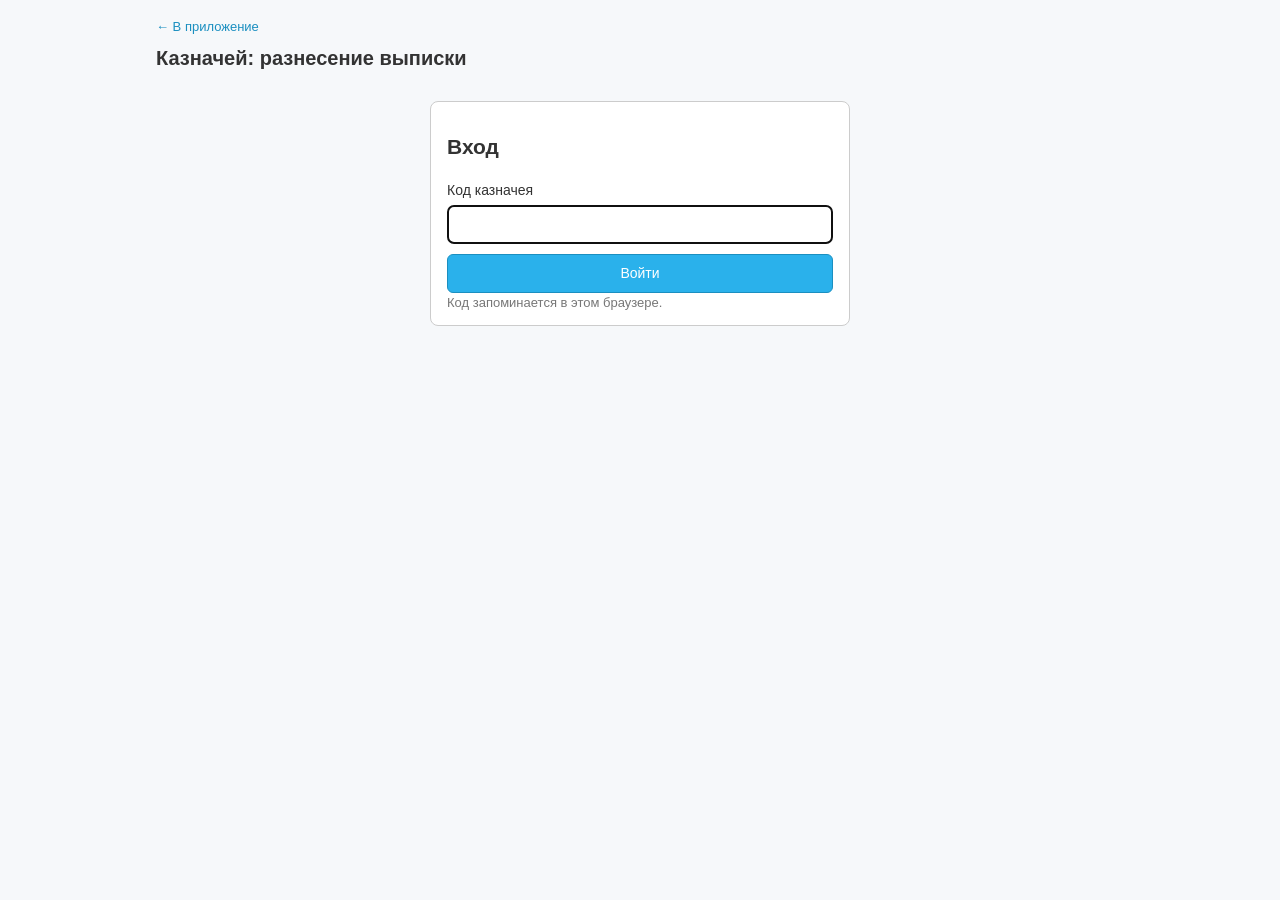
<file: static/treasurer.html>
<!DOCTYPE html>
<html lang="ru">
<head>
  <meta charset="utf-8">
  <meta name="viewport" content="width=device-width, initial-scale=1">
  <meta name="robots" content="noindex">
  <title>Казначей — выписка банка</title>
  <link rel="stylesheet" href="css/treasurer.css?v=20261107">
</head>
<body class="locked tab-bank">
<div class="wrap">
  <header class="top">
    <a class="back" href="../">← В приложение</a>
    <h1>Казначей: разнесение выписки</h1>
  </header>
  <section id="code-box" class="summary login" hidden>
    <h2>Вход</h2>
    <label>Код казначея <input type="password" id="code" autocomplete="off"></label>
    <button type="button" id="code-save" class="btn primary">Войти</button>
    <div id="code-msg" class="badt"></div>
    <span class="drop-hint">Код запоминается в этом браузере.</span>
  </section>

  <div id="app">
  <nav class="tabs" id="tabs" hidden>
    <button type="button" class="tab active" data-tab="bank">Выписка банка</button>
    <button type="button" class="tab" data-tab="cash">Наличные</button>
    <button type="button" class="tab" data-tab="verify">Счётчик</button>
  </nav>
  <p class="privacy">Выписка обрабатывается прямо в вашем браузере и на сайт не отправляется.
    В таблицу Google уходят только строки, которые вы подтвердили (дата, сумма, назначение, контрагент, комментарий, номер документа).</p>

  <div id="pane-bank">
  <section class="files">
    <label class="drop" id="drop-stmt">
      <span class="drop-title">1. Выписка банка</span>
      <span class="drop-hint">Файл из личного кабинета банка (Excel). Нажмите или перетащите сюда.</span>
      <span class="drop-status" id="st-stmt"></span>
      <input type="file" id="f-stmt" accept=".xls,.xlsx,.xml">
    </label>
    <label class="drop" id="drop-led">
      <span class="drop-title">2. Таблица учёта</span>
      <span class="drop-hint">Скачайте таблицу из Google: Файл → Скачать → Microsoft Excel (.xlsx).</span>
      <span class="drop-status" id="st-led"></span>
      <input type="file" id="f-led" accept=".xlsx,.xls">
    </label>
  </section>


  <section id="summary" class="summary" hidden></section>

  <section id="review" hidden>
    <div class="toolbar">
      <button type="button" id="bulk" class="btn primary"></button>
      <div class="filters" role="group" aria-label="Показать">
        <button type="button" class="chipbtn active" data-filter="all">Все</button>
        <button type="button" class="chipbtn" data-filter="pending">Не подтверждённые</button>
        <button type="button" class="chipbtn" data-filter="check">Требуют внимания</button>
      </div>
    </div>
    <div id="list"></div>
  </section>

  <section id="output" class="output" hidden>
    <h2>Что внести в таблицу</h2>
    <div id="out-status" class="out-status"></div>
    <div class="tablewrap"><table id="out-table"></table></div>
    <div class="out-actions">
      <button type="button" id="send" class="btn primary" hidden>Внести в таблицу</button>
      <button type="button" id="copy" class="btn primary">Скопировать строки</button>
      <button type="button" id="download" class="btn">Скачать .xlsx</button>
      <span id="out-msg" class="out-msg" aria-live="polite"></span>
    </div>
    <p id="out-help" class="out-help"></p>
  </section>
  </div>

  <div id="pane-cash">
  <section id="cash" class="summary" hidden>
    <h2>Приём наличных</h2>
    <div id="cash-info"></div>
    <div class="cash-form">
      <label>Операция <select id="c-dir"><option value="in">Приход: приняли от владельца</option><option value="out">Расход: сдали в банк, выдали</option></select></label>
      <label>Дата <input type="date" id="c-date"></label>
      <label id="c-plot-l">Участок № <input type="number" id="c-plot" min="1" inputmode="numeric"></label>
      <label id="c-contr-l" hidden>Контрагент <input id="c-contr" list="contrs" autocomplete="off"></label>
      <label>Назначение <select id="c-cat"></select></label>
      <label>Сумма, ₽ <input id="c-sum" inputmode="decimal" autocomplete="off"></label>
      <div id="c-rd-box" class="rd-box" hidden>
        <label>Предыдущее показание <input id="c-prev" inputmode="numeric"></label>
        <label>Текущее показание <input id="c-cur" inputmode="numeric"></label>
        <div id="c-rd-hint" class="drop-hint"></div>
      </div>
      <label id="c-period-l" hidden>За какой период взнос <select id="c-period"><option value="">Текущий год</option><option value="adv">Аванс за следующий год</option><option value="debt">Долг за прошлый год</option></select></label>
      <label class="wide">Комментарий <input id="c-comm" autocomplete="off"></label>
    </div>
    <div id="c-warn"></div>
    <button type="button" id="c-add" class="btn primary" disabled>Добавить в кассу</button> <span id="c-msg" class="out-msg"></span>
  </section>
  </div>

  <div id="pane-verify">
  <section id="verify" class="summary">
    <h2>Проверка счётчика по фото</h2>
    <p class="drop-hint">Фото сохраняется в папку на Google Диске, факт проверки — в таблице. Оплаченные показания не меняются: сравнение только информационное.</p>
    <div class="cash-form">
      <label>Участок № <input type="number" id="v-plot" min="1" inputmode="numeric"></label>
      <label>Дата фото <input type="date" id="v-date"></label>
      <label>Показание на фото <input id="v-read" inputmode="numeric" autocomplete="off"></label>
      <label class="wide">Фото счётчика <input type="file" id="v-file" accept="image/*"></label>
      <label class="wide">Комментарий <input id="v-comm" autocomplete="off"></label>
    </div>
    <div id="v-prev" class="drop-hint"></div>
    <button type="button" id="v-send" class="btn primary">Сохранить проверку</button> <span id="v-msg" class="out-msg"></span>
  </section>
  </div>

  <footer class="foot"><button type="button" id="reset-rules" class="link"></button> <button type="button" id="logout" class="link" hidden>Выйти</button></footer>
  </div>
</div>

<datalist id="contrs"></datalist>
<script src="vendor/xlsx.mini.min.js"></script>
<script src="js/plots.js"></script>
<script src="js/bank.js?v=20261112"></script>
<script src="js/treasurer-config.js"></script>
<script src="js/treasurer.js?v=20261107"></script>
<script src="js/cash.js?v=20261107"></script>
<script src="js/verify.js?v=20261108"></script>
<script src="js/gate.js?v=20261108"></script>
</body>
</html>
</file>
<file: static/css/style.css>
:root {
  --accent: #2ab1eb;
  --accent-dark: #1b8fc0;
  --text: #333;
  --muted: #777;
  --border: #ccc;
  --bg: #fff;
}
* { box-sizing: border-box; }
html { -webkit-text-size-adjust: 100%; scrollbar-gutter: stable; }
/* старые браузеры без scrollbar-gutter: полоса прокрутки всегда на месте */
@supports not (scrollbar-gutter: stable) { html { overflow-y: scroll; } }
body {
  margin: 0;
  background: var(--bg);
  color: var(--text);
  font: 14px/1.5 "Helvetica Neue", Helvetica, Arial, "Segoe UI", Roboto, sans-serif;
}
.app { max-width: 720px; margin: 0 auto; padding: 0 20px 40px; }

.top { display: flex; justify-content: space-between; align-items: center; padding: 14px 0 12px; min-height: 56px; }
.brand { margin: 0; font-size: 18px; font-weight: bold; }
.weather { display: flex; align-items: center; gap: 4px; font-size: 14px; }
.weather[hidden] { display: none; }

.field {
  display: block; width: 100%; height: 36px; margin: 0 0 10px;
  padding: 6px 10px; font: inherit; color: var(--text);
  background: #fff; border: 1px solid var(--border); border-radius: 4px;
}
.field:focus { outline: none; border-color: var(--accent); box-shadow: 0 0 0 2px rgba(42,177,235,.25); }
select.field { appearance: auto; }

.hint { display: block; margin: 8px 10px 8px; padding: 3px 0; }
#balance { margin-top: 0; padding-top: 0; }
.inputs[hidden], [hidden] { display: none !important; }

.result { white-space: pre-line; padding: 3px 0 3px 10px; margin: 0 0 8px; line-height: 1.6; }
.result.error { color: #c0392b; }
.qr { display: block; margin: 8px auto 8px; image-rendering: pixelated; max-width: 100%; height: auto; }
.plan { display: block; max-width: 100%; height: auto; max-height: 420px; margin: 8px auto 16px; }

.tabs { display: flex; gap: 8px; margin: 8px 0 16px; }
.tabs button {
  flex: 1; padding: 7px 5px; font: inherit; cursor: pointer;
  color: #fff; background: var(--accent); border: 1px solid var(--accent-dark); border-radius: 4px;
}
.tabs button:hover { background: var(--accent-dark); }
.tabs button.active { background: var(--accent-dark); }

.map-pane iframe { display: block; width: 100%; border: 1px solid var(--border); border-radius: 4px; }
#map-scheme iframe { height: 65vh; min-height: 400px; }
#map-google iframe, #map-yandex iframe { height: 400px; }
#view-finance iframe { display: block; width: 100%; height: 500px; border: 0; }

.about { padding: 0 10px; }
.about p { margin: 0 0 14px; }
.about ul, .about ol { margin: 0 0 14px; padding-left: 22px; }
.about a { color: var(--accent-dark); }
</file>
<file: static/css/scheme.css>
/* ==========================================================================
   Схема участков. ЗДЕСЬ меняются все цвета схемы — пересобирать SVG не нужно.
   Геометрия (контуры, номера, линии) лежит в scheme.html между маркерами
   SCHEME:BEGIN/END и создаётся скриптом tools/build_scheme.py.
   ========================================================================== */
:root {
  /* участки */
  --plot:        #fff1e5;   /* обычный участок */
  --plot-pink:   #ffe5e5;   /* участки 170–176 */
  --plot-hover:  #9fd0ff;   /* под курсором */
  --plot-sel:    #9fd0ff;   /* выбранный (по клику / поиску) */

  /* прочие области */
  --a-green:     #f1ffe5;   /* общая территория */
  --a-park:      #bae58d;   /* парк */
  --a-water:     #98cbff;   /* пруды, пожарный водоём */
  --a-orange:    #ffbf7f;   /* контейнер для мусора */

  /* чертёж */
  --bg:          #ffffff;   /* фон схемы */
  --line:        #000000;   /* линии */
  --line-width:  0.3;       /* толщина линий в единицах схемы */
  --text:        #000000;   /* надписи и номера */

  /* интерфейс */
  --accent:      #007bff;
}

/* --- заливки: имена классов задаёт build_scheme.py --- */
#scheme .bg        { fill: var(--bg); }
#scheme .plot      { fill: var(--plot); }
#scheme .plot-pink { fill: var(--plot-pink); }
#scheme .a-green   { fill: var(--a-green); }
#scheme .a-park    { fill: var(--a-park); }
#scheme .a-water   { fill: var(--a-water); }
#scheme .a-orange  { fill: var(--a-orange); }
#scheme #lines     { stroke: var(--line); stroke-width: var(--line-width); }
#scheme #text      { fill: var(--text); }

/* --- состояния участков (порядок важен: нижние правила сильнее верхних) --- */
#scheme .plot { cursor: pointer; }
#scheme .plot:hover { fill: var(--plot-hover); }

/* Сюда добавляются новые состояния. Пример (подсветка должников):
   #scheme .plot.debtor { fill: #f4a6a6; }
   Включается из кода: Scheme.mark(59, "debtor"), выключается: Scheme.clear("debtor") */

#scheme .plot.sel { fill: var(--plot-sel); }

/* --- служебное: на клики не реагируют --- */
#scheme #lines, #scheme #text, #scheme #areas, #scheme .bg { pointer-events: none; }

/* --- страница и интерфейс --- */
html, body { margin: 0; height: 100%; overflow: hidden; background: var(--bg);
  font-family: "Segoe UI", Tahoma, Helvetica, Arial, sans-serif; -webkit-text-size-adjust: 100%; }
#view { position: absolute; inset: 0; touch-action: none; cursor: grab; user-select: none; -webkit-user-select: none; }
#view:active { cursor: grabbing; }
#view svg { display: block; width: 100%; height: 100%; }

#search { position: absolute; left: 15px; bottom: 25px; z-index: 5; display: flex; gap: 5px;
  background: #fff; padding: 5px; border-radius: 5px; box-shadow: 0 2px 10px rgba(0, 0, 0, .3); }
#search input { width: 140px; padding: 8px; border: 1px solid #ccc; border-radius: 4px; outline: none; font: inherit; font-size: 14px; }
#search button { padding: 8px 12px; border: 0; border-radius: 4px; background: var(--accent); color: #fff; cursor: pointer; font: inherit; font-size: 14px; }
#search button:hover { background: #0056b3; }

#zoom { position: absolute; left: 15px; top: 15px; z-index: 5; display: flex; flex-direction: column;
  background: #fff; border-radius: 4px; box-shadow: 0 1px 5px rgba(0, 0, 0, .4); overflow: hidden; }
#zoom button { width: 30px; height: 30px; border: 0; background: #fff; font-size: 20px; line-height: 30px; cursor: pointer; color: #333; padding: 0; }
#zoom button + button { border-top: 1px solid #ccc; }
#zoom button:hover { background: #f4f4f4; }

#tip { position: absolute; z-index: 6; display: none; min-width: 220px; padding: 15px; border-radius: 8px;
  background: #fff; box-shadow: 0 4px 25px rgba(0, 0, 0, .3); font-size: 14px; }
#tip .head { margin-bottom: 10px; padding-bottom: 8px; border-bottom: 2px solid var(--accent);
  font-size: 16px; font-weight: bold; color: #333; }
#tip .row { display: flex; justify-content: space-between; gap: 12px; margin-bottom: 6px; }
#tip .label { color: #777; font-size: 12px; }
#tip .value { font-weight: 500; color: #000; text-align: right; }

@media (max-width: 600px) {
  #zoom, #search { display: none; }
}

#tip .mypay { margin-top: 10px; padding-top: 10px; border-top: 1px solid #e3e3e3; }
#tip .paybtn { width: 100%; padding: 8px 10px; border: 0; border-radius: 6px; background: var(--accent); color: #fff; font: inherit; font-size: 13px; cursor: pointer; }
#tip .paytitle { font-weight: 600; margin-bottom: 6px; }
#tip .paynote { color: #777; font-size: 11px; margin-top: 6px; }
</file>
<file: static/css/treasurer.css>
:root { --accent:#2ab1eb; --accent-dark:#1b8fc0; --text:#333; --muted:#777; --border:#ccc; --ok:#2e9e5b; --warn:#d98a00; --bad:#c0392b; }
* { box-sizing: border-box; }
html { -webkit-text-size-adjust: 100%; }
body { margin:0; background:#f6f8fa; color:var(--text); font:14px/1.5 "Helvetica Neue",Helvetica,Arial,"Segoe UI",Roboto,sans-serif; }
.wrap { max-width:1000px; margin:0 auto; padding:0 16px 60px; }
.top { padding:16px 0 4px; }
.top h1 { margin:6px 0 0; font-size:20px; }
.back { color:var(--accent-dark); text-decoration:none; font-size:13px; }
.privacy { margin:6px 0 16px; color:var(--muted); font-size:13px; }
[hidden] { display:none !important; }

.files { display:grid; grid-template-columns:1fr 1fr; gap:12px; margin-bottom:16px; }
.drop { position:relative; display:block; padding:14px 16px; background:#fff; border:2px dashed var(--border); border-radius:8px; cursor:pointer; }
.drop:hover, .drop.over { border-color:var(--accent); }
.drop.ok { border-style:solid; border-color:var(--ok); }
.drop.bad { border-style:solid; border-color:var(--bad); }
.drop input { position:absolute; inset:0; opacity:0; cursor:pointer; width:100%; height:100%; }
.drop-title { display:block; font-weight:bold; margin-bottom:2px; }
.drop-hint { display:block; color:var(--muted); font-size:13px; }
.drop-status { display:block; margin-top:6px; font-size:13px; }
.drop.ok .drop-status { color:var(--ok); }
.drop.bad .drop-status { color:var(--bad); }

.summary { background:#fff; border:1px solid var(--border); border-radius:8px; padding:12px 16px; margin-bottom:16px; }
.summary p { margin:4px 0; }
.good { color:var(--ok); } .warnt { color:var(--warn); } .badt { color:var(--bad); }

.toolbar { display:flex; flex-wrap:wrap; gap:10px; align-items:center; justify-content:space-between; margin-bottom:10px; }
.filters { display:flex; gap:6px; flex-wrap:wrap; }
.btn { font:inherit; padding:8px 14px; border:1px solid var(--border); border-radius:6px; background:#fff; cursor:pointer; }
.btn:hover { border-color:var(--accent); }
.btn.primary { background:var(--accent); border-color:var(--accent-dark); color:#fff; }
.btn.primary:hover { background:var(--accent-dark); }
.btn:disabled { opacity:.5; cursor:default; }
.chipbtn { font:inherit; padding:5px 10px; border:1px solid var(--border); border-radius:999px; background:#fff; cursor:pointer; }
.chipbtn.active { background:#e8f6fd; border-color:var(--accent); }
.link { background:none; border:0; padding:0; font:inherit; color:var(--muted); text-decoration:underline; cursor:pointer; }

.row { background:#fff; border:1px solid var(--border); border-left:5px solid var(--border); border-radius:8px; padding:10px 14px 12px; margin-bottom:10px; }
.row.st-high { border-left-color:var(--ok); }
.row.st-check { border-left-color:var(--warn); }
.row.st-none { border-left-color:var(--bad); }
.row.s-ok { background:#f3fbf6; }
.row.s-skip { background:#f2f2f2; opacity:.75; }
.row .head { display:flex; flex-wrap:wrap; gap:6px 14px; align-items:baseline; }
.row .date { font-weight:bold; }
.row .sum { font-weight:bold; font-variant-numeric:tabular-nums; }
.row .sum.in { color:var(--ok); } .row .sum.out { color:var(--bad); }
.chip { font-size:12px; padding:1px 8px; border-radius:999px; border:1px solid; }
.chip.high { color:var(--ok); border-color:var(--ok); }
.chip.check { color:var(--warn); border-color:var(--warn); }
.chip.none { color:var(--bad); border-color:var(--bad); }
.row .meta { color:var(--muted); font-size:12px; }
.raw { margin:6px 0 8px; padding:6px 10px; background:#f3f4f6; border-radius:6px; font-size:13px; word-break:break-word; }
.raw .lbl { color:var(--muted); font-size:12px; }
.clean { display:grid; grid-template-columns:200px 1fr 1fr; gap:8px 10px; align-items:end; }
.clean label { display:block; font-size:12px; color:var(--muted); }
.clean input, .clean select { display:block; width:100%; height:34px; margin-top:2px; padding:4px 8px; font:inherit; color:var(--text); background:#fff; border:1px solid var(--border); border-radius:4px; }
.clean input:focus, .clean select:focus { outline:none; border-color:var(--accent); box-shadow:0 0 0 2px rgba(42,177,235,.25); }
.clean .invalid { border-color:var(--bad); }
.actions { grid-column:1 / -1; display:flex; gap:8px; align-items:center; flex-wrap:wrap; }
.note { margin-top:6px; font-size:12px; color:var(--warn); }
.okmark { color:var(--ok); font-weight:bold; }

.output { margin-top:22px; background:#fff; border:1px solid var(--border); border-radius:8px; padding:14px 16px; }
.output h2 { margin:0 0 6px; font-size:16px; }
.out-status { margin-bottom:8px; }
.tablewrap { overflow-x:auto; }
#out-table { border-collapse:collapse; width:100%; font-size:13px; font-variant-numeric:tabular-nums; }
#out-table th, #out-table td { border:1px solid #ddd; padding:3px 8px; text-align:left; white-space:nowrap; }
#out-table th { background:#f0f4f7; }
#out-table td.num { text-align:right; }
.out-actions { display:flex; gap:10px; align-items:center; flex-wrap:wrap; margin-top:12px; }
.out-msg { color:var(--ok); }
.out-help { color:var(--muted); font-size:13px; margin:10px 0 0; }
.foot { margin-top:24px; text-align:center; }

@media (max-width: 720px) {
  .files { grid-template-columns:1fr; }
  .clean { grid-template-columns:1fr; }
}

.dir { display: inline-block; padding: 1px 7px; margin-right: 6px; border-radius: 4px; font-size: 11px; font-weight: 700; letter-spacing: .04em; }
.dir.in { background: #e3f5e8; color: #1a7f37; }
.dir.out { background: #fde8e8; color: #c62828; }

.cash-form { display: grid; grid-template-columns: repeat(auto-fit, minmax(200px, 1fr)); gap: 10px; margin: 12px 0; }
.cash-form label { display: flex; flex-direction: column; gap: 4px; font-size: 13px; color: #555; }
.cash-form input, .cash-form select { padding: 8px; border: 1px solid #ccc; border-radius: 4px; font: inherit; font-size: 14px; }
.cash-form .wide, .cash-form .rd-box { grid-column: 1 / -1; }
.cash-form .rd-box { display: grid; grid-template-columns: repeat(auto-fit, minmax(200px, 1fr)); gap: 10px; }
#c-warn .warnt { margin: 4px 0; }
.cash-form [hidden] { display: none; }

/* вход и вкладки */
body.locked #app { display:none; }
body.locked .privacy { display:none; }
.login { max-width:420px; margin:24px auto; }
.login label { display:block; margin-bottom:10px; }
.login input { display:block; width:100%; margin-top:4px; padding:8px 10px; font:inherit; border:1px solid var(--border); border-radius:6px; }
.login .btn { width:100%; }
.tabs { display:flex; gap:8px; margin:10px 0 14px; position:sticky; top:0; z-index:5; background:#f6f8fa; padding:6px 0; }
.tab { flex:1; font:inherit; font-weight:bold; padding:10px 8px; border:1px solid var(--border); border-radius:8px; background:#fff; cursor:pointer; }
.tab.active { background:var(--accent); border-color:var(--accent-dark); color:#fff; }
body:not(.tab-bank) #pane-bank, body:not(.tab-cash) #pane-cash, body:not(.tab-verify) #pane-verify { display:none; }
.tab { font-size:13px; }
</file>
